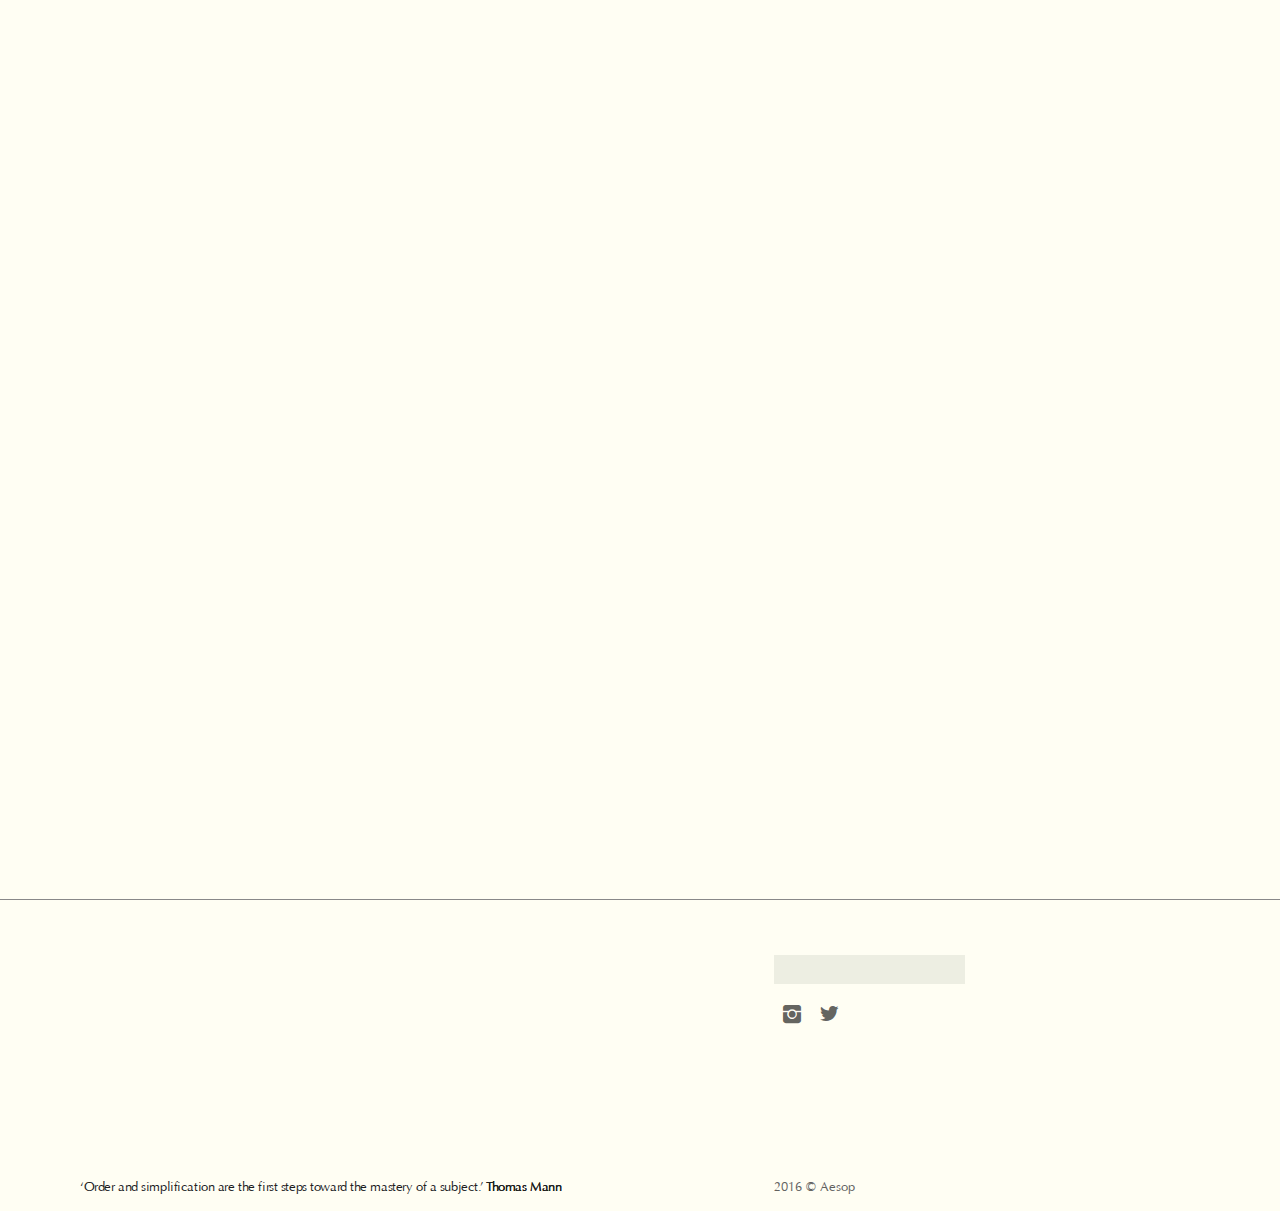
<file: index.html>
<!doctype html>
<html ng-app="aesop">
   <head>
      <meta charset="utf-8">
      <title>Taxonomy of Design</title>
	  
	  <meta name="verify-admitad" content="4ffd41a82b" />
	  
      <meta name="description" content="">
      <meta name="viewport" content="width=device-width, initial-scale=1.0, maximum-scale=1, user-scalable=0, minimal-ui">
      <meta name="twitter:card" content="summary">
      <meta name="twitter:site" content="@aesopskincare">
      <meta name="twitter:title" content="Taxonomy of Design">
      <meta name="twitter:creator" content="@aesopskincare">
      <meta name="google-site-verification" content="jkGCpDIo6iRxgsO-610hOicZcl3sOt4a_SWzCMTu5I8">
      <meta name="twitter:image" content="/images/share.jpg">
      <meta property="og:title" content="Taxonomy of Design">
      <meta property="og:type" content="website">
      <meta property="og:url" content="https://allbakulin.github.io">
      <link rel="alternate" hreflang="x-default" href="index.html">
      <link rel="alternate" hreflang="zh-cn" href="zh-cn/index.html">
      <link rel="alternate" hreflang="zh-tw" href="zh-tw/index.html">
      <link rel="alternate" hreflang="en-us" href="en-us/index.html">
      <link rel="alternate" hreflang="ko" href="ko/index.html">
      <link rel="alternate" hreflang="ja" href="ja/index.html">
      <meta name="fragment" content="!">
      <link rel="stylesheet" href="styles/vendor-f9ea2875.css">
      <link rel="stylesheet" href="styles/app-e4d3dfa5.css">
   </head>
   <body>
      <!--[if lt IE 10]>
      <p class="browsehappy">You are using an <strong>outdated</strong> browser. Please <a href="http://browsehappy.com/">upgrade your browser</a> to improve your experience.</p>
      <![endif]-->
      <div ui-view="main" class="view-main" ng-controller="MainCtrl" ng-class="[state,page,loading]"></div>
      <div class="landscape">
         <div class="icon-landscape"></div>
         <p>Please use your phone in portrait<br>mode to navigate.</p>
      </div>
      <script src="scripts/vendor-0c33b6a8.js"></script>
	  <script src="tod-static/scripts/app-8f487f86.js"></script>
   </body>
</html>
</file>
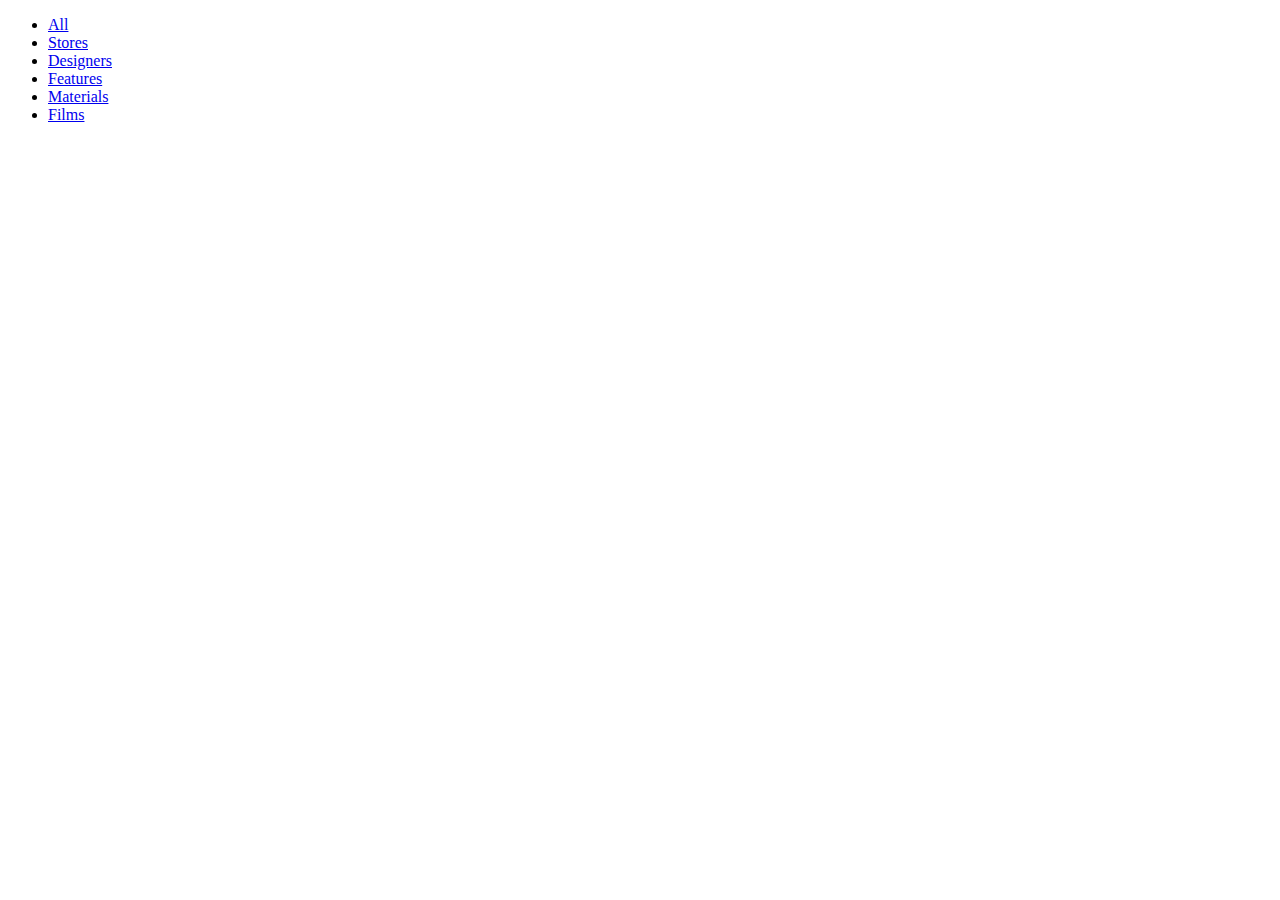
<file: en-us/index.html>
<!doctype html>
<html ng-app="aesop">
<head>
  <meta charset="utf-8">



    <title>Taxonomy of Design</title>
    <meta name="twitter:card" content="summary">
    <meta name="twitter:site" content="@aesopskincare">
    <meta name="twitter:creator" content="@aesopskincare">

    <meta name="twitter:image" content="images/share.jpg">

    <meta property="og:title" content="Taxonomy of Design" />
    <meta property="og:type" content="article" />
    <meta property="og:url" content="https://allbakulin.github.io" />
    <meta property="og:site_name" content="Aesop -- Taxonomy of Design" />

    <link rel="alternate" hreflang="x-default" href="../index.html" />
    <link rel="alternate" hreflang="zh-cn" href="../zh-cn/index.html" />
    <link rel="alternate" hreflang="zh-tw" href="../zh-tw/index.html" />
    <link rel="alternate" hreflang="en-us" href="index.html" />
    <link rel="alternate" hreflang="ko" href="../ko/index.html" />
    <link rel="alternate" hreflang="ja" href="../ja/index.html" />
    <meta name="fragment" content="!">
</head>
<body>

    <ul>
        <li><a href="../index.html">All</a></li>
        <li><a href="../index.html#!/stores">Stores</a></li>
        <li><a href="../index.html#!/designers">Designers</a></li>
        <li><a href="../index.html#!/features">Features</a></li>
        <li><a href="../index.html#!/materials">Materials</a></li>
        <li><a href="../index.html#!/films">Films</a></li>
    </ul>

</body>
</html>
</file>
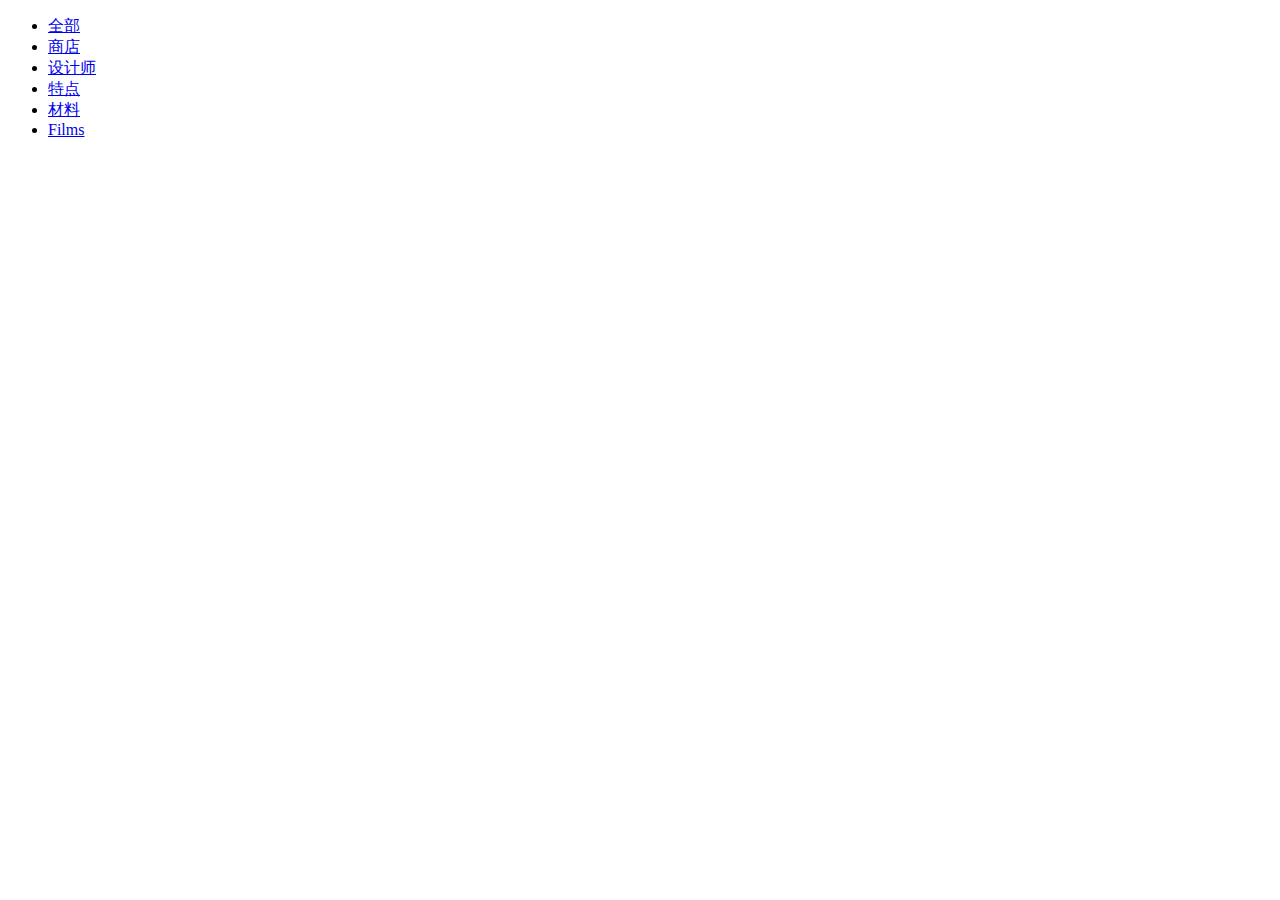
<file: zh-cn/index.html>
<!doctype html>
<html ng-app="aesop">
<head>
  <meta charset="utf-8">



    <title>分享</title>
    <meta name="description" content="分享" />
    <meta name="twitter:card" content="summary">
    <meta name="twitter:site" content="@aesopskincare">
    <meta name="twitter:title" content="分享">
    <meta name="twitter:description" content="分享">
    <meta name="twitter:creator" content="@aesopskincare">

    <meta name="twitter:image" content="images/share.jpg">

    <meta property="og:title" content="分享" />
    <meta property="og:type" content="article" />
    <meta property="og:url" content="http://taxonomyofdesign.com" />
    <meta property="og:image" content="http://taxonomyofdesign.com/static/images/share.jpg" />
    <meta property="og:description" content="分享" />
    <meta property="og:site_name" content="Aesop -- Taxonomy of Design" />

    <link rel="alternate" hreflang="x-default" href="../index.html" />
    <link rel="alternate" hreflang="zh-cn" href="index.html" />
    <link rel="alternate" hreflang="zh-tw" href="../zh-tw/index.html" />
    <link rel="alternate" hreflang="en-us" href="../en-us/index.html" />
    <link rel="alternate" hreflang="ko" href="../ko/index.html" />
    <link rel="alternate" hreflang="ja" href="../ja/index.html" />
    <meta name="fragment" content="!">
</head>
<body>

    <ul>
        <li><a href="../index.html">全部</a></li>
        <li><a href="../index.html#!/stores">商店</a></li>
        <li><a href="../index.html#!/designers">设计师</a></li>
        <li><a href="../index.html#!/features">特点</a></li>
        <li><a href="../index.html#!/materials">材料</a></li>
        <li><a href="../index.html#!/films">Films</a></li>
    </ul>

</body>
</html>
</file>
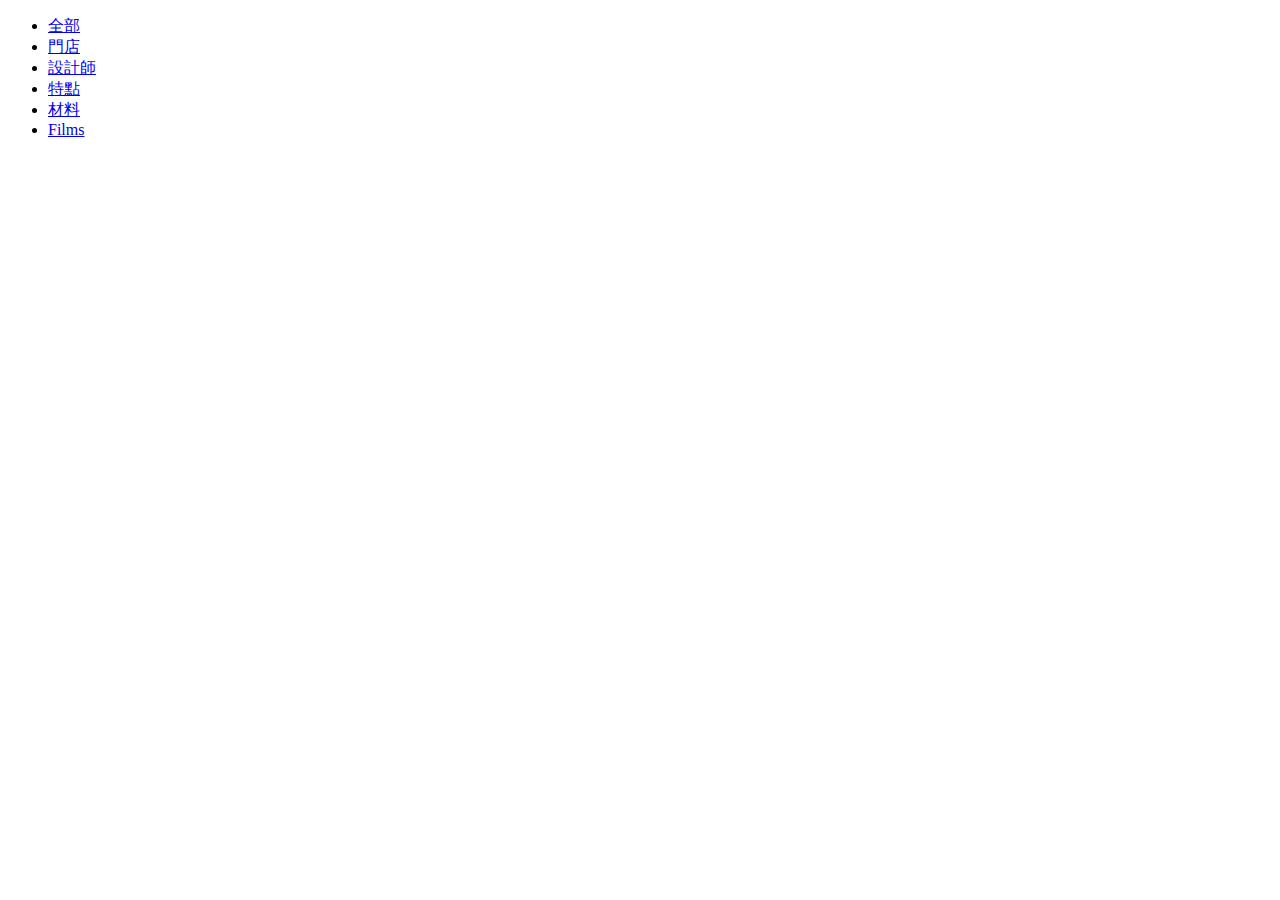
<file: zh-tw/index.html>
<!doctype html>
<html ng-app="aesop">
<head>
  <meta charset="utf-8">



    <title>分享</title>
    <meta name="description" content="分享" />
    <meta name="twitter:card" content="summary">
    <meta name="twitter:site" content="@aesopskincare">
    <meta name="twitter:title" content="分享">
    <meta name="twitter:description" content="分享">
    <meta name="twitter:creator" content="@aesopskincare">

    <meta name="twitter:image" content="images/share.jpg">

    <meta property="og:title" content="分享" />
    <meta property="og:type" content="article" />
    <meta property="og:url" content="http://taxonomyofdesign.com" />
    <meta property="og:image" content="http://taxonomyofdesign.com/static/images/share.jpg" />
    <meta property="og:description" content="分享" />
    <meta property="og:site_name" content="Aesop -- Taxonomy of Design" />

    <link rel="alternate" hreflang="x-default" href="../index.html" />
    <link rel="alternate" hreflang="zh-cn" href="../zh-cn/index.html" />
    <link rel="alternate" hreflang="zh-tw" href="index.html" />
    <link rel="alternate" hreflang="en-us" href="../en-us/index.html" />
    <link rel="alternate" hreflang="ko" href="../ko/index.html" />
    <link rel="alternate" hreflang="ja" href="../ja/index.html" />
    <meta name="fragment" content="!">
</head>
<body>

    <ul>
        <li><a href="../index.html">全部</a></li>
        <li><a href="../index.html#!/stores">門店</a></li>
        <li><a href="../index.html#!/designers">設計師</a></li>
        <li><a href="../index.html#!/features">特點</a></li>
        <li><a href="../index.html#!/materials">材料</a></li>
        <li><a href="../index.html#!/films">Films</a></li>
    </ul>

</body>
</html>
</file>
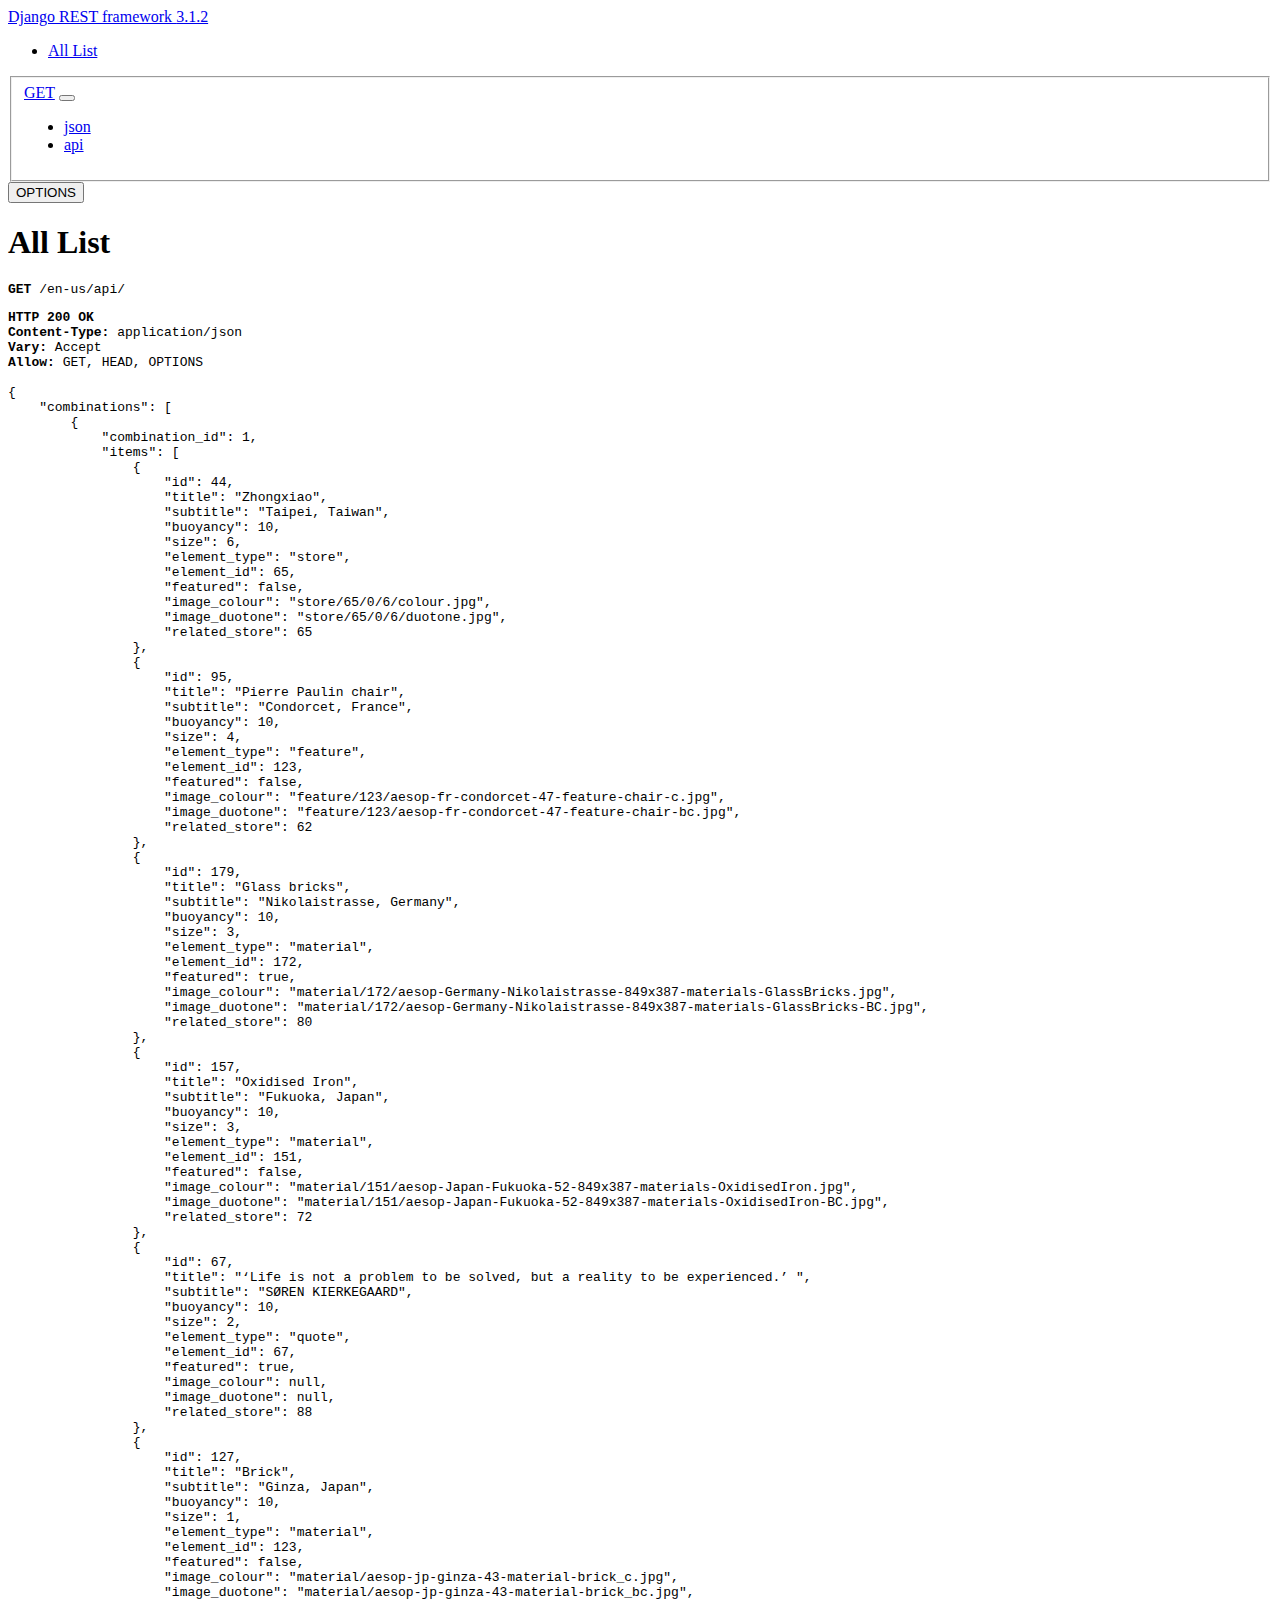
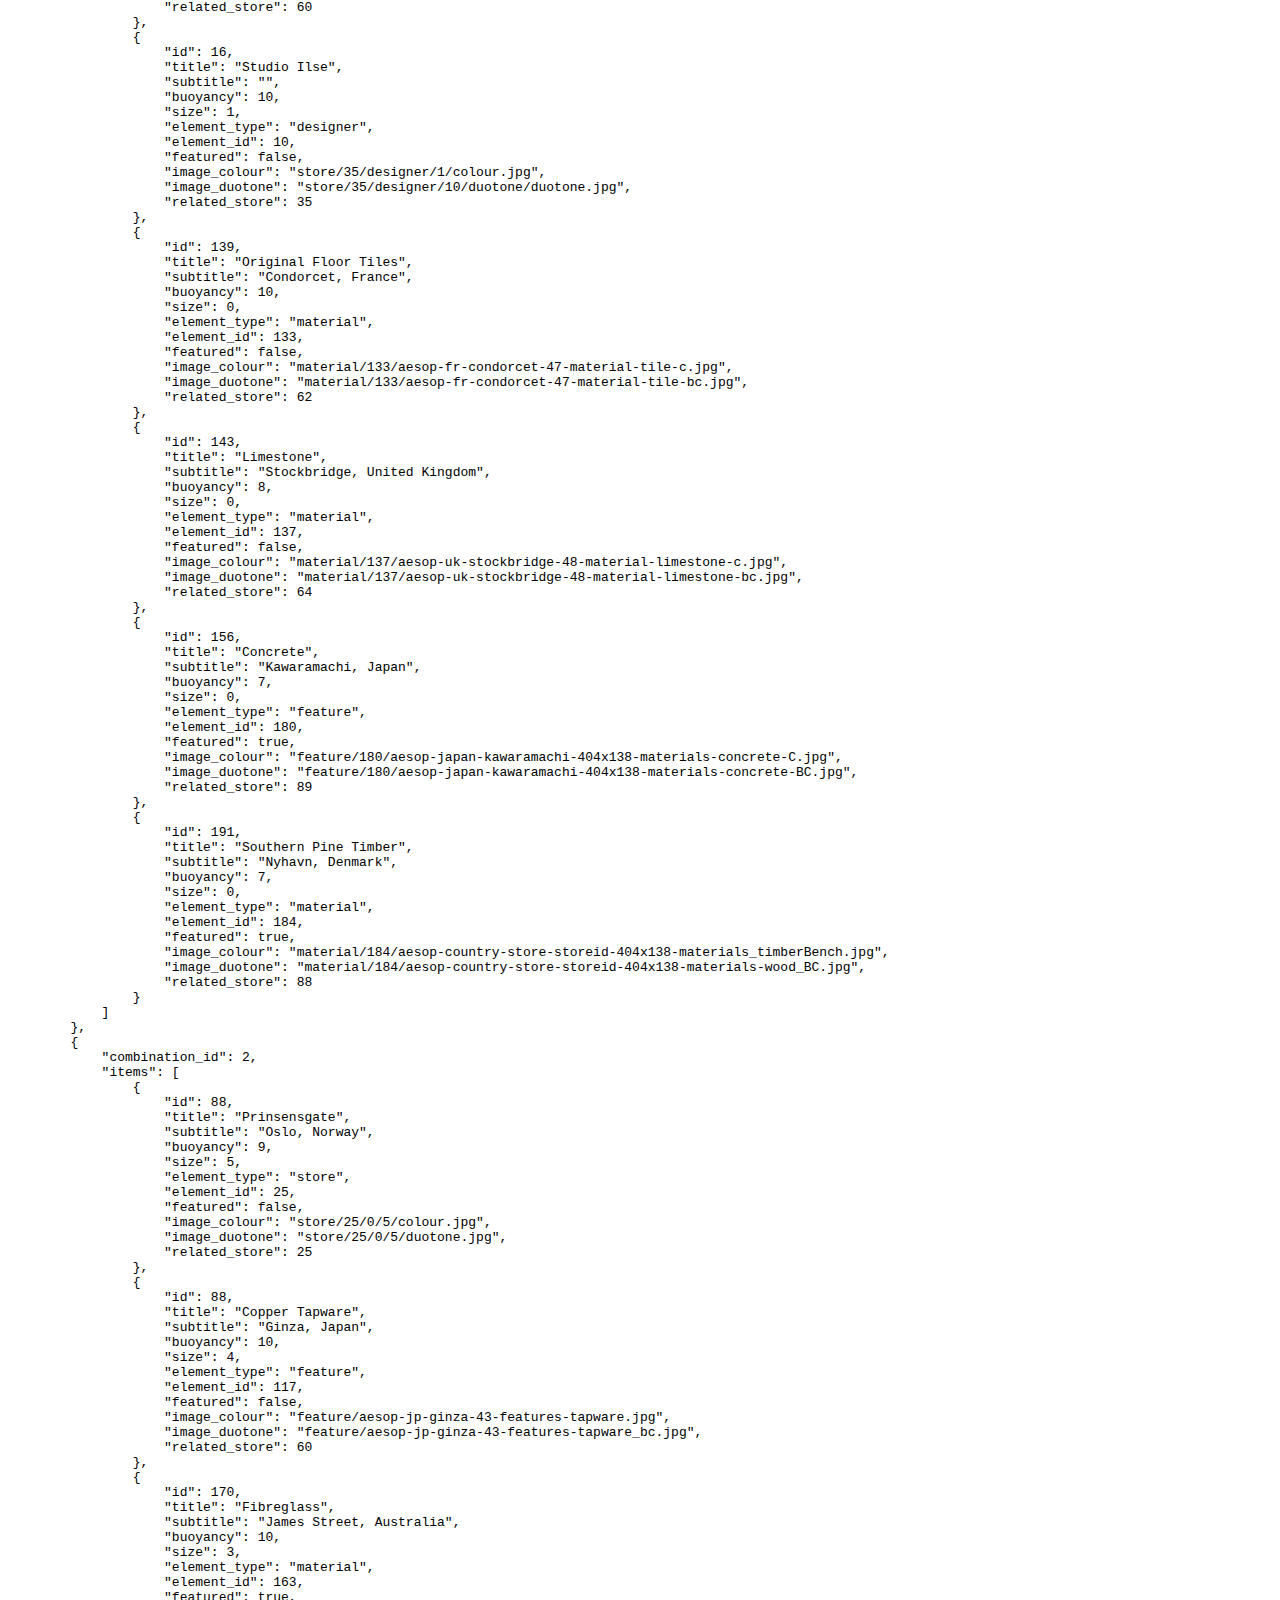
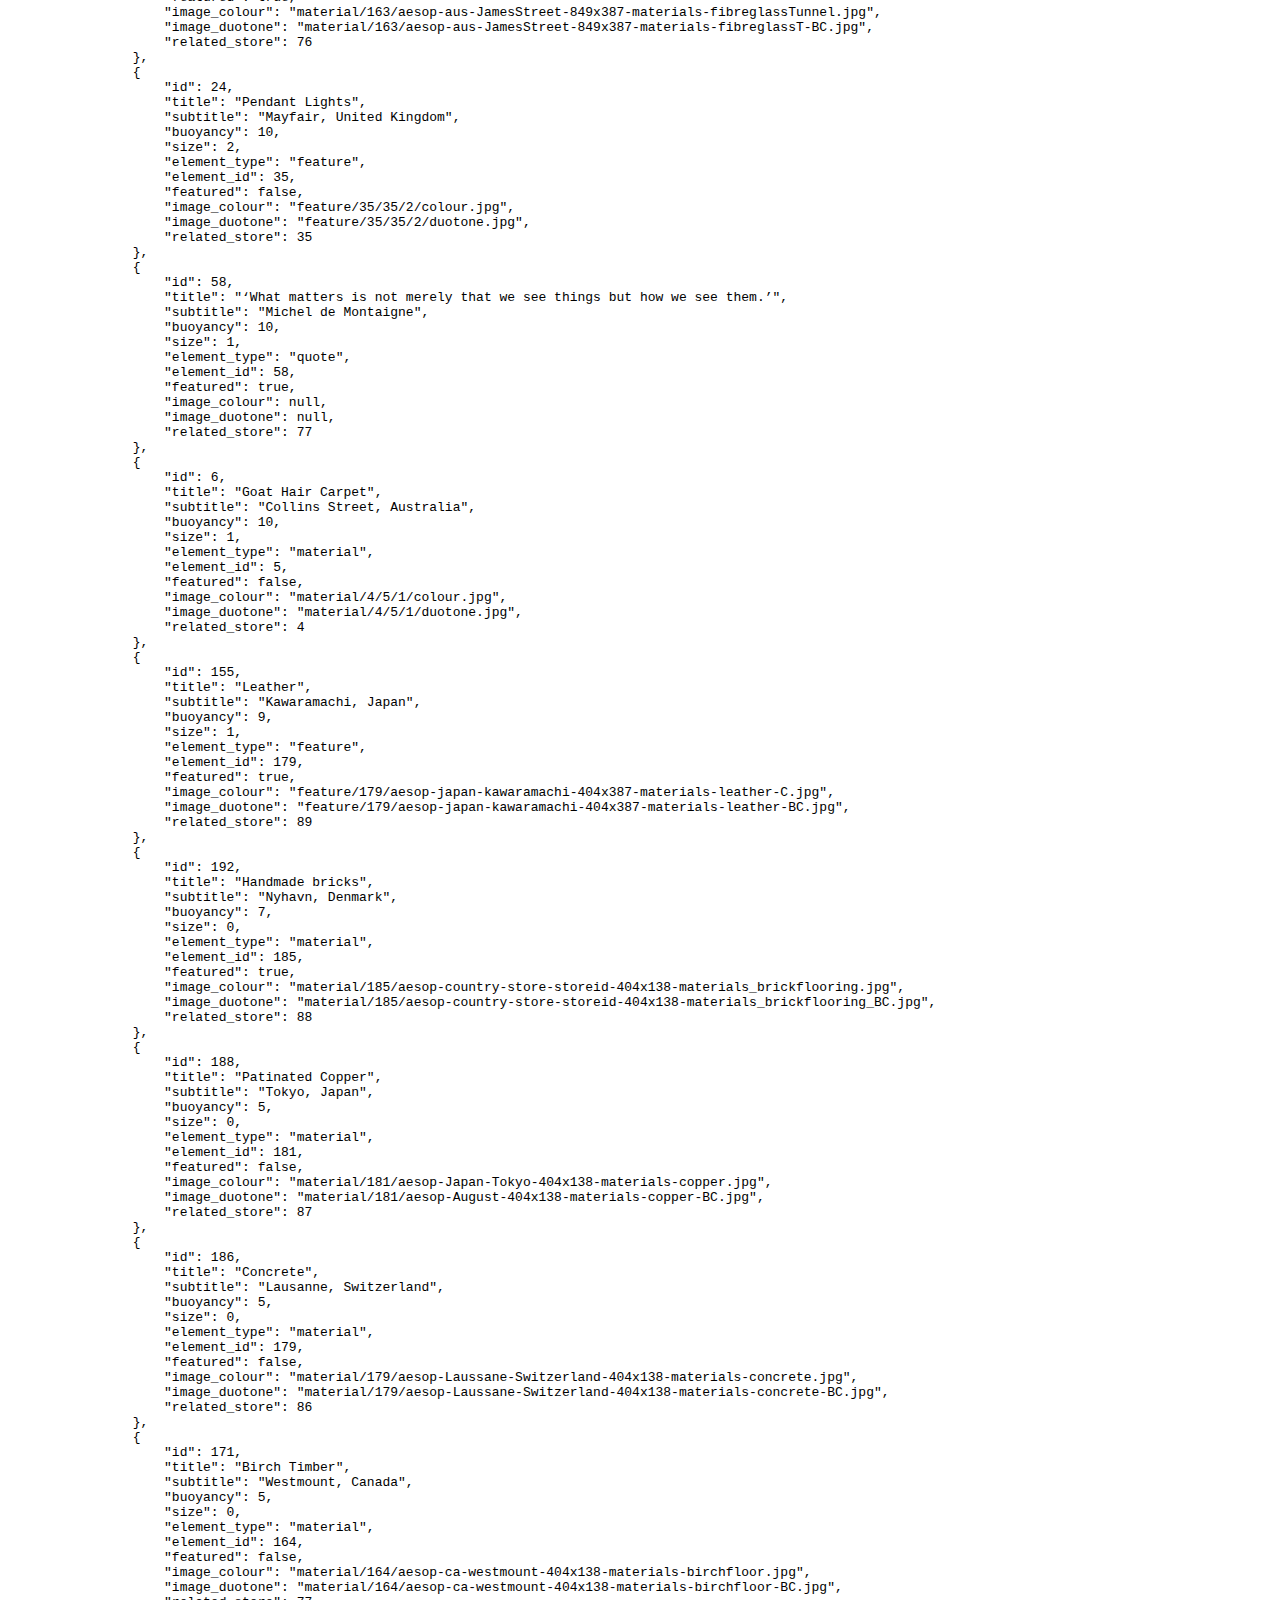
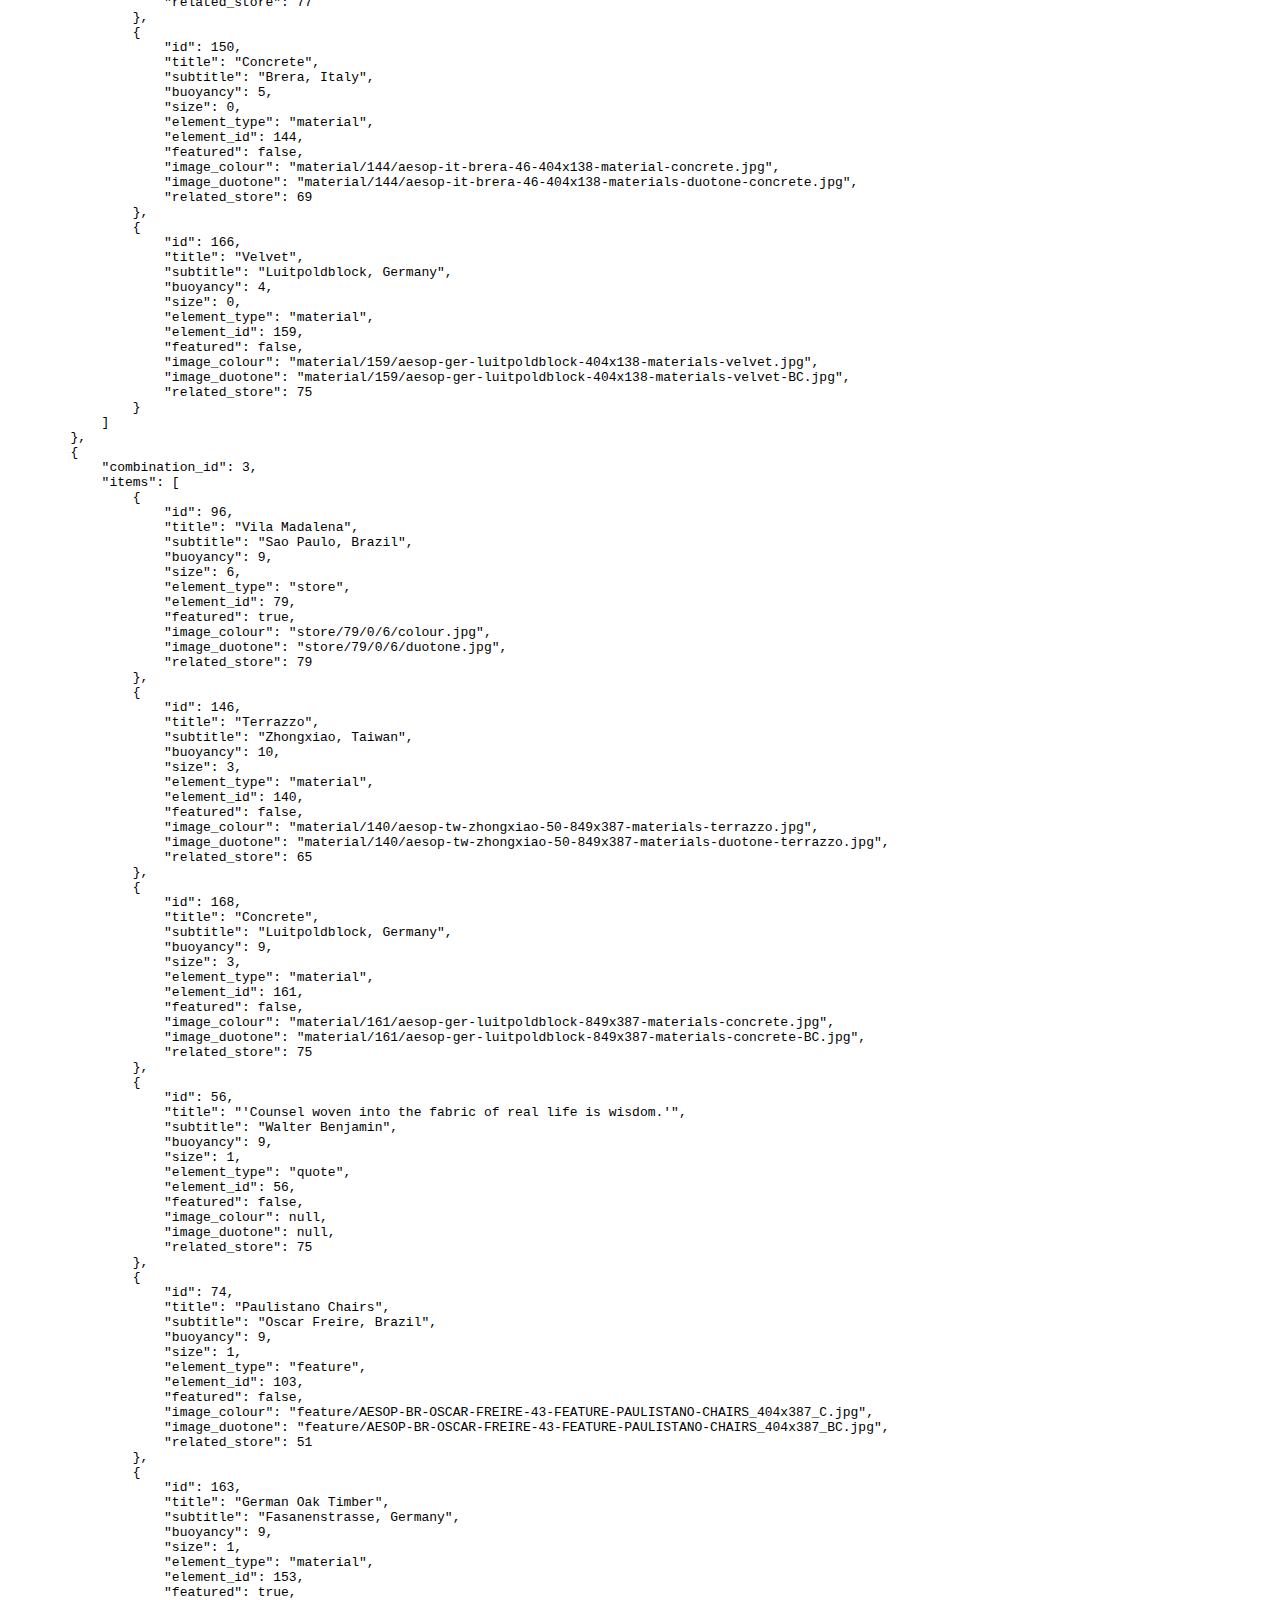
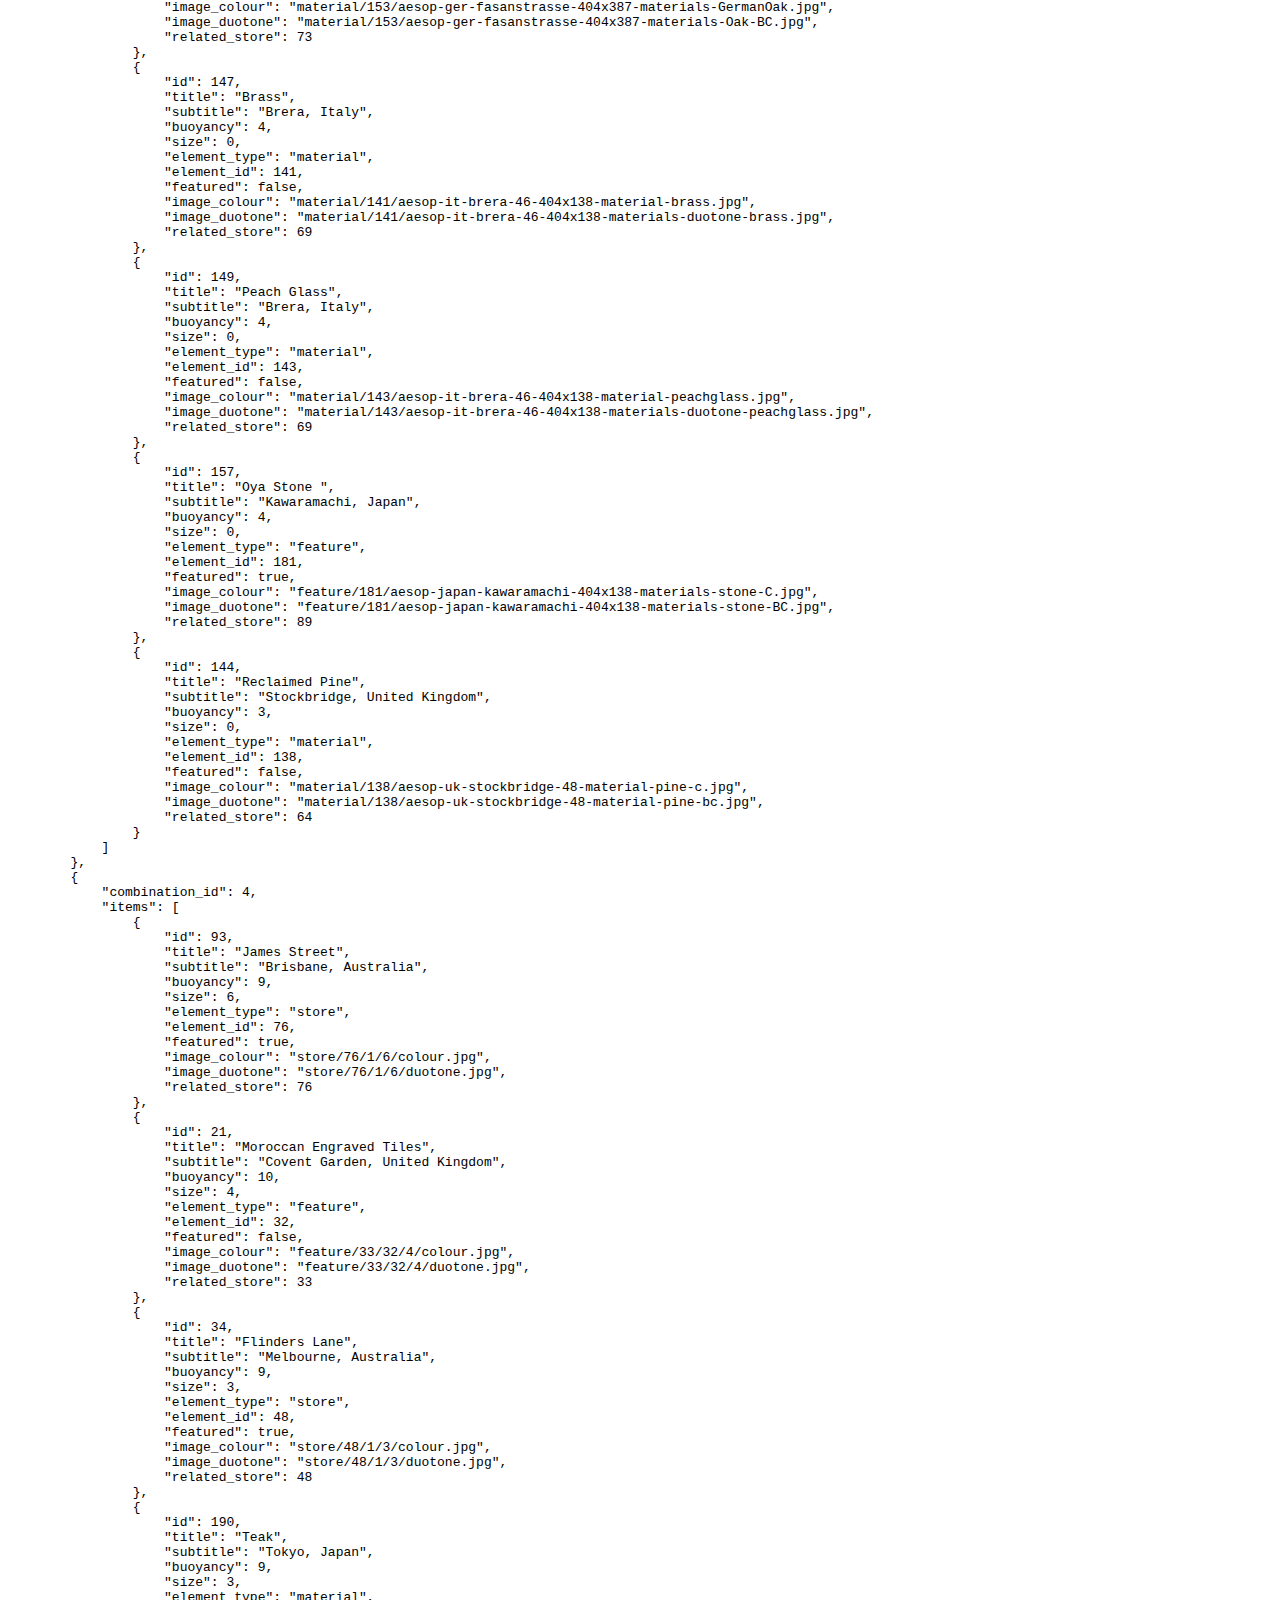
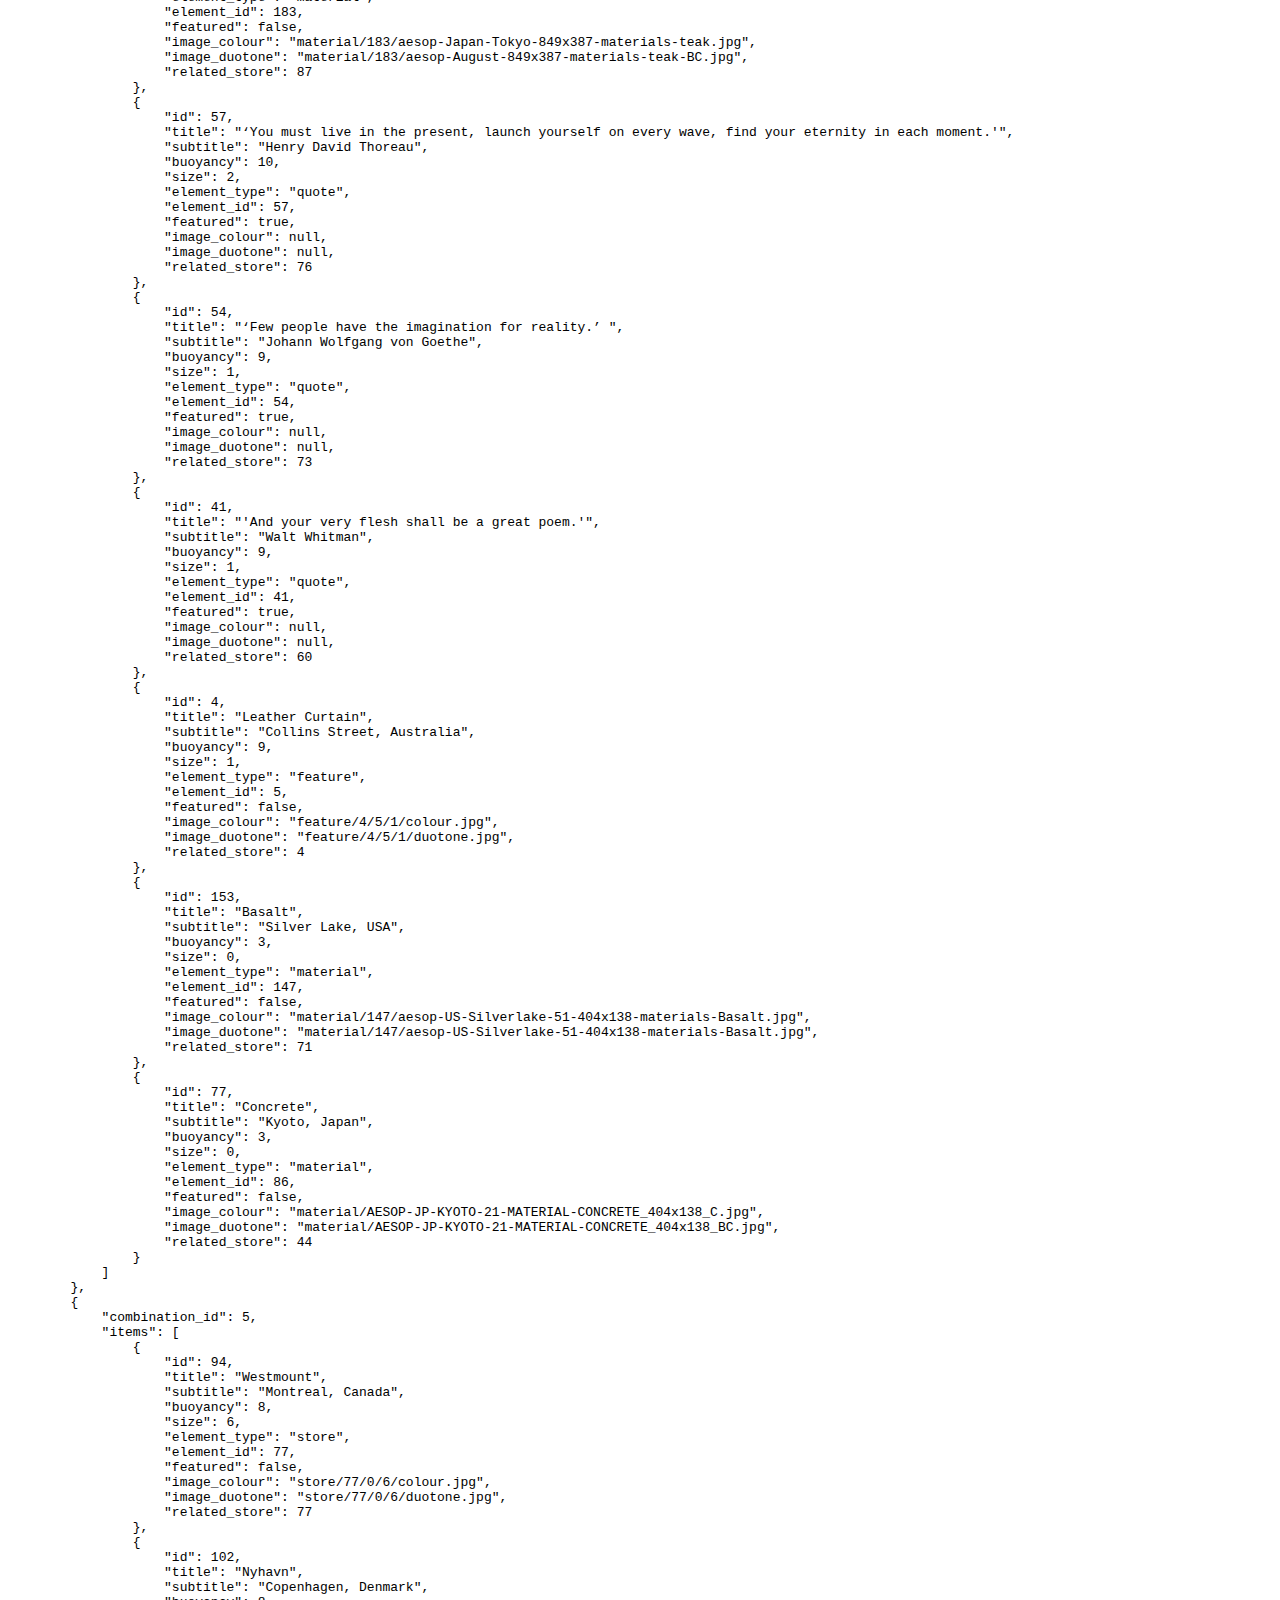
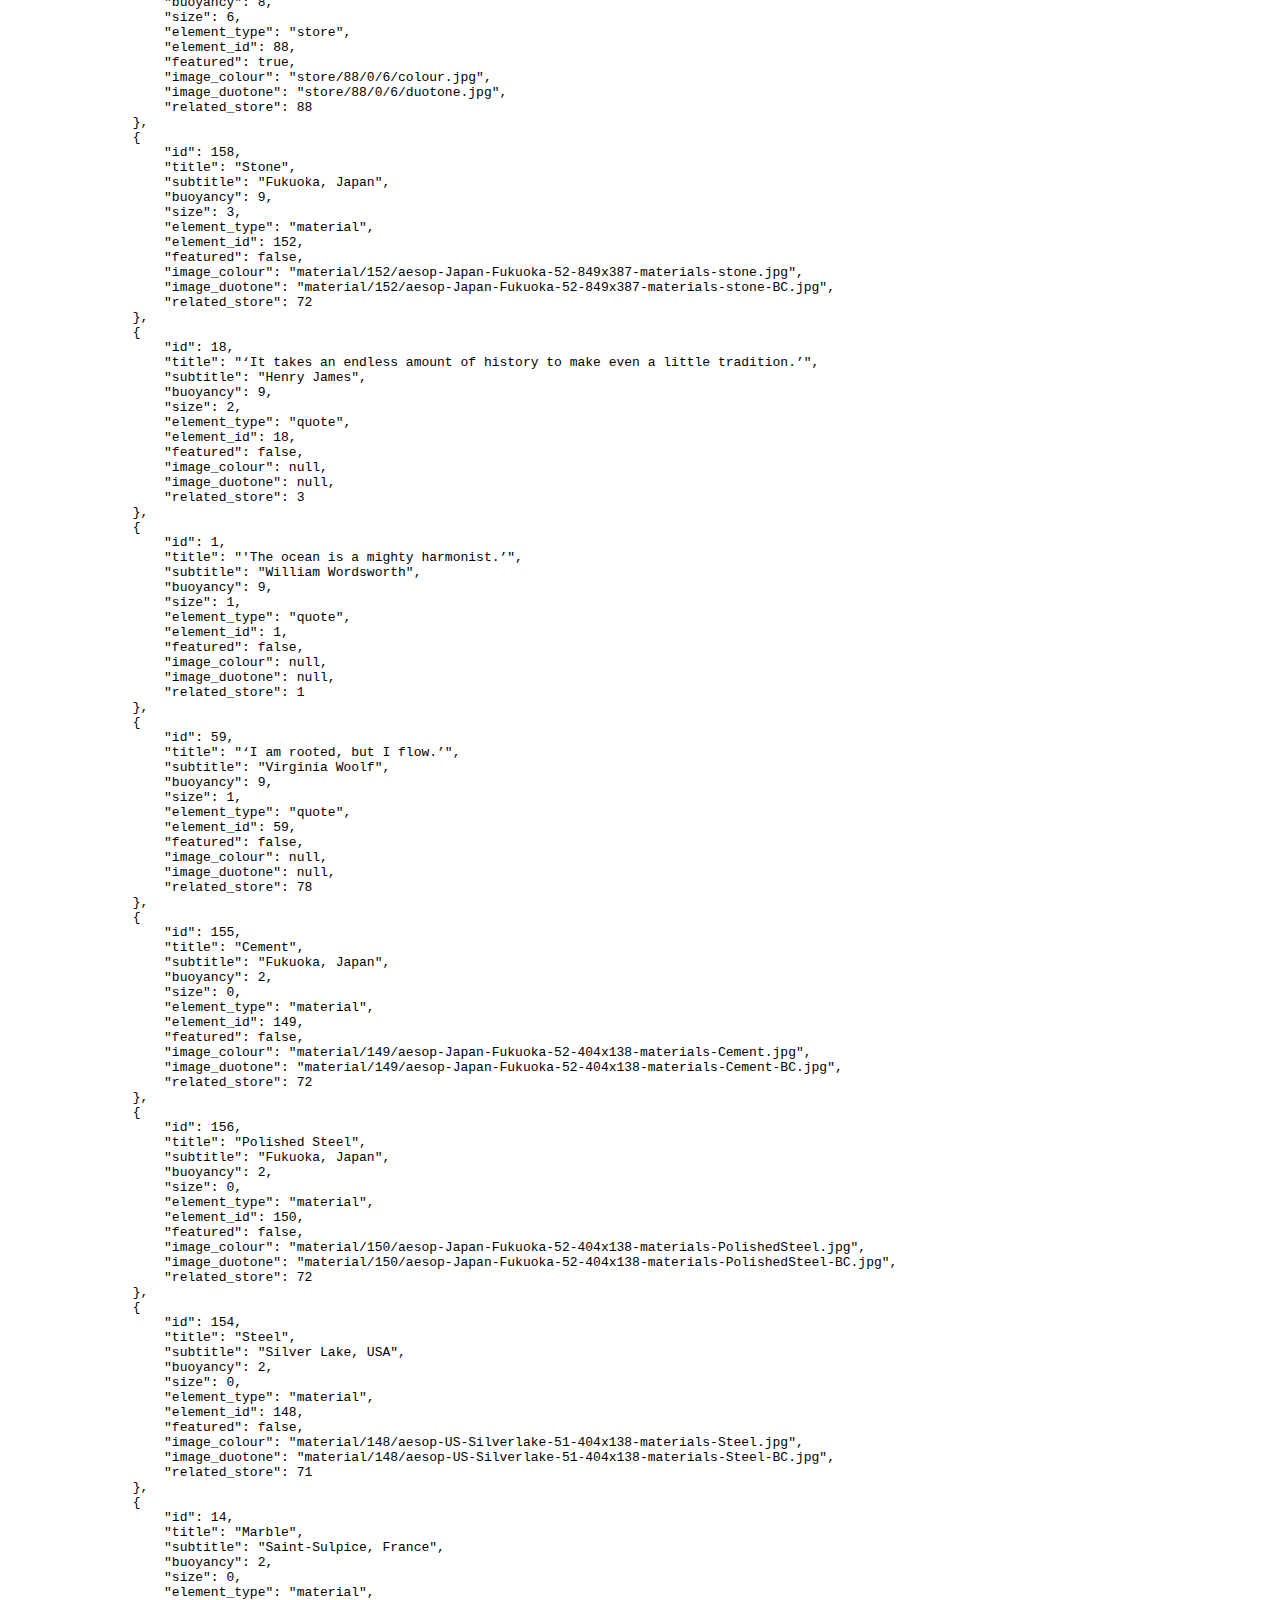
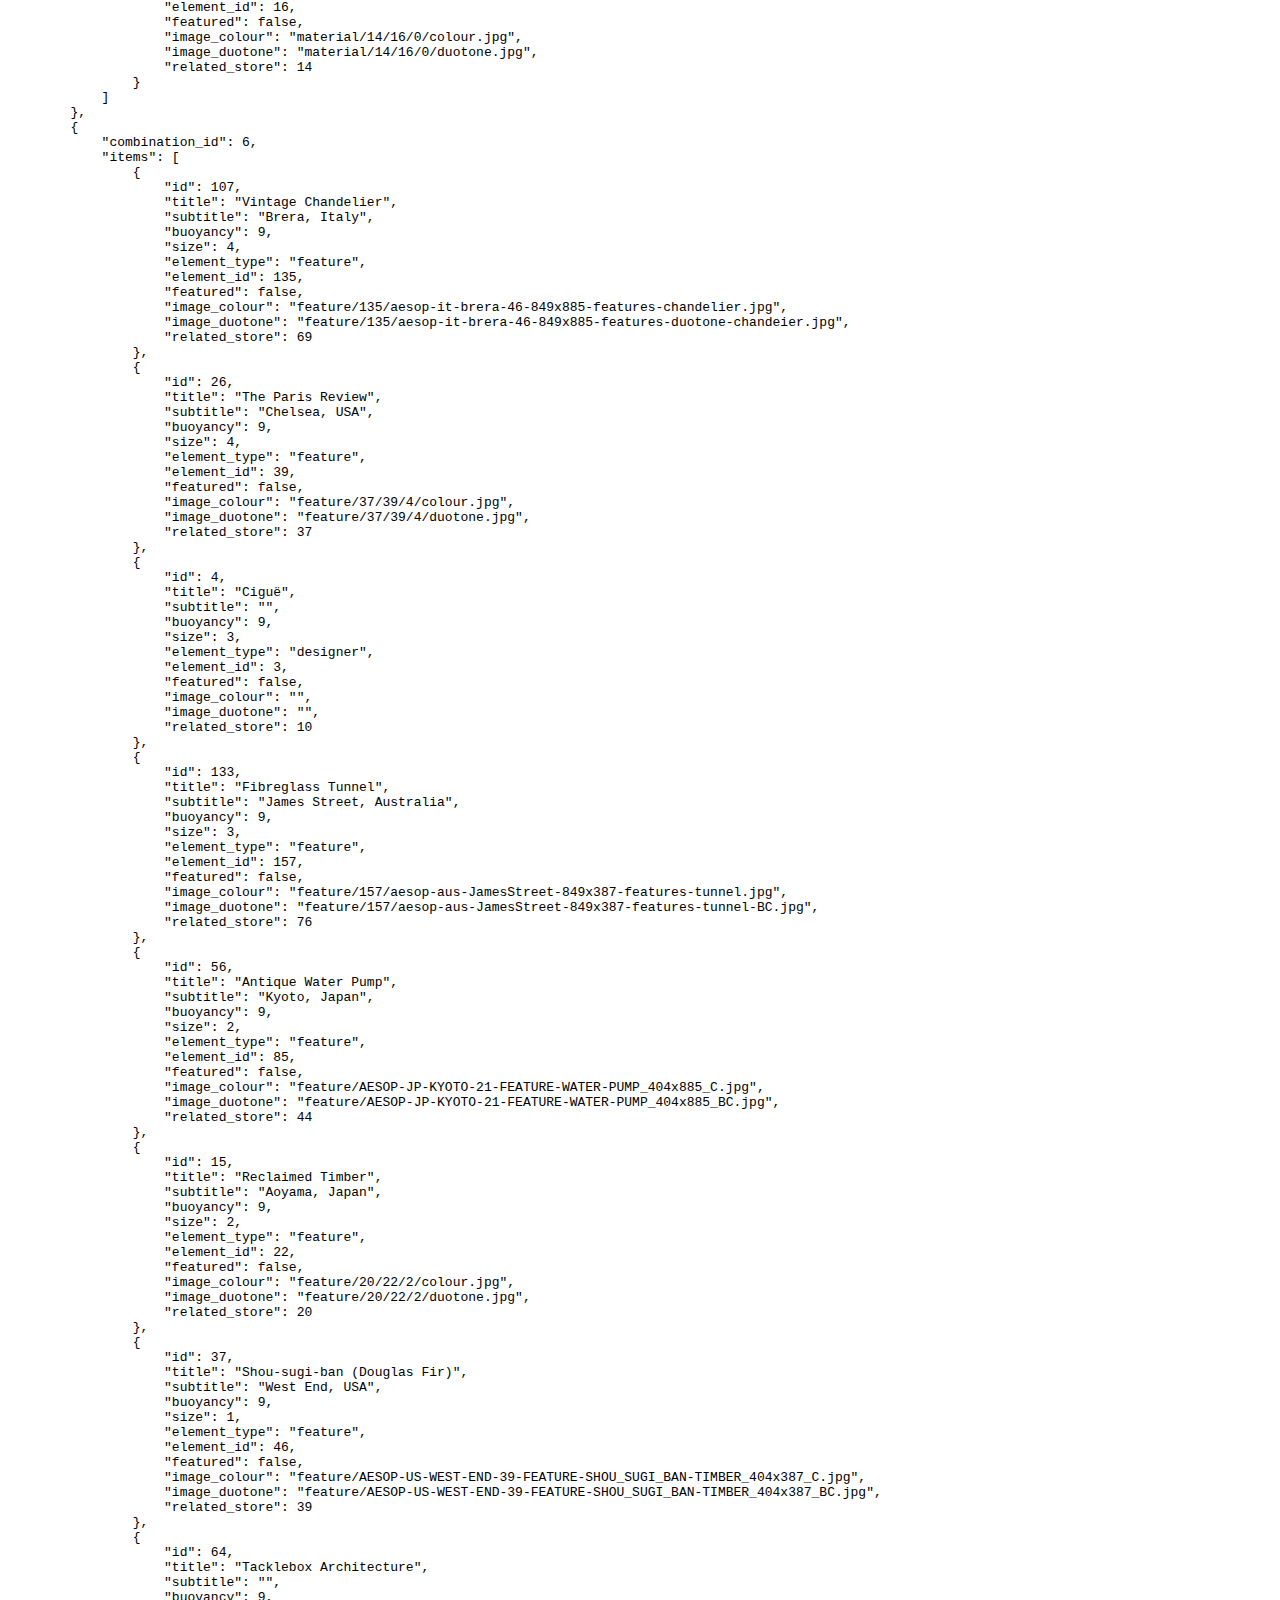
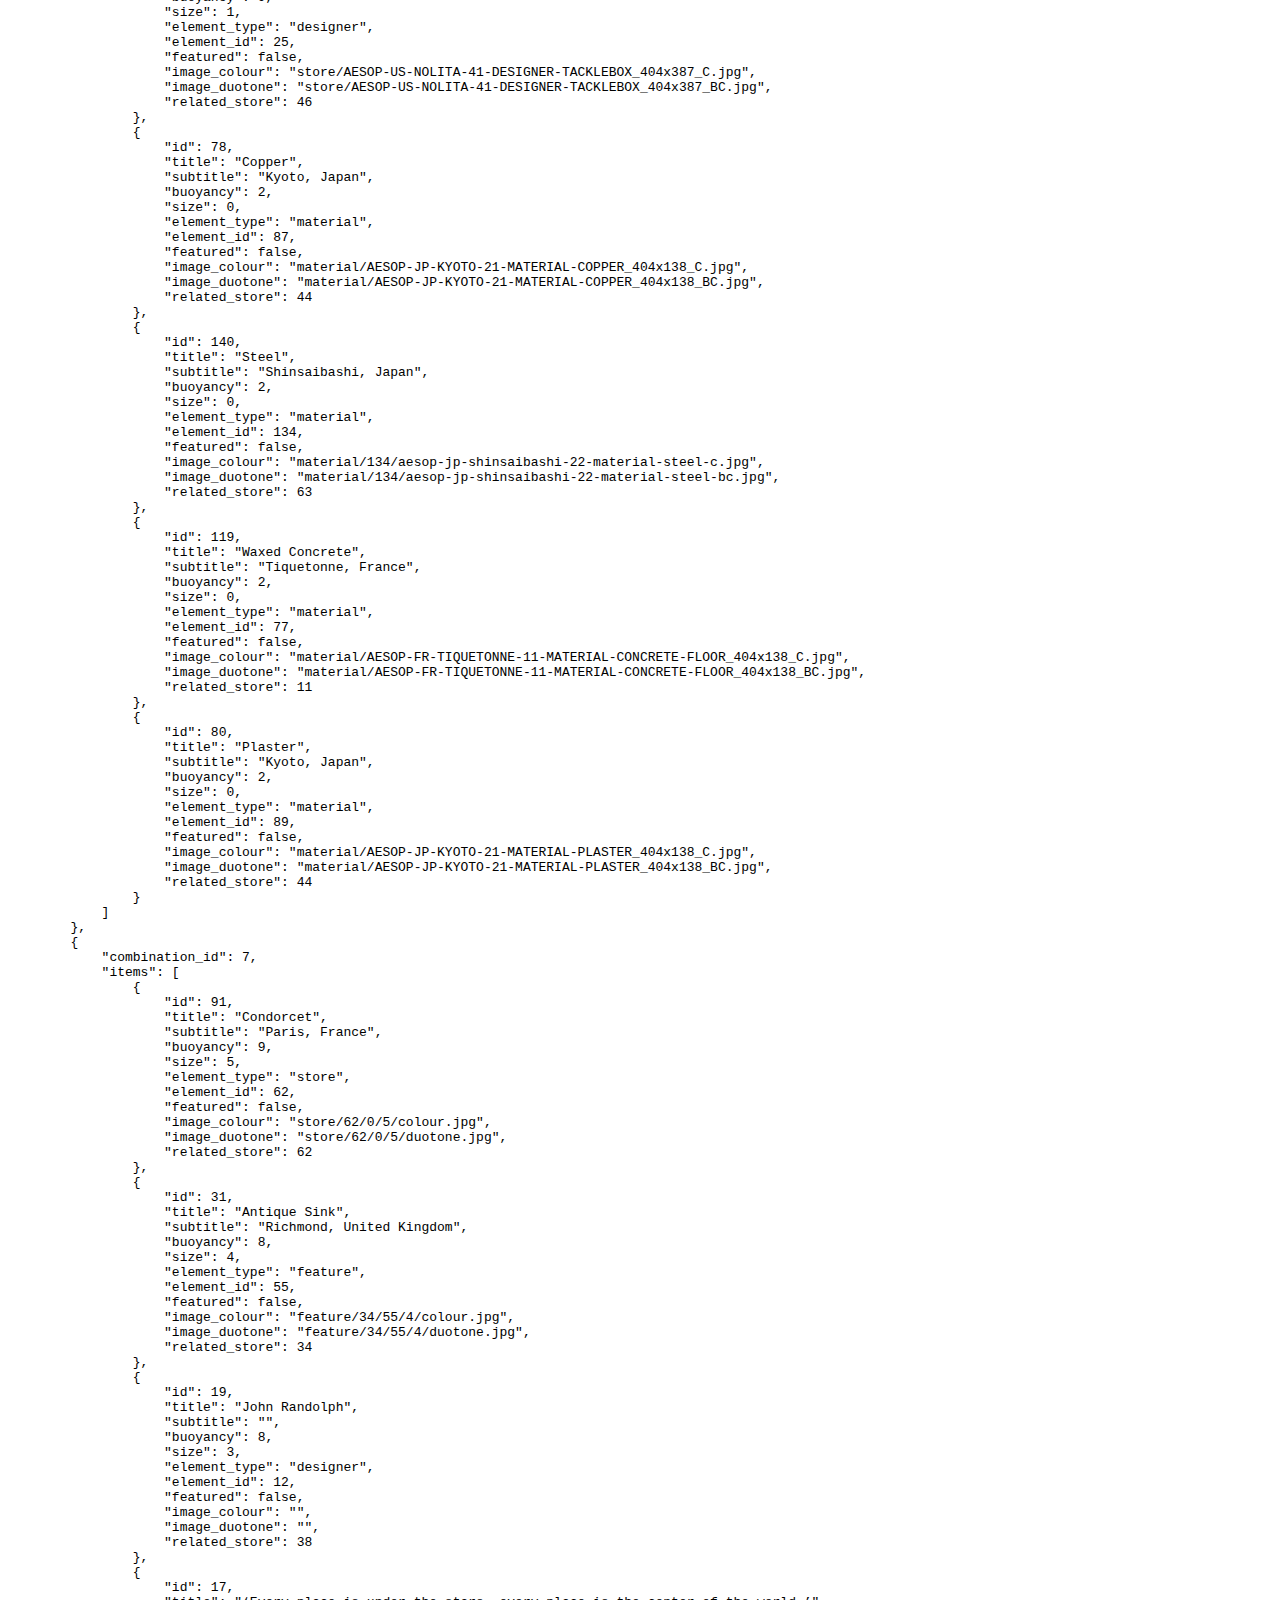
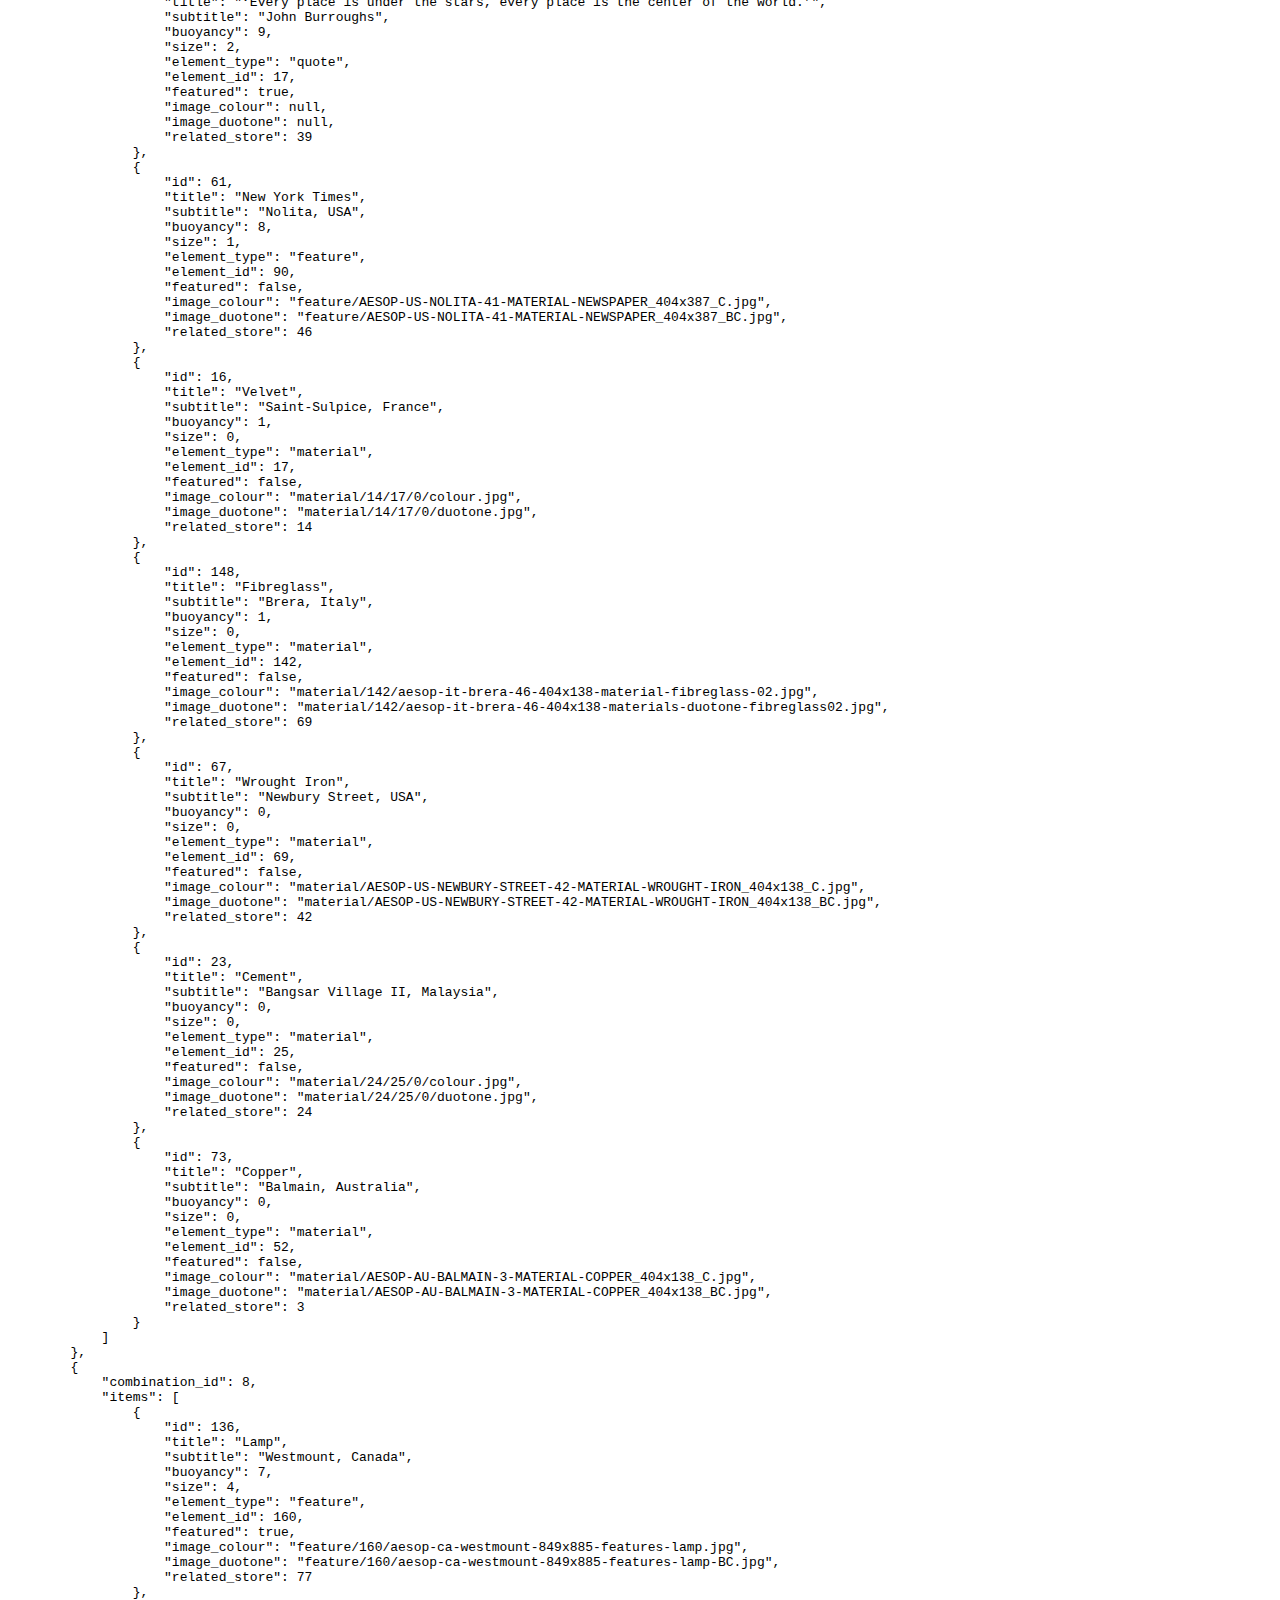
<file: en-us/api/index.html>
<!DOCTYPE html>
<html>
    <head>
        

            
                <meta http-equiv="Content-Type" content="text/html; charset=utf-8"/>
                <meta name="robots" content="NONE,NOARCHIVE" />
            

            <title>Django REST framework</title>

            
                
                    <link rel="stylesheet" type="text/css" href="https://aesoptod-live.s3.amazonaws.com/static/rest_framework/css/bootstrap.min.css"/>
                    <link rel="stylesheet" type="text/css" href="https://aesoptod-live.s3.amazonaws.com/static/rest_framework/css/bootstrap-tweaks.css"/>
                
                <link rel="stylesheet" type="text/css" href="https://aesoptod-live.s3.amazonaws.com/static/rest_framework/css/prettify.css"/>
                <link rel="stylesheet" type="text/css" href="https://aesoptod-live.s3.amazonaws.com/static/rest_framework/css/default.css"/>
            

        
    </head>

    
    <body class="">

        <div class="wrapper">

            
                <div class="navbar navbar-static-top navbar-inverse">
                    <div class="container">
                        <span>
                            
                                <a class='navbar-brand' rel="nofollow" href='http://www.django-rest-framework.org'>
                                    Django REST framework <span class="version">3.1.2</span>
                                </a>
                            
                        </span>
                        <ul class="nav navbar-nav pull-right">
                            
                                
                                    
                                
                            
                        </ul>
                    </div>
                </div>
            

            <div class="container">
            
                <ul class="breadcrumb">
                    
                        
                            <li class="active"><a href="/en-us/api/">All List</a></li>
                        
                    
                </ul>
            

            <!-- Content -->
            <div id="content">

                
                    <form id="get-form" class="pull-right">
                        <fieldset>
                            <div class="btn-group format-selection">
                                <a class="btn btn-primary js-tooltip" href='/en-us/api/'
                                     rel="nofollow" title="Make a GET request on the All List resource">GET</a>

                                <button class="btn btn-primary dropdown-toggle js-tooltip" data-toggle="dropdown"
                                        title="Specify a format for the GET request">
                                    <span class="caret"></span>
                                </button>
                                <ul class="dropdown-menu">
                                    
                                        <li>
                                            <a class="js-tooltip format-option"
                                                href='/en-us/api/?format=json'
                                                 rel="nofollow"
                                               title="Make a GET request on the All List resource with the format set to `json`">
                                                json
                                            </a>
                                        </li>
                                    
                                        <li>
                                            <a class="js-tooltip format-option"
                                                href='/en-us/api/?format=api'
                                                 rel="nofollow"
                                               title="Make a GET request on the All List resource with the format set to `api`">
                                                api
                                            </a>
                                        </li>
                                    
                                </ul>
                            </div>
                        </fieldset>
                    </form>
                

                
                    <form class="button-form" action="/en-us/api/" method="POST">
                        <input type='hidden' name='csrfmiddlewaretoken' value='uf0Hua6fTdzk8XWVeG9rNmOTDExySZI3' />
                        <input type="hidden" name="_method" value="OPTIONS" />
                        <button class="btn btn-primary js-tooltip"
                                title="Make an OPTIONS request on the All List resource">OPTIONS</button>
                    </form>
                

                

                <div class="content-main">
                    <div class="page-header">
                        <h1>All List</h1>
                    </div>
                    <div style="float:left">
                    
                        
                    
                    </div>

                    

                    <div class="request-info" style="clear: both" >
                        <pre class="prettyprint"><b>GET</b> /en-us/api/</pre>
                    </div>
                    <div class="response-info">
                        <pre class="prettyprint"><span class="meta nocode"><b>HTTP 200 OK</b>
<b>Content-Type:</b> <span class="lit">application/json</span>
<b>Vary:</b> <span class="lit">Accept</span>
<b>Allow:</b> <span class="lit">GET, HEAD, OPTIONS</span>

</span>{
    &quot;combinations&quot;: [
        {
            &quot;combination_id&quot;: 1,
            &quot;items&quot;: [
                {
                    &quot;id&quot;: 44,
                    &quot;title&quot;: &quot;Zhongxiao&quot;,
                    &quot;subtitle&quot;: &quot;Taipei, Taiwan&quot;,
                    &quot;buoyancy&quot;: 10,
                    &quot;size&quot;: 6,
                    &quot;element_type&quot;: &quot;store&quot;,
                    &quot;element_id&quot;: 65,
                    &quot;featured&quot;: false,
                    &quot;image_colour&quot;: &quot;store/65/0/6/colour.jpg&quot;,
                    &quot;image_duotone&quot;: &quot;store/65/0/6/duotone.jpg&quot;,
                    &quot;related_store&quot;: 65
                },
                {
                    &quot;id&quot;: 95,
                    &quot;title&quot;: &quot;Pierre Paulin chair&quot;,
                    &quot;subtitle&quot;: &quot;Condorcet, France&quot;,
                    &quot;buoyancy&quot;: 10,
                    &quot;size&quot;: 4,
                    &quot;element_type&quot;: &quot;feature&quot;,
                    &quot;element_id&quot;: 123,
                    &quot;featured&quot;: false,
                    &quot;image_colour&quot;: &quot;feature/123/aesop-fr-condorcet-47-feature-chair-c.jpg&quot;,
                    &quot;image_duotone&quot;: &quot;feature/123/aesop-fr-condorcet-47-feature-chair-bc.jpg&quot;,
                    &quot;related_store&quot;: 62
                },
                {
                    &quot;id&quot;: 179,
                    &quot;title&quot;: &quot;Glass bricks&quot;,
                    &quot;subtitle&quot;: &quot;Nikolaistrasse, Germany&quot;,
                    &quot;buoyancy&quot;: 10,
                    &quot;size&quot;: 3,
                    &quot;element_type&quot;: &quot;material&quot;,
                    &quot;element_id&quot;: 172,
                    &quot;featured&quot;: true,
                    &quot;image_colour&quot;: &quot;material/172/aesop-Germany-Nikolaistrasse-849x387-materials-GlassBricks.jpg&quot;,
                    &quot;image_duotone&quot;: &quot;material/172/aesop-Germany-Nikolaistrasse-849x387-materials-GlassBricks-BC.jpg&quot;,
                    &quot;related_store&quot;: 80
                },
                {
                    &quot;id&quot;: 157,
                    &quot;title&quot;: &quot;Oxidised Iron&quot;,
                    &quot;subtitle&quot;: &quot;Fukuoka, Japan&quot;,
                    &quot;buoyancy&quot;: 10,
                    &quot;size&quot;: 3,
                    &quot;element_type&quot;: &quot;material&quot;,
                    &quot;element_id&quot;: 151,
                    &quot;featured&quot;: false,
                    &quot;image_colour&quot;: &quot;material/151/aesop-Japan-Fukuoka-52-849x387-materials-OxidisedIron.jpg&quot;,
                    &quot;image_duotone&quot;: &quot;material/151/aesop-Japan-Fukuoka-52-849x387-materials-OxidisedIron-BC.jpg&quot;,
                    &quot;related_store&quot;: 72
                },
                {
                    &quot;id&quot;: 67,
                    &quot;title&quot;: &quot;‘Life is not a problem to be solved, but a reality to be experienced.’ &quot;,
                    &quot;subtitle&quot;: &quot;SØREN KIERKEGAARD&quot;,
                    &quot;buoyancy&quot;: 10,
                    &quot;size&quot;: 2,
                    &quot;element_type&quot;: &quot;quote&quot;,
                    &quot;element_id&quot;: 67,
                    &quot;featured&quot;: true,
                    &quot;image_colour&quot;: null,
                    &quot;image_duotone&quot;: null,
                    &quot;related_store&quot;: 88
                },
                {
                    &quot;id&quot;: 127,
                    &quot;title&quot;: &quot;Brick&quot;,
                    &quot;subtitle&quot;: &quot;Ginza, Japan&quot;,
                    &quot;buoyancy&quot;: 10,
                    &quot;size&quot;: 1,
                    &quot;element_type&quot;: &quot;material&quot;,
                    &quot;element_id&quot;: 123,
                    &quot;featured&quot;: false,
                    &quot;image_colour&quot;: &quot;material/aesop-jp-ginza-43-material-brick_c.jpg&quot;,
                    &quot;image_duotone&quot;: &quot;material/aesop-jp-ginza-43-material-brick_bc.jpg&quot;,
                    &quot;related_store&quot;: 60
                },
                {
                    &quot;id&quot;: 16,
                    &quot;title&quot;: &quot;Studio Ilse&quot;,
                    &quot;subtitle&quot;: &quot;&quot;,
                    &quot;buoyancy&quot;: 10,
                    &quot;size&quot;: 1,
                    &quot;element_type&quot;: &quot;designer&quot;,
                    &quot;element_id&quot;: 10,
                    &quot;featured&quot;: false,
                    &quot;image_colour&quot;: &quot;store/35/designer/1/colour.jpg&quot;,
                    &quot;image_duotone&quot;: &quot;store/35/designer/10/duotone/duotone.jpg&quot;,
                    &quot;related_store&quot;: 35
                },
                {
                    &quot;id&quot;: 139,
                    &quot;title&quot;: &quot;Original Floor Tiles&quot;,
                    &quot;subtitle&quot;: &quot;Condorcet, France&quot;,
                    &quot;buoyancy&quot;: 10,
                    &quot;size&quot;: 0,
                    &quot;element_type&quot;: &quot;material&quot;,
                    &quot;element_id&quot;: 133,
                    &quot;featured&quot;: false,
                    &quot;image_colour&quot;: &quot;material/133/aesop-fr-condorcet-47-material-tile-c.jpg&quot;,
                    &quot;image_duotone&quot;: &quot;material/133/aesop-fr-condorcet-47-material-tile-bc.jpg&quot;,
                    &quot;related_store&quot;: 62
                },
                {
                    &quot;id&quot;: 143,
                    &quot;title&quot;: &quot;Limestone&quot;,
                    &quot;subtitle&quot;: &quot;Stockbridge, United Kingdom&quot;,
                    &quot;buoyancy&quot;: 8,
                    &quot;size&quot;: 0,
                    &quot;element_type&quot;: &quot;material&quot;,
                    &quot;element_id&quot;: 137,
                    &quot;featured&quot;: false,
                    &quot;image_colour&quot;: &quot;material/137/aesop-uk-stockbridge-48-material-limestone-c.jpg&quot;,
                    &quot;image_duotone&quot;: &quot;material/137/aesop-uk-stockbridge-48-material-limestone-bc.jpg&quot;,
                    &quot;related_store&quot;: 64
                },
                {
                    &quot;id&quot;: 156,
                    &quot;title&quot;: &quot;Concrete&quot;,
                    &quot;subtitle&quot;: &quot;Kawaramachi, Japan&quot;,
                    &quot;buoyancy&quot;: 7,
                    &quot;size&quot;: 0,
                    &quot;element_type&quot;: &quot;feature&quot;,
                    &quot;element_id&quot;: 180,
                    &quot;featured&quot;: true,
                    &quot;image_colour&quot;: &quot;feature/180/aesop-japan-kawaramachi-404x138-materials-concrete-C.jpg&quot;,
                    &quot;image_duotone&quot;: &quot;feature/180/aesop-japan-kawaramachi-404x138-materials-concrete-BC.jpg&quot;,
                    &quot;related_store&quot;: 89
                },
                {
                    &quot;id&quot;: 191,
                    &quot;title&quot;: &quot;Southern Pine Timber&quot;,
                    &quot;subtitle&quot;: &quot;Nyhavn, Denmark&quot;,
                    &quot;buoyancy&quot;: 7,
                    &quot;size&quot;: 0,
                    &quot;element_type&quot;: &quot;material&quot;,
                    &quot;element_id&quot;: 184,
                    &quot;featured&quot;: true,
                    &quot;image_colour&quot;: &quot;material/184/aesop-country-store-storeid-404x138-materials_timberBench.jpg&quot;,
                    &quot;image_duotone&quot;: &quot;material/184/aesop-country-store-storeid-404x138-materials-wood_BC.jpg&quot;,
                    &quot;related_store&quot;: 88
                }
            ]
        },
        {
            &quot;combination_id&quot;: 2,
            &quot;items&quot;: [
                {
                    &quot;id&quot;: 88,
                    &quot;title&quot;: &quot;Prinsensgate&quot;,
                    &quot;subtitle&quot;: &quot;Oslo, Norway&quot;,
                    &quot;buoyancy&quot;: 9,
                    &quot;size&quot;: 5,
                    &quot;element_type&quot;: &quot;store&quot;,
                    &quot;element_id&quot;: 25,
                    &quot;featured&quot;: false,
                    &quot;image_colour&quot;: &quot;store/25/0/5/colour.jpg&quot;,
                    &quot;image_duotone&quot;: &quot;store/25/0/5/duotone.jpg&quot;,
                    &quot;related_store&quot;: 25
                },
                {
                    &quot;id&quot;: 88,
                    &quot;title&quot;: &quot;Copper Tapware&quot;,
                    &quot;subtitle&quot;: &quot;Ginza, Japan&quot;,
                    &quot;buoyancy&quot;: 10,
                    &quot;size&quot;: 4,
                    &quot;element_type&quot;: &quot;feature&quot;,
                    &quot;element_id&quot;: 117,
                    &quot;featured&quot;: false,
                    &quot;image_colour&quot;: &quot;feature/aesop-jp-ginza-43-features-tapware.jpg&quot;,
                    &quot;image_duotone&quot;: &quot;feature/aesop-jp-ginza-43-features-tapware_bc.jpg&quot;,
                    &quot;related_store&quot;: 60
                },
                {
                    &quot;id&quot;: 170,
                    &quot;title&quot;: &quot;Fibreglass&quot;,
                    &quot;subtitle&quot;: &quot;James Street, Australia&quot;,
                    &quot;buoyancy&quot;: 10,
                    &quot;size&quot;: 3,
                    &quot;element_type&quot;: &quot;material&quot;,
                    &quot;element_id&quot;: 163,
                    &quot;featured&quot;: true,
                    &quot;image_colour&quot;: &quot;material/163/aesop-aus-JamesStreet-849x387-materials-fibreglassTunnel.jpg&quot;,
                    &quot;image_duotone&quot;: &quot;material/163/aesop-aus-JamesStreet-849x387-materials-fibreglassT-BC.jpg&quot;,
                    &quot;related_store&quot;: 76
                },
                {
                    &quot;id&quot;: 24,
                    &quot;title&quot;: &quot;Pendant Lights&quot;,
                    &quot;subtitle&quot;: &quot;Mayfair, United Kingdom&quot;,
                    &quot;buoyancy&quot;: 10,
                    &quot;size&quot;: 2,
                    &quot;element_type&quot;: &quot;feature&quot;,
                    &quot;element_id&quot;: 35,
                    &quot;featured&quot;: false,
                    &quot;image_colour&quot;: &quot;feature/35/35/2/colour.jpg&quot;,
                    &quot;image_duotone&quot;: &quot;feature/35/35/2/duotone.jpg&quot;,
                    &quot;related_store&quot;: 35
                },
                {
                    &quot;id&quot;: 58,
                    &quot;title&quot;: &quot;‘What matters is not merely that we see things but how we see them.’&quot;,
                    &quot;subtitle&quot;: &quot;Michel de Montaigne&quot;,
                    &quot;buoyancy&quot;: 10,
                    &quot;size&quot;: 1,
                    &quot;element_type&quot;: &quot;quote&quot;,
                    &quot;element_id&quot;: 58,
                    &quot;featured&quot;: true,
                    &quot;image_colour&quot;: null,
                    &quot;image_duotone&quot;: null,
                    &quot;related_store&quot;: 77
                },
                {
                    &quot;id&quot;: 6,
                    &quot;title&quot;: &quot;Goat Hair Carpet&quot;,
                    &quot;subtitle&quot;: &quot;Collins Street, Australia&quot;,
                    &quot;buoyancy&quot;: 10,
                    &quot;size&quot;: 1,
                    &quot;element_type&quot;: &quot;material&quot;,
                    &quot;element_id&quot;: 5,
                    &quot;featured&quot;: false,
                    &quot;image_colour&quot;: &quot;material/4/5/1/colour.jpg&quot;,
                    &quot;image_duotone&quot;: &quot;material/4/5/1/duotone.jpg&quot;,
                    &quot;related_store&quot;: 4
                },
                {
                    &quot;id&quot;: 155,
                    &quot;title&quot;: &quot;Leather&quot;,
                    &quot;subtitle&quot;: &quot;Kawaramachi, Japan&quot;,
                    &quot;buoyancy&quot;: 9,
                    &quot;size&quot;: 1,
                    &quot;element_type&quot;: &quot;feature&quot;,
                    &quot;element_id&quot;: 179,
                    &quot;featured&quot;: true,
                    &quot;image_colour&quot;: &quot;feature/179/aesop-japan-kawaramachi-404x387-materials-leather-C.jpg&quot;,
                    &quot;image_duotone&quot;: &quot;feature/179/aesop-japan-kawaramachi-404x387-materials-leather-BC.jpg&quot;,
                    &quot;related_store&quot;: 89
                },
                {
                    &quot;id&quot;: 192,
                    &quot;title&quot;: &quot;Handmade bricks&quot;,
                    &quot;subtitle&quot;: &quot;Nyhavn, Denmark&quot;,
                    &quot;buoyancy&quot;: 7,
                    &quot;size&quot;: 0,
                    &quot;element_type&quot;: &quot;material&quot;,
                    &quot;element_id&quot;: 185,
                    &quot;featured&quot;: true,
                    &quot;image_colour&quot;: &quot;material/185/aesop-country-store-storeid-404x138-materials_brickflooring.jpg&quot;,
                    &quot;image_duotone&quot;: &quot;material/185/aesop-country-store-storeid-404x138-materials_brickflooring_BC.jpg&quot;,
                    &quot;related_store&quot;: 88
                },
                {
                    &quot;id&quot;: 188,
                    &quot;title&quot;: &quot;Patinated Copper&quot;,
                    &quot;subtitle&quot;: &quot;Tokyo, Japan&quot;,
                    &quot;buoyancy&quot;: 5,
                    &quot;size&quot;: 0,
                    &quot;element_type&quot;: &quot;material&quot;,
                    &quot;element_id&quot;: 181,
                    &quot;featured&quot;: false,
                    &quot;image_colour&quot;: &quot;material/181/aesop-Japan-Tokyo-404x138-materials-copper.jpg&quot;,
                    &quot;image_duotone&quot;: &quot;material/181/aesop-August-404x138-materials-copper-BC.jpg&quot;,
                    &quot;related_store&quot;: 87
                },
                {
                    &quot;id&quot;: 186,
                    &quot;title&quot;: &quot;Concrete&quot;,
                    &quot;subtitle&quot;: &quot;Lausanne, Switzerland&quot;,
                    &quot;buoyancy&quot;: 5,
                    &quot;size&quot;: 0,
                    &quot;element_type&quot;: &quot;material&quot;,
                    &quot;element_id&quot;: 179,
                    &quot;featured&quot;: false,
                    &quot;image_colour&quot;: &quot;material/179/aesop-Laussane-Switzerland-404x138-materials-concrete.jpg&quot;,
                    &quot;image_duotone&quot;: &quot;material/179/aesop-Laussane-Switzerland-404x138-materials-concrete-BC.jpg&quot;,
                    &quot;related_store&quot;: 86
                },
                {
                    &quot;id&quot;: 171,
                    &quot;title&quot;: &quot;Birch Timber&quot;,
                    &quot;subtitle&quot;: &quot;Westmount, Canada&quot;,
                    &quot;buoyancy&quot;: 5,
                    &quot;size&quot;: 0,
                    &quot;element_type&quot;: &quot;material&quot;,
                    &quot;element_id&quot;: 164,
                    &quot;featured&quot;: false,
                    &quot;image_colour&quot;: &quot;material/164/aesop-ca-westmount-404x138-materials-birchfloor.jpg&quot;,
                    &quot;image_duotone&quot;: &quot;material/164/aesop-ca-westmount-404x138-materials-birchfloor-BC.jpg&quot;,
                    &quot;related_store&quot;: 77
                },
                {
                    &quot;id&quot;: 150,
                    &quot;title&quot;: &quot;Concrete&quot;,
                    &quot;subtitle&quot;: &quot;Brera, Italy&quot;,
                    &quot;buoyancy&quot;: 5,
                    &quot;size&quot;: 0,
                    &quot;element_type&quot;: &quot;material&quot;,
                    &quot;element_id&quot;: 144,
                    &quot;featured&quot;: false,
                    &quot;image_colour&quot;: &quot;material/144/aesop-it-brera-46-404x138-material-concrete.jpg&quot;,
                    &quot;image_duotone&quot;: &quot;material/144/aesop-it-brera-46-404x138-materials-duotone-concrete.jpg&quot;,
                    &quot;related_store&quot;: 69
                },
                {
                    &quot;id&quot;: 166,
                    &quot;title&quot;: &quot;Velvet&quot;,
                    &quot;subtitle&quot;: &quot;Luitpoldblock, Germany&quot;,
                    &quot;buoyancy&quot;: 4,
                    &quot;size&quot;: 0,
                    &quot;element_type&quot;: &quot;material&quot;,
                    &quot;element_id&quot;: 159,
                    &quot;featured&quot;: false,
                    &quot;image_colour&quot;: &quot;material/159/aesop-ger-luitpoldblock-404x138-materials-velvet.jpg&quot;,
                    &quot;image_duotone&quot;: &quot;material/159/aesop-ger-luitpoldblock-404x138-materials-velvet-BC.jpg&quot;,
                    &quot;related_store&quot;: 75
                }
            ]
        },
        {
            &quot;combination_id&quot;: 3,
            &quot;items&quot;: [
                {
                    &quot;id&quot;: 96,
                    &quot;title&quot;: &quot;Vila Madalena&quot;,
                    &quot;subtitle&quot;: &quot;Sao Paulo, Brazil&quot;,
                    &quot;buoyancy&quot;: 9,
                    &quot;size&quot;: 6,
                    &quot;element_type&quot;: &quot;store&quot;,
                    &quot;element_id&quot;: 79,
                    &quot;featured&quot;: true,
                    &quot;image_colour&quot;: &quot;store/79/0/6/colour.jpg&quot;,
                    &quot;image_duotone&quot;: &quot;store/79/0/6/duotone.jpg&quot;,
                    &quot;related_store&quot;: 79
                },
                {
                    &quot;id&quot;: 146,
                    &quot;title&quot;: &quot;Terrazzo&quot;,
                    &quot;subtitle&quot;: &quot;Zhongxiao, Taiwan&quot;,
                    &quot;buoyancy&quot;: 10,
                    &quot;size&quot;: 3,
                    &quot;element_type&quot;: &quot;material&quot;,
                    &quot;element_id&quot;: 140,
                    &quot;featured&quot;: false,
                    &quot;image_colour&quot;: &quot;material/140/aesop-tw-zhongxiao-50-849x387-materials-terrazzo.jpg&quot;,
                    &quot;image_duotone&quot;: &quot;material/140/aesop-tw-zhongxiao-50-849x387-materials-duotone-terrazzo.jpg&quot;,
                    &quot;related_store&quot;: 65
                },
                {
                    &quot;id&quot;: 168,
                    &quot;title&quot;: &quot;Concrete&quot;,
                    &quot;subtitle&quot;: &quot;Luitpoldblock, Germany&quot;,
                    &quot;buoyancy&quot;: 9,
                    &quot;size&quot;: 3,
                    &quot;element_type&quot;: &quot;material&quot;,
                    &quot;element_id&quot;: 161,
                    &quot;featured&quot;: false,
                    &quot;image_colour&quot;: &quot;material/161/aesop-ger-luitpoldblock-849x387-materials-concrete.jpg&quot;,
                    &quot;image_duotone&quot;: &quot;material/161/aesop-ger-luitpoldblock-849x387-materials-concrete-BC.jpg&quot;,
                    &quot;related_store&quot;: 75
                },
                {
                    &quot;id&quot;: 56,
                    &quot;title&quot;: &quot;&#39;Counsel woven into the fabric of real life is wisdom.&#39;&quot;,
                    &quot;subtitle&quot;: &quot;Walter Benjamin&quot;,
                    &quot;buoyancy&quot;: 9,
                    &quot;size&quot;: 1,
                    &quot;element_type&quot;: &quot;quote&quot;,
                    &quot;element_id&quot;: 56,
                    &quot;featured&quot;: false,
                    &quot;image_colour&quot;: null,
                    &quot;image_duotone&quot;: null,
                    &quot;related_store&quot;: 75
                },
                {
                    &quot;id&quot;: 74,
                    &quot;title&quot;: &quot;Paulistano Chairs&quot;,
                    &quot;subtitle&quot;: &quot;Oscar Freire, Brazil&quot;,
                    &quot;buoyancy&quot;: 9,
                    &quot;size&quot;: 1,
                    &quot;element_type&quot;: &quot;feature&quot;,
                    &quot;element_id&quot;: 103,
                    &quot;featured&quot;: false,
                    &quot;image_colour&quot;: &quot;feature/AESOP-BR-OSCAR-FREIRE-43-FEATURE-PAULISTANO-CHAIRS_404x387_C.jpg&quot;,
                    &quot;image_duotone&quot;: &quot;feature/AESOP-BR-OSCAR-FREIRE-43-FEATURE-PAULISTANO-CHAIRS_404x387_BC.jpg&quot;,
                    &quot;related_store&quot;: 51
                },
                {
                    &quot;id&quot;: 163,
                    &quot;title&quot;: &quot;German Oak Timber&quot;,
                    &quot;subtitle&quot;: &quot;Fasanenstrasse, Germany&quot;,
                    &quot;buoyancy&quot;: 9,
                    &quot;size&quot;: 1,
                    &quot;element_type&quot;: &quot;material&quot;,
                    &quot;element_id&quot;: 153,
                    &quot;featured&quot;: true,
                    &quot;image_colour&quot;: &quot;material/153/aesop-ger-fasanstrasse-404x387-materials-GermanOak.jpg&quot;,
                    &quot;image_duotone&quot;: &quot;material/153/aesop-ger-fasanstrasse-404x387-materials-Oak-BC.jpg&quot;,
                    &quot;related_store&quot;: 73
                },
                {
                    &quot;id&quot;: 147,
                    &quot;title&quot;: &quot;Brass&quot;,
                    &quot;subtitle&quot;: &quot;Brera, Italy&quot;,
                    &quot;buoyancy&quot;: 4,
                    &quot;size&quot;: 0,
                    &quot;element_type&quot;: &quot;material&quot;,
                    &quot;element_id&quot;: 141,
                    &quot;featured&quot;: false,
                    &quot;image_colour&quot;: &quot;material/141/aesop-it-brera-46-404x138-material-brass.jpg&quot;,
                    &quot;image_duotone&quot;: &quot;material/141/aesop-it-brera-46-404x138-materials-duotone-brass.jpg&quot;,
                    &quot;related_store&quot;: 69
                },
                {
                    &quot;id&quot;: 149,
                    &quot;title&quot;: &quot;Peach Glass&quot;,
                    &quot;subtitle&quot;: &quot;Brera, Italy&quot;,
                    &quot;buoyancy&quot;: 4,
                    &quot;size&quot;: 0,
                    &quot;element_type&quot;: &quot;material&quot;,
                    &quot;element_id&quot;: 143,
                    &quot;featured&quot;: false,
                    &quot;image_colour&quot;: &quot;material/143/aesop-it-brera-46-404x138-material-peachglass.jpg&quot;,
                    &quot;image_duotone&quot;: &quot;material/143/aesop-it-brera-46-404x138-materials-duotone-peachglass.jpg&quot;,
                    &quot;related_store&quot;: 69
                },
                {
                    &quot;id&quot;: 157,
                    &quot;title&quot;: &quot;Oya Stone &quot;,
                    &quot;subtitle&quot;: &quot;Kawaramachi, Japan&quot;,
                    &quot;buoyancy&quot;: 4,
                    &quot;size&quot;: 0,
                    &quot;element_type&quot;: &quot;feature&quot;,
                    &quot;element_id&quot;: 181,
                    &quot;featured&quot;: true,
                    &quot;image_colour&quot;: &quot;feature/181/aesop-japan-kawaramachi-404x138-materials-stone-C.jpg&quot;,
                    &quot;image_duotone&quot;: &quot;feature/181/aesop-japan-kawaramachi-404x138-materials-stone-BC.jpg&quot;,
                    &quot;related_store&quot;: 89
                },
                {
                    &quot;id&quot;: 144,
                    &quot;title&quot;: &quot;Reclaimed Pine&quot;,
                    &quot;subtitle&quot;: &quot;Stockbridge, United Kingdom&quot;,
                    &quot;buoyancy&quot;: 3,
                    &quot;size&quot;: 0,
                    &quot;element_type&quot;: &quot;material&quot;,
                    &quot;element_id&quot;: 138,
                    &quot;featured&quot;: false,
                    &quot;image_colour&quot;: &quot;material/138/aesop-uk-stockbridge-48-material-pine-c.jpg&quot;,
                    &quot;image_duotone&quot;: &quot;material/138/aesop-uk-stockbridge-48-material-pine-bc.jpg&quot;,
                    &quot;related_store&quot;: 64
                }
            ]
        },
        {
            &quot;combination_id&quot;: 4,
            &quot;items&quot;: [
                {
                    &quot;id&quot;: 93,
                    &quot;title&quot;: &quot;James Street&quot;,
                    &quot;subtitle&quot;: &quot;Brisbane, Australia&quot;,
                    &quot;buoyancy&quot;: 9,
                    &quot;size&quot;: 6,
                    &quot;element_type&quot;: &quot;store&quot;,
                    &quot;element_id&quot;: 76,
                    &quot;featured&quot;: true,
                    &quot;image_colour&quot;: &quot;store/76/1/6/colour.jpg&quot;,
                    &quot;image_duotone&quot;: &quot;store/76/1/6/duotone.jpg&quot;,
                    &quot;related_store&quot;: 76
                },
                {
                    &quot;id&quot;: 21,
                    &quot;title&quot;: &quot;Moroccan Engraved Tiles&quot;,
                    &quot;subtitle&quot;: &quot;Covent Garden, United Kingdom&quot;,
                    &quot;buoyancy&quot;: 10,
                    &quot;size&quot;: 4,
                    &quot;element_type&quot;: &quot;feature&quot;,
                    &quot;element_id&quot;: 32,
                    &quot;featured&quot;: false,
                    &quot;image_colour&quot;: &quot;feature/33/32/4/colour.jpg&quot;,
                    &quot;image_duotone&quot;: &quot;feature/33/32/4/duotone.jpg&quot;,
                    &quot;related_store&quot;: 33
                },
                {
                    &quot;id&quot;: 34,
                    &quot;title&quot;: &quot;Flinders Lane&quot;,
                    &quot;subtitle&quot;: &quot;Melbourne, Australia&quot;,
                    &quot;buoyancy&quot;: 9,
                    &quot;size&quot;: 3,
                    &quot;element_type&quot;: &quot;store&quot;,
                    &quot;element_id&quot;: 48,
                    &quot;featured&quot;: true,
                    &quot;image_colour&quot;: &quot;store/48/1/3/colour.jpg&quot;,
                    &quot;image_duotone&quot;: &quot;store/48/1/3/duotone.jpg&quot;,
                    &quot;related_store&quot;: 48
                },
                {
                    &quot;id&quot;: 190,
                    &quot;title&quot;: &quot;Teak&quot;,
                    &quot;subtitle&quot;: &quot;Tokyo, Japan&quot;,
                    &quot;buoyancy&quot;: 9,
                    &quot;size&quot;: 3,
                    &quot;element_type&quot;: &quot;material&quot;,
                    &quot;element_id&quot;: 183,
                    &quot;featured&quot;: false,
                    &quot;image_colour&quot;: &quot;material/183/aesop-Japan-Tokyo-849x387-materials-teak.jpg&quot;,
                    &quot;image_duotone&quot;: &quot;material/183/aesop-August-849x387-materials-teak-BC.jpg&quot;,
                    &quot;related_store&quot;: 87
                },
                {
                    &quot;id&quot;: 57,
                    &quot;title&quot;: &quot;‘You must live in the present, launch yourself on every wave, find your eternity in each moment.&#39;&quot;,
                    &quot;subtitle&quot;: &quot;Henry David Thoreau&quot;,
                    &quot;buoyancy&quot;: 10,
                    &quot;size&quot;: 2,
                    &quot;element_type&quot;: &quot;quote&quot;,
                    &quot;element_id&quot;: 57,
                    &quot;featured&quot;: true,
                    &quot;image_colour&quot;: null,
                    &quot;image_duotone&quot;: null,
                    &quot;related_store&quot;: 76
                },
                {
                    &quot;id&quot;: 54,
                    &quot;title&quot;: &quot;‘Few people have the imagination for reality.’ &quot;,
                    &quot;subtitle&quot;: &quot;Johann Wolfgang von Goethe&quot;,
                    &quot;buoyancy&quot;: 9,
                    &quot;size&quot;: 1,
                    &quot;element_type&quot;: &quot;quote&quot;,
                    &quot;element_id&quot;: 54,
                    &quot;featured&quot;: true,
                    &quot;image_colour&quot;: null,
                    &quot;image_duotone&quot;: null,
                    &quot;related_store&quot;: 73
                },
                {
                    &quot;id&quot;: 41,
                    &quot;title&quot;: &quot;&#39;And your very flesh shall be a great poem.&#39;&quot;,
                    &quot;subtitle&quot;: &quot;Walt Whitman&quot;,
                    &quot;buoyancy&quot;: 9,
                    &quot;size&quot;: 1,
                    &quot;element_type&quot;: &quot;quote&quot;,
                    &quot;element_id&quot;: 41,
                    &quot;featured&quot;: true,
                    &quot;image_colour&quot;: null,
                    &quot;image_duotone&quot;: null,
                    &quot;related_store&quot;: 60
                },
                {
                    &quot;id&quot;: 4,
                    &quot;title&quot;: &quot;Leather Curtain&quot;,
                    &quot;subtitle&quot;: &quot;Collins Street, Australia&quot;,
                    &quot;buoyancy&quot;: 9,
                    &quot;size&quot;: 1,
                    &quot;element_type&quot;: &quot;feature&quot;,
                    &quot;element_id&quot;: 5,
                    &quot;featured&quot;: false,
                    &quot;image_colour&quot;: &quot;feature/4/5/1/colour.jpg&quot;,
                    &quot;image_duotone&quot;: &quot;feature/4/5/1/duotone.jpg&quot;,
                    &quot;related_store&quot;: 4
                },
                {
                    &quot;id&quot;: 153,
                    &quot;title&quot;: &quot;Basalt&quot;,
                    &quot;subtitle&quot;: &quot;Silver Lake, USA&quot;,
                    &quot;buoyancy&quot;: 3,
                    &quot;size&quot;: 0,
                    &quot;element_type&quot;: &quot;material&quot;,
                    &quot;element_id&quot;: 147,
                    &quot;featured&quot;: false,
                    &quot;image_colour&quot;: &quot;material/147/aesop-US-Silverlake-51-404x138-materials-Basalt.jpg&quot;,
                    &quot;image_duotone&quot;: &quot;material/147/aesop-US-Silverlake-51-404x138-materials-Basalt.jpg&quot;,
                    &quot;related_store&quot;: 71
                },
                {
                    &quot;id&quot;: 77,
                    &quot;title&quot;: &quot;Concrete&quot;,
                    &quot;subtitle&quot;: &quot;Kyoto, Japan&quot;,
                    &quot;buoyancy&quot;: 3,
                    &quot;size&quot;: 0,
                    &quot;element_type&quot;: &quot;material&quot;,
                    &quot;element_id&quot;: 86,
                    &quot;featured&quot;: false,
                    &quot;image_colour&quot;: &quot;material/AESOP-JP-KYOTO-21-MATERIAL-CONCRETE_404x138_C.jpg&quot;,
                    &quot;image_duotone&quot;: &quot;material/AESOP-JP-KYOTO-21-MATERIAL-CONCRETE_404x138_BC.jpg&quot;,
                    &quot;related_store&quot;: 44
                }
            ]
        },
        {
            &quot;combination_id&quot;: 5,
            &quot;items&quot;: [
                {
                    &quot;id&quot;: 94,
                    &quot;title&quot;: &quot;Westmount&quot;,
                    &quot;subtitle&quot;: &quot;Montreal, Canada&quot;,
                    &quot;buoyancy&quot;: 8,
                    &quot;size&quot;: 6,
                    &quot;element_type&quot;: &quot;store&quot;,
                    &quot;element_id&quot;: 77,
                    &quot;featured&quot;: false,
                    &quot;image_colour&quot;: &quot;store/77/0/6/colour.jpg&quot;,
                    &quot;image_duotone&quot;: &quot;store/77/0/6/duotone.jpg&quot;,
                    &quot;related_store&quot;: 77
                },
                {
                    &quot;id&quot;: 102,
                    &quot;title&quot;: &quot;Nyhavn&quot;,
                    &quot;subtitle&quot;: &quot;Copenhagen, Denmark&quot;,
                    &quot;buoyancy&quot;: 8,
                    &quot;size&quot;: 6,
                    &quot;element_type&quot;: &quot;store&quot;,
                    &quot;element_id&quot;: 88,
                    &quot;featured&quot;: true,
                    &quot;image_colour&quot;: &quot;store/88/0/6/colour.jpg&quot;,
                    &quot;image_duotone&quot;: &quot;store/88/0/6/duotone.jpg&quot;,
                    &quot;related_store&quot;: 88
                },
                {
                    &quot;id&quot;: 158,
                    &quot;title&quot;: &quot;Stone&quot;,
                    &quot;subtitle&quot;: &quot;Fukuoka, Japan&quot;,
                    &quot;buoyancy&quot;: 9,
                    &quot;size&quot;: 3,
                    &quot;element_type&quot;: &quot;material&quot;,
                    &quot;element_id&quot;: 152,
                    &quot;featured&quot;: false,
                    &quot;image_colour&quot;: &quot;material/152/aesop-Japan-Fukuoka-52-849x387-materials-stone.jpg&quot;,
                    &quot;image_duotone&quot;: &quot;material/152/aesop-Japan-Fukuoka-52-849x387-materials-stone-BC.jpg&quot;,
                    &quot;related_store&quot;: 72
                },
                {
                    &quot;id&quot;: 18,
                    &quot;title&quot;: &quot;‘It takes an endless amount of history to make even a little tradition.’&quot;,
                    &quot;subtitle&quot;: &quot;Henry James&quot;,
                    &quot;buoyancy&quot;: 9,
                    &quot;size&quot;: 2,
                    &quot;element_type&quot;: &quot;quote&quot;,
                    &quot;element_id&quot;: 18,
                    &quot;featured&quot;: false,
                    &quot;image_colour&quot;: null,
                    &quot;image_duotone&quot;: null,
                    &quot;related_store&quot;: 3
                },
                {
                    &quot;id&quot;: 1,
                    &quot;title&quot;: &quot;&#39;The ocean is a mighty harmonist.’&quot;,
                    &quot;subtitle&quot;: &quot;William Wordsworth&quot;,
                    &quot;buoyancy&quot;: 9,
                    &quot;size&quot;: 1,
                    &quot;element_type&quot;: &quot;quote&quot;,
                    &quot;element_id&quot;: 1,
                    &quot;featured&quot;: false,
                    &quot;image_colour&quot;: null,
                    &quot;image_duotone&quot;: null,
                    &quot;related_store&quot;: 1
                },
                {
                    &quot;id&quot;: 59,
                    &quot;title&quot;: &quot;‘I am rooted, but I flow.’&quot;,
                    &quot;subtitle&quot;: &quot;Virginia Woolf&quot;,
                    &quot;buoyancy&quot;: 9,
                    &quot;size&quot;: 1,
                    &quot;element_type&quot;: &quot;quote&quot;,
                    &quot;element_id&quot;: 59,
                    &quot;featured&quot;: false,
                    &quot;image_colour&quot;: null,
                    &quot;image_duotone&quot;: null,
                    &quot;related_store&quot;: 78
                },
                {
                    &quot;id&quot;: 155,
                    &quot;title&quot;: &quot;Cement&quot;,
                    &quot;subtitle&quot;: &quot;Fukuoka, Japan&quot;,
                    &quot;buoyancy&quot;: 2,
                    &quot;size&quot;: 0,
                    &quot;element_type&quot;: &quot;material&quot;,
                    &quot;element_id&quot;: 149,
                    &quot;featured&quot;: false,
                    &quot;image_colour&quot;: &quot;material/149/aesop-Japan-Fukuoka-52-404x138-materials-Cement.jpg&quot;,
                    &quot;image_duotone&quot;: &quot;material/149/aesop-Japan-Fukuoka-52-404x138-materials-Cement-BC.jpg&quot;,
                    &quot;related_store&quot;: 72
                },
                {
                    &quot;id&quot;: 156,
                    &quot;title&quot;: &quot;Polished Steel&quot;,
                    &quot;subtitle&quot;: &quot;Fukuoka, Japan&quot;,
                    &quot;buoyancy&quot;: 2,
                    &quot;size&quot;: 0,
                    &quot;element_type&quot;: &quot;material&quot;,
                    &quot;element_id&quot;: 150,
                    &quot;featured&quot;: false,
                    &quot;image_colour&quot;: &quot;material/150/aesop-Japan-Fukuoka-52-404x138-materials-PolishedSteel.jpg&quot;,
                    &quot;image_duotone&quot;: &quot;material/150/aesop-Japan-Fukuoka-52-404x138-materials-PolishedSteel-BC.jpg&quot;,
                    &quot;related_store&quot;: 72
                },
                {
                    &quot;id&quot;: 154,
                    &quot;title&quot;: &quot;Steel&quot;,
                    &quot;subtitle&quot;: &quot;Silver Lake, USA&quot;,
                    &quot;buoyancy&quot;: 2,
                    &quot;size&quot;: 0,
                    &quot;element_type&quot;: &quot;material&quot;,
                    &quot;element_id&quot;: 148,
                    &quot;featured&quot;: false,
                    &quot;image_colour&quot;: &quot;material/148/aesop-US-Silverlake-51-404x138-materials-Steel.jpg&quot;,
                    &quot;image_duotone&quot;: &quot;material/148/aesop-US-Silverlake-51-404x138-materials-Steel-BC.jpg&quot;,
                    &quot;related_store&quot;: 71
                },
                {
                    &quot;id&quot;: 14,
                    &quot;title&quot;: &quot;Marble&quot;,
                    &quot;subtitle&quot;: &quot;Saint-Sulpice, France&quot;,
                    &quot;buoyancy&quot;: 2,
                    &quot;size&quot;: 0,
                    &quot;element_type&quot;: &quot;material&quot;,
                    &quot;element_id&quot;: 16,
                    &quot;featured&quot;: false,
                    &quot;image_colour&quot;: &quot;material/14/16/0/colour.jpg&quot;,
                    &quot;image_duotone&quot;: &quot;material/14/16/0/duotone.jpg&quot;,
                    &quot;related_store&quot;: 14
                }
            ]
        },
        {
            &quot;combination_id&quot;: 6,
            &quot;items&quot;: [
                {
                    &quot;id&quot;: 107,
                    &quot;title&quot;: &quot;Vintage Chandelier&quot;,
                    &quot;subtitle&quot;: &quot;Brera, Italy&quot;,
                    &quot;buoyancy&quot;: 9,
                    &quot;size&quot;: 4,
                    &quot;element_type&quot;: &quot;feature&quot;,
                    &quot;element_id&quot;: 135,
                    &quot;featured&quot;: false,
                    &quot;image_colour&quot;: &quot;feature/135/aesop-it-brera-46-849x885-features-chandelier.jpg&quot;,
                    &quot;image_duotone&quot;: &quot;feature/135/aesop-it-brera-46-849x885-features-duotone-chandeier.jpg&quot;,
                    &quot;related_store&quot;: 69
                },
                {
                    &quot;id&quot;: 26,
                    &quot;title&quot;: &quot;The Paris Review&quot;,
                    &quot;subtitle&quot;: &quot;Chelsea, USA&quot;,
                    &quot;buoyancy&quot;: 9,
                    &quot;size&quot;: 4,
                    &quot;element_type&quot;: &quot;feature&quot;,
                    &quot;element_id&quot;: 39,
                    &quot;featured&quot;: false,
                    &quot;image_colour&quot;: &quot;feature/37/39/4/colour.jpg&quot;,
                    &quot;image_duotone&quot;: &quot;feature/37/39/4/duotone.jpg&quot;,
                    &quot;related_store&quot;: 37
                },
                {
                    &quot;id&quot;: 4,
                    &quot;title&quot;: &quot;Ciguë&quot;,
                    &quot;subtitle&quot;: &quot;&quot;,
                    &quot;buoyancy&quot;: 9,
                    &quot;size&quot;: 3,
                    &quot;element_type&quot;: &quot;designer&quot;,
                    &quot;element_id&quot;: 3,
                    &quot;featured&quot;: false,
                    &quot;image_colour&quot;: &quot;&quot;,
                    &quot;image_duotone&quot;: &quot;&quot;,
                    &quot;related_store&quot;: 10
                },
                {
                    &quot;id&quot;: 133,
                    &quot;title&quot;: &quot;Fibreglass Tunnel&quot;,
                    &quot;subtitle&quot;: &quot;James Street, Australia&quot;,
                    &quot;buoyancy&quot;: 9,
                    &quot;size&quot;: 3,
                    &quot;element_type&quot;: &quot;feature&quot;,
                    &quot;element_id&quot;: 157,
                    &quot;featured&quot;: false,
                    &quot;image_colour&quot;: &quot;feature/157/aesop-aus-JamesStreet-849x387-features-tunnel.jpg&quot;,
                    &quot;image_duotone&quot;: &quot;feature/157/aesop-aus-JamesStreet-849x387-features-tunnel-BC.jpg&quot;,
                    &quot;related_store&quot;: 76
                },
                {
                    &quot;id&quot;: 56,
                    &quot;title&quot;: &quot;Antique Water Pump&quot;,
                    &quot;subtitle&quot;: &quot;Kyoto, Japan&quot;,
                    &quot;buoyancy&quot;: 9,
                    &quot;size&quot;: 2,
                    &quot;element_type&quot;: &quot;feature&quot;,
                    &quot;element_id&quot;: 85,
                    &quot;featured&quot;: false,
                    &quot;image_colour&quot;: &quot;feature/AESOP-JP-KYOTO-21-FEATURE-WATER-PUMP_404x885_C.jpg&quot;,
                    &quot;image_duotone&quot;: &quot;feature/AESOP-JP-KYOTO-21-FEATURE-WATER-PUMP_404x885_BC.jpg&quot;,
                    &quot;related_store&quot;: 44
                },
                {
                    &quot;id&quot;: 15,
                    &quot;title&quot;: &quot;Reclaimed Timber&quot;,
                    &quot;subtitle&quot;: &quot;Aoyama, Japan&quot;,
                    &quot;buoyancy&quot;: 9,
                    &quot;size&quot;: 2,
                    &quot;element_type&quot;: &quot;feature&quot;,
                    &quot;element_id&quot;: 22,
                    &quot;featured&quot;: false,
                    &quot;image_colour&quot;: &quot;feature/20/22/2/colour.jpg&quot;,
                    &quot;image_duotone&quot;: &quot;feature/20/22/2/duotone.jpg&quot;,
                    &quot;related_store&quot;: 20
                },
                {
                    &quot;id&quot;: 37,
                    &quot;title&quot;: &quot;Shou-sugi-ban (Douglas Fir)&quot;,
                    &quot;subtitle&quot;: &quot;West End, USA&quot;,
                    &quot;buoyancy&quot;: 9,
                    &quot;size&quot;: 1,
                    &quot;element_type&quot;: &quot;feature&quot;,
                    &quot;element_id&quot;: 46,
                    &quot;featured&quot;: false,
                    &quot;image_colour&quot;: &quot;feature/AESOP-US-WEST-END-39-FEATURE-SHOU_SUGI_BAN-TIMBER_404x387_C.jpg&quot;,
                    &quot;image_duotone&quot;: &quot;feature/AESOP-US-WEST-END-39-FEATURE-SHOU_SUGI_BAN-TIMBER_404x387_BC.jpg&quot;,
                    &quot;related_store&quot;: 39
                },
                {
                    &quot;id&quot;: 64,
                    &quot;title&quot;: &quot;Tacklebox Architecture&quot;,
                    &quot;subtitle&quot;: &quot;&quot;,
                    &quot;buoyancy&quot;: 9,
                    &quot;size&quot;: 1,
                    &quot;element_type&quot;: &quot;designer&quot;,
                    &quot;element_id&quot;: 25,
                    &quot;featured&quot;: false,
                    &quot;image_colour&quot;: &quot;store/AESOP-US-NOLITA-41-DESIGNER-TACKLEBOX_404x387_C.jpg&quot;,
                    &quot;image_duotone&quot;: &quot;store/AESOP-US-NOLITA-41-DESIGNER-TACKLEBOX_404x387_BC.jpg&quot;,
                    &quot;related_store&quot;: 46
                },
                {
                    &quot;id&quot;: 78,
                    &quot;title&quot;: &quot;Copper&quot;,
                    &quot;subtitle&quot;: &quot;Kyoto, Japan&quot;,
                    &quot;buoyancy&quot;: 2,
                    &quot;size&quot;: 0,
                    &quot;element_type&quot;: &quot;material&quot;,
                    &quot;element_id&quot;: 87,
                    &quot;featured&quot;: false,
                    &quot;image_colour&quot;: &quot;material/AESOP-JP-KYOTO-21-MATERIAL-COPPER_404x138_C.jpg&quot;,
                    &quot;image_duotone&quot;: &quot;material/AESOP-JP-KYOTO-21-MATERIAL-COPPER_404x138_BC.jpg&quot;,
                    &quot;related_store&quot;: 44
                },
                {
                    &quot;id&quot;: 140,
                    &quot;title&quot;: &quot;Steel&quot;,
                    &quot;subtitle&quot;: &quot;Shinsaibashi, Japan&quot;,
                    &quot;buoyancy&quot;: 2,
                    &quot;size&quot;: 0,
                    &quot;element_type&quot;: &quot;material&quot;,
                    &quot;element_id&quot;: 134,
                    &quot;featured&quot;: false,
                    &quot;image_colour&quot;: &quot;material/134/aesop-jp-shinsaibashi-22-material-steel-c.jpg&quot;,
                    &quot;image_duotone&quot;: &quot;material/134/aesop-jp-shinsaibashi-22-material-steel-bc.jpg&quot;,
                    &quot;related_store&quot;: 63
                },
                {
                    &quot;id&quot;: 119,
                    &quot;title&quot;: &quot;Waxed Concrete&quot;,
                    &quot;subtitle&quot;: &quot;Tiquetonne, France&quot;,
                    &quot;buoyancy&quot;: 2,
                    &quot;size&quot;: 0,
                    &quot;element_type&quot;: &quot;material&quot;,
                    &quot;element_id&quot;: 77,
                    &quot;featured&quot;: false,
                    &quot;image_colour&quot;: &quot;material/AESOP-FR-TIQUETONNE-11-MATERIAL-CONCRETE-FLOOR_404x138_C.jpg&quot;,
                    &quot;image_duotone&quot;: &quot;material/AESOP-FR-TIQUETONNE-11-MATERIAL-CONCRETE-FLOOR_404x138_BC.jpg&quot;,
                    &quot;related_store&quot;: 11
                },
                {
                    &quot;id&quot;: 80,
                    &quot;title&quot;: &quot;Plaster&quot;,
                    &quot;subtitle&quot;: &quot;Kyoto, Japan&quot;,
                    &quot;buoyancy&quot;: 2,
                    &quot;size&quot;: 0,
                    &quot;element_type&quot;: &quot;material&quot;,
                    &quot;element_id&quot;: 89,
                    &quot;featured&quot;: false,
                    &quot;image_colour&quot;: &quot;material/AESOP-JP-KYOTO-21-MATERIAL-PLASTER_404x138_C.jpg&quot;,
                    &quot;image_duotone&quot;: &quot;material/AESOP-JP-KYOTO-21-MATERIAL-PLASTER_404x138_BC.jpg&quot;,
                    &quot;related_store&quot;: 44
                }
            ]
        },
        {
            &quot;combination_id&quot;: 7,
            &quot;items&quot;: [
                {
                    &quot;id&quot;: 91,
                    &quot;title&quot;: &quot;Condorcet&quot;,
                    &quot;subtitle&quot;: &quot;Paris, France&quot;,
                    &quot;buoyancy&quot;: 9,
                    &quot;size&quot;: 5,
                    &quot;element_type&quot;: &quot;store&quot;,
                    &quot;element_id&quot;: 62,
                    &quot;featured&quot;: false,
                    &quot;image_colour&quot;: &quot;store/62/0/5/colour.jpg&quot;,
                    &quot;image_duotone&quot;: &quot;store/62/0/5/duotone.jpg&quot;,
                    &quot;related_store&quot;: 62
                },
                {
                    &quot;id&quot;: 31,
                    &quot;title&quot;: &quot;Antique Sink&quot;,
                    &quot;subtitle&quot;: &quot;Richmond, United Kingdom&quot;,
                    &quot;buoyancy&quot;: 8,
                    &quot;size&quot;: 4,
                    &quot;element_type&quot;: &quot;feature&quot;,
                    &quot;element_id&quot;: 55,
                    &quot;featured&quot;: false,
                    &quot;image_colour&quot;: &quot;feature/34/55/4/colour.jpg&quot;,
                    &quot;image_duotone&quot;: &quot;feature/34/55/4/duotone.jpg&quot;,
                    &quot;related_store&quot;: 34
                },
                {
                    &quot;id&quot;: 19,
                    &quot;title&quot;: &quot;John Randolph&quot;,
                    &quot;subtitle&quot;: &quot;&quot;,
                    &quot;buoyancy&quot;: 8,
                    &quot;size&quot;: 3,
                    &quot;element_type&quot;: &quot;designer&quot;,
                    &quot;element_id&quot;: 12,
                    &quot;featured&quot;: false,
                    &quot;image_colour&quot;: &quot;&quot;,
                    &quot;image_duotone&quot;: &quot;&quot;,
                    &quot;related_store&quot;: 38
                },
                {
                    &quot;id&quot;: 17,
                    &quot;title&quot;: &quot;‘Every place is under the stars, every place is the center of the world.’&quot;,
                    &quot;subtitle&quot;: &quot;John Burroughs&quot;,
                    &quot;buoyancy&quot;: 9,
                    &quot;size&quot;: 2,
                    &quot;element_type&quot;: &quot;quote&quot;,
                    &quot;element_id&quot;: 17,
                    &quot;featured&quot;: true,
                    &quot;image_colour&quot;: null,
                    &quot;image_duotone&quot;: null,
                    &quot;related_store&quot;: 39
                },
                {
                    &quot;id&quot;: 61,
                    &quot;title&quot;: &quot;New York Times&quot;,
                    &quot;subtitle&quot;: &quot;Nolita, USA&quot;,
                    &quot;buoyancy&quot;: 8,
                    &quot;size&quot;: 1,
                    &quot;element_type&quot;: &quot;feature&quot;,
                    &quot;element_id&quot;: 90,
                    &quot;featured&quot;: false,
                    &quot;image_colour&quot;: &quot;feature/AESOP-US-NOLITA-41-MATERIAL-NEWSPAPER_404x387_C.jpg&quot;,
                    &quot;image_duotone&quot;: &quot;feature/AESOP-US-NOLITA-41-MATERIAL-NEWSPAPER_404x387_BC.jpg&quot;,
                    &quot;related_store&quot;: 46
                },
                {
                    &quot;id&quot;: 16,
                    &quot;title&quot;: &quot;Velvet&quot;,
                    &quot;subtitle&quot;: &quot;Saint-Sulpice, France&quot;,
                    &quot;buoyancy&quot;: 1,
                    &quot;size&quot;: 0,
                    &quot;element_type&quot;: &quot;material&quot;,
                    &quot;element_id&quot;: 17,
                    &quot;featured&quot;: false,
                    &quot;image_colour&quot;: &quot;material/14/17/0/colour.jpg&quot;,
                    &quot;image_duotone&quot;: &quot;material/14/17/0/duotone.jpg&quot;,
                    &quot;related_store&quot;: 14
                },
                {
                    &quot;id&quot;: 148,
                    &quot;title&quot;: &quot;Fibreglass&quot;,
                    &quot;subtitle&quot;: &quot;Brera, Italy&quot;,
                    &quot;buoyancy&quot;: 1,
                    &quot;size&quot;: 0,
                    &quot;element_type&quot;: &quot;material&quot;,
                    &quot;element_id&quot;: 142,
                    &quot;featured&quot;: false,
                    &quot;image_colour&quot;: &quot;material/142/aesop-it-brera-46-404x138-material-fibreglass-02.jpg&quot;,
                    &quot;image_duotone&quot;: &quot;material/142/aesop-it-brera-46-404x138-materials-duotone-fibreglass02.jpg&quot;,
                    &quot;related_store&quot;: 69
                },
                {
                    &quot;id&quot;: 67,
                    &quot;title&quot;: &quot;Wrought Iron&quot;,
                    &quot;subtitle&quot;: &quot;Newbury Street, USA&quot;,
                    &quot;buoyancy&quot;: 0,
                    &quot;size&quot;: 0,
                    &quot;element_type&quot;: &quot;material&quot;,
                    &quot;element_id&quot;: 69,
                    &quot;featured&quot;: false,
                    &quot;image_colour&quot;: &quot;material/AESOP-US-NEWBURY-STREET-42-MATERIAL-WROUGHT-IRON_404x138_C.jpg&quot;,
                    &quot;image_duotone&quot;: &quot;material/AESOP-US-NEWBURY-STREET-42-MATERIAL-WROUGHT-IRON_404x138_BC.jpg&quot;,
                    &quot;related_store&quot;: 42
                },
                {
                    &quot;id&quot;: 23,
                    &quot;title&quot;: &quot;Cement&quot;,
                    &quot;subtitle&quot;: &quot;Bangsar Village II, Malaysia&quot;,
                    &quot;buoyancy&quot;: 0,
                    &quot;size&quot;: 0,
                    &quot;element_type&quot;: &quot;material&quot;,
                    &quot;element_id&quot;: 25,
                    &quot;featured&quot;: false,
                    &quot;image_colour&quot;: &quot;material/24/25/0/colour.jpg&quot;,
                    &quot;image_duotone&quot;: &quot;material/24/25/0/duotone.jpg&quot;,
                    &quot;related_store&quot;: 24
                },
                {
                    &quot;id&quot;: 73,
                    &quot;title&quot;: &quot;Copper&quot;,
                    &quot;subtitle&quot;: &quot;Balmain, Australia&quot;,
                    &quot;buoyancy&quot;: 0,
                    &quot;size&quot;: 0,
                    &quot;element_type&quot;: &quot;material&quot;,
                    &quot;element_id&quot;: 52,
                    &quot;featured&quot;: false,
                    &quot;image_colour&quot;: &quot;material/AESOP-AU-BALMAIN-3-MATERIAL-COPPER_404x138_C.jpg&quot;,
                    &quot;image_duotone&quot;: &quot;material/AESOP-AU-BALMAIN-3-MATERIAL-COPPER_404x138_BC.jpg&quot;,
                    &quot;related_store&quot;: 3
                }
            ]
        },
        {
            &quot;combination_id&quot;: 8,
            &quot;items&quot;: [
                {
                    &quot;id&quot;: 136,
                    &quot;title&quot;: &quot;Lamp&quot;,
                    &quot;subtitle&quot;: &quot;Westmount, Canada&quot;,
                    &quot;buoyancy&quot;: 7,
                    &quot;size&quot;: 4,
                    &quot;element_type&quot;: &quot;feature&quot;,
                    &quot;element_id&quot;: 160,
                    &quot;featured&quot;: true,
                    &quot;image_colour&quot;: &quot;feature/160/aesop-ca-westmount-849x885-features-lamp.jpg&quot;,
                    &quot;image_duotone&quot;: &quot;feature/160/aesop-ca-westmount-849x885-features-lamp-BC.jpg&quot;,
                    &quot;related_store&quot;: 77
                },
                {
                    &quot;id&quot;: 131,
                    &quot;title&quot;: &quot;Painting&quot;,
                    &quot;subtitle&quot;: &quot;Luitpoldblock, Germany&quot;,
                    &quot;buoyancy&quot;: 8,
                    &quot;size&quot;: 2,
                    &quot;element_type&quot;: &quot;feature&quot;,
                    &quot;element_id&quot;: 155,
                    &quot;featured&quot;: true,
                    &quot;image_colour&quot;: &quot;feature/155/aesop-ger-luitpoldblock-404x885-features-painting.jpg&quot;,
                    &quot;image_duotone&quot;: &quot;feature/155/aesop-ger-luitpoldblock-404x885-features-painting-bc.jpg&quot;,
                    &quot;related_store&quot;: 75
                },
                {
                    &quot;id&quot;: 71,
                    &quot;title&quot;: &quot;Vintage Pendant Light&quot;,
                    &quot;subtitle&quot;: &quot;Pfeilstrasse, Germany&quot;,
                    &quot;buoyancy&quot;: 8,
                    &quot;size&quot;: 2,
                    &quot;element_type&quot;: &quot;feature&quot;,
                    &quot;element_id&quot;: 100,
                    &quot;featured&quot;: false,
                    &quot;image_colour&quot;: &quot;feature/AESOP-GER-PFEILSTRASSE-16-FEATURE-PENDANT_LIGHT_404x885_C.jpg&quot;,
                    &quot;image_duotone&quot;: &quot;feature/AESOP-GER-PFEILSTRASSE-16-FEATURE-PENDANT_LIGHT_404x885_BC.jpg&quot;,
                    &quot;related_store&quot;: 50
                },
                {
                    &quot;id&quot;: 40,
                    &quot;title&quot;: &quot;Timber Herringbone Parquet&quot;,
                    &quot;subtitle&quot;: &quot;Mayfair, United Kingdom&quot;,
                    &quot;buoyancy&quot;: 8,
                    &quot;size&quot;: 1,
                    &quot;element_type&quot;: &quot;material&quot;,
                    &quot;element_id&quot;: 39,
                    &quot;featured&quot;: false,
                    &quot;image_colour&quot;: &quot;material/35/39/1/colour.jpg&quot;,
                    &quot;image_duotone&quot;: &quot;material/35/39/1/duotone.jpg&quot;,
                    &quot;related_store&quot;: 35
                },
                {
                    &quot;id&quot;: 151,
                    &quot;title&quot;: &quot;Vintage Chair&quot;,
                    &quot;subtitle&quot;: &quot;Nyhavn, Denmark&quot;,
                    &quot;buoyancy&quot;: 8,
                    &quot;size&quot;: 1,
                    &quot;element_type&quot;: &quot;feature&quot;,
                    &quot;element_id&quot;: 175,
                    &quot;featured&quot;: true,
                    &quot;image_colour&quot;: &quot;feature/175/aesop-country-store-storeid-404x387-features_chair.jpg&quot;,
                    &quot;image_duotone&quot;: &quot;feature/175/aesop-country-store-storeid-404x387-features_chair_BC.jpg&quot;,
                    &quot;related_store&quot;: 88
                },
                {
                    &quot;id&quot;: 106,
                    &quot;title&quot;: &quot;Vintage Chair&quot;,
                    &quot;subtitle&quot;: &quot;Brera, Italy&quot;,
                    &quot;buoyancy&quot;: 8,
                    &quot;size&quot;: 1,
                    &quot;element_type&quot;: &quot;feature&quot;,
                    &quot;element_id&quot;: 134,
                    &quot;featured&quot;: false,
                    &quot;image_colour&quot;: &quot;feature/134/aesop-it-brera-46-404x387-feature-chair.jpg&quot;,
                    &quot;image_duotone&quot;: &quot;feature/134/aesop-it-brera-46-404x387-features-duotone-chair.jpg&quot;,
                    &quot;related_store&quot;: 69
                },
                {
                    &quot;id&quot;: 63,
                    &quot;title&quot;: &quot;‘Everything comes if a man will only wait.’&quot;,
                    &quot;subtitle&quot;: &quot;Benjamin Disraeli&quot;,
                    &quot;buoyancy&quot;: 8,
                    &quot;size&quot;: 1,
                    &quot;element_type&quot;: &quot;quote&quot;,
                    &quot;element_id&quot;: 63,
                    &quot;featured&quot;: false,
                    &quot;image_colour&quot;: null,
                    &quot;image_duotone&quot;: null,
                    &quot;related_store&quot;: 85
                },
                {
                    &quot;id&quot;: 28,
                    &quot;title&quot;: &quot;Architecture Outfit&quot;,
                    &quot;subtitle&quot;: &quot;&quot;,
                    &quot;buoyancy&quot;: 8,
                    &quot;size&quot;: 1,
                    &quot;element_type&quot;: &quot;designer&quot;,
                    &quot;element_id&quot;: 17,
                    &quot;featured&quot;: false,
                    &quot;image_colour&quot;: &quot;store/36/designer/1/colour.jpg&quot;,
                    &quot;image_duotone&quot;: &quot;store/36/designer/1/duotone.jpg&quot;,
                    &quot;related_store&quot;: 36
                },
                {
                    &quot;id&quot;: 123,
                    &quot;title&quot;: &quot;Brass Garden Taps&quot;,
                    &quot;subtitle&quot;: &quot;Fasanenstrasse, Germany&quot;,
                    &quot;buoyancy&quot;: 8,
                    &quot;size&quot;: 1,
                    &quot;element_type&quot;: &quot;feature&quot;,
                    &quot;element_id&quot;: 149,
                    &quot;featured&quot;: true,
                    &quot;image_colour&quot;: &quot;feature/149/aesop-ger-fasanstrasse-404x387-features-tapware.jpg&quot;,
                    &quot;image_duotone&quot;: &quot;feature/149/aesop-ger-fasanstrasse-404x387-features-tap-BC.jpg&quot;,
                    &quot;related_store&quot;: 73
                },
                {
                    &quot;id&quot;: 35,
                    &quot;title&quot;: &quot;Sisal Flooring&quot;,
                    &quot;subtitle&quot;: &quot;Geneva, Switzerland&quot;,
                    &quot;buoyancy&quot;: 0,
                    &quot;size&quot;: 0,
                    &quot;element_type&quot;: &quot;material&quot;,
                    &quot;element_id&quot;: 34,
                    &quot;featured&quot;: false,
                    &quot;image_colour&quot;: &quot;material/30/34/0/colour.jpg&quot;,
                    &quot;image_duotone&quot;: &quot;material/30/34/0/duotone.jpg&quot;,
                    &quot;related_store&quot;: 30
                },
                {
                    &quot;id&quot;: 84,
                    &quot;title&quot;: &quot;Maritime Canvas&quot;,
                    &quot;subtitle&quot;: &quot;NW 23rd Avenue, USA&quot;,
                    &quot;buoyancy&quot;: 0,
                    &quot;size&quot;: 0,
                    &quot;element_type&quot;: &quot;material&quot;,
                    &quot;element_id&quot;: 93,
                    &quot;featured&quot;: false,
                    &quot;image_colour&quot;: &quot;material/AESOP-US-NW-23RD-AVENUE-38-MATERIAL-MARINE-CANVAS_404x138_C.jpg&quot;,
                    &quot;image_duotone&quot;: &quot;material/AESOP-US-NW-23RD-AVENUE-38-MATERIAL-MARINE-CANVAS_404x138_BC.jpg&quot;,
                    &quot;related_store&quot;: 38
                }
            ]
        },
        {
            &quot;combination_id&quot;: 9,
            &quot;items&quot;: [
                {
                    &quot;id&quot;: 64,
                    &quot;title&quot;: &quot;Fukuoka&quot;,
                    &quot;subtitle&quot;: &quot;Fukuoka-shi, Japan&quot;,
                    &quot;buoyancy&quot;: 8,
                    &quot;size&quot;: 6,
                    &quot;element_type&quot;: &quot;store&quot;,
                    &quot;element_id&quot;: 72,
                    &quot;featured&quot;: false,
                    &quot;image_colour&quot;: &quot;store/72/0/6/colour.jpg&quot;,
                    &quot;image_duotone&quot;: &quot;store/72/0/6/duotone.jpg&quot;,
                    &quot;related_store&quot;: 72
                },
                {
                    &quot;id&quot;: 99,
                    &quot;title&quot;: &quot;Timber Beams&quot;,
                    &quot;subtitle&quot;: &quot;Shinsaibashi, Japan&quot;,
                    &quot;buoyancy&quot;: 7,
                    &quot;size&quot;: 4,
                    &quot;element_type&quot;: &quot;feature&quot;,
                    &quot;element_id&quot;: 127,
                    &quot;featured&quot;: false,
                    &quot;image_colour&quot;: &quot;feature/127/aesop-jp-shinsaibashi-22-feature-beams-c.jpg&quot;,
                    &quot;image_duotone&quot;: &quot;feature/127/aesop-jp-shinsaibashi-22-feature-beams-bc.jpg&quot;,
                    &quot;related_store&quot;: 63
                },
                {
                    &quot;id&quot;: 12,
                    &quot;title&quot;: &quot;Geneva&quot;,
                    &quot;subtitle&quot;: &quot;Geneva, Switzerland&quot;,
                    &quot;buoyancy&quot;: 8,
                    &quot;size&quot;: 3,
                    &quot;element_type&quot;: &quot;store&quot;,
                    &quot;element_id&quot;: 30,
                    &quot;featured&quot;: false,
                    &quot;image_colour&quot;: &quot;store/30/1/3/colour.jpg&quot;,
                    &quot;image_duotone&quot;: &quot;store/30/1/3/duotone.jpg&quot;,
                    &quot;related_store&quot;: 30
                },
                {
                    &quot;id&quot;: 115,
                    &quot;title&quot;: &quot;Concrete&quot;,
                    &quot;subtitle&quot;: &quot;West End, USA&quot;,
                    &quot;buoyancy&quot;: 8,
                    &quot;size&quot;: 3,
                    &quot;element_type&quot;: &quot;material&quot;,
                    &quot;element_id&quot;: 47,
                    &quot;featured&quot;: false,
                    &quot;image_colour&quot;: &quot;material/AESOP-US-WEST-END-39-MATERIAL-CONCRETE-FLOOR_849x387_C.jpg&quot;,
                    &quot;image_duotone&quot;: &quot;material/AESOP-US-WEST-END-39-MATERIAL-CONCRETE-FLOOR_849x387_BC.jpg&quot;,
                    &quot;related_store&quot;: 39
                },
                {
                    &quot;id&quot;: 140,
                    &quot;title&quot;: &quot;Vintage Salt-Glazed Sink&quot;,
                    &quot;subtitle&quot;: &quot;Lamb&#39;s Conduit Street, United Kingdom&quot;,
                    &quot;buoyancy&quot;: 8,
                    &quot;size&quot;: 1,
                    &quot;element_type&quot;: &quot;feature&quot;,
                    &quot;element_id&quot;: 164,
                    &quot;featured&quot;: false,
                    &quot;image_colour&quot;: &quot;feature/164/aesop-uk-LambsConduit-404x387-features-salt-glazed-sink.jpg&quot;,
                    &quot;image_duotone&quot;: &quot;feature/164/aesop-uk-LambsConduit-404x387-features-salt-glazed-sink-BC.jpg&quot;,
                    &quot;related_store&quot;: 78
                },
                {
                    &quot;id&quot;: 69,
                    &quot;title&quot;: &quot;‘Let your watchword be order and your beacon beauty.’ &quot;,
                    &quot;subtitle&quot;: &quot;Daniel Burnham&quot;,
                    &quot;buoyancy&quot;: 8,
                    &quot;size&quot;: 1,
                    &quot;element_type&quot;: &quot;quote&quot;,
                    &quot;element_id&quot;: 69,
                    &quot;featured&quot;: false,
                    &quot;image_colour&quot;: null,
                    &quot;image_duotone&quot;: null,
                    &quot;related_store&quot;: 90
                },
                {
                    &quot;id&quot;: 87,
                    &quot;title&quot;: &quot;Pendant Lighting&quot;,
                    &quot;subtitle&quot;: &quot;Bibliotekstan, Sweden&quot;,
                    &quot;buoyancy&quot;: 8,
                    &quot;size&quot;: 1,
                    &quot;element_type&quot;: &quot;feature&quot;,
                    &quot;element_id&quot;: 116,
                    &quot;featured&quot;: false,
                    &quot;image_colour&quot;: &quot;feature/AESOP-SE-BIBLIOTEKSTAN-28-FEATURE-PSLAB-LIGHT_404x387_C.jpg&quot;,
                    &quot;image_duotone&quot;: &quot;feature/AESOP-SE-BIBLIOTEKSTAN-28-FEATURE-PSLAB-LIGHT_404x387_BC.jpg&quot;,
                    &quot;related_store&quot;: 58
                },
                {
                    &quot;id&quot;: 22,
                    &quot;title&quot;: &quot;Workstead Lighting&quot;,
                    &quot;subtitle&quot;: &quot;Covent Garden, United Kingdom&quot;,
                    &quot;buoyancy&quot;: 8,
                    &quot;size&quot;: 1,
                    &quot;element_type&quot;: &quot;feature&quot;,
                    &quot;element_id&quot;: 33,
                    &quot;featured&quot;: false,
                    &quot;image_colour&quot;: &quot;feature/33/33/1/colour.jpg&quot;,
                    &quot;image_duotone&quot;: &quot;feature/33/33/1/duotone.jpg&quot;,
                    &quot;related_store&quot;: 33
                },
                {
                    &quot;id&quot;: 60,
                    &quot;title&quot;: &quot;Blackened Steel&quot;,
                    &quot;subtitle&quot;: &quot;Newbury Street, USA&quot;,
                    &quot;buoyancy&quot;: 0,
                    &quot;size&quot;: 0,
                    &quot;element_type&quot;: &quot;material&quot;,
                    &quot;element_id&quot;: 70,
                    &quot;featured&quot;: false,
                    &quot;image_colour&quot;: &quot;material/42/70/0/colour.jpg&quot;,
                    &quot;image_duotone&quot;: &quot;material/42/70/0/duotone.jpg&quot;,
                    &quot;related_store&quot;: 42
                },
                {
                    &quot;id&quot;: 103,
                    &quot;title&quot;: &quot;Concrete&quot;,
                    &quot;subtitle&quot;: &quot;Nolita, USA&quot;,
                    &quot;buoyancy&quot;: 0,
                    &quot;size&quot;: 0,
                    &quot;element_type&quot;: &quot;material&quot;,
                    &quot;element_id&quot;: 112,
                    &quot;featured&quot;: false,
                    &quot;image_colour&quot;: &quot;material/AESOP-US-NOLITA-41-MATERIAL-CONCRETE_404x138_C.jpg&quot;,
                    &quot;image_duotone&quot;: &quot;material/AESOP-US-NOLITA-41-MATERIAL-CONCRETE_404x138_BC.jpg&quot;,
                    &quot;related_store&quot;: 46
                },
                {
                    &quot;id&quot;: 58,
                    &quot;title&quot;: &quot;Steel&quot;,
                    &quot;subtitle&quot;: &quot;Madison Ave, USA&quot;,
                    &quot;buoyancy&quot;: 0,
                    &quot;size&quot;: 0,
                    &quot;element_type&quot;: &quot;material&quot;,
                    &quot;element_id&quot;: 65,
                    &quot;featured&quot;: false,
                    &quot;image_colour&quot;: &quot;material/36/65/0/colour.jpg&quot;,
                    &quot;image_duotone&quot;: &quot;material/36/65/0/duotone.jpg&quot;,
                    &quot;related_store&quot;: 36
                },
                {
                    &quot;id&quot;: 164,
                    &quot;title&quot;: &quot;Brass&quot;,
                    &quot;subtitle&quot;: &quot;ION, Singapore&quot;,
                    &quot;buoyancy&quot;: 0,
                    &quot;size&quot;: 0,
                    &quot;element_type&quot;: &quot;material&quot;,
                    &quot;element_id&quot;: 157,
                    &quot;featured&quot;: false,
                    &quot;image_colour&quot;: &quot;material/157/aesop-singapre-Ion-404x138-materials-brass.jpg&quot;,
                    &quot;image_duotone&quot;: &quot;material/157/aesop-singapre-Ion-404x138-materials-brass-BC.jpg&quot;,
                    &quot;related_store&quot;: 74
                }
            ]
        },
        {
            &quot;combination_id&quot;: 10,
            &quot;items&quot;: [
                {
                    &quot;id&quot;: 92,
                    &quot;title&quot;: &quot;Luitpoldblock&quot;,
                    &quot;subtitle&quot;: &quot;Munich, Germany&quot;,
                    &quot;buoyancy&quot;: 8,
                    &quot;size&quot;: 6,
                    &quot;element_type&quot;: &quot;store&quot;,
                    &quot;element_id&quot;: 75,
                    &quot;featured&quot;: true,
                    &quot;image_colour&quot;: &quot;store/75/0/6/colour.jpg&quot;,
                    &quot;image_duotone&quot;: &quot;store/75/0/6/duotone.jpg&quot;,
                    &quot;related_store&quot;: 75
                },
                {
                    &quot;id&quot;: 173,
                    &quot;title&quot;: &quot;Stucco&quot;,
                    &quot;subtitle&quot;: &quot;Westmount, Canada&quot;,
                    &quot;buoyancy&quot;: 8,
                    &quot;size&quot;: 3,
                    &quot;element_type&quot;: &quot;material&quot;,
                    &quot;element_id&quot;: 166,
                    &quot;featured&quot;: true,
                    &quot;image_colour&quot;: &quot;material/166/aesop-ca-westmount-849x387-materials-stuccowall.jpg&quot;,
                    &quot;image_duotone&quot;: &quot;material/166/aesop-ca-westmount-849x387-materials-stuccowall-BC.jpg&quot;,
                    &quot;related_store&quot;: 77
                },
                {
                    &quot;id&quot;: 37,
                    &quot;title&quot;: &quot;‘An idea, like a ghost, must be spoken to a little before it will explain itself.’&quot;,
                    &quot;subtitle&quot;: &quot;Charles Dickens&quot;,
                    &quot;buoyancy&quot;: 7,
                    &quot;size&quot;: 2,
                    &quot;element_type&quot;: &quot;quote&quot;,
                    &quot;element_id&quot;: 37,
                    &quot;featured&quot;: false,
                    &quot;image_colour&quot;: null,
                    &quot;image_duotone&quot;: null,
                    &quot;related_store&quot;: 49
                },
                {
                    &quot;id&quot;: 113,
                    &quot;title&quot;: &quot;Encaustic Tiles&quot;,
                    &quot;subtitle&quot;: &quot;Mitte, Germany&quot;,
                    &quot;buoyancy&quot;: 8,
                    &quot;size&quot;: 1,
                    &quot;element_type&quot;: &quot;feature&quot;,
                    &quot;element_id&quot;: 141,
                    &quot;featured&quot;: false,
                    &quot;image_colour&quot;: &quot;feature/141/AESOP-GER-MITTE-15-FEATURE-ENCAUSTIC-TILES_404x387_C.jpg&quot;,
                    &quot;image_duotone&quot;: &quot;feature/141/AESOP-GER-MITTE-15-FEATURE-ENCAUSTIC-TILES_404x387_BC.jpg&quot;,
                    &quot;related_store&quot;: 70
                },
                {
                    &quot;id&quot;: 26,
                    &quot;title&quot;: &quot;Concrete&quot;,
                    &quot;subtitle&quot;: &quot;Club Street, Singapore&quot;,
                    &quot;buoyancy&quot;: 8,
                    &quot;size&quot;: 1,
                    &quot;element_type&quot;: &quot;material&quot;,
                    &quot;element_id&quot;: 27,
                    &quot;featured&quot;: false,
                    &quot;image_colour&quot;: &quot;material/26/27/1/colour.jpg&quot;,
                    &quot;image_duotone&quot;: &quot;material/26/27/1/duotone.jpg&quot;,
                    &quot;related_store&quot;: 26
                },
                {
                    &quot;id&quot;: 152,
                    &quot;title&quot;: &quot;Douglas Fir&quot;,
                    &quot;subtitle&quot;: &quot;Silver Lake, USA&quot;,
                    &quot;buoyancy&quot;: 7,
                    &quot;size&quot;: 1,
                    &quot;element_type&quot;: &quot;material&quot;,
                    &quot;element_id&quot;: 146,
                    &quot;featured&quot;: false,
                    &quot;image_colour&quot;: &quot;material/146/aesop-US-Silverlake-51-404x387-materials-DouglasFir.jpg&quot;,
                    &quot;image_duotone&quot;: &quot;material/146/aesop-US-Silverlake-51-404x387-materials-DouglasFir-BC.jpg&quot;,
                    &quot;related_store&quot;: 71
                },
                {
                    &quot;id&quot;: 220,
                    &quot;title&quot;: &quot;Paulo Mendes da Rocha and Martin Corullon (Metro Arquitetos)&quot;,
                    &quot;subtitle&quot;: &quot;&quot;,
                    &quot;buoyancy&quot;: 7,
                    &quot;size&quot;: 1,
                    &quot;element_type&quot;: &quot;designer&quot;,
                    &quot;element_id&quot;: 30,
                    &quot;featured&quot;: false,
                    &quot;image_colour&quot;: &quot;&quot;,
                    &quot;image_duotone&quot;: &quot;&quot;,
                    &quot;related_store&quot;: 51
                },
                {
                    &quot;id&quot;: 38,
                    &quot;title&quot;: &quot;‘The essence of the beautiful is unity in variety.’&quot;,
                    &quot;subtitle&quot;: &quot;Felix Mendelssohn&quot;,
                    &quot;buoyancy&quot;: 7,
                    &quot;size&quot;: 1,
                    &quot;element_type&quot;: &quot;quote&quot;,
                    &quot;element_id&quot;: 38,
                    &quot;featured&quot;: false,
                    &quot;image_colour&quot;: null,
                    &quot;image_duotone&quot;: null,
                    &quot;related_store&quot;: 50
                }
            ]
        },
        {
            &quot;combination_id&quot;: 11,
            &quot;items&quot;: [
                {
                    &quot;id&quot;: 101,
                    &quot;title&quot;: &quot;Tokyo&quot;,
                    &quot;subtitle&quot;: &quot;Tokyo, Japan&quot;,
                    &quot;buoyancy&quot;: 9,
                    &quot;size&quot;: 5,
                    &quot;element_type&quot;: &quot;store&quot;,
                    &quot;element_id&quot;: 87,
                    &quot;featured&quot;: false,
                    &quot;image_colour&quot;: &quot;store/87/0/5/colour.jpg&quot;,
                    &quot;image_duotone&quot;: &quot;store/87/0/5/duotone.jpg&quot;,
                    &quot;related_store&quot;: 87
                },
                {
                    &quot;id&quot;: 6,
                    &quot;title&quot;: &quot;Dimore Studio&quot;,
                    &quot;subtitle&quot;: &quot;&quot;,
                    &quot;buoyancy&quot;: 8,
                    &quot;size&quot;: 3,
                    &quot;element_type&quot;: &quot;designer&quot;,
                    &quot;element_id&quot;: 5,
                    &quot;featured&quot;: false,
                    &quot;image_colour&quot;: &quot;store/14/designer/3/colour.jpg&quot;,
                    &quot;image_duotone&quot;: &quot;store/14/designer/3/duotone.jpg&quot;,
                    &quot;related_store&quot;: 14
                },
                {
                    &quot;id&quot;: 118,
                    &quot;title&quot;: &quot;Lamp&quot;,
                    &quot;subtitle&quot;: &quot;Fukuoka, Japan&quot;,
                    &quot;buoyancy&quot;: 7,
                    &quot;size&quot;: 3,
                    &quot;element_type&quot;: &quot;feature&quot;,
                    &quot;element_id&quot;: 146,
                    &quot;featured&quot;: false,
                    &quot;image_colour&quot;: &quot;feature/146/aesop-Japan-Fukuoka-52-849x387-features-lamp.jpg&quot;,
                    &quot;image_duotone&quot;: &quot;feature/146/aesop-Japan-Fukuoka-52-849x387-features-BC.jpg&quot;,
                    &quot;related_store&quot;: 72
                },
                {
                    &quot;id&quot;: 24,
                    &quot;title&quot;: &quot;‘The invariable mark of wisdom is to see the miraculous in the common.’&quot;,
                    &quot;subtitle&quot;: &quot;Ralph Waldo Emerson&quot;,
                    &quot;buoyancy&quot;: 7,
                    &quot;size&quot;: 2,
                    &quot;element_type&quot;: &quot;quote&quot;,
                    &quot;element_id&quot;: 24,
                    &quot;featured&quot;: false,
                    &quot;image_colour&quot;: null,
                    &quot;image_duotone&quot;: null,
                    &quot;related_store&quot;: 42
                },
                {
                    &quot;id&quot;: 24,
                    &quot;title&quot;: &quot;Aesop Design Department&quot;,
                    &quot;subtitle&quot;: &quot;&quot;,
                    &quot;buoyancy&quot;: 7,
                    &quot;size&quot;: 2,
                    &quot;element_type&quot;: &quot;designer&quot;,
                    &quot;element_id&quot;: 15,
                    &quot;featured&quot;: false,
                    &quot;image_colour&quot;: &quot;&quot;,
                    &quot;image_duotone&quot;: &quot;&quot;,
                    &quot;related_store&quot;: 26
                },
                {
                    &quot;id&quot;: 53,
                    &quot;title&quot;: &quot;Fibre-reinforced Concrete&quot;,
                    &quot;subtitle&quot;: &quot;Prinsensgate, Norway&quot;,
                    &quot;buoyancy&quot;: 7,
                    &quot;size&quot;: 1,
                    &quot;element_type&quot;: &quot;material&quot;,
                    &quot;element_id&quot;: 58,
                    &quot;featured&quot;: false,
                    &quot;image_colour&quot;: &quot;material/25/58/1/colour.jpg&quot;,
                    &quot;image_duotone&quot;: &quot;material/25/58/1/duotone.jpg&quot;,
                    &quot;related_store&quot;: 25
                }
            ]
        },
        {
            &quot;combination_id&quot;: 12,
            &quot;items&quot;: [
                {
                    &quot;id&quot;: 138,
                    &quot;title&quot;: &quot;Quarry Tiles&quot;,
                    &quot;subtitle&quot;: &quot;Lamb&#39;s Conduit Street, United Kingdom&quot;,
                    &quot;buoyancy&quot;: 7,
                    &quot;size&quot;: 4,
                    &quot;element_type&quot;: &quot;feature&quot;,
                    &quot;element_id&quot;: 162,
                    &quot;featured&quot;: false,
                    &quot;image_colour&quot;: &quot;feature/162/aesop-uk-LambsConduit-849x885-features-quarry-tiles.jpg&quot;,
                    &quot;image_duotone&quot;: &quot;feature/162/aesop-uk-LambsConduit-849x885-features-quarry-tiles-BC.jpg&quot;,
                    &quot;related_store&quot;: 78
                },
                {
                    &quot;id&quot;: 174,
                    &quot;title&quot;: &quot;Reclaimed Timber&quot;,
                    &quot;subtitle&quot;: &quot;Lamb&#39;s Conduit Street, United Kingdom&quot;,
                    &quot;buoyancy&quot;: 7,
                    &quot;size&quot;: 3,
                    &quot;element_type&quot;: &quot;material&quot;,
                    &quot;element_id&quot;: 167,
                    &quot;featured&quot;: false,
                    &quot;image_colour&quot;: &quot;material/167/aesop-uk-LambsConduit-849x387-materials-reclaimed-timber.jpg&quot;,
                    &quot;image_duotone&quot;: &quot;material/167/aesop-uk-LambsConduit-849x387-materials-reclaimed-timber-BC.jpg&quot;,
                    &quot;related_store&quot;: 78
                },
                {
                    &quot;id&quot;: 90,
                    &quot;title&quot;: &quot;Cardboard tubes&quot;,
                    &quot;subtitle&quot;: &quot;Downtown LA, USA&quot;,
                    &quot;buoyancy&quot;: 6,
                    &quot;size&quot;: 3,
                    &quot;element_type&quot;: &quot;feature&quot;,
                    &quot;element_id&quot;: 118,
                    &quot;featured&quot;: false,
                    &quot;image_colour&quot;: &quot;feature/aesop-us-dtla-44-feature-cardboardtubes_c.jpg&quot;,
                    &quot;image_duotone&quot;: &quot;feature/aesop-us-dtla-44-feature-cardboardtubes_bc.jpg&quot;,
                    &quot;related_store&quot;: 61
                },
                {
                    &quot;id&quot;: 50,
                    &quot;title&quot;: &quot;‘The city is like a great house, and the house in its turn a small city.’&quot;,
                    &quot;subtitle&quot;: &quot;Leon Battista Alberti&quot;,
                    &quot;buoyancy&quot;: 6,
                    &quot;size&quot;: 2,
                    &quot;element_type&quot;: &quot;quote&quot;,
                    &quot;element_id&quot;: 50,
                    &quot;featured&quot;: false,
                    &quot;image_colour&quot;: null,
                    &quot;image_duotone&quot;: null,
                    &quot;related_store&quot;: 69
                },
                {
                    &quot;id&quot;: 33,
                    &quot;title&quot;: &quot;‘This is the city, and I am one of the citizens / Whatever interests the rest interests me.’&quot;,
                    &quot;subtitle&quot;: &quot;Walt Whitman&quot;,
                    &quot;buoyancy&quot;: 6,
                    &quot;size&quot;: 2,
                    &quot;element_type&quot;: &quot;quote&quot;,
                    &quot;element_id&quot;: 33,
                    &quot;featured&quot;: false,
                    &quot;image_colour&quot;: null,
                    &quot;image_duotone&quot;: null,
                    &quot;related_store&quot;: 46
                },
                {
                    &quot;id&quot;: 167,
                    &quot;title&quot;: &quot;Marble&quot;,
                    &quot;subtitle&quot;: &quot;Luitpoldblock, Germany&quot;,
                    &quot;buoyancy&quot;: 7,
                    &quot;size&quot;: 1,
                    &quot;element_type&quot;: &quot;material&quot;,
                    &quot;element_id&quot;: 160,
                    &quot;featured&quot;: true,
                    &quot;image_colour&quot;: &quot;material/160/aesop-ger-luitpoldblock-404x387-materials-botticino.jpg&quot;,
                    &quot;image_duotone&quot;: &quot;material/160/aesop-ger-luitpoldblock-404x387-materials-bottocino-BC.jpg&quot;,
                    &quot;related_store&quot;: 75
                },
                {
                    &quot;id&quot;: 66,
                    &quot;title&quot;: &quot;‘There is in pure water no small pleasure.’&quot;,
                    &quot;subtitle&quot;: &quot;Publius Ovidius Naso&quot;,
                    &quot;buoyancy&quot;: 7,
                    &quot;size&quot;: 1,
                    &quot;element_type&quot;: &quot;quote&quot;,
                    &quot;element_id&quot;: 66,
                    &quot;featured&quot;: false,
                    &quot;image_colour&quot;: null,
                    &quot;image_duotone&quot;: null,
                    &quot;related_store&quot;: 87
                },
                {
                    &quot;id&quot;: 100,
                    &quot;title&quot;: &quot;Cardboard&quot;,
                    &quot;subtitle&quot;: &quot;Flinders Lane, Australia&quot;,
                    &quot;buoyancy&quot;: 7,
                    &quot;size&quot;: 1,
                    &quot;element_type&quot;: &quot;material&quot;,
                    &quot;element_id&quot;: 109,
                    &quot;featured&quot;: false,
                    &quot;image_colour&quot;: &quot;material/AESOP-AU-FLINDERS-LANE-7-MATERIAL-CARDBOARD_404x387_C.jpg&quot;,
                    &quot;image_duotone&quot;: &quot;material/AESOP-AU-FLINDERS-LANE-7-MATERIAL-CARDBOARD_404x387_BC.jpg&quot;,
                    &quot;related_store&quot;: 48
                }
            ]
        },
        {
            &quot;combination_id&quot;: 13,
            &quot;items&quot;: [
                {
                    &quot;id&quot;: 61,
                    &quot;title&quot;: &quot;Soho&quot;,
                    &quot;subtitle&quot;: &quot;London, United Kingdom&quot;,
                    &quot;buoyancy&quot;: 9,
                    &quot;size&quot;: 5,
                    &quot;element_type&quot;: &quot;store&quot;,
                    &quot;element_id&quot;: 49,
                    &quot;featured&quot;: false,
                    &quot;image_colour&quot;: &quot;store/49/0/5/colour.jpg&quot;,
                    &quot;image_duotone&quot;: &quot;store/49/0/5/duotone.jpg&quot;,
                    &quot;related_store&quot;: 49
                },
                {
                    &quot;id&quot;: 149,
                    &quot;title&quot;: &quot;Vintage Table&quot;,
                    &quot;subtitle&quot;: &quot;Tokyo, Japan&quot;,
                    &quot;buoyancy&quot;: 7,
                    &quot;size&quot;: 4,
                    &quot;element_type&quot;: &quot;feature&quot;,
                    &quot;element_id&quot;: 173,
                    &quot;featured&quot;: false,
                    &quot;image_colour&quot;: &quot;feature/173/aesop-Japan-Tokyo-849x885-features-vintage-table.jpg&quot;,
                    &quot;image_duotone&quot;: &quot;feature/173/aesop-August-849x885-features-vintage-table-BC.jpg&quot;,
                    &quot;related_store&quot;: 87
                },
                {
                    &quot;id&quot;: 147,
                    &quot;title&quot;: &quot;Paulo Venini chandeliers&quot;,
                    &quot;subtitle&quot;: &quot;Lausanne, Switzerland&quot;,
                    &quot;buoyancy&quot;: 6,
                    &quot;size&quot;: 4,
                    &quot;element_type&quot;: &quot;feature&quot;,
                    &quot;element_id&quot;: 171,
                    &quot;featured&quot;: false,
                    &quot;image_colour&quot;: &quot;feature/171/aesop-Laussane-Switzerland-849x885-features-Chandelier.jpg&quot;,
                    &quot;image_duotone&quot;: &quot;feature/171/aesop-Laussane-Switzerland-849x885-features-chandelier-BC.jpg&quot;,
                    &quot;related_store&quot;: 86
                },
                {
                    &quot;id&quot;: 21,
                    &quot;title&quot;: &quot;Henry Wilson Studios&quot;,
                    &quot;subtitle&quot;: &quot;&quot;,
                    &quot;buoyancy&quot;: 6,
                    &quot;size&quot;: 2,
                    &quot;element_type&quot;: &quot;designer&quot;,
                    &quot;element_id&quot;: 13,
                    &quot;featured&quot;: false,
                    &quot;image_colour&quot;: &quot;store/3/designer/2/colour.jpg&quot;,
                    &quot;image_duotone&quot;: &quot;store/3/designer/2/duotone.jpg&quot;,
                    &quot;related_store&quot;: 3
                },
                {
                    &quot;id&quot;: 8,
                    &quot;title&quot;: &quot;3500 Pieces of Ash Timber&quot;,
                    &quot;subtitle&quot;: &quot;Saint-Honoré, France&quot;,
                    &quot;buoyancy&quot;: 6,
                    &quot;size&quot;: 2,
                    &quot;element_type&quot;: &quot;feature&quot;,
                    &quot;element_id&quot;: 12,
                    &quot;featured&quot;: false,
                    &quot;image_colour&quot;: &quot;feature/13/12/2/colour.jpg&quot;,
                    &quot;image_duotone&quot;: &quot;feature/13/12/2/duotone.jpg&quot;,
                    &quot;related_store&quot;: 13
                },
                {
                    &quot;id&quot;: 36,
                    &quot;title&quot;: &quot;&#39;Blessed are they who see beautiful things in humble places where other people see nothing.&#39;&quot;,
                    &quot;subtitle&quot;: &quot;Camille Pissarro&quot;,
                    &quot;buoyancy&quot;: 6,
                    &quot;size&quot;: 2,
                    &quot;element_type&quot;: &quot;quote&quot;,
                    &quot;element_id&quot;: 36,
                    &quot;featured&quot;: false,
                    &quot;image_colour&quot;: null,
                    &quot;image_duotone&quot;: null,
                    &quot;related_store&quot;: 48
                },
                {
                    &quot;id&quot;: 16,
                    &quot;title&quot;: &quot;Alvar Aalto Trolley&quot;,
                    &quot;subtitle&quot;: &quot;Club Street, Singapore&quot;,
                    &quot;buoyancy&quot;: 7,
                    &quot;size&quot;: 1,
                    &quot;element_type&quot;: &quot;feature&quot;,
                    &quot;element_id&quot;: 24,
                    &quot;featured&quot;: false,
                    &quot;image_colour&quot;: &quot;feature/26/24/1/colour.jpg&quot;,
                    &quot;image_duotone&quot;: &quot;feature/26/24/1/duotone.jpg&quot;,
                    &quot;related_store&quot;: 26
                },
                {
                    &quot;id&quot;: 152,
                    &quot;title&quot;: &quot;Vintage lamps &quot;,
                    &quot;subtitle&quot;: &quot;Nyhavn, Denmark&quot;,
                    &quot;buoyancy&quot;: 7,
                    &quot;size&quot;: 1,
                    &quot;element_type&quot;: &quot;feature&quot;,
                    &quot;element_id&quot;: 176,
                    &quot;featured&quot;: true,
                    &quot;image_colour&quot;: &quot;feature/176/aesop-country-store-storeid-404x387-features_lamp.jpg&quot;,
                    &quot;image_duotone&quot;: &quot;feature/176/aesop-country-store-storeid-404x387-features_lamp_BC.jpg&quot;,
                    &quot;related_store&quot;: 88
                },
                {
                    &quot;id&quot;: 20,
                    &quot;title&quot;: &quot;‘Nothing that was worthy in the past departs.’&quot;,
                    &quot;subtitle&quot;: &quot;Thomas Carlyle&quot;,
                    &quot;buoyancy&quot;: 7,
                    &quot;size&quot;: 1,
                    &quot;element_type&quot;: &quot;quote&quot;,
                    &quot;element_id&quot;: 20,
                    &quot;featured&quot;: false,
                    &quot;image_colour&quot;: null,
                    &quot;image_duotone&quot;: null,
                    &quot;related_store&quot;: 34
                },
                {
                    &quot;id&quot;: 254,
                    &quot;title&quot;: &quot;Brooks + Scarpa&quot;,
                    &quot;subtitle&quot;: &quot;&quot;,
                    &quot;buoyancy&quot;: 7,
                    &quot;size&quot;: 1,
                    &quot;element_type&quot;: &quot;designer&quot;,
                    &quot;element_id&quot;: 32,
                    &quot;featured&quot;: false,
                    &quot;image_colour&quot;: &quot;store/0/designer/32/colour/aesop-us-dtla-44-designers.jpg&quot;,
                    &quot;image_duotone&quot;: &quot;store/0/designer/32/duotone/aesop-us-dtla-44-designers.jpg&quot;,
                    &quot;related_store&quot;: 0
                },
                {
                    &quot;id&quot;: 138,
                    &quot;title&quot;: &quot;Travertine&quot;,
                    &quot;subtitle&quot;: &quot;Condorcet, France&quot;,
                    &quot;buoyancy&quot;: 7,
                    &quot;size&quot;: 1,
                    &quot;element_type&quot;: &quot;material&quot;,
                    &quot;element_id&quot;: 132,
                    &quot;featured&quot;: false,
                    &quot;image_colour&quot;: &quot;material/132/aesop-fr-condorcet-47-material-travertine-c.jpg&quot;,
                    &quot;image_duotone&quot;: &quot;material/132/aesop-fr-condorcet-47-material-travertine-bc.jpg&quot;,
                    &quot;related_store&quot;: 62
                }
            ]
        },
        {
            &quot;combination_id&quot;: 14,
            &quot;items&quot;: [
                {
                    &quot;id&quot;: 111,
                    &quot;title&quot;: &quot;Arm Chair&quot;,
                    &quot;subtitle&quot;: &quot;Mitte, Germany&quot;,
                    &quot;buoyancy&quot;: 6,
                    &quot;size&quot;: 4,
                    &quot;element_type&quot;: &quot;feature&quot;,
                    &quot;element_id&quot;: 139,
                    &quot;featured&quot;: false,
                    &quot;image_colour&quot;: &quot;feature/139/AESOP-GER-MITTE-15-FEATURE-ARM-CHAIR_849x885_C.jpg&quot;,
                    &quot;image_duotone&quot;: &quot;feature/139/AESOP-GER-MITTE-15-FEATURE-ARM-CHAIR_849x885_BC.jpg&quot;,
                    &quot;related_store&quot;: 70
                },
                {
                    &quot;id&quot;: 187,
                    &quot;title&quot;: &quot;Coir Matting&quot;,
                    &quot;subtitle&quot;: &quot;Tokyo, Japan&quot;,
                    &quot;buoyancy&quot;: 6,
                    &quot;size&quot;: 3,
                    &quot;element_type&quot;: &quot;material&quot;,
                    &quot;element_id&quot;: 180,
                    &quot;featured&quot;: false,
                    &quot;image_colour&quot;: &quot;material/180/aesop-Japan-Tokyo-849x387-materials-coir-matting.jpg&quot;,
                    &quot;image_duotone&quot;: &quot;material/180/aesop-August-849x387-materials-coir-matting-BC.jpg&quot;,
                    &quot;related_store&quot;: 87
                },
                {
                    &quot;id&quot;: 108,
                    &quot;title&quot;: &quot;Fibreglass Counter&quot;,
                    &quot;subtitle&quot;: &quot;Brera, Italy&quot;,
                    &quot;buoyancy&quot;: 6,
                    &quot;size&quot;: 3,
                    &quot;element_type&quot;: &quot;feature&quot;,
                    &quot;element_id&quot;: 136,
                    &quot;featured&quot;: false,
                    &quot;image_colour&quot;: &quot;feature/136/aesop-it-brera-46-849x387-feature-counter.jpg&quot;,
                    &quot;image_duotone&quot;: &quot;feature/136/aesop-it-brera-46-849x387-features-duotone-counter.jpg&quot;,
                    &quot;related_store&quot;: 69
                },
                {
                    &quot;id&quot;: 132,
                    &quot;title&quot;: &quot;Luigi Massoni Lamp&quot;,
                    &quot;subtitle&quot;: &quot;James Street, Australia&quot;,
                    &quot;buoyancy&quot;: 6,
                    &quot;size&quot;: 1,
                    &quot;element_type&quot;: &quot;feature&quot;,
                    &quot;element_id&quot;: 156,
                    &quot;featured&quot;: false,
                    &quot;image_colour&quot;: &quot;feature/156/aesop-aus-JamesStreet-404x387-features-lamp.jpg&quot;,
                    &quot;image_duotone&quot;: &quot;feature/156/aesop-aus-JamesStreet-404x387-features-lamp-bc.jpg&quot;,
                    &quot;related_store&quot;: 76
                },
                {
                    &quot;id&quot;: 45,
                    &quot;title&quot;: &quot;‘Leave the beaten track behind occasionally and dive into the woods.’&quot;,
                    &quot;subtitle&quot;: &quot;Alexander Graham Bell&quot;,
                    &quot;buoyancy&quot;: 6,
                    &quot;size&quot;: 1,
                    &quot;element_type&quot;: &quot;quote&quot;,
                    &quot;element_id&quot;: 45,
                    &quot;featured&quot;: false,
                    &quot;image_colour&quot;: null,
                    &quot;image_duotone&quot;: null,
                    &quot;related_store&quot;: 64
                },
                {
                    &quot;id&quot;: 67,
                    &quot;title&quot;: &quot;Tapware&quot;,
                    &quot;subtitle&quot;: &quot;Soho, United Kingdom&quot;,
                    &quot;buoyancy&quot;: 6,
                    &quot;size&quot;: 1,
                    &quot;element_type&quot;: &quot;feature&quot;,
                    &quot;element_id&quot;: 96,
                    &quot;featured&quot;: false,
                    &quot;image_colour&quot;: &quot;feature/AESOP-UK-SOHO-32-FEATURE-TAPWARE_404x387_C.jpg&quot;,
                    &quot;image_duotone&quot;: &quot;feature/AESOP-UK-SOHO-32-FEATURE-TAPWARE_404x387_BC.jpg&quot;,
                    &quot;related_store&quot;: 49
                },
                {
                    &quot;id&quot;: 74,
                    &quot;title&quot;: &quot;Sandstone&quot;,
                    &quot;subtitle&quot;: &quot;Balmain, Australia&quot;,
                    &quot;buoyancy&quot;: 6,
                    &quot;size&quot;: 1,
                    &quot;element_type&quot;: &quot;material&quot;,
                    &quot;element_id&quot;: 49,
                    &quot;featured&quot;: false,
                    &quot;image_colour&quot;: &quot;material/AESOP-AU-BALMAIN-3-MATERIAL-SANDSTONE_404x387_C.jpg&quot;,
                    &quot;image_duotone&quot;: &quot;material/AESOP-AU-BALMAIN-3-MATERIAL-SANDSTONE_404x387_BC.jpg&quot;,
                    &quot;related_store&quot;: 3
                },
                {
                    &quot;id&quot;: 47,
                    &quot;title&quot;: &quot;&#39;It is wonderful to feel the grandness of Canada in the raw.&#39;&quot;,
                    &quot;subtitle&quot;: &quot;Emily Carr&quot;,
                    &quot;buoyancy&quot;: 6,
                    &quot;size&quot;: 1,
                    &quot;element_type&quot;: &quot;quote&quot;,
                    &quot;element_id&quot;: 47,
                    &quot;featured&quot;: false,
                    &quot;image_colour&quot;: null,
                    &quot;image_duotone&quot;: null,
                    &quot;related_store&quot;: 66
                },
                {
                    &quot;id&quot;: 105,
                    &quot;title&quot;: &quot;Concrete&quot;,
                    &quot;subtitle&quot;: &quot;Garosugil, South Korea&quot;,
                    &quot;buoyancy&quot;: 0,
                    &quot;size&quot;: 0,
                    &quot;element_type&quot;: &quot;material&quot;,
                    &quot;element_id&quot;: 114,
                    &quot;featured&quot;: false,
                    &quot;image_colour&quot;: &quot;material/AESOP-KR-GAROSU-GIL-23-MATERIAL-CONCRETE_404x138_C.jpg&quot;,
                    &quot;image_duotone&quot;: &quot;material/AESOP-KR-GAROSU-GIL-23-MATERIAL-CONCRETE_404x138_BC.jpg&quot;,
                    &quot;related_store&quot;: 45
                },
                {
                    &quot;id&quot;: 81,
                    &quot;title&quot;: &quot;Blackened Steel&quot;,
                    &quot;subtitle&quot;: &quot;Hollywood Road, Hong Kong&quot;,
                    &quot;buoyancy&quot;: 0,
                    &quot;size&quot;: 0,
                    &quot;element_type&quot;: &quot;material&quot;,
                    &quot;element_id&quot;: 90,
                    &quot;featured&quot;: false,
                    &quot;image_colour&quot;: &quot;material/AESOP-HK-HOLLYWOOD-ROAD-18-MATERIAL-BLACKENED-STEEL_404x138_C.jpg&quot;,
                    &quot;image_duotone&quot;: &quot;material/AESOP-HK-HOLLYWOOD-ROAD-18-MATERIAL-BLACKENED-STEEL_404x138_BC.jpg&quot;,
                    &quot;related_store&quot;: 47
                },
                {
                    &quot;id&quot;: 39,
                    &quot;title&quot;: &quot;Ceramic&quot;,
                    &quot;subtitle&quot;: &quot;Covent Garden, United Kingdom&quot;,
                    &quot;buoyancy&quot;: 0,
                    &quot;size&quot;: 0,
                    &quot;element_type&quot;: &quot;material&quot;,
                    &quot;element_id&quot;: 38,
                    &quot;featured&quot;: false,
                    &quot;image_colour&quot;: &quot;material/33/38/0/colour.jpg&quot;,
                    &quot;image_duotone&quot;: &quot;material/33/38/0/duotone.jpg&quot;,
                    &quot;related_store&quot;: 33
                },
                {
                    &quot;id&quot;: 31,
                    &quot;title&quot;: &quot;Copper&quot;,
                    &quot;subtitle&quot;: &quot;Geneva, Switzerland&quot;,
                    &quot;buoyancy&quot;: 0,
                    &quot;size&quot;: 0,
                    &quot;element_type&quot;: &quot;material&quot;,
                    &quot;element_id&quot;: 32,
                    &quot;featured&quot;: false,
                    &quot;image_colour&quot;: &quot;material/30/32/0/colour.jpg&quot;,
                    &quot;image_duotone&quot;: &quot;material/30/32/0/duotone.jpg&quot;,
                    &quot;related_store&quot;: 30
                }
            ]
        },
        {
            &quot;combination_id&quot;: 15,
            &quot;items&quot;: [
                {
                    &quot;id&quot;: 110,
                    &quot;title&quot;: &quot;Antique Basin&quot;,
                    &quot;subtitle&quot;: &quot;Mitte, Germany&quot;,
                    &quot;buoyancy&quot;: 6,
                    &quot;size&quot;: 3,
                    &quot;element_type&quot;: &quot;feature&quot;,
                    &quot;element_id&quot;: 138,
                    &quot;featured&quot;: false,
                    &quot;image_colour&quot;: &quot;feature/138/AESOP-GER-MITTE-15-FEATURE-ANTIQUE-BASIN_849x387_C.jpg&quot;,
                    &quot;image_duotone&quot;: &quot;feature/138/AESOP-GER-MITTE-15-FEATURE-ANTIQUE-BASIN_849x387_BC.jpg&quot;,
                    &quot;related_store&quot;: 70
                },
                {
                    &quot;id&quot;: 135,
                    &quot;title&quot;: &quot;Brass Sink&quot;,
                    &quot;subtitle&quot;: &quot;Westmount, Canada&quot;,
                    &quot;buoyancy&quot;: 6,
                    &quot;size&quot;: 3,
                    &quot;element_type&quot;: &quot;feature&quot;,
                    &quot;element_id&quot;: 159,
                    &quot;featured&quot;: false,
                    &quot;image_colour&quot;: &quot;feature/159/aesop-ca-westmount-849x387-features-brasssink.jpg&quot;,
                    &quot;image_duotone&quot;: &quot;feature/159/aesop-ca-westmount-849x387-features-sink-BC.jpg&quot;,
                    &quot;related_store&quot;: 77
                },
                {
                    &quot;id&quot;: 172,
                    &quot;title&quot;: &quot;Brass&quot;,
                    &quot;subtitle&quot;: &quot;Westmount, Canada&quot;,
                    &quot;buoyancy&quot;: 6,
                    &quot;size&quot;: 3,
                    &quot;element_type&quot;: &quot;material&quot;,
                    &quot;element_id&quot;: 165,
                    &quot;featured&quot;: false,
                    &quot;image_colour&quot;: &quot;material/165/aesop-ca-westmount-849x387-materials-Brass.jpg&quot;,
                    &quot;image_duotone&quot;: &quot;material/165/aesop-ca-westmount-849x387-materials-brass-BC.jpg&quot;,
                    &quot;related_store&quot;: 77
                },
                {
                    &quot;id&quot;: 42,
                    &quot;title&quot;: &quot;&#39;In art, the hand can never execute anything higher than the heart can imagine.&#39;&quot;,
                    &quot;subtitle&quot;: &quot;Ralph Waldo Emerson&quot;,
                    &quot;buoyancy&quot;: 6,
                    &quot;size&quot;: 2,
                    &quot;element_type&quot;: &quot;quote&quot;,
                    &quot;element_id&quot;: 42,
                    &quot;featured&quot;: false,
                    &quot;image_colour&quot;: null,
                    &quot;image_duotone&quot;: null,
                    &quot;related_store&quot;: 61
                },
                {
                    &quot;id&quot;: 46,
                    &quot;title&quot;: &quot;Stilnovo Italia Floor Lamp&quot;,
                    &quot;subtitle&quot;: &quot;Prinsensgate, Norway&quot;,
                    &quot;buoyancy&quot;: 6,
                    &quot;size&quot;: 2,
                    &quot;element_type&quot;: &quot;feature&quot;,
                    &quot;element_id&quot;: 61,
                    &quot;featured&quot;: false,
                    &quot;image_colour&quot;: &quot;feature/AESOP-NOR-PRINSENGATE-25-FEATURE-FLOOR-LAMP_404x885_C.jpg&quot;,
                    &quot;image_duotone&quot;: &quot;feature/AESOP-NOR-PRINSENGATE-25-FEATURE-FLOOR-LAMP_404x885_BC.jpg&quot;,
                    &quot;related_store&quot;: 25
                },
                {
                    &quot;id&quot;: 119,
                    &quot;title&quot;: &quot;German Oak pillars&quot;,
                    &quot;subtitle&quot;: &quot;Fasanenstrasse, Germany&quot;,
                    &quot;buoyancy&quot;: 6,
                    &quot;size&quot;: 2,
                    &quot;element_type&quot;: &quot;feature&quot;,
                    &quot;element_id&quot;: 147,
                    &quot;featured&quot;: true,
                    &quot;image_colour&quot;: &quot;feature/147/aesop-ger-fasanstrasse-404x885-features-OakPillars.jpg&quot;,
                    &quot;image_duotone&quot;: &quot;feature/147/aesop-ger-fasanstrasse-404x885-features-OakPillars-BC.jpg&quot;,
                    &quot;related_store&quot;: 73
                },
                {
                    &quot;id&quot;: 68,
                    &quot;title&quot;: &quot;‘Fresh peach blossoms / usher in / the many joys / of countless springs’ &quot;,
                    &quot;subtitle&quot;: &quot;Ōtagaki Rengetsu&quot;,
                    &quot;buoyancy&quot;: 5,
                    &quot;size&quot;: 2,
                    &quot;element_type&quot;: &quot;quote&quot;,
                    &quot;element_id&quot;: 68,
                    &quot;featured&quot;: true,
                    &quot;image_colour&quot;: null,
                    &quot;image_duotone&quot;: null,
                    &quot;related_store&quot;: 89
                },
                {
                    &quot;id&quot;: 121,
                    &quot;title&quot;: &quot;Yellow Hoarding Board&quot;,
                    &quot;subtitle&quot;: &quot;Oberdorfstrasse, Switzerland&quot;,
                    &quot;buoyancy&quot;: 0,
                    &quot;size&quot;: 0,
                    &quot;element_type&quot;: &quot;material&quot;,
                    &quot;element_id&quot;: 63,
                    &quot;featured&quot;: false,
                    &quot;image_colour&quot;: &quot;material/AESOP-SW-OBERDORFSTRASSE-29-MATERIAL-YELLOW-HOARDING-TIMBER_404x138_C.jpg&quot;,
                    &quot;image_duotone&quot;: &quot;material/AESOP-SW-OBERDORFSTRASSE-29-MATERIAL-YELLOW-HOARDING-TIMBER_404x138_BC.jpg&quot;,
                    &quot;related_store&quot;: 29
                },
                {
                    &quot;id&quot;: 83,
                    &quot;title&quot;: &quot;Oak&quot;,
                    &quot;subtitle&quot;: &quot;Hollywood Road, Hong Kong&quot;,
                    &quot;buoyancy&quot;: 0,
                    &quot;size&quot;: 0,
                    &quot;element_type&quot;: &quot;material&quot;,
                    &quot;element_id&quot;: 92,
                    &quot;featured&quot;: false,
                    &quot;image_colour&quot;: &quot;material/AESOP-HK-HOLLYWOOD-ROAD-18-MATERIAL-OAK-TIMBER-FLOOR_404x138_C.jpg&quot;,
                    &quot;image_duotone&quot;: &quot;material/AESOP-HK-HOLLYWOOD-ROAD-18-MATERIAL-OAK-TIMBER-FLOOR_404x138_BC.jpg&quot;,
                    &quot;related_store&quot;: 47
                }
            ]
        },
        {
            &quot;combination_id&quot;: 16,
            &quot;items&quot;: [
                {
                    &quot;id&quot;: 109,
                    &quot;title&quot;: &quot;Fibreglass Sink&quot;,
                    &quot;subtitle&quot;: &quot;Brera, Italy&quot;,
                    &quot;buoyancy&quot;: 5,
                    &quot;size&quot;: 4,
                    &quot;element_type&quot;: &quot;feature&quot;,
                    &quot;element_id&quot;: 137,
                    &quot;featured&quot;: false,
                    &quot;image_colour&quot;: &quot;feature/137/aesop-it-brera-46-849x885-features-sink.jpg&quot;,
                    &quot;image_duotone&quot;: &quot;feature/137/aesop-it-brera-46-849x885-features-duotone-sink.jpg&quot;,
                    &quot;related_store&quot;: 69
                },
                {
                    &quot;id&quot;: 55,
                    &quot;title&quot;: &quot;Pendant Lamp&quot;,
                    &quot;subtitle&quot;: &quot;Kyoto, Japan&quot;,
                    &quot;buoyancy&quot;: 6,
                    &quot;size&quot;: 3,
                    &quot;element_type&quot;: &quot;feature&quot;,
                    &quot;element_id&quot;: 84,
                    &quot;featured&quot;: false,
                    &quot;image_colour&quot;: &quot;feature/AESOP-JP-KYOTO-21-FEATURE-COPPER-PENDANT-LAMP_849x387_C.jpg&quot;,
                    &quot;image_duotone&quot;: &quot;feature/AESOP-JP-KYOTO-21-FEATURE-COPPER-PENDANT-LAMP_849x387_BC.jpg&quot;,
                    &quot;related_store&quot;: 44
                },
                {
                    &quot;id&quot;: 36,
                    &quot;title&quot;: &quot;NADAAA&quot;,
                    &quot;subtitle&quot;: &quot;&quot;,
                    &quot;buoyancy&quot;: 6,
                    &quot;size&quot;: 3,
                    &quot;element_type&quot;: &quot;designer&quot;,
                    &quot;element_id&quot;: 19,
                    &quot;featured&quot;: false,
                    &quot;image_colour&quot;: &quot;store/19/designer/3/colour.jpg&quot;,
                    &quot;image_duotone&quot;: &quot;store/19/designer/3/duotone.jpg&quot;,
                    &quot;related_store&quot;: 19
                },
                {
                    &quot;id&quot;: 12,
                    &quot;title&quot;: &quot;‘The art of mastering life is the prerequisite for all further forms of expression.’&quot;,
                    &quot;subtitle&quot;: &quot;Paul Klee&quot;,
                    &quot;buoyancy&quot;: 5,
                    &quot;size&quot;: 2,
                    &quot;element_type&quot;: &quot;quote&quot;,
                    &quot;element_id&quot;: 12,
                    &quot;featured&quot;: false,
                    &quot;image_colour&quot;: null,
                    &quot;image_duotone&quot;: null,
                    &quot;related_store&quot;: 30
                },
                {
                    &quot;id&quot;: 54,
                    &quot;title&quot;: &quot;Bottles&quot;,
                    &quot;subtitle&quot;: &quot;Kyoto, Japan&quot;,
                    &quot;buoyancy&quot;: 5,
                    &quot;size&quot;: 2,
                    &quot;element_type&quot;: &quot;feature&quot;,
                    &quot;element_id&quot;: 83,
                    &quot;featured&quot;: false,
                    &quot;image_colour&quot;: &quot;feature/AESOP-JP-KYOTO-21-FEATURE-AESOP-BOTTLES_404x885_C.jpg&quot;,
                    &quot;image_duotone&quot;: &quot;feature/AESOP-JP-KYOTO-21-FEATURE-AESOP-BOTTLES_404x885_BC.jpg&quot;,
                    &quot;related_store&quot;: 44
                },
                {
                    &quot;id&quot;: 150,
                    &quot;title&quot;: &quot;Cabinetry&quot;,
                    &quot;subtitle&quot;: &quot;Tokyo, Japan&quot;,
                    &quot;buoyancy&quot;: 5,
                    &quot;size&quot;: 2,
                    &quot;element_type&quot;: &quot;feature&quot;,
                    &quot;element_id&quot;: 174,
                    &quot;featured&quot;: false,
                    &quot;image_colour&quot;: &quot;feature/174/aesop-Japan-Tokyo-404x885-features-cabinetry.jpg&quot;,
                    &quot;image_duotone&quot;: &quot;feature/174/aesop-August-404x885-features-cabinetry-BC.jpg&quot;,
                    &quot;related_store&quot;: 87
                },
                {
                    &quot;id&quot;: 29,
                    &quot;title&quot;: &quot;Timber&quot;,
                    &quot;subtitle&quot;: &quot;Club Street, Singapore&quot;,
                    &quot;buoyancy&quot;: 0,
                    &quot;size&quot;: 0,
                    &quot;element_type&quot;: &quot;material&quot;,
                    &quot;element_id&quot;: 28,
                    &quot;featured&quot;: false,
                    &quot;image_colour&quot;: &quot;material/26/28/0/colour.jpg&quot;,
                    &quot;image_duotone&quot;: &quot;material/26/28/0/duotone.jpg&quot;,
                    &quot;related_store&quot;: 26
                },
                {
                    &quot;id&quot;: 61,
                    &quot;title&quot;: &quot;Marine Plywood&quot;,
                    &quot;subtitle&quot;: &quot;Millenia Walk, Singapore&quot;,
                    &quot;buoyancy&quot;: 0,
                    &quot;size&quot;: 0,
                    &quot;element_type&quot;: &quot;material&quot;,
                    &quot;element_id&quot;: 73,
                    &quot;featured&quot;: false,
                    &quot;image_colour&quot;: &quot;material/27/73/0/colour.jpg&quot;,
                    &quot;image_duotone&quot;: &quot;material/27/73/0/duotone.jpg&quot;,
                    &quot;related_store&quot;: 27
                }
            ]
        },
        {
            &quot;combination_id&quot;: 17,
            &quot;items&quot;: [
                {
                    &quot;id&quot;: 100,
                    &quot;title&quot;: &quot;Lausanne&quot;,
                    &quot;subtitle&quot;: &quot;Lausanne, Switzerland&quot;,
                    &quot;buoyancy&quot;: 8,
                    &quot;size&quot;: 6,
                    &quot;element_type&quot;: &quot;store&quot;,
                    &quot;element_id&quot;: 86,
                    &quot;featured&quot;: false,
                    &quot;image_colour&quot;: &quot;store/86/0/6/colour.jpg&quot;,
                    &quot;image_duotone&quot;: &quot;store/86/0/6/duotone.jpg&quot;,
                    &quot;related_store&quot;: 86
                },
                {
                    &quot;id&quot;: 116,
                    &quot;title&quot;: &quot;Mesh Textile&quot;,
                    &quot;subtitle&quot;: &quot;Kyoto, Japan&quot;,
                    &quot;buoyancy&quot;: 6,
                    &quot;size&quot;: 3,
                    &quot;element_type&quot;: &quot;material&quot;,
                    &quot;element_id&quot;: 88,
                    &quot;featured&quot;: false,
                    &quot;image_colour&quot;: &quot;material/AESOP-JP-KYOTO-21-MATERIAL-MESH-TEXTILE_849x387_C.jpg&quot;,
                    &quot;image_duotone&quot;: &quot;material/AESOP-JP-KYOTO-21-MATERIAL-MESH-TEXTILE_849x387_BC.jpg&quot;,
                    &quot;related_store&quot;: 44
                },
                {
                    &quot;id&quot;: 40,
                    &quot;title&quot;: &quot;Coconut Husk Fringing&quot;,
                    &quot;subtitle&quot;: &quot;Millenia Walk, Singapore&quot;,
                    &quot;buoyancy&quot;: 6,
                    &quot;size&quot;: 3,
                    &quot;element_type&quot;: &quot;feature&quot;,
                    &quot;element_id&quot;: 70,
                    &quot;featured&quot;: false,
                    &quot;image_colour&quot;: &quot;feature/AESOP-SG-MILLENIA-WALK-27-FEATURE-COCONUT-FRINGING_849x387_C.jpg&quot;,
                    &quot;image_duotone&quot;: &quot;feature/AESOP-SG-MILLENIA-WALK-27-FEATURE-COCONUT-FRINGING_849x387_BC.jpg&quot;,
                    &quot;related_store&quot;: 27
                }
            ]
        },
        {
            &quot;combination_id&quot;: 18,
            &quot;items&quot;: [
                {
                    &quot;id&quot;: 68,
                    &quot;title&quot;: &quot;North Melbourne&quot;,
                    &quot;subtitle&quot;: &quot;Melbourne, Australia&quot;,
                    &quot;buoyancy&quot;: 7,
                    &quot;size&quot;: 6,
                    &quot;element_type&quot;: &quot;store&quot;,
                    &quot;element_id&quot;: 8,
                    &quot;featured&quot;: false,
                    &quot;image_colour&quot;: &quot;store/8/0/6/colour.jpg&quot;,
                    &quot;image_duotone&quot;: &quot;store/8/0/6/duotone.jpg&quot;,
                    &quot;related_store&quot;: 8
                },
                {
                    &quot;id&quot;: 85,
                    &quot;title&quot;: &quot;Enamel Shelving&quot;,
                    &quot;subtitle&quot;: &quot;Soho, United Kingdom&quot;,
                    &quot;buoyancy&quot;: 6,
                    &quot;size&quot;: 3,
                    &quot;element_type&quot;: &quot;feature&quot;,
                    &quot;element_id&quot;: 114,
                    &quot;featured&quot;: false,
                    &quot;image_colour&quot;: &quot;feature/AESOP-UK-SOHO-32-FEATURE-ENAMEL_849x387_C.jpg&quot;,
                    &quot;image_duotone&quot;: &quot;feature/AESOP-UK-SOHO-32-FEATURE-ENAMEL_849x387_BC.jpg&quot;,
                    &quot;related_store&quot;: 49
                },
                {
                    &quot;id&quot;: 39,
                    &quot;title&quot;: &quot;Handmade Wrought Iron Nails&quot;,
                    &quot;subtitle&quot;: &quot;Tiquetonne, France&quot;,
                    &quot;buoyancy&quot;: 6,
                    &quot;size&quot;: 3,
                    &quot;element_type&quot;: &quot;feature&quot;,
                    &quot;element_id&quot;: 72,
                    &quot;featured&quot;: false,
                    &quot;image_colour&quot;: &quot;feature/AESOP-FR-TIQUETONNE-11-FEATURE-NAILS_849x387_C.jpg&quot;,
                    &quot;image_duotone&quot;: &quot;feature/AESOP-FR-TIQUETONNE-11-FEATURE-NAILS_849x387_BC.jpg&quot;,
                    &quot;related_store&quot;: 11
                }
            ]
        },
        {
            &quot;combination_id&quot;: 19,
            &quot;items&quot;: [
                {
                    &quot;id&quot;: 104,
                    &quot;title&quot;: &quot;Bibliotekstan&quot;,
                    &quot;subtitle&quot;: &quot;Stockholm, Sweden&quot;,
                    &quot;buoyancy&quot;: 7,
                    &quot;size&quot;: 6,
                    &quot;element_type&quot;: &quot;store&quot;,
                    &quot;element_id&quot;: 58,
                    &quot;featured&quot;: false,
                    &quot;image_colour&quot;: &quot;store/58/0/6/colour.jpg&quot;,
                    &quot;image_duotone&quot;: &quot;store/58/0/6/duotone.jpg&quot;,
                    &quot;related_store&quot;: 58
                },
                {
                    &quot;id&quot;: 50,
                    &quot;title&quot;: &quot;Nolita&quot;,
                    &quot;subtitle&quot;: &quot;New York, USA&quot;,
                    &quot;buoyancy&quot;: 7,
                    &quot;size&quot;: 6,
                    &quot;element_type&quot;: &quot;store&quot;,
                    &quot;element_id&quot;: 46,
                    &quot;featured&quot;: false,
                    &quot;image_colour&quot;: &quot;store/46/0/6/colour.jpg&quot;,
                    &quot;image_duotone&quot;: &quot;store/46/0/6/duotone.jpg&quot;,
                    &quot;related_store&quot;: 46
                },
                {
                    &quot;id&quot;: 99,
                    &quot;title&quot;: &quotquot;Georgetown&quot;,
                    &quot;subtitle&quot;: &quot;Washington DC, USA&quot;,
                    &quot;buoyancy&quot;: 8,
                    &quot;size&quot;: 5,
                    &quot;element_type&quot;: &quot;store&quot;,
                    &quot;element_id&quot;: 85,
                    &quot;featured&quot;: false,
                    &quot;image_colour&quot;: &quot;store/85/0/5/colour.jpg&quot;,
                    &quot;image_duotone&quot;: &quot;store/85/0/5/duotone.jpg&quot;,
                    &quot;related_store&quot;: 85
                },
                {
                    &quot;id&quot;: 184,
                    &quot;title&quot;: &quot;Steel&quot;,
                    &quot;subtitle&quot;: &quot;Georgetown, USA&quot;,
                    &quot;buoyancy&quot;: 6,
                    &quot;size&quot;: 3,
                    &quot;element_type&quot;: &quot;material&quot;,
                    &quot;element_id&quot;: 177,
                    &quot;featured&quot;: false,
                    &quot;image_colour&quot;: &quot;material/177/aesop-Georgetown-US-849x387-materials-steel.jpg&quot;,
                    &quot;image_duotone&quot;: &quot;material/177/aesop-Georgetown-US-849x387-materials-Steel_BC.jpg&quot;,
                    &quot;related_store&quot;: 85
                }
            ]
        },
        {
            &quot;combination_id&quot;: 20,
            &quot;items&quot;: [
                {
                    &quot;id&quot;: 62,
                    &quot;title&quot;: &quot;Brera&quot;,
                    &quot;subtitle&quot;: &quot;Milan, Italy&quot;,
                    &quot;buoyancy&quot;: 7,
                    &quot;size&quot;: 6,
                    &quot;element_type&quot;: &quot;store&quot;,
                    &quot;element_id&quot;: 69,
                    &quot;featured&quot;: false,
                    &quot;image_colour&quot;: &quot;store/69/0/6/colour.jpg&quot;,
                    &quot;image_duotone&quot;: &quot;store/69/0/6/duotone.jpg&quot;,
                    &quot;related_store&quot;: 69
                },
                {
                    &quot;id&quot;: 70,
                    &quot;title&quot;: &quot;Saint-Honoré&quot;,
                    &quot;subtitle&quot;: &quot;Paris, France&quot;,
                    &quot;buoyancy&quot;: 7,
                    &quot;size&quot;: 6,
                    &quot;element_type&quot;: &quot;store&quot;,
                    &quot;element_id&quot;: 13,
                    &quot;featured&quot;: false,
                    &quot;image_colour&quot;: &quot;store/13/0/6/colour.jpg&quot;,
                    &quot;image_duotone&quot;: &quot;store/13/0/6/duotone.jpg&quot;,
                    &quot;related_store&quot;: 13
                },
                {
                    &quot;id&quot;: 56,
                    &quot;title&quot;: &quot;Mitte&quot;,
                    &quot;subtitle&quot;: &quot;Berlin, Germany&quot;,
                    &quot;buoyancy&quot;: 8,
                    &quot;size&quot;: 5,
                    &quot;element_type&quot;: &quot;store&quot;,
                    &quot;element_id&quot;: 70,
                    &quot;featured&quot;: true,
                    &quot;image_colour&quot;: &quot;store/70/1/5/colour.jpg&quot;,
                    &quot;image_duotone&quot;: &quot;store/70/1/5/duotone.jpg&quot;,
                    &quot;related_store&quot;: 70
                },
                {
                    &quot;id&quot;: 169,
                    &quot;title&quot;: &quot;Plywood&quot;,
                    &quot;subtitle&quot;: &quot;James Street, Australia&quot;,
                    &quot;buoyancy&quot;: 6,
                    &quot;size&quot;: 3,
                    &quot;element_type&quot;: &quot;material&quot;,
                    &quot;element_id&quot;: 162,
                    &quot;featured&quot;: false,
                    &quot;image_colour&quot;: &quot;material/162/aesop-aus-JamesStreet-849x387-materials-ply.jpg&quot;,
                    &quot;image_duotone&quot;: &quot;material/162/aesop-aus-JamesStreet-849x387-materials-ply-BC.jpg&quot;,
                    &quot;related_store&quot;: 76
                }
            ]
        },
        {
            &quot;combination_id&quot;: 21,
            &quot;items&quot;: [
                {
                    &quot;id&quot;: 98,
                    &quot;title&quot;: &quot;Samcheong&quot;,
                    &quot;subtitle&quot;: &quot;Seoul, South Korea&quot;,
                    &quot;buoyancy&quot;: 7,
                    &quot;size&quot;: 6,
                    &quot;element_type&quot;: &quot;store&quot;,
                    &quot;element_id&quot;: 81,
                    &quot;featured&quot;: true,
                    &quot;image_colour&quot;: &quot;store/81/0/6/colour.jpg&quot;,
                    &quot;image_duotone&quot;: &quot;store/81/0/6/duotone.jpg&quot;,
                    &quot;related_store&quot;: 81
                },
                {
                    &quot;id&quot;: 86,
                    &quot;title&quot;: &quot;Downtown LA&quot;,
                    &quot;subtitle&quot;: &quot;Los Angeles, USA&quot;,
                    &quot;buoyancy&quot;: 6,
                    &quot;size&quot;: 6,
                    &quot;element_type&quot;: &quot;store&quot;,
                    &quot;element_id&quot;: 61,
                    &quot;featured&quot;: false,
                    &quot;image_colour&quot;: &quot;store/61/0/6/colour.jpg&quot;,
                    &quot;image_duotone&quot;: &quot;store/61/0/6/duotone.jpg&quot;,
                    &quot;related_store&quot;: 61
                },
                {
                    &quot;id&quot;: 70,
                    &quot;title&quot;: &quot;Vintage Bureau&quot;,
                    &quot;subtitle&quot;: &quot;Pfeilstrasse, Germany&quot;,
                    &quot;buoyancy&quot;: 6,
                    &quot;size&quot;: 3,
                    &quot;element_type&quot;: &quot;feature&quot;,
                    &quot;element_id&quot;: 99,
                    &quot;featured&quot;: false,
                    &quot;image_colour&quot;: &quot;feature/AESOP-GER-PFEILSTRASSE-16-FEATURE-VINTAGE-BUREAU_849x387_C.jpg&quot;,
                    &quot;image_duotone&quot;: &quot;feature/AESOP-GER-PFEILSTRASSE-16-FEATURE-VINTAGE-BUREAU_849x387_BC.jpg&quot;,
                    &quot;related_store&quot;: 50
                },
                {
                    &quot;id&quot;: 148,
                    &quot;title&quot;: &quot;Copper Stone Sink&quot;,
                    &quot;subtitle&quot;: &quot;Tokyo, Japan&quot;,
                    &quot;buoyancy&quot;: 6,
                    &quot;size&quot;: 3,
                    &quot;element_type&quot;: &quot;feature&quot;,
                    &quot;element_id&quot;: 172,
                    &quot;featured&quot;: false,
                    &quot;image_colour&quot;: &quot;feature/172/aesop-Japan-Tokyo-849x387-features-copper-stone-sink.jpg&quot;,
                    &quot;image_duotone&quot;: &quot;feature/172/aesop-August-849x387-features-copper-stone-sink-BC.jpg&quot;,
                    &quot;related_store&quot;: 87
                },
                {
                    &quot;id&quot;: 118,
                    &quot;title&quot;: &quot;Original Ceramic Tiles&quot;,
                    &quot;subtitle&quot;: &quot;Prinsensgate, Norway&quot;,
                    &quot;buoyancy&quot;: 5,
                    &quot;size&quot;: 3,
                    &quot;element_type&quot;: &quot;material&quot;,
                    &quot;element_id&quot;: 59,
                    &quot;featured&quot;: false,
                    &quot;image_colour&quot;: &quot;material/AESOP-NOR-PRINSENGATE-25-MATERIAL-CERAMIC-TILES_849x387_C.jpg&quot;,
                    &quot;image_duotone&quot;: &quot;material/AESOP-NOR-PRINSENGATE-25-MATERIAL-CERAMIC-TILES_849x387_BC.jpg&quot;,
                    &quot;related_store&quot;: 25
                },
                {
                    &quot;id&quot;: 30,
                    &quot;title&quot;: &quot;William O&#39;Brien Jr&quot;,
                    &quot;subtitle&quot;: &quot;&quot;,
                    &quot;buoyancy&quot;: 5,
                    &quot;size&quot;: 3,
                    &quot;element_type&quot;: &quot;designer&quot;,
                    &quot;element_id&quot;: 18,
                    &quot;featured&quot;: false,
                    &quot;image_colour&quot;: &quot;&quot;,
                    &quot;image_duotone&quot;: &quot;&quot;,
                    &quot;related_store&quot;: 42
                }
            ]
        },
        {
            &quot;combination_id&quot;: 22,
            &quot;items&quot;: [
                {
                    &quot;id&quot;: 97,
                    &quot;title&quot;: &quot;Nikolaistrasse&quot;,
                    &quot;subtitle&quot;: &quot;Leipzig, Germany&quot;,
                    &quot;buoyancy&quot;: 6,
                    &quot;size&quot;: 6,
                    &quot;element_type&quot;: &quot;store&quot;,
                    &quot;element_id&quot;: 80,
                    &quot;featured&quot;: false,
                    &quot;image_colour&quot;: &quot;store/80/0/6/colour.jpg&quot;,
                    &quot;image_duotone&quot;: &quot;store/80/0/6/duotone.jpg&quot;,
                    &quot;related_store&quot;: 80
                },
                {
                    &quot;id&quot;: 69,
                    &quot;title&quot;: &quot;Le Marais&quot;,
                    &quot;subtitle&quot;: &quot;Paris, France&quot;,
                    &quot;buoyancy&quot;: 6,
                    &quot;size&quot;: 6,
                    &quot;element_type&quot;: &quot;store&quot;,
                    &quot;element_id&quot;: 10,
                    &quot;featured&quot;: false,
                    &quot;image_colour&quot;: &quot;store/10/0/6/colour.jpg&quot;,
                    &quot;image_duotone&quot;: &quot;store/10/0/6/duotone.jpg&quot;,
                    &quot;related_store&quot;: 10
                },
                {
                    &quot;id&quot;: 82,
                    &quot;title&quot;: &quot;Amber Bottle Ceiling&quot;,
                    &quot;subtitle&quot;: &quot;Adelaide, Australia&quot;,
                    &quot;buoyancy&quot;: 5,
                    &quot;size&quot;: 3,
                    &quot;element_type&quot;: &quot;feature&quot;,
                    &quot;element_id&quot;: 111,
                    &quot;featured&quot;: false,
                    &quot;image_colour&quot;: &quot;feature/AESOP-AU-ADELAIDE-6-FEATURE-AMBER-BOTTLE-CEILING_849x387_C.jpg&quot;,
                    &quot;image_duotone&quot;: &quot;feature/AESOP-AU-ADELAIDE-6-FEATURE-AMBER-BOTTLE-CEILING_849x387_BC.jpg&quot;,
                    &quot;related_store&quot;: 6
                },
                {
                    &quot;id&quot;: 114,
                    &quot;title&quot;: &quot;Rattan&quot;,
                    &quot;subtitle&quot;: &quot;Club Street, Singapore&quot;,
                    &quot;buoyancy&quot;: 5,
                    &quot;size&quot;: 3,
                    &quot;element_type&quot;: &quot;material&quot;,
                    &quot;element_id&quot;: 26,
                    &quot;featured&quot;: false,
                    &quot;image_colour&quot;: &quot;material/AESOP-SG-CLUB-STREET-26-MATERIAL-RATTAN-WALLS_849x387_C.jpg&quot;,
                    &quot;image_duotone&quot;: &quot;material/AESOP-SG-CLUB-STREET-26-MATERIAL-RATTAN-WALLS_849x387_BC.jpg&quot;,
                    &quot;related_store&quot;: 26
                },
                {
                    &quot;id&quot;: 20,
                    &quot;title&quot;: &quot;Alfredo Häberli DS-480 Lounge Chair&quot;,
                    &quot;subtitle&quot;: &quot;Geneva, Switzerland&quot;,
                    &quot;buoyancy&quot;: 5,
                    &quot;size&quot;: 3,
                    &quot;element_type&quot;: &quot;feature&quot;,
                    &quot;element_id&quot;: 29,
                    &quot;featured&quot;: false,
                    &quot;image_colour&quot;: &quot;feature/30/29/3/colour.jpg&quot;,
                    &quot;image_duotone&quot;: &quot;feature/30/29/3/duotone.jpg&quot;,
                    &quot;related_store&quot;: 30
                },
                {
                    &quot;id&quot;: 101,
                    &quot;title&quot;: &quot;Hand-carved Limestone Sinks&quot;,
                    &quot;subtitle&quot;: &quot;Stockbridge, United Kingdom&quot;,
                    &quot;buoyancy&quot;: 5,
                    &quot;size&quot;: 3,
                    &quot;element_type&quot;: &quot;feature&quot;,
                    &quot;element_id&quot;: 129,
                    &quot;featured&quot;: false,
                    &quot;image_colour&quot;: &quot;feature/129/aesop-uk-stockbridge-48-feature-sink-c.jpg&quot;,
                    &quot;image_duotone&quot;: &quot;feature/129/aesop-uk-stockbridge-48-feature-sink-bc.jpg&quot;,
                    &quot;related_store&quot;: 64
                }
            ]
        },
        {
            &quot;combination_id&quot;: 24,
            &quot;items&quot;: [
                {
                    &quot;id&quot;: 5,
                    &quot;title&quot;: &quot;March Studio&quot;,
                    &quot;subtitle&quot;: &quot;&quot;,
                    &quot;buoyancy&quot;: 5,
                    &quot;size&quot;: 3,
                    &quot;element_type&quot;: &quot;designer&quot;,
                    &quot;element_id&quot;: 4,
                    &quot;featured&quot;: false,
                    &quot;image_colour&quot;: &quot;&quot;,
                    &quot;image_duotone&quot;: &quot;&quot;,
                    &quot;related_store&quot;: 8
                },
                {
                    &quot;id&quot;: 64,
                    &quot;title&quot;: &quot;‘True progress quietly and persistently moves along without notice.’&quot;,
                    &quot;subtitle&quot;: &quot;Saint Francis De Sales&quot;,
                    &quot;buoyancy&quot;: 6,
                    &quot;size&quot;: 1,
                    &quot;element_type&quot;: &quot;quote&quot;,
                    &quot;element_id&quot;: 64,
                    &quot;featured&quot;: false,
                    &quot;image_colour&quot;: null,
                    &quot;image_duotone&quot;: null,
                    &quot;related_store&quot;: 86
                },
                {
                    &quot;id&quot;: 153,
                    &quot;title&quot;: &quot;Tapware&quot;,
                    &quot;subtitle&quot;: &quot;Nyhavn, Denmark&quot;,
                    &quot;buoyancy&quot;: 6,
                    &quot;size&quot;: 1,
                    &quot;element_type&quot;: &quot;feature&quot;,
                    &quot;element_id&quot;: 177,
                    &quot;featured&quot;: true,
                    &quot;image_colour&quot;: &quot;feature/177/aesop-country-store-storeid-404x387-features_tapware.jpg&quot;,
                    &quot;image_duotone&quot;: &quot;feature/177/aesop-country-store-storeid-404x387-features_tapware_BC.jpg&quot;,
                    &quot;related_store&quot;: 88
                },
                {
                    &quot;id&quot;: 100,
                    &quot;title&quot;: &quot;Vintage Lamp&quot;,
                    &quot;subtitle&quot;: &quot;Stockbridge, United Kingdom&quot;,
                    &quot;buoyancy&quot;: 6,
                    &quot;size&quot;: 1,
                    &quot;element_type&quot;: &quot;feature&quot;,
                    &quot;element_id&quot;: 128,
                    &quot;featured&quot;: false,
                    &quot;image_colour&quot;: &quot;feature/128/aesop-uk-stockbridge-48-feature-lamp-c.jpg&quot;,
                    &quot;image_duotone&quot;: &quot;feature/128/aesop-uk-stockbridge-48-feature-lamp-bc.jpg&quot;,
                    &quot;related_store&quot;: 64
                }
            ]
        },
        {
            &quot;combination_id&quot;: 25,
            &quot;items&quot;: [
                {
                    &quot;id&quot;: 185,
                    &quot;title&quot;: &quot;Acerro Timber&quot;,
                    &quot;subtitle&quot;: &quot;Lausanne, Switzerland&quot;,
                    &quot;buoyancy&quot;: 5,
                    &quot;size&quot;: 3,
                    &quot;element_type&quot;: &quot;material&quot;,
                    &quot;element_id&quot;: 178,
                    &quot;featured&quot;: false,
                    &quot;image_colour&quot;: &quot;material/178/aesop-Laussane-Switzerland-849x387-materials-aged-maple.jpg&quot;,
                    &quot;image_duotone&quot;: &quot;material/178/aesop-Laussane-Switzerland-849x387-materials-aged-maple-BC.jpg&quot;,
                    &quot;related_store&quot;: 86
                },
                {
                    &quot;id&quot;: 75,
                    &quot;title&quot;: &quot;Encaustic Concrete Tiles&quot;,
                    &quot;subtitle&quot;: &quot;Oscar Freire, Brazil&quot;,
                    &quot;buoyancy&quot;: 4,
                    &quot;size&quot;: 3,
                    &quot;element_type&quot;: &quot;feature&quot;,
                    &quot;element_id&quot;: 104,
                    &quot;featured&quot;: false,
                    &quot;image_colour&quot;: &quot;feature/AESOP-BR-OSCAR-FREIRE-43-FEATURE-TILES_849x387_C.jpg&quot;,
                    &quot;image_duotone&quot;: &quot;feature/AESOP-BR-OSCAR-FREIRE-43-FEATURE-TILES_849x387_BC.jpg&quot;,
                    &quot;related_store&quot;: 51
                },
                {
                    &quot;id&quot;: 123,
                    &quot;title&quot;: &quot;Concrete&quot;,
                    &quot;subtitle&quot;: &quot;Aoyama, Japan&quot;,
                    &quot;buoyancy&quot;: 0,
                    &quot;size&quot;: 0,
                    &quot;element_type&quot;: &quot;material&quot;,
                    &quot;element_id&quot;: 21,
                    &quot;featured&quot;: false,
                    &quot;image_colour&quot;: &quot;material/AESOP-JP-AOYAMA-20-MATERIAL-CONCRETE-FLOOR_404x138_C.jpg&quot;,
                    &quot;image_duotone&quot;: &quot;material/AESOP-JP-AOYAMA-20-MATERIAL-CONCRETE-FLOOR_404x138_BC.jpg&quot;,
                    &quot;related_store&quot;: 20
                },
                {
                    &quot;id&quot;: 4,
                    &quot;title&quot;: &quot;Concrete&quot;,
                    &quot;subtitle&quot;: &quot;Bondi Beach, Australia&quot;,
                    &quot;buoyancy&quot;: 0,
                    &quot;size&quot;: 0,
                    &quot;element_type&quot;: &quot;material&quot;,
                    &quot;element_id&quot;: 3,
                    &quot;featured&quot;: false,
                    &quot;image_colour&quot;: &quot;material/1/3/0/colour.jpg&quot;,
                    &quot;image_duotone&quot;: &quot;material/1/3/0/duotone.jpg&quot;,
                    &quot;related_store&quot;: 1
                }
            ]
        },
        {
            &quot;combination_id&quot;: 26,
            &quot;items&quot;: [
                {
                    &quot;id&quot;: 7,
                    &quot;title&quot;: &quot;Polished Steel Plumbing Lids&quot;,
                    &quot;subtitle&quot;: &quot;Le Marais, France&quot;,
                    &quot;buoyancy&quot;: 4,
                    &quot;size&quot;: 3,
                    &quot;element_type&quot;: &quot;feature&quot;,
                    &quot;element_id&quot;: 11,
                    &quot;featured&quot;: false,
                    &quot;image_colour&quot;: &quot;feature/10/11/3/colour.jpg&quot;,
                    &quot;image_duotone&quot;: &quot;feature/10/11/3/duotone.jpg&quot;,
                    &quot;related_store&quot;: 10
                },
                {
                    &quot;id&quot;: 154,
                    &quot;title&quot;: &quot;Vintage magazine stand&quot;,
                    &quot;subtitle&quot;: &quot;Nyhavn, Denmark&quot;,
                    &quot;buoyancy&quot;: 6,
                    &quot;size&quot;: 1,
                    &quot;element_type&quot;: &quot;feature&quot;,
                    &quot;element_id&quot;: 178,
                    &quot;featured&quot;: true,
                    &quot;image_colour&quot;: &quot;feature/178/aesop-country-store-storeid-404x387-features_magazinestand.jpg&quot;,
                    &quot;image_duotone&quot;: &quot;feature/178/aesop-country-store-storeid-404x387-features_magazinestand_BC.jpg&quot;,
                    &quot;related_store&quot;: 88
                },
                {
                    &quot;id&quot;: 20,
                    &quot;title&quot;: &quot;Resin&quot;,
                    &quot;subtitle&quot;: &quot;Aoyama, Japan&quot;,
                    &quot;buoyancy&quot;: 6,
                    &quot;size&quot;: 1,
                    &quot;element_type&quot;: &quot;material&quot;,
                    &quot;element_id&quot;: 23,
                    &quot;featured&quot;: false,
                    &quot;image_colour&quot;: &quot;material/20/23/1/colour.jpg&quot;,
                    &quot;image_duotone&quot;: &quot;material/20/23/1/duotone.jpg&quot;,
                    &quot;related_store&quot;: 20
                },
                {
                    &quot;id&quot;: 196,
                    &quot;title&quot;: &quot;Solid Oak Timber&quot;,
                    &quot;subtitle&quot;: &quot;Vieux Lille, France&quot;,
                    &quot;buoyancy&quot;: 0,
                    &quot;size&quot;: 0,
                    &quot;element_type&quot;: &quot;material&quot;,
                    &quot;element_id&quot;: 189,
                    &quot;featured&quot;: false,
                    &quot;image_colour&quot;: &quot;material/189/aesop-fr-vieuxlille-391-404x138-materials-01.jpg&quot;,
                    &quot;image_duotone&quot;: &quot;material/189/aesop-fr-vieuxlille-391-404x138-materials-01-BC.jpg&quot;,
                    &quot;related_store&quot;: 91
                },
                {
                    &quot;id&quot;: 111,
                    &quot;title&quot;: &quot;Linen&quot;,
                    &quot;subtitle&quot;: &quot;Pfeilstrasse, Germany&quot;,
                    &quot;buoyancy&quot;: 0,
                    &quot;size&quot;: 0,
                    &quot;element_type&quot;: &quot;material&quot;,
                    &quot;element_id&quot;: 118,
                    &quot;featured&quot;: false,
                    &quot;image_colour&quot;: &quot;material/AESOP-GER-PFEILSTRASSE-16-MATERIAL-LINEN_404x138_C.jpg&quot;,
                    &quot;image_duotone&quot;: &quot;material/AESOP-GER-PFEILSTRASSE-16-MATERIAL-LINEN_404x138_BC.jpg&quot;,
                    &quot;related_store&quot;: 50
                }
            ]
        },
        {
            &quot;combination_id&quot;: 30,
            &quot;items&quot;: [
                {
                    &quot;id&quot;: 176,
                    &quot;title&quot;: &quot;Reclaimed Church Pew&quot;,
                    &quot;subtitle&quot;: &quot;Lamb&#39;s Conduit Street, United Kingdom&quot;,
                    &quot;buoyancy&quot;: 5,
                    &quot;size&quot;: 1,
                    &quot;element_type&quot;: &quot;material&quot;,
                    &quot;element_id&quot;: 169,
                    &quot;featured&quot;: false,
                    &quot;image_colour&quot;: &quot;material/169/aesop-uk-LambsConduit-404x387-materials-reclaimed-church-pews.jpg&quot;,
                    &quot;image_duotone&quot;: &quot;material/169/aesop-uk-LambsConduit-404x387-materials-reclaimed-church-pews-BC.jpg&quot;,
                    &quot;related_store&quot;: 78
                },
                {
                    &quot;id&quot;: 40,
                    &quot;title&quot;: &quot;‘We embrace a shadow and love a dream.’&quot;,
                    &quot;subtitle&quot;: &quot;Hjalmar Söderberg&quot;,
                    &quot;buoyancy&quot;: 5,
                    &quot;size&quot;: 1,
                    &quot;element_type&quot;: &quot;quote&quot;,
                    &quot;element_id&quot;: 40,
                    &quot;featured&quot;: false,
                    &quot;image_colour&quot;: null,
                    &quot;image_duotone&quot;: null,
                    &quot;related_store&quot;: 58
                },
                {
                    &quot;id&quot;: 102,
                    &quot;title&quot;: &quot;Copper Tapware&quot;,
                    &quot;subtitle&quot;: &quot;Zhongxiao, Taiwan&quot;,
                    &quot;buoyancy&quot;: 5,
                    &quot;size&quot;: 1,
                    &quot;element_type&quot;: &quot;feature&quot;,
                    &quot;element_id&quot;: 130,
                    &quot;featured&quot;: false,
                    &quot;image_colour&quot;: &quot;feature/130/aesop-tw-zhongxiao-50-404x387-features-tap.jpg&quot;,
                    &quot;image_duotone&quot;: &quot;feature/130/aesop-tw-zhongxiao-50-404x387-features-duotone-tap.jpg&quot;,
                    &quot;related_store&quot;: 65
                },
                {
                    &quot;id&quot;: 271,
                    &quot;title&quot;: &quot;Vincenzo De Cotiis Architects&quot;,
                    &quot;subtitle&quot;: &quot;&quot;,
                    &quot;buoyancy&quot;: 5,
                    &quot;size&quot;: 1,
                    &quot;element_type&quot;: &quot;designer&quot;,
                    &quot;element_id&quot;: 35,
                    &quot;featured&quot;: false,
                    &quot;image_colour&quot;: &quot;&quot;,
                    &quot;image_duotone&quot;: &quot;&quot;,
                    &quot;related_store&quot;: 69
                },
                {
                    &quot;id&quot;: 21,
                    &quot;title&quot;: &quot;‘Suddenly a mist fell from my eyes and I knew the way I had to take.’&quot;,
                    &quot;subtitle&quot;: &quot;Edvard Grieg&quot;,
                    &quot;buoyancy&quot;: 5,
                    &quot;size&quot;: 1,
                    &quot;element_type&quot;: &quot;quote&quot;,
                    &quot;element_id&quot;: 21,
                    &quot;featured&quot;: false,
                    &quot;image_colour&quot;: null,
                    &quot;image_duotone&quot;: null,
                    &quot;related_store&quot;: 25
                }
            ]
        },
        {
            &quot;combination_id&quot;: 31,
            &quot;items&quot;: [
                {
                    &quot;id&quot;: 120,
                    &quot;title&quot;: &quot;Cork&quot;,
                    &quot;subtitle&quot;: &quot;Geneva, Switzerland&quot;,
                    &quot;buoyancy&quot;: 3,
                    &quot;size&quot;: 3,
                    &quot;element_type&quot;: &quot;material&quot;,
                    &quot;element_id&quot;: 33,
                    &quot;featured&quot;: false,
                    &quot;image_colour&quot;: &quot;material/AESOP-CH-GENEVA-30-MATERIAL-CORK_849x387_C.jpg&quot;,
                    &quot;image_duotone&quot;: &quot;material/AESOP-CH-GENEVA-30-MATERIAL-CORK_849x387_BC.jpg&quot;,
                    &quot;related_store&quot;: 30
                },
                {
                    &quot;id&quot;: 6,
                    &quot;title&quot;: &quot;‘Existence would be intolerable if we were never to dream.’&quot;,
                    &quot;subtitle&quot;: &quot;Anatole France&quot;,
                    &quot;buoyancy&quot;: 5,
                    &quot;size&quot;: 1,
                    &quot;element_type&quot;: &quot;quote&quot;,
                    &quot;element_id&quot;: 6,
                    &quot;featured&quot;: false,
                    &quot;image_colour&quot;: null,
                    &quot;image_duotone&quot;: null,
                    &quot;related_store&quot;: 14
                },
                {
                    &quot;id&quot;: 137,
                    &quot;title&quot;: &quot;Timber&quot;,
                    &quot;subtitle&quot;: &quot;Condorcet, France&quot;,
                    &quot;buoyancy&quot;: 5,
                    &quot;size&quot;: 1,
                    &quot;element_type&quot;: &quot;material&quot;,
                    &quot;element_id&quot;: 131,
                    &quot;featured&quot;: false,
                    &quot;image_colour&quot;: &quot;material/131/aesop-fr-condorcet-47-material-timber-c.jpg&quot;,
                    &quot;image_duotone&quot;: &quot;material/131/aesop-fr-condorcet-47-material-timber-bc.jpg&quot;,
                    &quot;related_store&quot;: 62
                },
                {
                    &quot;id&quot;: 13,
                    &quot;title&quot;: &quot;‘Come forth into the light of things, let nature be your teacher.’&quot;,
                    &quot;subtitle&quot;: &quot;William Wordsworth&quot;,
                    &quot;buoyancy&quot;: 4,
                    &quot;size&quot;: 1,
                    &quot;element_type&quot;: &quot;quote&quot;,
                    &quot;element_id&quot;: 13,
                    &quot;featured&quot;: false,
                    &quot;image_colour&quot;: null,
                    &quot;image_duotone&quot;: null,
                    &quot;related_store&quot;: 33
                }
            ]
        },
        {
            &quot;combination_id&quot;: 39,
            &quot;items&quot;: [
                {
                    &quot;id&quot;: 61,
                    &quot;title&quot;: &quot;‘In life learn art, in the artwork learn life.’ &quot;,
                    &quot;subtitle&quot;: &quot;Friedrich Hölderlin&quot;,
                    &quot;buoyancy&quot;: 3,
                    &quot;size&quot;: 1,
                    &quot;element_type&quot;: &quot;quote&quot;,
                    &quot;element_id&quot;: 61,
                    &quot;featured&quot;: true,
                    &quot;image_colour&quot;: null,
                    &quot;image_duotone&quot;: null,
                    &quot;related_store&quot;: 80
                },
                {
                    &quot;id&quot;: 62,
                    &quot;title&quot;: &quot;Antique Basin&quot;,
                    &quot;subtitle&quot;: &quot;Nolita, USA&quot;,
                    &quot;buoyancy&quot;: 3,
                    &quot;size&quot;: 1,
                    &quot;element_type&quot;: &quot;feature&quot;,
                    &quot;element_id&quot;: 91,
                    &quot;featured&quot;: false,
                    &quot;image_colour&quot;: &quot;feature/AESOP-US-NOLITA-41-FEATURE-BASIN_404x387_C.jpg&quot;,
                    &quot;image_duotone&quot;: &quot;feature/AESOP-US-NOLITA-41-FEATURE-BASIN_404x387_BC.jpg&quot;,
                    &quot;related_store&quot;: 46
                },
                {
                    &quot;id&quot;: 189,
                    &quot;title&quot;: &quot;Raw Concrete&quot;,
                    &quot;subtitle&quot;: &quot;Tokyo, Japan&quot;,
                    &quot;buoyancy&quot;: 3,
                    &quot;size&quot;: 1,
                    &quot;element_type&quot;: &quot;material&quot;,
                    &quot;element_id&quot;: 182,
                    &quot;featured&quot;: false,
                    &quot;image_colour&quot;: &quot;material/182/aesop-Japan-Tokyo-404x387-materials-concrete.jpg&quot;,
                    &quot;image_duotone&quot;: &quot;material/182/aesop-August-404x387-materials-concrete-BC.jpg&quot;,
                    &quot;related_store&quot;: 87
                },
                {
                    &quot;id&quot;: 142,
                    &quot;title&quot;: &quot;Marie ans Fasolis floor lamp&quot;,
                    &quot;subtitle&quot;: &quot;Nikolaistrasse, Germany&quot;,
                    &quot;buoyancy&quot;: 3,
                    &quot;size&quot;: 1,
                    &quot;element_type&quot;: &quot;feature&quot;,
                    &quot;element_id&quot;: 166,
                    &quot;featured&quot;: true,
                    &quot;image_colour&quot;: &quot;feature/166/aesop-Germany-Nikolaistrasse-404x387-features-lamp.jpg&quot;,
                    &quot;image_duotone&quot;: &quot;feature/166/aesop-Germany-Nikolaistrasse-404x387-features-lamp-BC.jpg&quot;,
                    &quot;related_store&quot;: 80
                },
                {
                    &quot;id&quot;: 194,
                    &quot;title&quot;: &quot;Reclaimed Chicago brick &quot;,
                    &quot;subtitle&quot;: &quot;Bucktown, USA&quot;,
                    &quot;buoyancy&quot;: 0,
                    &quot;size&quot;: 0,
                    &quot;element_type&quot;: &quot;material&quot;,
                    &quot;element_id&quot;: 187,
                    &quot;featured&quot;: false,
                    &quot;image_colour&quot;: &quot;material/187/aesop-us-bucktown-404x138-materials-02.jpg&quot;,
                    &quot;image_duotone&quot;: &quot;material/187/aesop-us-bucktown-404x138-materials-02-BW.jpg&quot;,
                    &quot;related_store&quot;: 90
                },
                {
                    &quot;id&quot;: 181,
                    &quot;title&quot;: &quot;Original wood floors&quot;,
                    &quot;subtitle&quot;: &quot;Samcheong, South Korea&quot;,
                    &quot;buoyancy&quot;: 0,
                    &quot;size&quot;: 0,
                    &quot;element_type&quot;: &quot;material&quot;,
                    &quot;element_id&quot;: 174,
                    &quot;featured&quot;: false,
                    &quot;image_colour&quot;: &quot;material/174/aesop-Korea-Samcheong-404x138-materials-floorboards.jpg&quot;,
                    &quot;image_duotone&quot;: &quot;material/174/aesop-Korea-Samcheong-404x138-materials-floorboards-BC.jpg&quot;,
                    &quot;related_store&quot;: 81
                }
            ]
        },
        {
            &quot;combination_id&quot;: 40,
            &quot;items&quot;: [
                {
                    &quot;id&quot;: 98,
                    &quot;title&quot;: &quot;Pendant Lights&quot;,
                    &quot;subtitle&quot;: &quot;Shinsaibashi, Japan&quot;,
                    &quot;buoyancy&quot;: 3,
                    &quot;size&quot;: 1,
                    &quot;element_type&quot;: &quot;feature&quot;,
                    &quot;element_id&quot;: 126,
                    &quot;featured&quot;: false,
                    &quot;image_colour&quot;: &quot;feature/126/aesop-jp-shinsaibashi-22-feature-pendantlight-c.jpg&quot;,
                    &quot;image_duotone&quot;: &quot;feature/126/aesop-jp-shinsaibashi-22-feature-pendantlight-bc.jpg&quot;,
                    &quot;related_store&quot;: 63
                },
                {
                    &quot;id&quot;: 144,
                    &quot;title&quot;: &quot;Artwork&quot;,
                    &quot;subtitle&quot;: &quot;Nikolaistrasse, Germany&quot;,
                    &quot;buoyancy&quot;: 3,
                    &quot;size&quot;: 1,
                    &quot;element_type&quot;: &quot;feature&quot;,
                    &quot;element_id&quot;: 168,
                    &quot;featured&quot;: false,
                    &quot;image_colour&quot;: &quot;feature/168/aesop-Germany-Nikolaistrasse-404x387-features-artwork.jpg&quot;,
                    &quot;image_duotone&quot;: &quot;feature/168/aesop-Germany-Nikolaistrasse-404x387-features-artwork-BC.jpg&quot;,
                    &quot;related_store&quot;: 80
                },
                {
                    &quot;id&quot;: 4,
                    &quot;title&quot;: &quot;‘Find patience in the breath of life.’&quot;,
                    &quot;subtitle&quot;: &quot;Alfred de Musset&quot;,
                    &quot;buoyancy&quot;: 3,
                    &quot;size&quot;: 1,
                    &quot;element_type&quot;: &quot;quote&quot;,
                    &quot;element_id&quot;: 4,
                    &quot;featured&quot;: false,
                    &quot;image_colour&quot;: null,
                    &quot;image_duotone&quot;: null,
                    &quot;related_store&quot;: 10
                },
                {
                    &quot;id&quot;: 71,
                    &quot;title&quot;: &quot;Brick&quot;,
                    &quot;subtitle&quot;: &quot;Prinsensgate, Norway&quot;,
                    &quot;buoyancy&quot;: 2,
                    &quot;size&quot;: 1,
                    &quot;element_type&quot;: &quot;material&quot;,
                    &quot;element_id&quot;: 60,
                    &quot;featured&quot;: false,
                    &quot;image_colour&quot;: &quot;material/AESOP-NOR-PRINSENGATE-25-MATERIAL-BRICK-WALL_404x387_C.jpg&quot;,
                    &quot;image_duotone&quot;: &quot;material/AESOP-NOR-PRINSENGATE-25-MATERIAL-BRICK-WALL_404x387_BC.jpg&quot;,
                    &quot;related_store&quot;: 25
                },
                {
                    &quot;id&quot;: 126,
                    &quot;title&quot;: &quot;Pale Oak Timber&quot;,
                    &quot;subtitle&quot;: &quot;Bibliotekstan, Sweden&quot;,
                    &quot;buoyancy&quot;: 2,
                    &quot;size&quot;: 1,
                    &quot;element_type&quot;: &quot;material&quot;,
                    &quot;element_id&quot;: 122,
                    &quot;featured&quot;: false,
                    &quot;image_colour&quot;: &quot;material/AESOP-SE-BIBLIOTEKSTAN-28-MATERIAL-PALE-OAK_404x387_C.jpg&quot;,
                    &quot;image_duotone&quot;: &quot;material/AESOP-SE-BIBLIOTEKSTAN-28-MATERIAL-PALE-OAK_404x387_BC.jpg&quot;,
                    &quot;related_store&quot;: 58
                }
            ]
        },
        {
            &quot;combination_id&quot;: 45,
            &quot;items&quot;: [
                {
                    &quot;id&quot;: 146,
                    &quot;title&quot;: &quot;Southern Pine Sticks&quot;,
                    &quot;subtitle&quot;: &quot;Georgetown, USA&quot;,
                    &quot;buoyancy&quot;: 5,
                    &quot;size&quot;: 4,
                    &quot;element_type&quot;: &quot;feature&quot;,
                    &quot;element_id&quot;: 170,
                    &quot;featured&quot;: false,
                    &quot;image_colour&quot;: &quot;feature/170/aesop-Georgetown-US-849x885-features-southerin-pine-sticks.jpg&quot;,
                    &quot;image_duotone&quot;: &quot;feature/170/aesop-Georgetown-US-849x885-features-Southern-pine-sticks-BC.jpg&quot;,
                    &quot;related_store&quot;: 85
                },
                {
                    &quot;id&quot;: 8,
                    &quot;title&quot;: &quot;Weiss–heiten&quot;,
                    &quot;subtitle&quot;: &quot;&quot;,
                    &quot;buoyancy&quot;: 3,
                    &quot;size&quot;: 3,
                    &quot;element_type&quot;: &quot;designer&quot;,
                    &quot;element_id&quot;: 6,
                    &quot;featured&quot;: false,
                    &quot;image_colour&quot;: &quot;&quot;,
                    &quot;image_duotone&quot;: &quot;&quot;,
                    &quot;related_store&quot;: 15
                },
                {
                    &quot;id&quot;: 117,
                    &quot;title&quot;: &quot;Raw Sycamore Maple&quot;,
                    &quot;subtitle&quot;: &quot;Tiquetonne, France&quot;,
                    &quot;buoyancy&quot;: 2,
                    &quot;size&quot;: 3,
                    &quot;element_type&quot;: &quot;material&quot;,
                    &quot;element_id&quot;: 76,
                    &quot;featured&quot;: false,
                    &quot;image_colour&quot;: &quot;material/AESOP-FR-TIQUETONNE-11-MATERIAL-RAW-SYCAMORE-MAPLE-_849x387_C.jpg&quot;,
                    &quot;image_duotone&quot;: &quot;material/AESOP-FR-TIQUETONNE-11-MATERIAL-RAW-SYCAMORE-MAPLE_849x387_BC.jpg&quot;,
                    &quot;related_store&quot;: 11
                },
                {
                    &quot;id&quot;: 28,
                    &quot;title&quot;: &quot;Vintage Surgical Lamps&quot;,
                    &quot;subtitle&quot;: &quot;NW 23rd Avenue, USA&quot;,
                    &quot;buoyancy&quot;: 1,
                    &quot;size&quot;: 3,
                    &quot;element_type&quot;: &quot;feature&quot;,
                    &quot;element_id&quot;: 43,
                    &quot;featured&quot;: false,
                    &quot;image_colour&quot;: &quot;feature/38/43/3/colour.jpg&quot;,
                    &quot;image_duotone&quot;: &quot;feature/38/43/3/duotone.jpg&quot;,
                    &quot;related_store&quot;: 38
                },
                {
                    &quot;id&quot;: 39,
                    &quot;title&quot;: &quot;‘Even not reaching the target, who seeks and overcomes obstacles will at least do amazing things.’&quot;,
                    &quot;subtitle&quot;: &quot;José de Alencar&quot;,
                    &quot;buoyancy&quot;: 5,
                    &quot;size&quot;: 2,
                    &quot;element_type&quot;: &quot;quote&quot;,
                    &quot;element_id&quot;: 39,
                    &quot;featured&quot;: false,
                    &quot;image_colour&quot;: null,
                    &quot;image_duotone&quot;: null,
                    &quot;related_store&quot;: 51
                },
                {
                    &quot;id&quot;: 15,
                    &quot;title&quot;: &quot;‘I never understood people who don’t have bookshelves.’&quot;,
                    &quot;subtitle&quot;: &quot;George Plimpton&quot;,
                    &quot;buoyancy&quot;: 0,
                    &quot;size&quot;: 1,
                    &quot;element_type&quot;: &quot;quote&quot;,
                    &quot;element_id&quot;: 15,
                    &quot;featured&quot;: false,
                    &quot;image_colour&quot;: null,
                    &quot;image_duotone&quot;: null,
                    &quot;related_store&quot;: 37
                },
                {
                    &quot;id&quot;: 72,
                    &quot;title&quot;: &quot;Desk Lamp&quot;,
                    &quot;subtitle&quot;: &quot;Pfeilstrasse, Germany&quot;,
                    &quot;buoyancy&quot;: 0,
                    &quot;size&quot;: 1,
                    &quot;element_type&quot;: &quot;feature&quot;,
                    &quot;element_id&quot;: 101,
                    &quot;featured&quot;: false,
                    &quot;image_colour&quot;: &quot;feature/AESOP-GER-PFEILSTRASSE-16-FEATURE-DESK-LAMP_404x387_C.jpg&quot;,
                    &quot;image_duotone&quot;: &quot;feature/AESOP-GER-PFEILSTRASSE-16-FEATURE-DESK-LAMP_404x387_BC.jpg&quot;,
                    &quot;related_store&quot;: 50
                },
                {
                    &quot;id&quot;: 44,
                    &quot;title&quot;: &quot;Slate&quot;,
                    &quot;subtitle&quot;: &quot;Chelsea, USA&quot;,
                    &quot;buoyancy&quot;: 0,
                    &quot;size&quot;: 1,
                    &quot;element_type&quot;: &quot;material&quot;,
                    &quot;element_id&quot;: 42,
                    &quot;featured&quot;: false,
                    &quot;image_colour&quot;: &quot;material/37/42/1/colour.jpg&quot;,
                    &quot;image_duotone&quot;: &quot;material/37/42/1/duotone.jpg&quot;,
                    &quot;related_store&quot;: 37
                }
            ]
        },
        {
            &quot;combination_id&quot;: 46,
            &quot;items&quot;: [
                {
                    &quot;id&quot;: 104,
                    &quot;title&quot;: &quot;Timber Mosaic&quot;,
                    &quot;subtitle&quot;: &quot;Gastown, Canada&quot;,
                    &quot;buoyancy&quot;: 5,
                    &quot;size&quot;: 4,
                    &quot;element_type&quot;: &quot;feature&quot;,
                    &quot;element_id&quot;: 132,
                    &quot;featured&quot;: false,
                    &quot;image_colour&quot;: &quot;feature/132/aesop-ca-gastown-49-849x885-features-timbermosaic.jpg&quot;,
                    &quot;image_duotone&quot;: &quot;feature/132/aesop-ca-gastown-49-849x885-features-duotone-timber.jpg&quot;,
                    &quot;related_store&quot;: 66
                },
                {
                    &quot;id&quot;: 80,
                    &quot;title&quot;: &quot;Brass Cabinet&quot;,
                    &quot;subtitle&quot;: &quot;Mayfair, United Kingdom&quot;,
                    &quot;buoyancy&quot;: 5,
                    &quot;size&quot;: 4,
                    &quot;element_type&quot;: &quot;feature&quot;,
                    &quot;element_id&quot;: 109,
                    &quot;featured&quot;: false,
                    &quot;image_colour&quot;: &quot;feature/AESOP-UK-MAYFAIR-35-FEATURE-CABINET_849x885_C.jpg&quot;,
                    &quot;image_duotone&quot;: &quot;feature/AESOP-UK-MAYFAIR-35-FEATURE-CABINET_849x885_BC.jpg&quot;,
                    &quot;related_store&quot;: 35
                },
                {
                    &quot;id&quot;: 1,
                    &quot;title&quot;: &quot;Cibi&quot;,
                    &quot;subtitle&quot;: &quot;&quot;,
                    &quot;buoyancy&quot;: 1,
                    &quot;size&quot;: 3,
                    &quot;element_type&quot;: &quot;designer&quot;,
                    &quot;element_id&quot;: 1,
                    &quot;featured&quot;: false,
                    &quot;image_colour&quot;: &quot;&quot;,
                    &quot;image_duotone&quot;: &quot;&quot;,
                    &quot;related_store&quot;: 1
                },
                {
                    &quot;id&quot;: 17,
                    &quot;title&quot;: &quot;West End&quot;,
                    &quot;subtitle&quot;: &quot;Portland, USA&quot;,
                    &quot;buoyancy&quot;: 0,
                    &quot;size&quot;: 3,
                    &quot;element_type&quot;: &quot;store&quot;,
                    &quot;element_id&quot;: 39,
                    &quot;featured&quot;: false,
                    &quot;image_colour&quot;: &quot;store/39/1/3/colour.jpg&quot;,
                    &quot;image_duotone&quot;: &quot;store/39/1/3/duotone.jpg&quot;,
                    &quot;related_store&quot;: 39
                },
                {
                    &quot;id&quot;: 46,
                    &quot;title&quot;: &quot;&#39;Without craftsmanship, inspiration is a mere reed shaken in the wind.&#39;&quot;,
                    &quot;subtitle&quot;: &quot;Johannes Brahms&quot;,
                    &quot;buoyancy&quot;: 5,
                    &quot;size&quot;: 2,
                    &quot;element_type&quot;: &quot;quote&quot;,
                    &quot;element_id&quot;: 46,
                    &quot;featured&quot;: false,
                    &quot;image_colour&quot;: null,
                    &quot;image_duotone&quot;: null,
                    &quot;related_store&quot;: 65
                },
                {
                    &quot;id&quot;: 106,
                    &quot;title&quot;: &quot;Korean Pine&quot;,
                    &quot;subtitle&quot;: &quot;Garosugil, South Korea&quot;,
                    &quot;buoyancy&quot;: 0,
                    &quot;size&quot;: 1,
                    &quot;element_type&quot;: &quot;material&quot;,
                    &quot;element_id&quot;: 115,
                    &quot;featured&quot;: false,
                    &quot;image_colour&quot;: &quot;material/AESOP-KR-GAROSU-GIL-23-MATERIAL-PINE-TIMBER_404x387_C.jpg&quot;,
                    &quot;image_duotone&quot;: &quot;material/AESOP-KR-GAROSU-GIL-23-MATERIAL-PINE-TIMBER_404x387_BC.jpg&quot;,
                    &quot;related_store&quot;: 45
                },
                {
                    &quot;id&quot;: 16,
                    &quot;title&quot;: &quot;‘This world is but a canvas to our imagination.’&quot;,
                    &quot;subtitle&quot;: &quot;Henry David Thoreau&quot;,
                    &quot;buoyancy&quot;: 0,
                    &quot;size&quot;: 1,
                    &quot;element_type&quot;: &quot;quote&quot;,
                    &quot;element_id&quot;: 16,
                    &quot;featured&quot;: false,
                    &quot;image_colour&quot;: null,
                    &quot;image_duotone&quot;: null,
                    &quot;related_store&quot;: 38
                },
                {
                    &quot;id&quot;: 281,
                    &quot;title&quot;: &quot;Campana Brothers/Estudio Campana&quot;,
                    &quot;subtitle&quot;: &quot;&quot;,
                    &quot;buoyancy&quot;: 0,
                    &quot;size&quot;: 1,
                    &quot;element_type&quot;: &quot;designer&quot;,
                    &quot;element_id&quot;: 40,
                    &quot;featured&quot;: false,
                    &quot;image_colour&quot;: &quot;&quot;,
                    &quot;image_duotone&quot;: &quot;&quot;,
                    &quot;related_store&quot;: 79
                },
                {
                    &quot;id&quot;: 19,
                    &quot;title&quot;: &quot;Reclaimed Timber&quot;,
                    &quot;subtitle&quot;: &quot;Aoyama, Japan&quot;,
                    &quot;buoyancy&quot;: 0,
                    &quot;size&quot;: 1,
                    &quot;element_type&quot;: &quot;material&quot;,
                    &quot;element_id&quot;: 22,
                    &quot;featured&quot;: false,
                    &quot;image_colour&quot;: &quot;material/20/22/1/colour.jpg&quot;,
                    &quot;image_duotone&quot;: &quot;material/20/22/1/duotone.jpg&quot;,
                    &quot;related_store&quot;: 20
                },
                {
                    &quot;id&quot;: 8,
                    &quot;title&quot;: &quot;‘It is simplicity that emerges as the crowning reward of art.’&quot;,
                    &quot;subtitle&quot;: &quot;Frederic Chopin&quot;,
                    &quot;buoyancy&quot;: 0,
                    &quot;size&quot;: 1,
                    &quot;element_type&quot;: &quot;quote&quot;,
                    &quot;element_id&quot;: 8,
                    &quot;featured&quot;: false,
                    &quot;image_colour&quot;: null,
                    &quot;image_duotone&quot;: null,
                    &quot;related_store&quot;: 20
                },
                {
                    &quot;id&quot;: 98,
                    &quot;title&quot;: &quot;Chestnut&quot;,
                    &quot;subtitle&quot;: &quot;Balmain, Australia&quot;,
                    &quot;buoyancy&quot;: 0,
                    &quot;size&quot;: 1,
                    &quot;element_type&quot;: &quot;material&quot;,
                    &quot;element_id&quot;: 107,
                    &quot;featured&quot;: false,
                    &quot;image_colour&quot;: &quot;material/AESOP-AU-BALMAIN-3-MATERIAL-CHESTNUT_404x387_C.jpg&quot;,
                    &quot;image_duotone&quot;: &quot;material/AESOP-AU-BALMAIN-3-MATERIAL-CHESTNUT_404x387_BC.jpg&quot;,
                    &quot;related_store&quot;: 3
                }
            ]
        },
        {
            &quot;combination_id&quot;: 47,
            &quot;items&quot;: [
                {
                    &quot;id&quot;: 127,
                    &quot;title&quot;: &quot;Martin Visser Chair&quot;,
                    &quot;subtitle&quot;: &quot;Fasanenstrasse, Germany&quot;,
                    &quot;buoyancy&quot;: 5,
                    &quot;size&quot;: 4,
                    &quot;element_type&quot;: &quot;feature&quot;,
                    &quot;element_id&quot;: 151,
                    &quot;featured&quot;: true,
                    &quot;image_colour&quot;: &quot;feature/151/aesop-ger-fasanstrasse-849x885-features-chair.jpg&quot;,
                    &quot;image_duotone&quot;: &quot;feature/151/aesop-ger-fasanstrasse-849x885-features-chair-BC.jpg&quot;,
                    &quot;related_store&quot;: 73
                },
                {
                    &quot;id&quot;: 96,
                    &quot;title&quot;: &quot;Gae Aulenti Quadrifoglio Desk Lamp&quot;,
                    &quot;subtitle&quot;: &quot;Condorcet, France&quot;,
                    &quot;buoyancy&quot;: 5,
                    &quot;size&quot;: 4,
                    &quot;element_type&quot;: &quot;feature&quot;,
                    &quot;element_id&quot;: 124,
                    &quot;featured&quot;: false,
                    &quot;image_colour&quot;: &quot;feature/124/aesop-fr-condorcet-47-feature-lamp-c.jpg&quot;,
                    &quot;image_duotone&quot;: &quot;feature/124/aesop-fr-condorcet-47-feature-lamp-bc.jpg&quot;,
                    &quot;related_store&quot;: 62
                },
                {
                    &quot;id&quot;: 122,
                    &quot;title&quot;: &quot;Timber&quot;,
                    &quot;subtitle&quot;: &quot;Chelsea, USA&quot;,
                    &quot;buoyancy&quot;: 0,
                    &quot;size&quot;: 3,
                    &quot;element_type&quot;: &quot;material&quot;,
                    &quot;element_id&quot;: 43,
                    &quot;featured&quot;: false,
                    &quot;image_colour&quot;: &quot;material/AESOP-US-CHELSEA-37-MATERIAL-TIMBER_849x387_C.jpg&quot;,
                    &quot;image_duotone&quot;: &quot;material/AESOP-US-CHELSEA-37-MATERIAL-TIMBER_849x387_BC.jpg&quot;,
                    &quot;related_store&quot;: 37
                },
                {
                    &quot;id&quot;: 2,
                    &quot;title&quot;: &quot;Collins Street&quot;,
                    &quot;subtitle&quot;: &quot;Melbourne, Australia&quot;,
                    &quot;buoyancy&quot;: 0,
                    &quot;size&quot;: 3,
                    &quot;element_type&quot;: &quot;store&quot;,
                    &quot;element_id&quot;: 4,
                    &quot;featured&quot;: false,
                    &quot;image_colour&quot;: &quot;store/4/1/3/colour.jpg&quot;,
                    &quot;image_duotone&quot;: &quot;store/4/1/3/duotone.jpg&quot;,
                    &quot;related_store&quot;: 4
                },
                {
                    &quot;id&quot;: 9,
                    &quot;title&quot;: &quot;Schemata&quot;,
                    &quot;subtitle&quot;: &quot;&quot;,
                    &quot;buoyancy&quot;: 4,
                    &quot;size&quot;: 2,
                    &quot;element_type&quot;: &quot;designer&quot;,
                    &quot;element_id&quot;: 7,
                    &quot;featured&quot;: false,
                    &quot;image_colour&quot;: &quot;&quot;,
                    &quot;image_duotone&quot;: &quot;&quot;,
                    &quot;related_store&quot;: 20
                },
                {
                    &quot;id&quot;: 2,
                    &quot;title&quot;: &quot;Antique Bucket and Raked Sand&quot;,
                    &quot;subtitle&quot;: &quot;Bondi Beach, Australia&quot;,
                    &quot;buoyancy&quot;: 4,
                    &quot;size&quot;: 2,
                    &quot;element_type&quot;: &quot;feature&quot;,
                    &quot;element_id&quot;: 2,
                    &quot;featured&quot;: false,
                    &quot;image_colour&quot;: &quot;feature/1/2/2/colour.jpg&quot;,
                    &quot;image_duotone&quot;: &quot;feature/1/2/2/duotone.jpg&quot;,
                    &quot;related_store&quot;: 1
                },
                {
                    &quot;id&quot;: 178,
                    &quot;title&quot;: &quot;Concrete floors&quot;,
                    &quot;subtitle&quot;: &quot;Nikolaistrasse, Germany&quot;,
                    &quot;buoyancy&quot;: 0,
                    &quot;size&quot;: 1,
                    &quot;element_type&quot;: &quot;material&quot;,
                    &quot;element_id&quot;: 171,
                    &quot;featured&quot;: false,
                    &quot;image_colour&quot;: &quot;material/171/aesop-Germany-Nikolaistrasse-404x387-materials-concrete.jpg&quot;,
                    &quot;image_duotone&quot;: &quot;material/171/aesop-Germany-Nikolaistrasse-404x387-materials-Concrete-BC.jpg&quot;,
                    &quot;related_store&quot;: 80
                },
                {
                    &quot;id&quot;: 283,
                    &quot;title&quot;: &quot;Torafu Architects&quot;,
                    &quot;subtitle&quot;: &quot;&quot;,
                    &quot;buoyancy&quot;: 0,
                    &quot;size&quot;: 1,
                    &quot;element_type&quot;: &quot;designer&quot;,
                    &quot;element_id&quot;: 41,
                    &quot;featured&quot;: false,
                    &quot;image_colour&quot;: &quot;&quot;,
                    &quot;image_duotone&quot;: &quot;&quot;,
                    &quot;related_store&quot;: 81
                },
                {
                    &quot;id&quot;: 34,
                    &quot;title&quot;: &quot;‘The true method of knowledge is experiment.’&quot;,
                    &quot;subtitle&quot;: &quot;William Blake&quot;,
                    &quot;buoyancy&quot;: 0,
                    &quot;size&quot;: 1,
                    &quot;element_type&quot;: &quot;quote&quot;,
                    &quot;element_id&quot;: 34,
                    &quot;featured&quot;: false,
                    &quot;image_colour&quot;: null,
                    &quot;image_duotone&quot;: null,
                    &quot;related_store&quot;: 6
                },
                {
                    &quot;id&quot;: 10,
                    &quot;title&quot;: &quot;Dimore Studio Chandelier&quot;,
                    &quot;subtitle&quot;: &quot;Saint-Sulpice, France&quot;,
                    &quot;buoyancy&quot;: 0,
                    &quot;size&quot;: 1,
                    &quot;element_type&quot;: &quot;feature&quot;,
                    &quot;element_id&quot;: 15,
                    &quot;featured&quot;: false,
                    &quot;image_colour&quot;: &quot;feature/14/15/1/colour.jpg&quot;,
                    &quot;image_duotone&quot;: &quot;feature/14/15/1/duotone.jpg&quot;,
                    &quot;related_store&quot;: 14
                }
            ]
        },
        {
            &quot;combination_id&quot;: 48,
            &quot;items&quot;: [
                {
                    &quot;id&quot;: 137,
                    &quot;title&quot;: &quot;Vintage Chair&quot;,
                    &quot;subtitle&quot;: &quot;Lamb&#39;s Conduit Street, United Kingdom&quot;,
                    &quot;buoyancy&quot;: 3,
                    &quot;size&quot;: 4,
                    &quot;element_type&quot;: &quot;feature&quot;,
                    &quot;element_id&quot;: 161,
                    &quot;featured&quot;: false,
                    &quot;image_colour&quot;: &quot;feature/161/aesop-uk-LambsConduit-849x885-features-vintage-chair.jpg&quot;,
                    &quot;image_duotone&quot;: &quot;feature/161/aesop-uk-LambsConduit-849x885-features-vintage-chair-BC.jpg&quot;,
                    &quot;related_store&quot;: 78
                },
                {
                    &quot;id&quot;: 25,
                    &quot;title&quot;: &quot;Adelaide&quot;,
                    &quot;subtitle&quot;: &quot;Adelaide, Australia&quot;,
                    &quot;buoyancy&quot;: 0,
                    &quot;size&quot;: 3,
                    &quot;element_type&quot;: &quot;store&quot;,
                    &quot;element_id&quot;: 6,
                    &quot;featured&quot;: false,
                    &quot;image_colour&quot;: &quot;store/6/1/3/colour.jpg&quot;,
                    &quot;image_duotone&quot;: &quot;store/6/1/3/duotone.jpg&quot;,
                    &quot;related_store&quot;: 6
                },
                {
                    &quot;id&quot;: 38,
                    &quot;title&quot;: &quot;Antique Sink&quot;,
                    &quot;subtitle&quot;: &quot;NW 23rd Avenue, USA&quot;,
                    &quot;buoyancy&quot;: 0,
                    &quot;size&quot;: 3,
                    &quot;element_type&quot;: &quot;feature&quot;,
                    &quot;element_id&quot;: 45,
                    &quot;featured&quot;: false,
                    &quot;image_colour&quot;: &quot;feature/AESOP-US-WEST-END-39-FEATURE-BASIN_849x387_C.jpg&quot;,
                    &quot;image_duotone&quot;: &quot;feature/AESOP-US-WEST-END-39-FEATURE-BASIN_849x387_BC.jpg&quot;,
                    &quot;related_store&quot;: 38
                },
                {
                    &quot;id&quot;: 160,
                    &quot;title&quot;: &quot;Brass&quot;,
                    &quot;subtitle&quot;: &quot;Fasanenstrasse, Germany&quot;,
                    &quot;buoyancy&quot;: 0,
                    &quot;size&quot;: 3,
                    &quot;element_type&quot;: &quot;material&quot;,
                    &quot;element_id&quot;: 154,
                    &quot;featured&quot;: true,
                    &quot;image_colour&quot;: &quot;material/154/aesop-ger-fasanstrasse-849x387-materials-Brass.jpg&quot;,
                    &quot;image_duotone&quot;: &quot;material/154/aesop-ger-fasanstrasse-849x387-materials-brass-BC.jpg&quot;,
                    &quot;related_store&quot;: 73
                },
                {
                    &quot;id&quot;: 2,
                    &quot;title&quot;: &quot;‘Could we teach taste or genius by rules, they would be no longer taste and genius.’&quot;,
                    &quot;subtitle&quot;: &quot;Joshua Reynolds&quot;,
                    &quot;buoyancy&quot;: 4,
                    &quot;size&quot;: 2,
                    &quot;element_type&quot;: &quot;quote&quot;,
                    &quot;element_id&quot;: 2,
                    &quot;featured&quot;: false,
                    &quot;image_colour&quot;: null,
                    &quot;image_duotone&quot;: null,
                    &quot;related_store&quot;: 4
                },
                {
                    &quot;id&quot;: 9,
                    &quot;title&quot;: &quot;‘Order and simplification are the first steps toward the mastery of a subject.’&quot;,
                    &quot;subtitle&quot;: &quot;Thomas Mann&quot;,
                    &quot;buoyancy&quot;: 4,
                    &quot;size&quot;: 2,
                    &quot;element_type&quot;: &quot;quote&quot;,
                    &quot;element_id&quot;: 9,
                    &quot;featured&quot;: false,
                    &quot;image_colour&quot;: null,
                    &quot;image_duotone&quot;: null,
                    &quot;related_store&quot;: 24
                },
                {
                    &quot;id&quot;: 52,
                    &quot;title&quot;: &quot;‘Our chief want is someone who will inspire us to be what we know we could be.’&quot;,
                    &quot;subtitle&quot;: &quot;Ralph Waldo Emerson&quot;,
                    &quot;buoyancy&quot;: 2,
                    &quot;size&quot;: 2,
                    &quot;element_type&quot;: &quot;quote&quot;,
                    &quot;element_id&quot;: 52,
                    &quot;featured&quot;: false,
                    &quot;image_colour&quot;: null,
                    &quot;image_duotone&quot;: null,
                    &quot;related_store&quot;: 71
                },
                {
                    &quot;id&quot;: 26,
                    &quot;title&quot;: &quot;‘The essence of the beautiful is unity in variety.’&quot;,
                    &quot;subtitle&quot;: &quot;Felix Mendelssohn&quot;,
                    &quot;buoyancy&quot;: 0,
                    &quot;size&quot;: 1,
                    &quot;element_type&quot;: &quot;quote&quot;,
                    &quot;element_id&quot;: 26,
                    &quot;featured&quot;: false,
                    &quot;image_colour&quot;: null,
                    &quot;image_duotone&quot;: null,
                    &quot;related_store&quot;: 31
                },
                {
                    &quot;id&quot;: 76,
                    &quot;title&quot;: &quot;Reclaimed Geelong Wharf Timber&quot;,
                    &quot;subtitle&quot;: &quot;Bondi Beach, Australia&quot;,
                    &quot;buoyancy&quot;: 0,
                    &quot;size&quot;: 1,
                    &quot;element_type&quot;: &quot;material&quot;,
                    &quot;element_id&quot;: 1,
                    &quot;featured&quot;: false,
                    &quot;image_colour&quot;: &quot;material/AESOP-AU-BONDI-BEACH-1-MATERIAL-WOOD_404x387_C.jpg&quot;,
                    &quot;image_duotone&quot;: &quot;material/AESOP-AU-BONDI-BEACH-1-MATERIAL-WOOD_404x387_BC.jpg&quot;,
                    &quot;related_store&quot;: 1
                },
                {
                    &quot;id&quot;: 33,
                    &quot;title&quot;: &quot;Tapware&quot;,
                    &quot;subtitle&quot;: &quot;Newbury Street, USA&quot;,
                    &quot;buoyancy&quot;: 0,
                    &quot;size&quot;: 1,
                    &quot;element_type&quot;: &quot;feature&quot;,
                    &quot;element_id&quot;: 69,
                    &quot;featured&quot;: false,
                    &quot;image_colour&quot;: &quot;feature/AESOP-US-NEWBURY-STREET-42-FEATURE-TAP_404x387_C.jpg&quot;,
                    &quot;image_duotone&quot;: &quot;feature/AESOP-US-NEWBURY-STREET-42-FEATURE-TAP_404x387_BC.jpg&quot;,
                    &quot;related_store&quot;: 42
                },
                {
                    &quot;id&quot;: 65,
                    &quot;title&quot;: &quot;Tapware&quot;,
                    &quot;subtitle&quot;: &quot;Hollywood Road, Hong Kong&quot;,
                    &quot;buoyancy&quot;: 0,
                    &quot;size&quot;: 1,
                    &quot;element_type&quot;: &quot;feature&quot;,
                    &quot;element_id&quot;: 94,
                    &quot;featured&quot;: false,
                    &quot;image_colour&quot;: &quot;feature/AESOP-HK-HOLLYWOOD-ROAD-18-FEATURE-TAPWARE_404x387_C.jpg&quot;,
                    &quot;image_duotone&quot;: &quot;feature/AESOP-HK-HOLLYWOOD-ROAD-18-FEATURE-TAPWARE_404x387_BC.jpg&quot;,
                    &quot;related_store&quot;: 47
                }
            ]
        },
        {
            &quot;combination_id&quot;: 49,
            &quot;items&quot;: [
                {
                    &quot;id&quot;: 57,
                    &quot;title&quot;: &quot;Charles Pollock Chair&quot;,
                    &quot;subtitle&quot;: &quot;Garosugil, South Korea&quot;,
                    &quot;buoyancy&quot;: 3,
                    &quot;size&quot;: 4,
                    &quot;element_type&quot;: &quot;feature&quot;,
                    &quot;element_id&quot;: 86,
                    &quot;featured&quot;: false,
                    &quot;image_colour&quot;: &quot;feature/AESOP-KR-GAROSU-GIL-23-FEATURE-CHARLES-POLLOCK_849x885_C.jpg&quot;,
                    &quot;image_duotone&quot;: &quot;feature/AESOP-KR-GAROSU-GIL-23-FEATURE-CHARLES-POLLOCK_849x885_BC.jpg&quot;,
                    &quot;related_store&quot;: 45
                },
                {
                    &quot;id&quot;: 106,
                    &quot;title&quot;: &quot;Vieux Lille&quot;,
                    &quot;subtitle&quot;: &quot;Lille, France, France&quot;,
                    &quot;buoyancy&quot;: 0,
                    &quot;size&quot;: 3,
                    &quot;element_type&quot;: &quot;store&quot;,
                    &quot;element_id&quot;: 91,
                    &quot;featured&quot;: false,
                    &quot;image_colour&quot;: &quot;store/91/1/3/colour.jpg&quot;,
                    &quot;image_duotone&quot;: &quot;store/91/1/3/duotone.jpg&quot;,
                    &quot;related_store&quot;: 91
                },
                {
                    &quot;id&quot;: 6,
                    &quot;title&quot;: &quot;Saint-Sulpice&quot;,
                    &quot;subtitle&quot;: &quot;Paris, France&quot;,
                    &quot;buoyancy&quot;: 0,
                    &quot;size&quot;: 3,
                    &quot;element_type&quot;: &quot;store&quot;,
                    &quot;element_id&quot;: 14,
                    &quot;featured&quot;: false,
                    &quot;image_colour&quot;: &quot;store/14/1/3/colour.jpg&quot;,
                    &quot;image_duotone&quot;: &quot;store/14/1/3/duotone.jpg&quot;,
                    &quot;related_store&quot;: 14
                },
                {
                    &quot;id&quot;: 52,
                    &quot;title&quot;: &quot;Parentesi Lights&quot;,
                    &quot;subtitle&quot;: &quot;Balmain, Australia&quot;,
                    &quot;buoyancy&quot;: 2,
                    &quot;size&quot;: 2,
                    &quot;element_type&quot;: &quot;feature&quot;,
                    &quot;element_id&quot;: 50,
                    &quot;featured&quot;: false,
                    &quot;image_colour&quot;: &quot;feature/AESOP-AU-BALMAIN-3-FEATURE-PARENTESI-LIGHT_404x885_C.jpg&quot;,
                    &quot;image_duotone&quot;: &quot;feature/AESOP-AU-BALMAIN-3-FEATURE-PARENTESI-LIGHT_404x885_BC.jpg&quot;,
                    &quot;related_store&quot;: 3
                },
                {
                    &quot;id&quot;: 2,
                    &quot;title&quot;: &quot;Kerstin Thompson Architects&quot;,
                    &quot;subtitle&quot;: &quot;&quot;,
                    &quot;buoyancy&quot;: 1,
                    &quot;size&quot;: 2,
                    &quot;element_type&quot;: &quot;designer&quot;,
                    &quot;element_id&quot;: 2,
                    &quot;featured&quot;: false,
                    &quot;image_colour&quot;: &quot;&quot;,
                    &quot;image_duotone&quot;: &quot;&quot;,
                    &quot;related_store&quot;: 4
                },
                {
                    &quot;id&quot;: 128,
                    &quot;title&quot;: &quot;Timber battens&quot;,
                    &quot;subtitle&quot;: &quot;ION, Singapore&quot;,
                    &quot;buoyancy&quot;: 0,
                    &quot;size&quot;: 2,
                    &quot;element_type&quot;: &quot;feature&quot;,
                    &quot;element_id&quot;: 152,
                    &quot;featured&quot;: false,
                    &quot;image_colour&quot;: &quot;feature/152/aesop-singapore-Ion-404x885-features-celing.jpg&quot;,
                    &quot;image_duotone&quot;: &quot;feature/152/aesop-singapore-Ion-404x885-features-celing-BC.jpg&quot;,
                    &quot;related_store&quot;: 74
                },
                {
                    &quot;id&quot;: 7,
                    &quot;title&quot;: &quot;Blackened Steel&quot;,
                    &quot;subtitle&quot;: &quot;Collins Street, Australia&quot;,
                    &quot;buoyancy&quot;: 0,
                    &quot;size&quot;: 1,
                    &quot;element_type&quot;: &quot;material&quot;,
                    &quot;element_id&quot;: 6,
                    &quot;featured&quot;: false,
                    &quot;image_colour&quot;: &quot;material/4/6/1/colour.jpg&quot;,
                    &quot;image_duotone&quot;: &quot;material/4/6/1/duotone.jpg&quot;,
                    &quot;related_store&quot;: 4
                },
                {
                    &quot;id&quot;: 23,
                    &quot;title&quot;: &quot;Antique Sink&quot;,
                    &quot;subtitle&quot;: &quot;Mayfair, United Kingdom&quot;,
                    &quot;buoyancy&quot;: 0,
                    &quot;size&quot;: 1,
                    &quot;element_type&quot;: &quot;feature&quot;,
                    &quot;element_id&quot;: 34,
                    &quot;featured&quot;: false,
                    &quot;image_colour&quot;: &quot;feature/35/34/1/colour.jpg&quot;,
                    &quot;image_duotone&quot;: &quot;feature/35/34/1/duotone.jpg&quot;,
                    &quot;related_store&quot;: 35
                },
                {
                    &quot;id&quot;: 70,
                    &quot;title&quot;: &quot;‘History teaches everything, even the future.’ &quot;,
                    &quot;subtitle&quot;: &quot;Alphonse de Lamartine&quot;,
                    &quot;buoyancy&quot;: 0,
                    &quot;size&quot;: 1,
                    &quot;element_type&quot;: &quot;quote&quot;,
                    &quot;element_id&quot;: 70,
                    &quot;featured&quot;: false,
                    &quot;image_colour&quot;: null,
                    &quot;image_duotone&quot;: null,
                    &quot;related_store&quot;: 91
                },
                {
                    &quot;id&quot;: 45,
                    &quot;title&quot;: &quot;Vintage Desk Lamp&quot;,
                    &quot;subtitle&quot;: &quot;Prinsensgate, Norway&quot;,
                    &quot;buoyancy&quot;: 0,
                    &quot;size&quot;: 1,
                    &quot;element_type&quot;: &quot;feature&quot;,
                    &quot;element_id&quot;: 62,
                    &quot;featured&quot;: false,
                    &quot;image_colour&quot;: &quot;feature/AESOP-NOR-PRINSENGATE-25-FEATURE-DESK-LAMP_404x387_C.jpg&quot;,
                    &quot;image_duotone&quot;: &quot;feature/AESOP-NOR-PRINSENGATE-25-FEATURE-DESK-LAMP_404x387_BC.jpg&quot;,
                    &quot;related_store&quot;: 25
                },
                {
                    &quot;id&quot;: 43,
                    &quot;title&quot;: &quot;‘Human life is not a struggle in which rivals contend for prizes.’&quot;,
                    &quot;subtitle&quot;: &quot;Marquis de Condorcet&quot;,
                    &quot;buoyancy&quot;: 0,
                    &quot;size&quot;: 1,
                    &quot;element_type&quot;: &quot;quote&quot;,
                    &quot;element_id&quot;: 43,
                    &quot;featured&quot;: false,
                    &quot;image_colour&quot;: null,
                    &quot;image_duotone&quot;: null,
                    &quot;related_store&quot;: 62
                },
                {
                    &quot;id&quot;: 35,
                    &quot;title&quot;: &quot;Vintage Carpets&quot;,
                    &quot;subtitle&quot;: &quot;Richmond, United Kingdom&quot;,
                    &quot;buoyancy&quot;: 0,
                    &quot;size&quot;: 1,
                    &quot;element_type&quot;: &quot;feature&quot;,
                    &quot;element_id&quot;: 57,
                    &quot;featured&quot;: false,
                    &quot;image_colour&quot;: &quot;feature/AESOP-UK-RICHMOND-34-FEATURE-CARPET_404x387_C.jpg&quot;,
                    &quot;image_duotone&quot;: &quot;feature/AESOP-UK-RICHMOND-34-FEATURE-CARPET_404x387_BC.jpg&quot;,
                    &quot;related_store&quot;: 34
                }
            ]
        },
        {
            &quot;combination_id&quot;: 50,
            &quot;items&quot;: [
                {
                    &quot;id&quot;: 17,
                    &quot;title&quot;: &quot;Vintage Wall-mounted Lamp&quot;,
                    &quot;subtitle&quot;: &quot;Club Street, Singapore&quot;,
                    &quot;buoyancy&quot;: 0,
                    &quot;size&quot;: 3,
                    &quot;element_type&quot;: &quot;feature&quot;,
                    &quot;element_id&quot;: 25,
                    &quot;featured&quot;: false,
                    &quot;image_colour&quot;: &quot;feature/26/25/3/colour.jpg&quot;,
                    &quot;image_duotone&quot;: &quot;feature/26/25/3/duotone.jpg&quot;,
                    &quot;related_store&quot;: 26
                },
                {
                    &quot;id&quot;: 22,
                    &quot;title&quot;: &quot;Madison Ave&quot;,
                    &quot;subtitle&quot;: &quot;New York, USA&quot;,
                    &quot;buoyancy&quot;: 0,
                    &quot;size&quot;: 3,
                    &quot;element_type&quot;: &quot;store&quot;,
                    &quot;element_id&quot;: 36,
                    &quot;featured&quot;: false,
                    &quot;image_colour&quot;: &quot;store/36/1/3/colour.jpg&quot;,
                    &quot;image_duotone&quot;: &quot;store/36/1/3/duotone.jpg&quot;,
                    &quot;related_store&quot;: 36
                },
                {
                    &quot;id&quot;: 62,
                    &quot;title&quot;: &quot;Pale Oak&quot;,
                    &quot;subtitle&quot;: &quot;Breeze Center, Taiwan&quot;,
                    &quot;buoyancy&quot;: 0,
                    &quot;size&quot;: 1,
                    &quot;element_type&quot;: &quot;material&quot;,
                    &quot;element_id&quot;: 79,
                    &quot;featured&quot;: false,
                    &quot;image_colour&quot;: &quot;material/AESOP-TW-BREEZE-CENTRE-31-MATERIAL-PALE-OAK-TIMBER_404x387_C.jpg&quot;,
                    &quot;image_duotone&quot;: &quot;material/AESOP-TW-BREEZE-CENTRE-31-MATERIAL-PALE-OAK-TIMBER_404x387_BC.jpg&quot;,
                    &quot;related_store&quot;: 31
                },
                {
                    &quot;id&quot;: 177,
                    &quot;title&quot;: &quot;Concrete&quot;,
                    &quot;subtitle&quot;: &quot;Vila Madalena, Brazil&quot;,
                    &quot;buoyancy&quot;: 0,
                    &quot;size&quot;: 1,
                    &quot;element_type&quot;: &quot;material&quot;,
                    &quot;element_id&quot;: 170,
                    &quot;featured&quot;: false,
                    &quot;image_colour&quot;: &quot;material/170/aesop-Brazil-VilaMadalena-404x387-materials-concrete.jpg&quot;,
                    &quot;image_duotone&quot;: &quot;material/170/aesop-Brazil-VilaMadalena-404x387-materials-Concrete-BC.jpg&quot;,
                    &quot;related_store&quot;: 79
                },
                {
                    &quot;id&quot;: 23,
                    &quot;title&quot;: &quot;‘Give me such shows - give me the streets of Manhattan!’&quot;,
                    &quot;subtitle&quot;: &quot;Walt Whitman&quot;,
                    &quot;buoyancy&quot;: 0,
                    &quot;size&quot;: 1,
                    &quot;element_type&quot;: &quot;quote&quot;,
                    &quot;element_id&quot;: 23,
                    &quot;featured&quot;: false,
                    &quot;image_colour&quot;: null,
                    &quot;image_duotone&quot;: null,
                    &quot;related_store&quot;: 36
                },
                {
                    &quot;id&quot;: 42,
                    &quot;title&quot;: &quot;Vintage Pendant Lighting&quot;,
                    &quot;subtitle&quot;: &quot;Newbury Street, USA&quot;,
                    &quot;buoyancy&quot;: 0,
                    &quot;size&quot;: 1,
                    &quot;element_type&quot;: &quot;feature&quot;,
                    &quot;element_id&quot;: 67,
                    &quot;featured&quot;: false,
                    &quot;image_colour&quot;: &quot;feature/AESOP-US-NEWBURY-STREET-42-FEATURE-VINTAGE-PENDANT-LIGHT_404x387_C.jpg&quot;,
                    &quot;image_duotone&quot;: &quot;feature/AESOP-US-NEWBURY-STREET-42-FEATURE-VINTAGE-PENDANT-LIGHT_404x387_BC.jpg&quot;,
                    &quot;related_store&quot;: 42
                },
                {
                    &quot;id&quot;: 180,
                    &quot;title&quot;: &quot;Timber benches&quot;,
                    &quot;subtitle&quot;: &quot;Nikolaistrasse, Germany&quot;,
                    &quot;buoyancy&quot;: 0,
                    &quot;size&quot;: 1,
                    &quot;element_type&quot;: &quot;material&quot;,
                    &quot;element_id&quot;: 173,
                    &quot;featured&quot;: false,
                    &quot;image_colour&quot;: &quot;material/173/aesop-Germany-Nikolaistrasse-404x387-materials-Timber.jpg&quot;,
                    &quot;image_duotone&quot;: &quot;material/173/aesop-Germany-Nikolaistrasse-404x387-materials-Timber-BC.jpg&quot;,
                    &quot;related_store&quot;: 80
                },
                {
                    &quot;id&quot;: 42,
                    &quot;title&quot;: &quot;Steel&quot;,
                    &quot;subtitle&quot;: &quot;Mayfair, United Kingdom&quot;,
                    &quot;buoyancy&quot;: 0,
                    &quot;size&quot;: 1,
                    &quot;element_type&quot;: &quot;material&quot;,
                    &quot;element_id&quot;: 41,
                    &quot;featured&quot;: false,
                    &quot;image_colour&quot;: &quot;material/35/41/1/colour.jpg&quot;,
                    &quot;image_duotone&quot;: &quot;material/35/41/1/duotone.jpg&quot;,
                    &quot;related_store&quot;: 35
                }
            ]
        },
        {
            &quot;combination_id&quot;: 51,
            &quot;items&quot;: [
                {
                    &quot;id&quot;: 23,
                    &quot;title&quot;: &quot;Six Degrees&quot;,
                    &quot;subtitle&quot;: &quot;&quot;,
                    &quot;buoyancy&quot;: 0,
                    &quot;size&quot;: 3,
                    &quot;element_type&quot;: &quot;designer&quot;,
                    &quot;element_id&quot;: 14,
                    &quot;featured&quot;: false,
                    &quot;image_colour&quot;: &quot;&quot;,
                    &quot;image_duotone&quot;: &quot;&quot;,
                    &quot;related_store&quot;: 9
                },
                {
                    &quot;id&quot;: 62,
                    &quot;title&quot;: &quot;‘The city is like a great house, and the house in its turn a small city.’ &quot;,
                    &quot;subtitle&quot;: &quot;Leon Battista Alberti &quot;,
                    &quot;buoyancy&quot;: 0,
                    &quot;size&quot;: 2,
                    &quot;element_type&quot;: &quot;quote&quot;,
                    &quot;element_id&quot;: 62,
                    &quot;featured&quot;: false,
                    &quot;image_colour&quot;: null,
                    &quot;image_duotone&quot;: null,
                    &quot;related_store&quot;: 81
                },
                {
                    &quot;id&quot;: 53,
                    &quot;title&quot;: &quot;&#39;Truth is ever to be found in simplicity, and not in the multiplicity and confusion of things.&#39;&quot;,
                    &quot;subtitle&quot;: &quot;Isaac Newton&quot;,
                    &quot;buoyancy&quot;: 0,
                    &quot;size&quot;: 2,
                    &quot;element_type&quot;: &quot;quote&quot;,
                    &quot;element_id&quot;: 53,
                    &quot;featured&quot;: false,
                    &quot;image_colour&quot;: null,
                    &quot;image_duotone&quot;: null,
                    &quot;related_store&quot;: 72
                },
                {
                    &quot;id&quot;: 22,
                    &quot;title&quot;: &quot;‘Let us be true: this is the highest maxim of art and of life.’&quot;,
                    &quot;subtitle&quot;: &quot;Henri Frederic Amiel&quot;,
                    &quot;buoyancy&quot;: 0,
                    &quot;size&quot;: 1,
                    &quot;element_type&quot;: &quot;quote&quot;,
                    &quot;element_id&quot;: 22,
                    &quot;featured&quot;: false,
                    &quot;image_colour&quot;: null,
                    &quot;image_duotone&quot;: null,
                    &quot;related_store&quot;: 29
                },
                {
                    &quot;id&quot;: 19,
                    &quot;title&quot;: &quot;‘Skill to do comes of doing.’&quot;,
                    &quot;subtitle&quot;: &quot;Ralph Waldo Emerson&quot;,
                    &quot;buoyancy&quot;: 0,
                    &quot;size&quot;: 1,
                    &quot;element_type&quot;: &quot;quote&quot;,
                    &quot;element_id&quot;: 19,
                    &quot;featured&quot;: false,
                    &quot;image_colour&quot;: null,
                    &quot;image_duotone&quot;: null,
                    &quot;related_store&quot;: 9
                },
                {
                    &quot;id&quot;: 43,
                    &quot;title&quot;: &quot;White Oak Formwork&quot;,
                    &quot;subtitle&quot;: &quot;Newbury Street, USA&quot;,
                    &quot;buoyancy&quot;: 0,
                    &quot;size&quot;: 1,
                    &quot;element_type&quot;: &quot;feature&quot;,
                    &quot;element_id&quot;: 66,
                    &quot;featured&quot;: false,
                    &quot;image_colour&quot;: &quot;feature/AESOP-US-NEWBURY-STREET-42-FEATURE-WHITE-OAK-FORMWORK_404x387_C.jpg&quot;,
                    &quot;image_duotone&quot;: &quot;feature/AESOP-US-NEWBURY-STREET-42-FEATURE-WHITE-OAK-FORMWORK_404x387_BC.jpg&quot;,
                    &quot;related_store&quot;: 42
                },
                {
                    &quot;id&quot;: 82,
                    &quot;title&quot;: &quot;Leather&quot;,
                    &quot;subtitle&quot;: &quot;Hollywood Road, Hong Kong&quot;,
                    &quot;buoyancy&quot;: 0,
                    &quot;size&quot;: 1,
                    &quot;element_type&quot;: &quot;material&quot;,
                    &quot;element_id&quot;: 91,
                    &quot;featured&quot;: false,
                    &quot;image_colour&quot;: &quot;material/AESOP-HK-HOLLYWOOD-ROAD-18-MATERIAL-LEATHER_404x387_C.jpg&quot;,
                    &quot;image_duotone&quot;: &quot;material/AESOP-HK-HOLLYWOOD-ROAD-18-MATERIAL-LEATHER_404x387_BC.jpg&quot;,
                    &quot;related_store&quot;: 47
                }
            ]
        },
        {
            &quot;combination_id&quot;: 52,
            &quot;items&quot;: [
                {
                    &quot;id&quot;: 78,
                    &quot;title&quot;: &quot;Dome Ceiling&quot;,
                    &quot;subtitle&quot;: &quot;Prinsensgate, Norway&quot;,
                    &quot;buoyancy&quot;: 2,
                    &quot;size&quot;: 4,
                    &quot;element_type&quot;: &quot;feature&quot;,
                    &quot;element_id&quot;: 107,
                    &quot;featured&quot;: false,
                    &quot;image_colour&quot;: &quot;feature/AESOP-NOR-PRINSENGATE-25-FEATURE-DOME-CEILING-849x885_C.jpg&quot;,
                    &quot;image_duotone&quot;: &quot;feature/AESOP-NOR-PRINSENGATE-25-FEATURE-DOME-CEILING-849x885_BC.jpg&quot;,
                    &quot;related_store&quot;: 25
                },
                {
                    &quot;id&quot;: 34,
                    &quot;title&quot;: &quot;Vintage Cabinets&quot;,
                    &quot;subtitle&quot;: &quot;Richmond, United Kingdom&quot;,
                    &quot;buoyancy&quot;: 0,
                    &quot;size&quot;: 3,
                    &quot;element_type&quot;: &quot;feature&quot;,
                    &quot;element_id&quot;: 58,
                    &quot;featured&quot;: false,
                    &quot;image_colour&quot;: &quot;feature/AESOP-UK-RICHMOND-34-FEATURE-CABINET_849x387_C.jpg&quot;,
                    &quot;image_duotone&quot;: &quot;feature/AESOP-UK-RICHMOND-34-FEATURE-CABINET_849x387_BC.jpg&quot;,
                    &quot;related_store&quot;: 34
                },
                {
                    &quot;id&quot;: 44,
                    &quot;title&quot;: &quot;‘There is no greatness where there is not simplicity, goodness, and truth.’&quot;,
                    &quot;subtitle&quot;: &quot;Leo Tolstoy&quot;,
                    &quot;buoyancy&quot;: 0,
                    &quot;size&quot;: 2,
                    &quot;element_type&quot;: &quot;quote&quot;,
                    &quot;element_id&quot;: 44,
                    &quot;featured&quot;: false,
                    &quot;image_colour&quot;: null,
                    &quot;image_duotone&quot;: null,
                    &quot;related_store&quot;: 63
                },
                {
                    &quot;id&quot;: 68,
                    &quot;title&quot;: &quot;White Oak&quot;,
                    &quot;subtitle&quot;: &quot;Newbury Street, USA&quot;,
                    &quot;buoyancy&quot;: 0,
                    &quot;size&quot;: 1,
                    &quot;element_type&quot;: &quot;material&quot;,
                    &quot;element_id&quot;: 68,
                    &quot;featured&quot;: false,
                    &quot;image_colour&quot;: &quot;material/AESOP-US-NEWBURY-STREET-42-MATERIAL-WHITE-OAK-TIMBER_404x387_C.jpg&quot;,
                    &quot;image_duotone&quot;: &quot;material/AESOP-US-NEWBURY-STREET-42-MATERIAL-WHITE-OAK-TIMBER_404x387_BC.jpg&quot;,
                    &quot;related_store&quot;: 42
                },
                {
                    &quot;id&quot;: 85,
                    &quot;title&quot;: &quot;MDF&quot;,
                    &quot;subtitle&quot;: &quot;Adelaide, Australia&quot;,
                    &quot;buoyancy&quot;: 0,
                    &quot;size&quot;: 1,
                    &quot;element_type&quot;: &quot;material&quot;,
                    &quot;element_id&quot;: 94,
                    &quot;featured&quot;: false,
                    &quot;image_colour&quot;: &quot;material/AESOP-AU-ADELAIDE-6-MATERIAL-MDF_404x387_C.jpg&quot;,
                    &quot;image_duotone&quot;: &quot;material/AESOP-AU-ADELAIDE-6-MATERIAL-MDF_404x387_BC.jpg&quot;,
                    &quot;related_store&quot;: 6
                }
            ]
        },
        {
            &quot;combination_id&quot;: 53,
            &quot;items&quot;: [
                {
                    &quot;id&quot;: 69,
                    &quot;title&quot;: &quot;Vintage Chair&quot;,
                    &quot;subtitle&quot;: &quot;Pfeilstrasse, Germany&quot;,
                    &quot;buoyancy&quot;: 0,
                    &quot;size&quot;: 4,
                    &quot;element_type&quot;: &quot;feature&quot;,
                    &quot;element_id&quot;: 98,
                    &quot;featured&quot;: false,
                    &quot;image_colour&quot;: &quot;feature/AESOP-GER-PFEILSTRASSE-16-FEATURE-VINTAGE-CHAIR_849x885_C.jpg&quot;,
                    &quot;image_duotone&quot;: &quot;feature/AESOP-GER-PFEILSTRASSE-16-FEATURE-VINTAGE-CHAIR_849x885_BC.jpg&quot;,
                    &quot;related_store&quot;: 50
                },
                {
                    &quot;id&quot;: 193,
                    &quot;title&quot;: &quot;Hardwood&quot;,
                    &quot;subtitle&quot;: &quot;Bucktown, USA&quot;,
                    &quot;buoyancy&quot;: 0,
                    &quot;size&quot;: 3,
                    &quot;element_type&quot;: &quot;material&quot;,
                    &quot;element_id&quot;: 186,
                    &quot;featured&quot;: false,
                    &quot;image_colour&quot;: &quot;material/186/aesop-us-bucktown-404x138-materials-01.jpg&quot;,
                    &quot;image_duotone&quot;: &quot;material/186/aesop-us-bucktown-849x387-materials-01-BW.jpg&quot;,
                    &quot;related_store&quot;: 90
                },
                {
                    &quot;id&quot;: 30,
                    &quot;title&quot;: &quot;Antique Sink&quot;,
                    &quot;subtitle&quot;: &quot;West End, USA&quot;,
                    &quot;buoyancy&quot;: 0,
                    &quot;size&quot;: 3,
                    &quot;element_type&quot;: &quot;feature&quot;,
                    &quot;element_id&quot;: 47,
                    &quot;featured&quot;: false,
                    &quot;image_colour&quot;: &quot;feature/39/47/3/colour.jpg&quot;,
                    &quot;image_duotone&quot;: &quot;feature/39/47/3/duotone.jpg&quot;,
                    &quot;related_store&quot;: 39
                },
                {
                    &quot;id&quot;: 50,
                    &quot;title&quot;: &quot;Viennese Fountains&quot;,
                    &quot;subtitle&quot;: &quot;North Melbourne, Australia&quot;,
                    &quot;buoyancy&quot;: 0,
                    &quot;size&quot;: 2,
                    &quot;element_type&quot;: &quot;feature&quot;,
                    &quot;element_id&quot;: 78,
                    &quot;featured&quot;: false,
                    &quot;image_colour&quot;: &quot;feature/AESOP-AU-NORTH-MELBOURNE-8-FEATURE-ANTIQUE-BASIN_404x885_C.jpg&quot;,
                    &quot;image_duotone&quot;: &quot;feature/AESOP-AU-NORTH-MELBOURNE-8-FEATURE-ANTIQUE-BASIN_404x885_BC.jpg&quot;,
                    &quot;related_store&quot;: 8
                }
            ]
        },
        {
            &quot;combination_id&quot;: 54,
            &quot;items&quot;: [
                {
                    &quot;id&quot;: 145,
                    &quot;title&quot;: &quot;Fabricated pipes and lamps&quot;,
                    &quot;subtitle&quot;: &quot;Samcheong, South Korea&quot;,
                    &quot;buoyancy&quot;: 0,
                    &quot;size&quot;: 4,
                    &quot;element_type&quot;: &quot;feature&quot;,
                    &quot;element_id&quot;: 169,
                    &quot;featured&quot;: false,
                    &quot;image_colour&quot;: &quot;feature/169/aesop-Korea-Samcheong-849x885-features-FabricatedLamps.jpg&quot;,
                    &quot;image_duotone&quot;: &quot;feature/169/aesop-Korea-Samcheong-849x885-features-FabricatedLamps-BC.jpg&quot;,
                    &quot;related_store&quot;: 81
                },
                {
                    &quot;id&quot;: 21,
                    &quot;title&quot;: &quot;Oberdorfstrasse&quot;,
                    &quot;subtitle&quot;: &quot;Zürich, Switzerland&quot;,
                    &quot;buoyancy&quot;: 0,
                    &quot;size&quot;: 3,
                    &quot;element_type&quot;: &quot;store&quot;,
                    &quot;element_id&quot;: 29,
                    &quot;featured&quot;: false,
                    &quot;image_colour&quot;: &quot;store/29/1/3/colour.jpg&quot;,
                    &quot;image_duotone&quot;: &quot;store/29/1/3/duotone.jpg&quot;,
                    &quot;related_store&quot;: 29
                },
                {
                    &quot;id&quot;: 86,
                    &quot;title&quot;: &quot;Fabric Sails&quot;,
                    &quot;subtitle&quot;: &quot;West End, USA&quot;,
                    &quot;buoyancy&quot;: 0,
                    &quot;size&quot;: 1,
                    &quot;element_type&quot;: &quot;material&quot;,
                    &quot;element_id&quot;: 95,
                    &quot;featured&quot;: false,
                    &quot;image_colour&quot;: &quot;material/AESOP-US-WEST-END-39-MATERIAL-FABRIC-SAILS_404x387_C.jpg&quot;,
                    &quot;image_duotone&quot;: &quot;material/AESOP-US-WEST-END-39-MATERIAL-FABRIC-SAILS_404x387_BC.jpg&quot;,
                    &quot;related_store&quot;: 39
                },
                {
                    &quot;id&quot;: 87,
                    &quot;title&quot;: &quot;Brass&quot;,
                    &quot;subtitle&quot;: &quot;Mayfair, United Kingdom&quot;,
                    &quot;buoyancy&quot;: 0,
                    &quot;size&quot;: 1,
                    &quot;element_type&quot;: &quot;material&quot;,
                    &quot;element_id&quot;: 96,
                    &quot;featured&quot;: false,
                    &quot;image_colour&quot;: &quot;material/AESOP-UK-MAYFAIR-35-MATERIAL-BRASS_404x387_C.jpg&quot;,
                    &quot;image_duotone&quot;: &quot;material/AESOP-UK-MAYFAIR-35-MATERIAL-BRASS_404x387_BC.jpg&quot;,
                    &quot;related_store&quot;: 35
                },
                {
                    &quot;id&quot;: 69,
                    &quot;title&quot;: &quot;Concrete&quot;,
                    &quot;subtitle&quot;: &quot;Madison Ave, USA&quot;,
                    &quot;buoyancy&quot;: 0,
                    &quot;size&quot;: 1,
                    &quot;element_type&quot;: &quot;material&quot;,
                    &quot;element_id&quot;: 67,
                    &quot;featured&quot;: false,
                    &quot;image_colour&quot;: &quot;material/AESOP-US-MADISON-AVENUE-36-MATERIAL-CONCRETE_404x387_C.jpg&quot;,
                    &quot;image_duotone&quot;: &quot;material/AESOP-US-MADISON-AVENUE-36-MATERIAL-CONCRETE_404x387_BC.jpg&quot;,
                    &quot;related_store&quot;: 36
                },
                {
                    &quot;id&quot;: 38,
                    &quot;title&quot;: &quot;Shinichiro Ogata, SIMPLICITY &quot;,
                    &quot;subtitle&quot;: &quot;&quot;,
                    &quot;buoyancy&quot;: 0,
                    &quot;size&quot;: 1,
                    &quot;element_type&quot;: &quot;designer&quot;,
                    &quot;element_id&quot;: 21,
                    &quot;featured&quot;: false,
                    &quot;image_colour&quot;: &quot;&quot;,
                    &quot;image_duotone&quot;: &quot;&quot;,
                    &quot;related_store&quot;: 44
                }
            ]
        },
        {
            &quot;combination_id&quot;: 55,
            &quot;items&quot;: [
                {
                    &quot;id&quot;: 31,
                    &quot;title&quot;: &quot;Hollywood Road&quot;,
                    &quot;subtitle&quot;: &quot;Hong Kong, Hong Kong&quot;,
                    &quot;buoyancy&quot;: 0,
                    &quot;size&quot;: 3,
                    &quot;element_type&quot;: &quot;store&quot;,
                    &quot;element_id&quot;: 47,
                    &quot;featured&quot;: false,
                    &quot;image_colour&quot;: &quot;store/47/1/3/colour.jpg&quot;,
                    &quot;image_duotone&quot;: &quot;store/47/1/3/duotone.jpg&quot;,
                    &quot;related_store&quot;: 47
                },
                {
                    &quot;id&quot;: 183,
                    &quot;title&quot;: &quot;Stainless steel counters&quot;,
                    &quot;subtitle&quot;: &quot;Samcheong, South Korea&quot;,
                    &quot;buoyancy&quot;: 0,
                    &quot;size&quot;: 3,
                    &quot;element_type&quot;: &quot;material&quot;,
                    &quot;element_id&quot;: 176,
                    &quot;featured&quot;: false,
                    &quot;image_colour&quot;: &quot;material/176/aesop-Korea-Samcheong-849x387-materials-counter.jpg&quot;,
                    &quot;image_duotone&quot;: &quot;material/176/aesop-Korea-Samcheong-849x387-materials-counter-BC.jpg&quot;,
                    &quot;related_store&quot;: 81
                },
                {
                    &quot;id&quot;: 35,
                    &quot;title&quot;: &quot;‘In character, in manner, in style, in all things, the supreme excellence is simplicity.’&quot;,
                    &quot;subtitle&quot;: &quot;Henry Wadsworth Longfellow&quot;,
                    &quot;buoyancy&quot;: 0,
                    &quot;size&quot;: 2,
                    &quot;element_type&quot;: &quot;quote&quot;,
                    &quot;element_id&quot;: 35,
                    &quot;featured&quot;: false,
                    &quot;image_colour&quot;: null,
                    &quot;image_duotone&quot;: null,
                    &quot;related_store&quot;: 45
                },
                {
                    &quot;id&quot;: 95,
                    &quot;title&quot;: &quot;Brass&quot;,
                    &quot;subtitle&quot;: &quot;Saint-Sulpice, France&quot;,
                    &quot;buoyancy&quot;: 0,
                    &quot;size&quot;: 1,
                    &quot;element_type&quot;: &quot;material&quot;,
                    &quot;element_id&quot;: 104,
                    &quot;featured&quot;: false,
                    &quot;image_colour&quot;: &quot;material/AESOP-FR-SAINT-SULPICE-14-MATERIAL-BRASS_404x387_C.jpg&quot;,
                    &quot;image_duotone&quot;: &quot;material/AESOP-FR-SAINT-SULPICE-14-MATERIAL-BRASS_404x387_BC.jpg&quot;,
                    &quot;related_store&quot;: 14
                },
                {
                    &quot;id&quot;: 8,
                    &quot;title&quot;: &quot;Copper&quot;,
                    &quot;subtitle&quot;: &quot;Collins Street, Australia&quot;,
                    &quot;buoyancy&quot;: 0,
                    &quot;size&quot;: 1,
                    &quot;element_type&quot;: &quot;material&quot;,
                    &quot;element_id&quot;: 7,
                    &quot;featured&quot;: false,
                    &quot;image_colour&quot;: &quot;material/4/7/1/colour.jpg&quot;,
                    &quot;image_duotone&quot;: &quot;material/4/7/1/duotone.jpg&quot;,
                    &quot;related_store&quot;: 4
                },
                {
                    &quot;id&quot;: 77,
                    &quot;title&quot;: &quot;Saarinen Side Table&quot;,
                    &quot;subtitle&quot;: &quot;Breeze Center, Taiwan&quot;,
                    &quot;buoyancy&quot;: 0,
                    &quot;size&quot;: 1,
                    &quot;element_type&quot;: &quot;feature&quot;,
                    &quot;element_id&quot;: 106,
                    &quot;featured&quot;: false,
                    &quot;image_colour&quot;: &quot;feature/AESOP-TW-BREEZE-CENTRE-31-FEATURE-SAARINEN-SIDE-TABLE_404x387_C.jpg&quot;,
                    &quot;image_duotone&quot;: &quot;feature/AESOP-TW-BREEZE-CENTRE-31-FEATURE-SAARINEN-SIDE-TABLE_404x387_BC.jpg&quot;,
                    &quot;related_store&quot;: 31
                },
                {
                    &quot;id&quot;: 44,
                    &quot;title&quot;: &quot;Original Tiled Marble Flooring&quot;,
                    &quot;subtitle&quot;: &quot;Madison Ave, USA&quot;,
                    &quot;buoyancy&quot;: 0,
                    &quot;size&quot;: 1,
                    &quot;element_type&quot;: &quot;feature&quot;,
                    &quot;element_id&quot;: 64,
                    &quot;featured&quot;: false,
                    &quot;image_colour&quot;: &quot;feature/AESOP-US-MADISON-AVENUE-36-FEATURE-MARBLE-TILES_404x387_C.jpg&quot;,
                    &quot;image_duotone&quot;: &quot;feature/AESOP-US-MADISON-AVENUE-36-FEATURE-MARBLE-TILES_404x387_BC.jpg&quot;,
                    &quot;related_store&quot;: 36
                }
            ]
        },
        {
            &quot;combination_id&quot;: 10,
            &quot;items&quot;: [
                {
                    &quot;id&quot;: 66,
                    &quot;title&quot;: &quot;ION&quot;,
                    &quot;subtitle&quot;: &quot;Singapore, Singapore&quot;,
                    &quot;buoyancy&quot;: 4,
                    &quot;size&quot;: 6,
                    &quot;element_type&quot;: &quot;store&quot;,
                    &quot;element_id&quot;: 74,
                    &quot;featured&quot;: false,
                    &quot;image_colour&quot;: &quot;store/74/0/6/colour.jpg&quot;,
                    &quot;image_duotone&quot;: &quot;store/74/0/6/duotone.jpg&quot;,
                    &quot;related_store&quot;: 74
                },
                {
                    &quot;id&quot;: 105,
                    &quot;title&quot;: &quot;Porcelain Sink&quot;,
                    &quot;subtitle&quot;: &quot;Gastown, Canada&quot;,
                    &quot;buoyancy&quot;: 3,
                    &quot;size&quot;: 3,
                    &quot;element_type&quot;: &quot;feature&quot;,
                    &quot;element_id&quot;: 133,
                    &quot;featured&quot;: false,
                    &quot;image_colour&quot;: &quot;feature/133/aesop-ca-gastown-49-849x387-features-porcelainsink.jpg&quot;,
                    &quot;image_duotone&quot;: &quot;feature/133/aesop-ca-gastown-49-849x387-features-duotone-porcelainsink.jpg&quot;,
                    &quot;related_store&quot;: 66
                },
                {
                    &quot;id&quot;: 79,
                    &quot;title&quot;: &quot;Timber Louvres&quot;,
                    &quot;subtitle&quot;: &quot;Bangsar Village II, Malaysia&quot;,
                    &quot;buoyancy&quot;: 0,
                    &quot;size&quot;: 2,
                    &quot;element_type&quot;: &quot;feature&quot;,
                    &quot;element_id&quot;: 108,
                    &quot;featured&quot;: false,
                    &quot;image_colour&quot;: &quot;feature/AESOP-ML-BANGSAR-VILLAGE-II-24-FEATURE-TIMBER-LOUVRES_404x885_C.jpg&quot;,
                    &quot;image_duotone&quot;: &quot;feature/AESOP-ML-BANGSAR-VILLAGE-II-24-FEATURE-TIMBER-LOUVRES_404x885_BC.jpg&quot;,
                    &quot;related_store&quot;: 24
                },
                {
                    &quot;id&quot;: 151,
                    &quot;title&quot;: &quot;German Oak&quot;,
                    &quot;subtitle&quot;: &quot;Mitte, Germany&quot;,
                    &quot;buoyancy&quot;: 4,
                    &quot;size&quot;: 1,
                    &quot;element_type&quot;: &quot;material&quot;,
                    &quot;element_id&quot;: 145,
                    &quot;featured&quot;: false,
                    &quot;image_colour&quot;: &quot;material/145/AESOP-GER-MITTE-15-MATERIAL-GERMAN-OAK_404x387_C.jpg&quot;,
                    &quot;image_duotone&quot;: &quot;material/145/AESOP-GER-MITTE-15-MATERIAL-GERMAN-OAK_404x387_BC.jpg&quot;,
                    &quot;related_store&quot;: 70
                },
                {
                    &quot;id&quot;: 139,
                    &quot;title&quot;: &quot;Copper Tapware&quot;,
                    &quot;subtitle&quot;: &quot;Lamb&#39;s Conduit Street, United Kingdom&quot;,
                    &quot;buoyancy&quot;: 4,
                    &quot;size&quot;: 1,
                    &quot;element_type&quot;: &quot;feature&quot;,
                    &quot;element_id&quot;: 163,
                    &quot;featured&quot;: false,
                    &quot;image_colour&quot;: &quot;feature/163/aesop-uk-LambsConduit-404x387-features-copper-tap.jpg&quot;,
                    &quot;image_duotone&quot;: &quot;feature/163/aesop-uk-LambsConduit-404x387-features-copper-tap-BC.jpg&quot;,
                    &quot;related_store&quot;: 78
                },
                {
                    &quot;id&quot;: 25,
                    &quot;title&quot;: &quot;Snøhetta&quot;,
                    &quot;subtitle&quot;: &quot;&quot;,
                    &quot;buoyancy&quot;: 4,
                    &quot;size&quot;: 1,
                    &quot;element_type&quot;: &quot;designer&quot;,
                    &quot;element_id&quot;: 16,
                    &quot;featured&quot;: false,
                    &quot;image_colour&quot;: &quot;store/25/designer/1/colour.jpg&quot;,
                    &quot;image_duotone&quot;: &quot;store/25/designer/1/duotone.jpg&quot;,
                    &quot;related_store&quot;: 25
                },
                {
                    &quot;id&quot;: 48,
                    &quot;title&quot;: &quot;Tapware&quot;,
                    &quot;subtitle&quot;: &quot;Prinsensgate, Norway&quot;,
                    &quot;buoyancy&quot;: 4,
                    &quot;size&quot;: 1,
                    &quot;element_type&quot;: &quot;feature&quot;,
                    &quot;element_id&quot;: 82,
                    &quot;featured&quot;: false,
                    &quot;image_colour&quot;: &quot;feature/AESOP-NOR-PRINSENGATE-25-FEATURE-TAPWARE_404x387_C.jpg&quot;,
                    &quot;image_duotone&quot;: &quot;feature/AESOP-NOR-PRINSENGATE-25-FEATURE-TAPWARE_404x387_BC.jpg&quot;,
                    &quot;related_store&quot;: 25
                },
                {
                    &quot;id&quot;: 10,
                    &quot;title&quot;: &quot;‘Coolness and absence of heat and haste indicate fine qualities.’&quot;,
                    &quot;subtitle&quot;: &quot;Ralph Waldo Emerson&quot;,
                    &quot;buoyancy&quot;: 4,
                    &quot;size&quot;: 1,
                    &quot;element_type&quot;: &quot;quote&quot;,
                    &quot;element_id&quot;: 10,
                    &quot;featured&quot;: false,
                    &quot;image_colour&quot;: null,
                    &quot;image_duotone&quot;: null,
                    &quot;related_store&quot;: 26
                }
            ]
        },
        {
            &quot;combination_id&quot;: 17,
            &quot;items&quot;: [
                {
                    &quot;id&quot;: 81,
                    &quot;title&quot;: &quot;Covent Garden&quot;,
                    &quot;subtitle&quot;: &quot;London, United Kingdom&quot;,
                    &quot;buoyancy&quot;: 3,
                    &quot;size&quot;: 6,
                    &quot;element_type&quot;: &quot;store&quot;,
                    &quot;element_id&quot;: 33,
                    &quot;featured&quot;: false,
                    &quot;image_colour&quot;: &quot;store/33/0/6/colour.jpg&quot;,
                    &quot;image_duotone&quot;: &quot;store/33/0/6/duotone.jpg&quot;,
                    &quot;related_store&quot;: 33
                },
                {
                    &quot;id&quot;: 73,
                    &quot;title&quot;: &quot;Concrete Counter&quot;,
                    &quot;subtitle&quot;: &quot;Oscar Freire, Brazil&quot;,
                    &quot;buoyancy&quot;: 3,
                    &quot;size&quot;: 3,
                    &quot;element_type&quot;: &quot;feature&quot;,
                    &quot;element_id&quot;: 102,
                    &quot;featured&quot;: false,
                    &quot;image_colour&quot;: &quot;feature/AESOP-BR-OSCAR-FREIRE-43-FEATURE-CONCRETE-COUNTER_849x387_C.jpg&quot;,
                    &quot;image_duotone&quot;: &quot;feature/AESOP-BR-OSCAR-FREIRE-43-FEATURE-CONCRETE-COUNTER_849x387_BC.jpg&quot;,
                    &quot;related_store&quot;: 51
                },
                {
                    &quot;id&quot;: 68,
                    &quot;title&quot;: &quot;Vintage Coffee Table&quot;,
                    &quot;subtitle&quot;: &quot;Pfeilstrasse, Germany&quot;,
                    &quot;buoyancy&quot;: 0,
                    &quot;size&quot;: 3,
                    &quot;element_type&quot;: &quot;feature&quot;,
                    &quot;element_id&quot;: 97,
                    &quot;featured&quot;: false,
                    &quot;image_colour&quot;: &quot;feature/AESOP-GER-PFEILSTRASSE-16-FEATURE-VINTAGE-COFFEE-TABLE_849x387_C.jpg&quot;,
                    &quot;image_duotone&quot;: &quot;feature/AESOP-GER-PFEILSTRASSE-16-FEATURE-VINTAGE-COFFEE-TABLE_849x387_BC.jpg&quot;,
                    &quot;related_store&quot;: 50
                }
            ]
        },
        {
            &quot;combination_id&quot;: 19,
            &quot;items&quot;: [
                {
                    &quot;id&quot;: 84,
                    &quot;title&quot;: &quot;Chelsea&quot;,
                    &quot;subtitle&quot;: &quot;New York , USA&quot;,
                    &quot;buoyancy&quot;: 3,
                    &quot;size&quot;: 6,
                    &quot;element_type&quot;: &quot;store&quot;,
                    &quot;element_id&quot;: 37,
                    &quot;featured&quot;: false,
                    &quot;image_colour&quot;: &quot;store/37/0/6/colour.jpg&quot;,
                    &quot;image_duotone&quot;: &quot;store/37/0/6/duotone.jpg&quot;,
                    &quot;related_store&quot;: 37
                },
                {
                    &quot;id&quot;: 74,
                    &quot;title&quot;: &quot;Ginza&quot;,
                    &quot;subtitle&quot;: &quot;Tokyo, Japan&quot;,
                    &quot;buoyancy&quot;: 3,
                    &quot;size&quot;: 6,
                    &quot;element_type&quot;: &quot;store&quot;,
                    &quot;element_id&quot;: 60,
                    &quot;featured&quot;: false,
                    &quot;image_colour&quot;: &quot;store/60/0/6/colour.jpg&quot;,
                    &quot;image_duotone&quot;: &quot;store/60/0/6/duotone.jpg&quot;,
                    &quot;related_store&quot;: 60
                },
                {
                    &quot;id&quot;: 90,
                    &quot;title&quot;: &quot;Mayfair&quot;,
                    &quot;subtitle&quot;: &quot;London, United Kingdom&quot;,
                    &quot;buoyancy&quot;: 0,
                    &quot;size&quot;: 5,
                    &quot;element_type&quot;: &quot;store&quot;,
                    &quot;element_id&quot;: 35,
                    &quot;featured&quot;: false,
                    &quot;image_colour&quot;: &quot;store/35/0/5/colour.jpg&quot;,
                    &quot;image_duotone&quot;: &quot;store/35/0/5/duotone.jpg&quot;,
                    &quot;related_store&quot;: 35
                },
                {
                    &quot;id&quot;: 124,
                    &quot;title&quot;: &quot;Marble&quot;,
                    &quot;subtitle&quot;: &quot;Bondi Beach, Australia&quot;,
                    &quot;buoyancy&quot;: 3,
                    &quot;size&quot;: 3,
                    &quot;element_type&quot;: &quot;material&quot;,
                    &quot;element_id&quot;: 2,
                    &quot;featured&quot;: false,
                    &quot;image_colour&quot;: &quot;material/AESOP-AU-BONDI-BEACH-1-MATERIAL-MARBLE_849x387_C.jpg&quot;,
                    &quot;image_duotone&quot;: &quot;material/AESOP-AU-BONDI-BEACH-1-MATERIAL-MARBLE_849x387_BC.jpg&quot;,
                    &quot;related_store&quot;: 1
                }
            ]
        },
        {
            &quot;combination_id&quot;: 30,
            &quot;items&quot;: [
                {
                    &quot;id&quot;: 47,
                    &quot;title&quot;: &quot;WISE Architecture&quot;,
                    &quot;subtitle&quot;: &quot;&quot;,
                    &quot;buoyancy&quot;: 1,
                    &quot;size&quot;: 1,
                    &quot;element_type&quot;: &quot;designer&quot;,
                    &quot;element_id&quot;: 23,
                    &quot;featured&quot;: false,
                    &quot;image_colour&quot;: &quot;&quot;,
                    &quot;image_duotone&quot;: &quot;&quot;,
                    &quot;related_store&quot;: 45
                },
                {
                    &quot;id&quot;: 110,
                    &quot;title&quot;: &quot;Marble&quot;,
                    &quot;subtitle&quot;: &quot;Pfeilstrasse, Germany&quot;,
                    &quot;buoyancy&quot;: 0,
                    &quot;size&quot;: 1,
                    &quot;element_type&quot;: &quot;material&quot;,
                    &quot;element_id&quot;: 117,
                    &quot;featured&quot;: false,
                    &quot;image_colour&quot;: &quot;material/AESOP-GER-PFEILSTRASSE-16-MATERIAL-MARBLE_404x387_C.jpg&quot;,
                    &quot;image_duotone&quot;: &quot;material/AESOP-GER-PFEILSTRASSE-16-MATERIAL-MARBLE_404x387_BC.jpg&quot;,
                    &quot;related_store&quot;: 50
                },
                {
                    &quot;id&quot;: 41,
                    &quot;title&quot;: &quot;Antique Sink&quot;,
                    &quot;subtitle&quot;: &quot;Newbury Street, USA&quot;,
                    &quot;buoyancy&quot;: 0,
                    &quot;size&quot;: 1,
                    &quot;element_type&quot;: &quot;feature&quot;,
                    &quot;element_id&quot;: 68,
                    &quot;featured&quot;: false,
                    &quot;image_colour&quot;: &quot;feature/AESOP-US-NEWBURY-STREET-42-FEATURE-BASIN_404x387_C.jpg&quot;,
                    &quot;image_duotone&quot;: &quot;feature/AESOP-US-NEWBURY-STREET-42-FEATURE-BASIN_404x387_BC.jpg&quot;,
                    &quot;related_store&quot;: 42
                },
                {
                    &quot;id&quot;: 9,
                    &quot;title&quot;: &quot;Chequered Marble Tiles&quot;,
                    &quot;subtitle&quot;: &quot;Saint-Sulpice, France&quot;,
                    &quot;buoyancy&quot;: 0,
                    &quot;size&quot;: 1,
                    &quot;element_type&quot;: &quot;feature&quot;,
                    &quot;element_id&quot;: 13,
                    &quot;featured&quot;: false,
                    &quot;image_colour&quot;: &quot;feature/14/13/1/colour.jpg&quot;,
                    &quot;image_duotone&quot;: &quot;feature/14/13/1/duotone.jpg&quot;,
                    &quot;related_store&quot;: 14
                },
                {
                    &quot;id&quot;: 25,
                    &quot;title&quot;: &quot;Louis Kalff Table Lamp&quot;,
                    &quot;subtitle&quot;: &quot;Mayfair, United Kingdom&quot;,
                    &quot;buoyancy&quot;: 0,
                    &quot;size&quot;: 1,
                    &quot;element_type&quot;: &quot;feature&quot;,
                    &quot;element_id&quot;: 38,
                    &quot;featured&quot;: false,
                    &quot;image_colour&quot;: &quot;feature/35/38/1/colour.jpg&quot;,
                    &quot;image_duotone&quot;: &quot;feature/35/38/1/duotone.jpg&quot;,
                    &quot;related_store&quot;: 35
                }
            ]
        },
        {
            &quot;combination_id&quot;: 40,
            &quot;items&quot;: [
                {
                    &quot;id&quot;: 104,
                    &quot;title&quot;: &quot;Timber&quot;,
                    &quot;subtitle&quot;: &quot;Nolita, USA&quot;,
                    &quot;buoyancy&quot;: 4,
                    &quot;size&quot;: 1,
                    &quot;element_type&quot;: &quot;material&quot;,
                    &quot;element_id&quot;: 113,
                    &quot;featured&quot;: false,
                    &quot;image_colour&quot;: &quot;material/AESOP-US-NOLITA-41-MATERIAL-TIMBER-SHELVES_404x387_C.jpg&quot;,
                    &quot;image_duotone&quot;: &quot;material/AESOP-US-NOLITA-41-MATERIAL-TIMBER-SHELVES_404x387_BC.jpg&quot;,
                    &quot;related_store&quot;: 46
                },
                {
                    &quot;id&quot;: 253,
                    &quot;title&quot;: &quot;In Praise of Shadows&quot;,
                    &quot;subtitle&quot;: &quot;&quot;,
                    &quot;buoyancy&quot;: 4,
                    &quot;size&quot;: 1,
                    &quot;element_type&quot;: &quot;designer&quot;,
                    &quot;element_id&quot;: 31,
                    &quot;featured&quot;: false,
                    &quot;image_colour&quot;: &quot;store/AESOP-SE-BIBLIOTEKSTAN-28-DESIGNER-IN-PRAISE-OF-SHADOWS_404x387_C.jpg&quot;,
                    &quot;image_duotone&quot;: &quot;store/AESOP-SE-BIBLIOTEKSTAN-28-DESIGNER-IN-PRAISE-OF-SHADOWS_404x387_BC.jpg&quot;,
                    &quot;related_store&quot;: 58
                },
                {
                    &quot;id&quot;: 27,
                    &quot;title&quot;: &quot;‘The philosophy of one century is the common sense of the next.’&quot;,
                    &quot;subtitle&quot;: &quot;Henry Ward Beecher&quot;,
                    &quot;buoyancy&quot;: 4,
                    &quot;size&quot;: 1,
                    &quot;element_type&quot;: &quot;quote&quot;,
                    &quot;element_id&quot;: 27,
                    &quot;featured&quot;: false,
                    &quot;image_colour&quot;: null,
                    &quot;image_duotone&quot;: null,
                    &quot;related_store&quot;: 8
                },
                {
                    &quot;id&quot;: 125,
                    &quot;title&quot;: &quot;Leather&quot;,
                    &quot;subtitle&quot;: &quot;Bibliotekstan, Sweden&quot;,
                    &quot;buoyancy&quot;: 4,
                    &quot;size&quot;: 1,
                    &quot;element_type&quot;: &quot;material&quot;,
                    &quot;element_id&quot;: 121,
                    &quot;featured&quot;: false,
                    &quot;image_colour&quot;: &quot;material/AESOP-SE-BIBLIOTEKSTAN-28-MATERIAL-LEATHER_404x387_C.jpg&quot;,
                    &quot;image_duotone&quot;: &quot;material/AESOP-SE-BIBLIOTEKSTAN-28-MATERIAL-LEATHER_404x387_BC.jpg&quot;,
                    &quot;related_store&quot;: 58
                },
                {
                    &quot;id&quot;: 112,
                    &quot;title&quot;: &quot;Desk Lamp&quot;,
                    &quot;subtitle&quot;: &quot;Mitte, Germany&quot;,
                    &quot;buoyancy&quot;: 4,
                    &quot;size&quot;: 1,
                    &quot;element_type&quot;: &quot;feature&quot;,
                    &quot;element_id&quot;: 140,
                    &quot;featured&quot;: false,
                    &quot;image_colour&quot;: &quot;feature/140/AESOP-GER-MITTE-15-FEATURE-DESK-LAMP_404x387_C.jpg&quot;,
                    &quot;image_duotone&quot;: &quot;feature/140/AESOP-GER-MITTE-15-FEATURE-DESK-LAMP_404x387_BC.jpg&quot;,
                    &quot;related_store&quot;: 70
                }
            ]
        },
        {
            &quot;combination_id&quot;: 30,
            &quot;items&quot;: [
                {
                    &quot;id&quot;: 269,
                    &quot;title&quot;: &quot;CJ Architects&quot;,
                    &quot;subtitle&quot;: &quot;&quot;,
                    &quot;buoyancy&quot;: 4,
                    &quot;size&quot;: 1,
                    &quot;element_type&quot;: &quot;designer&quot;,
                    &quot;element_id&quot;: 34,
                    &quot;featured&quot;: false,
                    &quot;image_colour&quot;: &quot;&quot;,
                    &quot;image_duotone&quot;: &quot;&quot;,
                    &quot;related_store&quot;: 65
                },
                {
                    &quot;id&quot;: 141,
                    &quot;title&quot;: &quot;Cobogó bricks&quot;,
                    &quot;subtitle&quot;: &quot;Vila Madalena, Brazil&quot;,
                    &quot;buoyancy&quot;: 4,
                    &quot;size&quot;: 1,
                    &quot;element_type&quot;: &quot;feature&quot;,
                    &quot;element_id&quot;: 165,
                    &quot;featured&quot;: true,
                    &quot;image_colour&quot;: &quot;feature/165/aesop-Brazil-VilaMadalena-404x387-features-bricks.jpg&quot;,
                    &quot;image_duotone&quot;: &quot;feature/165/aesop-Brazil-VilaMadalena-404x387-features-Bricks-BC.jpg&quot;,
                    &quot;related_store&quot;: 79
                },
                {
                    &quot;id&quot;: 116,
                    &quot;title&quot;: &quot;Copper Tapware&quot;,
                    &quot;subtitle&quot;: &quot;Silver Lake, USA&quot;,
                    &quot;buoyancy&quot;: 4,
                    &quot;size&quot;: 1,
                    &quot;element_type&quot;: &quot;feature&quot;,
                    &quot;element_id&quot;: 144,
                    &quot;featured&quot;: false,
                    &quot;image_colour&quot;: &quot;feature/144/aesop-US-Silverlake-51-404x387-features-tapware.jpg&quot;,
                    &quot;image_duotone&quot;: &quot;feature/144/aesop-US-Silverlake-51-404x387-features-tapware-BC.jpg&quot;,
                    &quot;related_store&quot;: 71
                },
                {
                    &quot;id&quot;: 132,
                    &quot;title&quot;: &quot;Cardboard&quot;,
                    &quot;subtitle&quot;: &quot;Downtown LA, USA&quot;,
                    &quot;buoyancy&quot;: 4,
                    &quot;size&quot;: 1,
                    &quot;element_type&quot;: &quot;material&quot;,
                    &quot;element_id&quot;: 127,
                    &quot;featured&quot;: false,
                    &quot;image_colour&quot;: &quot;material/aesop-us-dtla-44-material-paper_c.jpg&quot;,
                    &quot;image_duotone&quot;: &quot;material/aesop-us-dtla-44-material-paper_bc.jpg&quot;,
                    &quot;related_store&quot;: 61
                },
                {
                    &quot;id&quot;: 141,
                    &quot;title&quot;: &quot;Concrete&quot;,
                    &quot;subtitle&quot;: &quot;Shinsaibashi, Japan&quot;,
                    &quot;buoyancy&quot;: 4,
                    &quot;size&quot;: 1,
                    &quot;element_type&quot;: &quot;material&quot;,
                    &quot;element_id&quot;: 135,
                    &quot;featured&quot;: false,
                    &quot;image_colour&quot;: &quot;material/135/aesop-jp-shinsaibashi-22-material-concrete-c.jpg&quot;,
                    &quot;image_duotone&quot;: &quot;material/135/aesop-jp-shinsaibashi-22-material-concrete-bc.jpg&quot;,
                    &quot;related_store&quot;: 63
                }
            ]
        },
        {
            &quot;combination_id&quot;: 40,
            &quot;items&quot;: [
                {
                    &quot;id&quot;: 102,
                    &quot;title&quot;: &quot;Timber&quot;,
                    &quot;subtitle&quot;: &quot;Soho, United Kingdom&quot;,
                    &quot;buoyancy&quot;: 0,
                    &quot;size&quot;: 1,
                    &quot;element_type&quot;: &quot;material&quot;,
                    &quot;element_id&quot;: 111,
                    &quot;featured&quot;: false,
                    &quot;image_colour&quot;: &quot;material/AESOP-UK-SOHO-32-MATERIAL-TIMBER_404x387_C.jpg&quot;,
                    &quot;image_duotone&quot;: &quot;material/AESOP-UK-SOHO-32-MATERIAL-TIMBER_404x387_BC.jpg&quot;,
                    &quot;related_store&quot;: 49
                },
                {
                    &quot;id&quot;: 165,
                    &quot;title&quot;: &quot;Brass&quot;,
                    &quot;subtitle&quot;: &quot;ION, Singapore&quot;,
                    &quot;buoyancy&quot;: 0,
                    &quot;size&quot;: 1,
                    &quot;element_type&quot;: &quot;material&quot;,
                    &quot;element_id&quot;: 158,
                    &quot;featured&quot;: false,
                    &quot;image_colour&quot;: &quot;material/158/aesop-singapre-Ion-404x387-materials-brass.jpg&quot;,
                    &quot;image_duotone&quot;: &quot;material/158/aesop-singapre-Ion-404x387-materials-brass-BC.jpg&quot;,
                    &quot;related_store&quot;: 74
                },
                {
                    &quot;id&quot;: 277,
                    &quot;title&quot;: &quot;einszu33&quot;,
                    &quot;subtitle&quot;: &quot;&quot;,
                    &quot;buoyancy&quot;: 0,
                    &quot;size&quot;: 1,
                    &quot;element_type&quot;: &quot;designer&quot;,
                    &quot;element_id&quot;: 37,
                    &quot;featured&quot;: false,
                    &quot;image_colour&quot;: &quot;&quot;,
                    &quot;image_duotone&quot;: &quot;&quot;,
                    &quot;related_store&quot;: 75
                },
                {
                    &quot;id&quot;: 51,
                    &quot;title&quot;: &quot;Vintage Chairs&quot;,
                    &quot;subtitle&quot;: &quot;Breeze Center, Taiwan&quot;,
                    &quot;buoyancy&quot;: 0,
                    &quot;size&quot;: 1,
                    &quot;element_type&quot;: &quot;feature&quot;,
                    &quot;element_id&quot;: 74,
                    &quot;featured&quot;: false,
                    &quot;image_colour&quot;: &quot;feature/AESOP-TW-BREEZE-CENTRE-31-FEATURE-CHAIR_404x387_C.jpg&quot;,
                    &quot;image_duotone&quot;: &quot;feature/AESOP-TW-BREEZE-CENTRE-31-FEATURE-CHAIR_404x387_BC.jpg&quot;,
                    &quot;related_store&quot;: 31
                },
                {
                    &quot;id&quot;: 113,
                    &quot;title&quot;: &quot;Concrete&quot;,
                    &quot;subtitle&quot;: &quot;Oscar Freire, Brazil&quot;,
                    &quot;buoyancy&quot;: 0,
                    &quot;size&quot;: 1,
                    &quot;element_type&quot;: &quot;material&quot;,
                    &quot;element_id&quot;: 120,
                    &quot;featured&quot;: false,
                    &quot;image_colour&quot;: &quot;material/AESOP-BR-OSCAR-FREIRE-43-MATERIAL-CONCRETE_404x387_C.jpg&quot;,
                    &quot;image_duotone&quot;: &quot;material/AESOP-BR-OSCAR-FREIRE-43-MATERIAL-CONCRETE_404x387_BC.jpg&quot;,
                    &quot;related_store&quot;: 51
                }
            ]
        },
        {
            &quot;combination_id&quot;: 100,
            &quot;items&quot;: [
                {
                    &quot;id&quot;: 105,
                    &quot;title&quot;: &quot;Bucktown&quot;,
                    &quot;subtitle&quot;: &quot;Chicago, USA, USA&quot;,
                    &quot;buoyancy&quot;: 0,
                    &quot;size&quot;: 6,
                    &quot;element_type&quot;: &quot;store&quot;,
                    &quot;element_id&quot;: 90,
                    &quot;featured&quot;: false,
                    &quot;image_colour&quot;: &quot;store/90/0/6/colour.jpg&quot;,
                    &quot;image_duotone&quot;: &quot;store/90/0/6/duotone.jpg&quot;,
                    &quot;related_store&quot;: 90
                },
                {
                    &quot;id&quot;: 67,
                    &quot;title&quot;: &quot;Balmain&quot;,
                    &quot;subtitle&quot;: &quot;Sydney, Australia&quot;,
                    &quot;buoyancy&quot;: 0,
                    &quot;size&quot;: 6,
                    &quot;element_type&quot;: &quot;store&quoquot;,
                    &quot;element_id&quot;: 3,
                    &quot;featured&quot;: false,
                    &quot;image_colour&quot;: &quot;store/3/0/6/colour.jpg&quot;,
                    &quot;image_duotone&quot;: &quot;store/3/0/6/duotone.jpg&quot;,
                    &quot;related_store&quot;: 3
                },
                {
                    &quot;id&quot;: 73,
                    &quot;title&quot;: &quot;Kyoto&quot;,
                    &quot;subtitle&quot;: &quot;Kyoto, Japan&quot;,
                    &quot;buoyancy&quot;: 6,
                    &quot;size&quot;: 6,
                    &quot;element_type&quot;: &quot;store&quot;,
                    &quot;element_id&quot;: 44,
                    &quot;featured&quot;: true,
                    &quot;image_colour&quot;: &quot;store/44/0/6/colour.jpg&quot;,
                    &quot;image_duotone&quot;: &quot;store/44/0/6/duotone.jpg&quot;,
                    &quot;related_store&quot;: 44
                },
                {
                    &quot;id&quot;: 103,
                    &quot;title&quot;: &quot;Kawaramachi&quot;,
                    &quot;subtitle&quot;: &quot;Kyoto, Japan&quot;,
                    &quot;buoyancy&quot;: 6,
                    &quot;size&quot;: 6,
                    &quot;element_type&quot;: &quot;store&quot;,
                    &quot;element_id&quot;: 89,
                    &quot;featured&quot;: true,
                    &quot;image_colour&quot;: &quot;store/89/0/6/colour.jpg&quot;,
                    &quot;image_duotone&quot;: &quot;store/89/0/6/duotone.jpg&quot;,
                    &quot;related_store&quot;: 89
                },
                {
                    &quot;id&quot;: 57,
                    &quot;title&quot;: &quot;Silver Lake&quot;,
                    &quot;subtitle&quot;: &quot;Los Angeles, USA&quot;,
                    &quot;buoyancy&quot;: 6,
                    &quot;size&quot;: 6,
                    &quot;element_type&quot;: &quot;store&quot;,
                    &quot;element_id&quot;: 71,
                    &quot;featured&quot;: false,
                    &quot;image_colour&quot;: &quot;store/71/0/6/colour.jpg&quot;,
                    &quot;image_duotone&quot;: &quot;store/71/0/6/duotone.jpg&quot;,
                    &quot;related_store&quot;: 71
                },
                {
                    &quot;id&quot;: 65,
                    &quot;title&quot;: &quot;Gastown&quot;,
                    &quot;subtitle&quot;: &quot;Vancouver, Canada&quot;,
                    &quot;buoyancy&quot;: 5,
                    &quot;size&quot;: 6,
                    &quot;element_type&quot;: &quot;store&quot;,
                    &quot;element_id&quot;: 66,
                    &quot;featured&quot;: false,
                    &quot;image_colour&quot;: &quot;store/66/0/6/colour.jpg&quot;,
                    &quot;image_duotone&quot;: &quot;store/66/0/6/duotone.jpg&quot;,
                    &quot;related_store&quot;: 66
                },
                {
                    &quot;id&quot;: 77,
                    &quot;title&quot;: &quot;Bangsar Village II&quot;,
                    &quot;subtitle&quot;: &quot;Kuala Lumpur, Malaysia&quot;,
                    &quot;buoyancy&quot;: 5,
                    &quot;size&quot;: 6,
                    &quot;element_type&quot;: &quot;store&quot;,
                    &quot;element_id&quot;: 24,
                    &quot;featured&quot;: false,
                    &quot;image_colour&quot;: &quot;store/24/0/6/colour.jpg&quot;,
                    &quot;image_duotone&quot;: &quot;store/24/0/6/duotone.jpg&quot;,
                    &quot;related_store&quot;: 24
                },
                {
                    &quot;id&quot;: 63,
                    &quot;title&quot;: &quot;Fasanenstrasse&quot;,
                    &quot;subtitle&quot;: &quot;Berlin, Germany&quot;,
                    &quot;buoyancy&quot;: 5,
                    &quot;size&quot;: 6,
                    &quot;element_type&quot;: &quot;store&quot;,
                    &quot;element_id&quot;: 73,
                    &quot;featured&quot;: false,
                    &quot;image_colour&quot;: &quot;store/73/0/6/colour.jpg&quot;,
                    &quot;image_duotone&quot;: &quot;store/73/0/6/duotone.jpg&quot;,
                    &quot;related_store&quot;: 73
                },
                {
                    &quot;id&quot;: 75,
                    &quot;title&quot;: &quot;Shinsaibashi&quot;,
                    &quot;subtitle&quot;: &quot;Osaka, Japan&quot;,
                    &quot;buoyancy&quot;: 3,
                    &quot;size&quot;: 6,
                    &quot;element_type&quot;: &quot;store&quot;,
                    &quot;element_id&quot;: 63,
                    &quot;featured&quot;: false,
                    &quot;image_colour&quot;: &quot;store/63/0/6/colour.jpg&quot;,
                    &quot;image_duotone&quot;: &quot;store/63/0/6/duotone.jpg&quot;,
                    &quot;related_store&quot;: 63
                },
                {
                    &quot;id&quot;: 82,
                    &quot;title&quot;: &quot;Richmond&quot;,
                    &quot;subtitle&quot;: &quot;London, United Kingdom&quot;,
                    &quot;buoyancy&quot;: 3,
                    &quot;size&quot;: 6,
                    &quot;element_type&quot;: &quot;store&quot;,
                    &quot;element_id&quot;: 34,
                    &quot;featured&quot;: false,
                    &quot;image_colour&quot;: &quot;store/34/0/6/colour.jpg&quot;,
                    &quot;image_duotone&quot;: &quot;store/34/0/6/duotone.jpg&quot;,
                    &quot;related_store&quot;: 34
                },
                {
                    &quot;id&quot;: 85,
                    &quot;title&quot;: &quot;Newbury Street&quot;,
                    &quot;subtitle&quot;: &quot;Boston, USA&quot;,
                    &quot;buoyancy&quot;: 2,
                    &quot;size&quot;: 6,
                    &quot;element_type&quot;: &quot;store&quot;,
                    &quot;element_id&quot;: 42,
                    &quot;featured&quot;: false,
                    &quot;image_colour&quot;: &quot;store/42/0/6/colour.jpg&quot;,
                    &quot;image_duotone&quot;: &quot;store/42/0/6/duotone.jpg&quot;,
                    &quot;related_store&quot;: 42
                },
                {
                    &quot;id&quot;: 76,
                    &quot;title&quot;: &quot;Garosugil&quot;,
                    &quot;subtitle&quot;: &quot;Seoul, South Korea&quot;,
                    &quot;buoyancy&quot;: 2,
                    &quot;size&quot;: 6,
                    &quot;element_type&quot;: &quot;store&quot;,
                    &quot;element_id&quot;: 45,
                    &quot;featured&quot;: false,
                    &quot;image_colour&quot;: &quot;store/45/0/6/colour.jpg&quot;,
                    &quot;image_duotone&quot;: &quot;store/45/0/6/duotone.jpg&quot;,
                    &quot;related_store&quot;: 45
                },
                {
                    &quot;id&quot;: 80,
                    &quot;title&quot;: &quot;Breeze Center&quot;,
                    &quot;subtitle&quot;: &quot;Taipei, Taiwan&quot;,
                    &quot;buoyancy&quot;: 2,
                    &quot;size&quot;: 6,
                    &quot;element_type&quot;: &quot;store&quot;,
                    &quot;element_id&quot;: 31,
                    &quot;featured&quot;: false,
                    &quot;image_colour&quot;: &quot;store/31/0/6/colour.jpg&quot;,
                    &quot;image_duotone&quot;: &quot;store/31/0/6/duotone.jpg&quot;,
                    &quot;related_store&quot;: 31
                },
                {
                    &quot;id&quot;: 71,
                    &quot;title&quot;: &quot;Tiquetonne&quot;,
                    &quot;subtitle&quot;: &quot;Paris, France&quot;,
                    &quot;buoyancy&quot;: 2,
                    &quot;size&quot;: 6,
                    &quot;element_type&quot;: &quot;store&quot;,
                    &quot;element_id&quot;: 11,
                    &quot;featured&quot;: false,
                    &quot;image_colour&quot;: &quot;store/11/0/6/colour.jpg&quot;,
                    &quot;image_duotone&quot;: &quot;store/11/0/6/duotone.jpg&quot;,
                    &quot;related_store&quot;: 11
                },
                {
                    &quot;id&quot;: 72,
                    &quot;title&quot;: &quot;Aoyama&quot;,
                    &quot;subtitle&quot;: &quot;Tokyo, Japan&quot;,
                    &quot;buoyancy&quot;: 2,
                    &quot;size&quot;: 6,
                    &quot;element_type&quot;: &quot;store&quot;,
                    &quot;element_id&quot;: 20,
                    &quot;featured&quot;: false,
                    &quot;image_colour&quot;: &quot;store/20/0/6/colour.jpg&quot;,
                    &quot;image_duotone&quot;: &quot;store/20/0/6/duotone.jpg&quot;,
                    &quot;related_store&quot;: 20
                },
                {
                    &quot;id&quot;: 79,
                    &quot;title&quot;: &quot;Club Street&quot;,
                    &quot;subtitle&quot;: &quot;Singapore, Singapore&quot;,
                    &quot;buoyancy&quot;: 0,
                    &quot;size&quot;: 6,
                    &quot;element_type&quot;: &quot;store&quot;,
                    &quot;element_id&quot;: 26,
                    &quot;featured&quot;: false,
                    &quot;image_colour&quot;: &quot;store/26/0/6/colour.jpg&quot;,
                    &quot;image_duotone&quot;: &quot;store/26/0/6/duotone.jpg&quot;,
                    &quot;related_store&quot;: 26
                },
                {
                    &quot;id&quot;: 87,
                    &quot;title&quot;: &quot;Bondi Beach&quot;,
                    &quot;subtitle&quot;: &quot;Sydney, Australia&quot;,
                    &quot;buoyancy&quot;: 2,
                    &quot;size&quot;: 5,
                    &quot;element_type&quot;: &quot;store&quot;,
                    &quot;element_id&quot;: 1,
                    &quot;featured&quot;: false,
                    &quot;image_colour&quot;: &quot;store/1/0/5/colour.jpg&quot;,
                    &quot;image_duotone&quot;: &quot;store/1/0/5/duotone.jpg&quot;,
                    &quot;related_store&quot;: 1
                },
                {
                    &quot;id&quot;: 16,
                    &quot;title&quot;: &quot;NW 23rd Avenue&quot;,
                    &quot;subtitle&quot;: &quot;Portland, USA&quot;,
                    &quot;buoyancy&quot;: 0,
                    &quot;size&quot;: 5,
                    &quot;element_type&quot;: &quot;store&quot;,
                    &quot;element_id&quot;: 38,
                    &quot;featured&quot;: false,
                    &quot;image_colour&quot;: &quot;store/38/1/5/colour.jpg&quot;,
                    &quot;image_duotone&quot;: &quot;store/38/1/5/duotone.jpg&quot;,
                    &quot;related_store&quot;: 38
                },
                {
                    &quot;id&quot;: 89,
                    &quot;title&quot;: &quot;Millenia Walk&quot;,
                    &quot;subtitle&quot;: &quot;Singapore, Singapore&quot;,
                    &quot;buoyancy&quot;: 0,
                    &quot;size&quot;: 5,
                    &quot;element_type&quot;: &quot;store&quot;,
                    &quot;element_id&quot;: 27,
                    &quot;featured&quot;: false,
                    &quot;image_colour&quot;: &quot;store/27/0/5/colour.jpg&quot;,
                    &quot;image_duotone&quot;: &quot;store/27/0/5/duotone.jpg&quot;,
                    &quot;related_store&quot;: 27
                },
                {
                    &quot;id&quot;: 36,
                    &quot;title&quot;: &quot;Pfeilstrasse&quot;,
                    &quot;subtitle&quot;: &quot;Köln, Germany&quot;,
                    &quot;buoyancy&quot;: 0,
                    &quot;size&quot;: 5,
                    &quot;element_type&quot;: &quot;store&quot;,
                    &quot;element_id&quot;: 50,
                    &quot;featured&quot;: false,
                    &quot;image_colour&quot;: &quot;store/50/0/5/colour.jpg&quot;,
                    &quot;image_duotone&quot;: &quot;store/50/0/5/duotone.jpg&quot;,
                    &quot;related_store&quot;: 50
                },
                {
                    &quot;id&quot;: 55,
                    &quot;title&quot;: &quot;Oscar Freire&quot;,
                    &quot;subtitle&quot;: &quot;São Paulo, Brazil&quot;,
                    &quot;buoyancy&quot;: 4,
                    &quot;size&quot;: 5,
                    &quot;element_type&quot;: &quot;store&quot;,
                    &quot;element_id&quot;: 51,
                    &quot;featured&quot;: true,
                    &quot;image_colour&quot;: &quot;store/51/0/5/colour.jpg&quot;,
                    &quot;image_duotone&quot;: &quot;store/51/0/5/duotone.jpg&quot;,
                    &quot;related_store&quot;: 51
                },
                {
                    &quot;id&quot;: 163,
                    &quot;title&quot;: &quot;托内椅子&quot;,
                    &quot;subtitle&quot;: &quot;Vieux Lille, France&quot;,
                    &quot;buoyancy&quot;: 0,
                    &quot;size&quot;: 4,
                    &quot;element_type&quot;: &quot;feature&quot;,
                    &quot;element_id&quot;: 187,
                    &quot;featured&quot;: false,
                    &quot;image_colour&quot;: &quot;feature/187/aesop-fr-vieuxlille-391-849x885-features-04.jpg&quot;,
                    &quot;image_duotone&quot;: &quot;feature/187/aesop-fr-vieuxlille-391-849x885-features-04-BC.jpg&quot;,
                    &quot;related_store&quot;: 91
                },
                {
                    &quot;id&quot;: 158,
                    &quot;title&quot;: &quot;Herringbone brick floor&quot;,
                    &quot;subtitle&quot;: &quot;Bucktown, USA&quot;,
                    &quot;buoyancy&quot;: 0,
                    &quot;size&quot;: 4,
                    &quot;element_type&quot;: &quot;feature&quot;,
                    &quot;element_id&quot;: 182,
                    &quot;featured&quot;: false,
                    &quot;image_colour&quot;: &quot;feature/182/aesop-us-bucktown-404x387-features.jpg&quot;,
                    &quot;image_duotone&quot;: &quot;feature/182/aesop-us-bucktown-404x387-features-BW.jpg&quot;,
                    &quot;related_store&quot;: 90
                },
                {
                    &quot;id&quot;: 160,
                    &quot;title&quot;: &quot;Alexandre Logé Ceiling Lamp&quot;,
                    &quot;subtitle&quot;: &quot;Vieux Lille, France&quot;,
                    &quot;buoyancy&quot;: 0,
                    &quot;size&quot;: 4,
                    &quot;element_type&quot;: &quot;feature&quot;,
                    &quot;element_id&quot;: 184,
                    &quot;featured&quot;: false,
                    &quot;image_colour&quot;: &quot;feature/184/aesop-fr-vieuxlille-391-849x885-features-01.jpg&quot;,
                    &quot;image_duotone&quot;: &quot;feature/184/aesop-fr-vieuxlille-391-849x885-features-01-BC.jpg&quot;,
                    &quot;related_store&quot;: 91
                },
                {
                    &quot;id&quot;: 161,
                    &quot;title&quot;: &quot;Reggiani Table Lamp&quot;,
                    &quot;subtitle&quot;: &quot;Vieux Lille, France&quot;,
                    &quot;buoyancy&quot;: 0,
                    &quot;size&quot;: 4,
                    &quot;element_type&quot;: &quot;feature&quot;,
                    &quot;element_id&quot;: 185,
                    &quot;featured&quot;: false,
                    &quot;image_colour&quot;: &quot;feature/185/aesop-fr-vieuxlille-391-849x885-features-02.jpg&quot;,
                    &quot;image_duotone&quot;: &quot;feature/185/aesop-fr-vieuxlille-391-849x885-features-02-BC.jpg&quot;,
                    &quot;related_store&quot;: 91
                },
                {
                    &quot;id&quot;: 159,
                    &quot;title&quot;: &quot;F. Albini table lamp&quot;,
                    &quot;subtitle&quot;: &quot;Bucktown, USA&quot;,
                    &quot;buoyancy&quot;: 0,
                    &quot;size&quot;: 4,
                    &quot;element_type&quot;: &quot;feature&quot;,
                    &quot;element_id&quot;: 183,
                    &quot;featured&quot;: false,
                    &quot;image_colour&quot;: &quot;feature/183/aesop-us-bucktown-849x885-features-02-BW.jpg&quot;,
                    &quot;image_duotone&quot;: &quot;feature/183/aesop-us-bucktown-849x885-features-02.jpg&quot;,
                    &quot;related_store&quot;: 90
                },
                {
                    &quot;id&quot;: 162,
                    &quot;title&quot;: &quot;Gustav Bahus Chair&quot;,
                    &quot;subtitle&quot;: &quot;Vieux Lille, France&quot;,
                    &quot;buoyancy&quot;: 0,
                    &quot;size&quot;: 4,
                    &quot;element_type&quot;: &quot;feature&quot;,
                    &quot;element_id&quot;: 186,
                    &quot;featured&quot;: false,
                    &quot;image_colour&quot;: &quot;feature/186/aesop-fr-vieuxlille-391-849x885-features-03.jpg&quot;,
                    &quot;image_duotone&quot;: &quot;feature/186/aesop-fr-vieuxlille-391-849x885-features-03-BC.jpg&quot;,
                    &quot;related_store&quot;: 91
                },
                {
                    &quot;id&quot;: 53,
                    &quot;title&quot;: &quot;Vintage Furniture&quot;,
                    &quot;subtitle&quot;: &quot;Balmain, Australia&quot;,
                    &quot;buoyancy&quot;: 0,
                    &quot;size&quot;: 4,
                    &quot;element_type&quot;: &quot;feature&quot;,
                    &quot;element_id&quot;: 51,
                    &quot;featured&quot;: false,
                    &quot;image_colour&quot;: &quot;feature/AESOP-AU-BALMAIN-3-FEATURE-LEATHER-SOFA_849x885_C.jpg&quot;,
                    &quot;image_duotone&quot;: &quot;feature/AESOP-AU-BALMAIN-3-FEATURE-LEATHER-SOFA_849x885_BC.jpg&quot;,
                    &quot;related_store&quot;: 3
                },
                {
                    &quot;id&quot;: 81,
                    &quot;title&quot;: &quot;Custom Bureau&quot;,
                    &quot;subtitle&quot;: &quot;Collins Street, Australia&quot;,
                    &quot;buoyancy&quot;: 0,
                    &quot;size&quot;: 4,
                    &quot;element_type&quot;: &quot;feature&quot;,
                    &quot;element_id&quot;: 110,
                    &quot;featured&quot;: false,
                    &quot;image_colour&quot;: &quot;feature/AESOP-AU-COLLINS-STREET-4-FEATURE-CUSTOM-BUREAU_849x885_C.jpg&quot;,
                    &quot;image_duotone&quot;: &quot;feature/AESOP-AU-COLLINS-STREET-4-FEATURE-CUSTOM-BUREAU_849x885_BC.jpg&quot;,
                    &quot;related_store&quot;: 4
                },
                {
                    &quot;id&quot;: 66,
                    &quot;title&quot;: &quot;Pendant Lights&quot;,
                    &quot;subtitle&quot;: &quot;Flinders Lane, Australia&quot;,
                    &quot;buoyancy&quot;: 4,
                    &quot;size&quot;: 1,
                    &quot;element_type&quot;: &quot;feature&quot;,
                    &quot;element_id&quot;: 95,
                    &quot;featured&quot;: false,
                    &quot;image_colour&quot;: &quot;feature/AESOP-AU-FLINDERS-LANE-7-FEATURES-PENDANT-LIGHTS_404x387_C.jpg&quot;,
                    &quot;image_duotone&quot;: &quot;feature/AESOP-AU-FLINDERS-LANE-7-FEATURES-PENDANT-LIGHTS_404x387_BC.jpg&quot;,
                    &quot;related_store&quot;: 48
                },
                {
                    &quot;id&quot;: 117,
                    &quot;title&quot;: &quot;Plinth&quot;,
                    &quot;subtitle&quot;: &quot;Fukuoka, Japan&quot;,
                    &quot;buoyancy&quot;: 4,
                    &quot;size&quot;: 1,
                    &quot;element_type&quot;: &quot;feature&quot;,
                    &quot;element_id&quot;: 145,
                    &quot;featured&quot;: false,
                    &quot;image_colour&quot;: &quot;feature/145/aesop-Japan-Fukuoka-52-404x387-features-plinth.jpg&quot;,
                    &quot;image_duotone&quot;: &quot;feature/145/aesop-Japan-Fukuoka-52-404x387-features-plinth-BC.jpg&quot;,
                    &quot;related_store&quot;: 72
                },
                {
                    &quot;id&quot;: 91,
                    &quot;title&quot;: &quot;Vintage porcelain sinks&quot;,
                    &quot;subtitle&quot;: &quot;Downtown LA, USA&quot;,
                    &quot;buoyancy&quot;: 4,
                    &quot;size&quot;: 1,
                    &quot;element_type&quot;: &quot;feature&quot;,
                    &quot;element_id&quot;: 119,
                    &quot;featured&quot;: false,
                    &quot;image_colour&quot;: &quot;feature/aesop-us-dtla-44-feature-porcelainsink_c.jpg&quot;,
                    &quot;image_duotone&quot;: &quot;feature/aesop-us-dtla-44-feature-porcelainsink_bc.jpg&quot;,
                    &quot;related_store&quot;: 61
                },
                {
                    &quot;id&quot;: 130,
                    &quot;title&quot;: &quot;Tapware&quot;,
                    &quot;subtitle&quot;: &quot;Luitpoldblock, Germany&quot;,
                    &quot;buoyancy&quot;: 3,
                    &quot;size&quot;: 1,
                    &quot;element_type&quot;: &quot;feature&quot;,
                    &quot;element_id&quot;: 154,
                    &quot;featured&quot;: false,
                    &quot;image_colour&quot;: &quot;feature/154/aesop-ger-luitpoldblock-404x387-features-tapware.jpg&quot;,
                    &quot;image_duotone&quot;: &quot;feature/154/aesop-ger-luitpoldblock-404x387-features-tapware-BC.jpg&quot;,
                    &quot;related_store&quot;: 75
                },
                {
                    &quot;id&quot;: 55,
                    &quot;title&quot;: &quot;‘Nature is often hidden, sometimes overcome, seldom extinguished.’ &quot;,
                    &quot;subtitle&quot;: &quot;Francis Bacon&quot;,
                    &quot;buoyancy&quot;: 3,
                    &quot;size&quot;: 1,
                    &quot;element_type&quot;: &quot;quote&quot;,
                    &quot;element_id&quot;: 55,
                    &quot;featured&quot;: true,
                    &quot;image_colour&quot;: null,
                    &quot;image_duotone&quot;: null,
                    &quot;related_store&quot;: 74
                },
                {
                    &quot;id&quot;: 134,
                    &quot;title&quot;: &quot;Birch Trees&quot;,
                    &quot;subtitle&quot;: &quot;Westmount, Canada&quot;,
                    &quot;buoyancy&quot;: 3,
                    &quot;size&quot;: 1,
                    &quot;element_type&quot;: &quot;feature&quot;,
                    &quot;element_id&quot;: 158,
                    &quot;featured&quot;: false,
                    &quot;image_colour&quot;: &quot;feature/158/aesop-ca-westmount-404x387-features-realbirch.jpg&quot;,
                    &quot;image_duotone&quot;: &quot;feature/158/aesop-ca-westmount-404x387-features-realbirch-BC.jpg&quot;,
                    &quot;related_store&quot;: 77
                },
                {
                    &quot;id&quot;: 1,
                    &quot;title&quot;: &quot;Geelong Wharf Timber&quot;,
                    &quot;subtitle&quot;: &quot;Bondi Beach, Australia&quot;,
                    &quot;buoyancy&quot;: 3,
                    &quot;size&quot;: 1,
                    &quot;element_type&quot;: &quot;feature&quot;,
                    &quot;element_id&quot;: 1,
                    &quot;featured&quot;: false,
                    &quot;image_colour&quot;: &quot;feature/1/1/1/colour.jpg&quot;,
                    &quot;image_duotone&quot;: &quot;feature/1/1/1/duotone.jpg&quot;,
                    &quot;related_store&quot;: 1
                },
                {
                    &quot;id&quot;: 99,
                    &quot;title&quot;: &quot;Concrete Terrazzo&quot;,
                    &quot;subtitle&quot;: &quot;Balmain, Australia&quot;,
                    &quot;buoyancy&quot;: 3,
                    &quot;size&quot;: 1,
                    &quot;element_type&quot;: &quot;material&quot;,
                    &quot;element_id&quot;: 108,
                    &quot;featured&quot;: false,
                    &quot;image_colour&quot;: &quot;material/AESOP-AU-BALMAIN-3-MATERIAL-CONCRETE-TERRAZZO_404x387_C.jpg&quot;,
                    &quot;image_duotone&quot;: &quot;material/AESOP-AU-BALMAIN-3-MATERIAL-CONCRETE-TERRAZZO_404x387_BC.jpg&quot;,
                    &quot;related_store&quot;: 3
                },
                {
                    &quot;id&quot;: 47,
                    &quot;title&quot;: &quot;Coptic Font&quot;,
                    &quot;subtitle&quot;: &quot;Prinsensgate, Norway&quot;,
                    &quot;buoyancy&quot;: 3,
                    &quot;size&quot;: 1,
                    &quot;element_type&quot;: &quot;feature&quot;,
                    &quot;element_id&quot;: 60,
                    &quot;featured&quot;: false,
                    &quot;image_colour&quot;: &quot;feature/AESOP-NOR-PRINSENGATE-25-FEATURE-BASIN_404x387_C.jpg&quot;,
                    &quot;image_duotone&quot;: &quot;feature/AESOP-NOR-PRINSENGATE-25-FEATURE-BASIN_404x387_BC.jpg&quot;,
                    &quot;related_store&quot;: 25
                },
                {
                    &quot;id&quot;: 175,
                    &quot;title&quot;: &quot;Copper&quot;,
                    &quot;subtitle&quot;: &quot;Lamb&#39;s Conduit Street, United Kingdom&quot;,
                    &quot;buoyancy&quot;: 3,
                    &quot;size&quot;: 1,
                    &quot;element_type&quot;: &quot;material&quot;,
                    &quot;element_id&quot;: 168,
                    &quot;featured&quot;: false,
                    &quot;image_colour&quot;: &quot;material/168/aesop-uk-LambsConduit-404x387-materials-copper.jpg&quot;,
                    &quot;image_duotone&quot;: &quot;material/168/aesop-uk-LambsConduit-404x387-materials-copper-BC.jpg&quot;,
                    &quot;related_store&quot;: 78
                },
                {
                    &quot;id&quot;: 97,
                    &quot;title&quot;: &quot;Tapware&quot;,
                    &quot;subtitle&quot;: &quot;Condorcet, France&quot;,
                    &quot;buoyancy&quot;: 3,
                    &quot;size&quot;: 1,
                    &quot;element_type&quot;: &quot;feature&quot;,
                    &quot;element_id&quot;: 125,
                    &quot;featured&quot;: false,
                    &quot;image_colour&quot;: &quot;feature/125/aesop-fr-condorcet-47-feature-tap-c.jpg&quot;,
                    &quot;image_duotone&quot;: &quot;feature/125/aesop-fr-condorcet-47-feature-tap-bc.jpg&quot;,
                    &quot;related_store&quot;: 62
                },
                {
                    &quot;id&quot;: 115,
                    &quot;title&quot;: &quot;Desk Lamp&quot;,
                    &quot;subtitle&quot;: &quot;Silver Lake, USA&quot;,
                    &quot;buoyancy&quot;: 3,
                    &quot;size&quot;: 1,
                    &quot;element_type&quot;: &quot;feature&quot;,
                    &quot;element_id&quot;: 143,
                    &quot;featured&quot;: false,
                    &quot;image_colour&quot;: &quot;feature/143/aesop-US-Silverlake-51-404x387-features-desklamp.jpg&quot;,
                    &quot;image_duotone&quot;: &quot;feature/143/aesop-US-Silverlake-51-404x387-features-desklamp-BC.jpg&quot;,
                    &quot;related_store&quot;: 71
                },
                {
                    &quot;id&quot;: 130,
                    &quot;title&quot;: &quot;Timber&quot;,
                    &quot;subtitle&quot;: &quot;Ginza, Japan&quot;,
                    &quot;buoyancy&quot;: 2,
                    &quot;size&quot;: 1,
                    &quot;element_type&quot;: &quot;material&quot;,
                    &quot;element_id&quot;: 126,
                    &quot;featured&quot;: false,
                    &quot;image_colour&quot;: &quot;material/aesop-jp-ginza-43-material-timber_c.jpg&quot;,
                    &quot;image_duotone&quot;: &quot;material/aesop-jp-ginza-43-material-timber_bc.jpg&quot;,
                    &quot;related_store&quot;: 60
                },
                {
                    &quot;id&quot;: 60,
                    &quot;title&quot;: &quot;‘The essential is what makes life worthwhile.’&quot;,
                    &quot;subtitle&quot;: &quot;Mario de Andrade&quot;,
                    &quot;buoyancy&quot;: 2,
                    &quot;size&quot;: 1,
                    &quot;element_type&quot;: &quot;quote&quot;,
                    &quot;element_id&quot;: 60,
                    &quot;featured&quot;: false,
                    &quot;image_colour&quot;: null,
                    &quot;image_duotone&quot;: null,
                    &quot;related_store&quot;: 79
                },
                {
                    &quot;id&quot;: 83,
                    &quot;title&quot;: &quot;Dimore Studio Chairs&quot;,
                    &quot;subtitle&quot;: &quot;Saint-Sulpice, France&quot;,
                    &quot;buoyancy&quot;: 2,
                    &quot;size&quot;: 1,
                    &quot;element_type&quot;: &quot;feature&quot;,
                    &quot;element_id&quot;: 112,
                    &quot;featured&quot;: false,
                    &quot;image_colour&quot;: &quot;feature/AESOP-FR-SAINT-SULPICE-14-FEATURE-DIMORE-STUDIO-CHAIRS_404x387_C.jpg&quot;,
                    &quot;image_duotone&quot;: &quot;feature/AESOP-FR-SAINT-SULPICE-14-FEATURE-DIMORE-STUDIO-CHAIRS_404x387_BC.jpg&quot;,
                    &quot;related_store&quot;: 14
                },
                {
                    &quot;id&quot;: 32,
                    &quot;title&quot;: &quot;Pei Pu&quot;,
                    &quot;subtitle&quot;: &quot;Breeze Center, Taiwan&quot;,
                    &quot;buoyancy&quot;: 2,
                    &quot;size&quot;: 1,
                    &quot;element_type&quot;: &quot;feature&quot;,
                    &quot;element_id&quot;: 73,
                    &quot;featured&quot;: false,
                    &quot;image_colour&quot;: &quot;feature/31/73/1/colour.jpg&quot;,
                    &quot;image_duotone&quot;: &quot;feature/31/73/1/duotone.jpg&quot;,
                    &quot;related_store&quot;: 31
                },
                {
                    &quot;id&quot;: 93,
                    &quot;title&quot;: &quot;Mirror&quot;,
                    &quot;subtitle&quot;: &quot;Prinsensgate, Norway&quot;,
                    &quot;buoyancy&quot;: 2,
                    &quot;size&quot;: 1,
                    &quot;element_type&quot;: &quot;material&quot;,
                    &quot;element_id&quot;: 102,
                    &quot;featured&quot;: false,
                    &quot;image_colour&quot;: &quot;material/AESOP-NOR-PRINSENGATE-25-MATERIAL-MIRROR_404x387_C.jpg&quot;,
                    &quot;image_duotone&quot;: &quot;material/AESOP-NOR-PRINSENGATE-25-MATERIAL-MIRROR_404x387_BC.jpg&quot;,
                    &quot;related_store&quot;: 25
                },
                {
                    &quot;id&quot;: 142,
                    &quot;title&quot;: &quot;Timber&quot;,
                    &quot;subtitle&quot;: &quot;Shinsaibashi, Japan&quot;,
                    &quot;buoyancy&quot;: 1,
                    &quot;size&quot;: 1,
                    &quot;element_type&quot;: &quot;material&quot;,
                    &quot;element_id&quot;: 136,
                    &quot;featured&quot;: false,
                    &quot;image_colour&quot;: &quot;material/136/aesop-jp-shinsaibashi-22-material-timber-c.jpg&quot;,
                    &quot;image_duotone&quot;: &quot;material/136/aesop-jp-shinsaibashi-22-material-timber-bc.jpg&quot;,
                    &quot;related_store&quot;: 63
                },
                {
                    &quot;id&quot;: 128,
                    &quot;title&quot;: &quot;Concrete&quot;,
                    &quot;subtitle&quot;: &quot;Ginza, Japan&quot;,
                    &quot;buoyancy&quot;: 1,
                    &quot;size&quot;: 1,
                    &quot;element_type&quot;: &quot;material&quot;,
                    &quot;element_id&quot;: 124,
                    &quot;featured&quot;: false,
                    &quot;image_colour&quot;: &quot;material/aesop-jp-ginza-43-material-concrete_c.jpg&quot;,
                    &quot;image_duotone&quot;: &quot;material/aesop-jp-ginza-43-material-concrete_bc.jpg&quot;,
                    &quot;related_store&quot;: 60
                },
                {
                    &quot;id&quot;: 29,
                    &quot;title&quot;: &quot;Quilted Marine Canvas&quot;,
                    &quot;subtitle&quot;: &quot;NW 23rd Avenue, USA&quot;,
                    &quot;buoyancy&quot;: 1,
                    &quot;size&quot;: 1,
                    &quot;element_type&quot;: &quot;feature&quot;,
                    &quot;element_id&quot;: 44,
                    &quot;featured&quot;: false,
                    &quot;image_colour&quot;: &quot;feature/38/44/1/colour.jpg&quot;,
                    &quot;image_duotone&quot;: &quot;feature/38/44/1/duotone.jpg&quot;,
                    &quot;related_store&quot;: 38
                },
                {
                    &quot;id&quot;: 89,
                    &quot;title&quot;: &quot;Copper&quot;,
                    &quot;subtitle&quot;: &quot;Covent Garden, United Kingdom&quot;,
                    &quot;buoyancy&quot;: 0,
                    &quot;size&quot;: 1,
                    &quot;element_type&quot;: &quot;material&quot;,
                    &quot;element_id&quot;: 98,
                    &quot;featured&quot;: false,
                    &quot;image_colour&quot;: &quot;material/AESOP-UK-COVENT-GARDEN-33-MATERIAL-COPPER_404x387_C.jpg&quot;,
                    &quot;image_duotone&quot;: &quot;material/AESOP-UK-COVENT-GARDEN-33-MATERIAL-COPPER_404x387_BC.jpg&quot;,
                    &quot;related_store&quot;: 33
                },
                {
                    &quot;id&quot;: 29,
                    &quot;title&quot;: &quot;‘Unity and simplicity are the two true sources of beauty.’&quot;,
                    &quot;subtitle&quot;: &quot;Johann Joachim Winckelmann&quot;,
                    &quot;buoyancy&quot;: 0,
                    &quot;size&quot;: 1,
                    &quot;element_type&quot;: &quot;quote&quot;,
                    &quot;element_id&quot;: 29,
                    &quot;featured&quot;: false,
                    &quot;image_colour&quot;: null,
                    &quot;image_duotone&quot;: null,
                    &quot;related_store&quot;: 44
                },
                {
                    &quot;id&quot;: 289,
                    &quot;title&quot;: &quot;Norman Kelley Architecture&quot;,
                    &quot;subtitle&quot;: &quot;&quot;,
                    &quot;buoyancy&quot;: 0,
                    &quot;size&quot;: 1,
                    &quot;element_type&quot;: &quot;designer&quot;,
                    &quot;element_id&quot;: 42,
                    &quot;featured&quot;: false,
                    &quot;image_colour&quot;: &quot;&quot;,
                    &quot;image_duotone&quot;: &quot;&quot;,
                    &quot;related_store&quot;: 90
                },
                {
                    &quot;id&quot;: 48,
                    &quot;title&quot;: &quot;Paper&quot;,
                    &quot;subtitle&quot;: &quot;Chelsea, USA&quot;,
                    &quot;buoyancy&quot;: 0,
                    &quot;size&quot;: 1,
                    &quot;element_type&quot;: &quot;material&quot;,
                    &quot;element_id&quot;: 44,
                    &quot;featured&quot;: false,
                    &quot;image_colour&quot;: &quot;material/37/44/1/colour.jpg&quot;,
                    &quot;image_duotone&quot;: &quot;material/37/44/1/duotone.jpg&quot;,
                    &quot;related_store&quot;: 37
                },
                {
                    &quot;id&quot;: 11,
                    &quot;title&quot;: &quot;Steel&quot;,
                    &quot;subtitle&quot;: &quot;Le Marais, France&quot;,
                    &quot;buoyancy&quot;: 0,
                    &quot;size&quot;: 1,
                    &quot;element_type&quot;: &quot;material&quot;,
                    &quot;element_id&quot;: 12,
                    &quot;featured&quot;: false,
                    &quot;image_colour&quot;: &quot;material/10/12/1/colour.jpg&quot;,
                    &quot;image_duotone&quot;: &quot;material/10/12/1/duotone.jpg&quot;,
                    &quot;related_store&quot;: 10
                },
                {
                    &quot;id&quot;: 143,
                    &quot;title&quot;: &quot;Vintage armchair&quot;,
                    &quot;subtitle&quot;: &quot;Nikolaistrasse, Germany&quot;,
                    &quot;buoyancy&quot;: 0,
                    &quot;size&quot;: 1,
                    &quot;element_type&quot;: &quot;feature&quot;,
                    &quot;element_id&quot;: 167,
                    &quot;featured&quot;: false,
                    &quot;image_colour&quot;: &quot;feature/167/aesop-Germany-Nikolaistrasse-849x387-features-chair.jpg&quot;,
                    &quot;image_duotone&quot;: &quot;feature/167/aesop-Germany-Nikolaistrasse-849x387-features-Chair-BC.jpg&quot;,
                    &quot;related_store&quot;: 80
                },
                {
                    &quot;id&quot;: 30,
                    &quot;title&quot;: &quot;‘One is born a poet. One becomes a craftsman.’&quot;,
                    &quot;subtitle&quot;: &quot;Victor Hugo&quot;,
                    &quot;buoyancy&quot;: 0,
                    &quot;size&quot;: 1,
                    &quot;element_type&quot;: &quot;quote&quot;,
                    &quot;element_id&quot;: 30,
                    &quot;featured&quot;: false,
                    &quot;image_colour&quot;: null,
                    &quot;image_duotone&quot;: null,
                    &quot;related_store&quot;: 11
                },
                {
                    &quot;id&quot;: 25,
                    &quot;title&quot;: &quot;‘It is simplicity that emerges as the crowning reward of art.’&quot;,
                    &quot;subtitle&quot;: &quot;Frederic Chopin&quot;,
                    &quot;buoyancy&quot;: 0,
                    &quot;size&quot;: 1,
                    &quot;element_type&quot;: &quot;quote&quot;,
                    &quot;element_id&quot;: 25,
                    &quot;featured&quot;: false,
                    &quot;image_colour&quot;: null,
                    &quot;image_duotone&quot;: null,
                    &quot;related_store&quot;: 27
                },
                {
                    &quot;id&quot;: 55,
                    &quot;title&quot;: &quot;Sisal Flooring&quot;,
                    &quot;subtitle&quot;: &quot;Oberdorfstrasse, Switzerland&quot;,
                    &quot;buoyancy&quot;: 0,
                    &quot;size&quot;: 1,
                    &quot;element_type&quot;: &quot;material&quot;,
                    &quot;element_id&quot;: 64,
                    &quot;featured&quot;: false,
                    &quot;image_colour&quot;: &quot;material/29/64/1/colour.jpg&quot;,
                    &quot;image_duotone&quot;: &quot;material/29/64/1/duotone.jpg&quot;,
                    &quot;related_store&quot;: 29
                },
                {
                    &quot;id&quot;: 10,
                    &quot;title&quot;: &quot;Plaster&quot;,
                    &quot;subtitle&quot;: &quot;Le Marais, France&quot;,
                    &quot;buoyancy&quot;: 0,
                    &quot;size&quot;: 1,
                    &quot;element_type&quot;: &quot;material&quot;,
                    &quot;element_id&quot;: 11,
                    &quot;featured&quot;: false,
                    &quot;image_colour&quot;: &quot;material/10/11/1/colour.jpg&quot;,
                    &quot;image_duotone&quot;: &quot;material/10/11/1/duotone.jpg&quot;,
                    &quot;related_store&quot;: 10
                },
                {
                    &quot;id&quot;: 66,
                    &quot;title&quot;: &quot;Twine (Coconut Fibre)&quot;,
                    &quot;subtitle&quot;: &quot;Millenia Walk, Singapore&quot;,
                    &quot;buoyancy&quot;: 0,
                    &quot;size&quot;: 1,
                    &quot;element_type&quot;: &quot;material&quot;,
                    &quot;element_id&quot;: 71,
                    &quot;featured&quot;: false,
                    &quot;image_colour&quot;: &quot;material/AESOP-SG-MILLENIA-WALK-27-MATERIAL-ROPE_404x387_C.jpg&quot;,
                    &quot;image_duotone&quot;: &quot;material/AESOP-SG-MILLENIA-WALK-27-MATERIAL-ROPE_404x387_BC.jpg&quot;,
                    &quot;related_store&quot;: 27
                },
                {
                    &quot;id&quot;: 65,
                    &quot;title&quot;: &quot;Coir Matting&quot;,
                    &quot;subtitle&quot;: &quot;Millenia Walk, Singapore&quot;,
                    &quot;buoyancy&quot;: 0,
                    &quot;size&quot;: 1,
                    &quot;element_type&quot;: &quot;material&quot;,
                    &quot;element_id&quot;: 72,
                    &quot;featured&quot;: false,
                    &quot;image_colour&quot;: &quot;material/AESOP-SG-MILLENIA-WALK-27-MATERIAL-COIR-MATTING_404x387_C.jpg&quot;,
                    &quot;image_duotone&quot;: &quot;material/AESOP-SG-MILLENIA-WALK-27-MATERIAL-COIR-MATTING_404x387_BC.jpg&quot;,
                    &quot;related_store&quot;: 27
                },
                {
                    &quot;id&quot;: 32,
                    &quot;title&quot;: &quot;&#39;Will and intellect are one and the same thing.&#39;&quot;,
                    &quot;subtitle&quot;: &quot;Baruch Spinoza&quot;,
                    &quot;buoyancy&quot;: 0,
                    &quot;size&quot;: 1,
                    &quot;element_type&quot;: &quot;quote&quot;,
                    &quot;element_id&quot;: 32,
                    &quot;featured&quot;: false,
                    &quot;image_colour&quot;: null,
                    &quot;image_duotone&quot;: null,
                    &quot;related_store&quot;: 47
                },
                {
                    &quot;id&quot;: 5,
                    &quot;title&quot;: &quot;Leather&quot;,
                    &quot;subtitle&quot;: &quot;Collins Street, Australia&quot;,
                    &quot;buoyancy&quot;: 0,
                    &quot;size&quot;: 1,
                    &quot;element_type&quot;: &quot;material&quot;,
                    &quot;element_id&quot;: 4,
                    &quot;featured&quot;: false,
                    &quot;image_colour&quot;: &quot;material/4/4/1/colour.jpg&quot;,
                    &quot;image_duotone&quot;: &quot;material/4/4/1/duotone.jpg&quot;,
                    &quot;related_store&quot;: 4
                },
                {
                    &quot;id&quot;: 36,
                    &quot;title&quot;: &quot;Vintage Sofa and Armchair&quot;,
                    &quot;subtitle&quot;: &quot;Richmond, United Kingdom&quot;,
                    &quot;buoyancy&quot;: 0,
                    &quot;size&quot;: 1,
                    &quot;element_type&quot;: &quot;feature&quot;,
                    &quot;element_id&quot;: 56,
                    &quot;featured&quot;: false,
                    &quot;image_colour&quot;: &quot;feature/AESOP-UK-RICHMOND-34-FEATURE-SOFA-CHAIR_404x387_C.jpg&quot;,
                    &quot;image_duotone&quot;: &quot;feature/AESOP-UK-RICHMOND-34-FEATURE-SOFA-CHAIR_404x387_BC.jpg&quot;,
                    &quot;related_store&quot;: 34
                },
                {
                    &quot;id&quot;: 88,
                    &quot;title&quot;: &quot;Plaster&quot;,
                    &quot;subtitle&quot;: &quot;Breeze Center, Taiwan&quot;,
                    &quot;buoyancy&quot;: 0,
                    &quot;size&quot;: 1,
                    &quot;element_type&quot;: &quot;material&quot;,
                    &quot;element_id&quot;: 97,
                    &quot;featured&quot;: false,
                    &quot;image_colour&quot;: &quot;material/AESOP-TW-BREEZE-CENTRE-31-MATERIAL-PLASTER_404x387_C.jpg&quot;,
                    &quot;image_duotone&quot;: &quot;material/AESOP-TW-BREEZE-CENTRE-31-MATERIAL-PLASTER_404x387_BC.jpg&quot;,
                    &quot;related_store&quot;: 31
                },
                {
                    &quot;id&quot;: 36,
                    &quot;title&quot;: &quot;Plaster&quot;,
                    &quot;subtitle&quot;: &quot;Covent Garden, United Kingdom&quot;,
                    &quot;buoyancy&quot;: 0,
                    &quot;size&quot;: 1,
                    &quot;element_type&quot;: &quot;material&quot;,
                    &quot;element_id&quot;: 36,
                    &quot;featured&quot;: false,
                    &quot;image_colour&quot;: &quot;material/33/36/1/colour.jpg&quot;,
                    &quot;image_duotone&quot;: &quot;material/33/36/1/duotone.jpg&quot;,
                    &quot;related_store&quot;: 33
                },
                {
                    &quot;id&quot;: 279,
                    &quot;title&quot;: &quot;Alain Carle Architecte&quot;,
                    &quot;subtitle&quot;: &quot;&quot;,
                    &quot;buoyancy&quot;: 0,
                    &quot;size&quot;: 1,
                    &quot;element_type&quot;: &quot;designer&quot;,
                    &quot;element_id&quot;: 38,
                    &quot;featured&quot;: false,
                    &quot;image_colour&quot;: &quot;&quot;,
                    &quot;image_duotone&quot;: &quot;&quot;,
                    &quot;related_store&quot;: 77
                },
                {
                    &quot;id&quot;: 195,
                    &quot;title&quot;: &quot;Oak floorboards&quot;,
                    &quot;subtitle&quot;: &quot;Vieux Lille, France&quot;,
                    &quot;buoyancy&quot;: 0,
                    &quot;size&quot;: 1,
                    &quot;element_type&quot;: &quot;material&quot;,
                    &quot;element_id&quot;: 188,
                    &quot;featured&quot;: false,
                    &quot;image_colour&quot;: &quot;material/188/aesop-fr-vieuxlille-391-404x387-materials-02.jpg&quot;,
                    &quot;image_duotone&quot;: &quot;material/188/aesop-fr-vieuxlille-391-404x387-materials-02-BC.jpg&quot;,
                    &quot;related_store&quot;: 91
                },
                {
                    &quot;id&quot;: 280,
                    &quot;title&quot;: &quot;JamesPlumb&quot;,
                    &quot;subtitle&quot;: &quot;&quot;,
                    &quot;buoyancy&quot;: 0,
                    &quot;size&quot;: 1,
                    &quot;element_type&quot;: &quot;designer&quot;,
                    &quot;element_id&quot;: 39,
                    &quot;featured&quot;: false,
                    &quot;image_colour&quot;: &quot;&quot;,
                    &quot;image_duotone&quot;: &quot;&quot;,
                    &quot;related_store&quot;: 78
                },
                {
                    &quot;id&quot;: 101,
                    &quot;title&quot;: &quot;Concrete&quot;,
                    &quot;subtitle&quot;: &quot;Flinders Lane, Australia&quot;,
                    &quot;buoyancy&quot;: 0,
                    &quot;size&quot;: 1,
                    &quot;element_type&quot;: &quot;material&quot;,
                    &quot;element_id&quot;: 110,
                    &quot;featured&quot;: false,
                    &quot;image_colour&quot;: &quot;material/AESOP-AU-FLINDERS-LANE-7-MATERIAL-CONCRETE_404x387_C.jpg&quot;,
                    &quot;image_duotone&quot;: &quot;material/AESOP-AU-FLINDERS-LANE-7-MATERIAL-CONCRETE_404x387_BC.jpg&quot;,
                    &quot;related_store&quot;: 48
                },
                {
                    &quot;id&quot;: 51,
                    &quot;title&quot;: &quot;‘What delights us in visible beauty is the invisible.’&quot;,
                    &quot;subtitle&quot;: &quot;Marie von Ebner-Eschenbach&quot;,
                    &quot;buoyancy&quot;: 6,
                    &quot;size&quot;: 1,
                    &quot;element_type&quot;: &quot;quote&quot;,
                    &quot;element_id&quot;: 51,
                    &quot;featured&quot;: false,
                    &quot;image_colour&quot;: null,
                    &quot;image_duotone&quot;: null,
                    &quot;related_store&quot;: 70
                },
                {
                    &quot;id&quot;: 114,
                    &quot;title&quot;: &quot;PSLAB Lighting&quot;,
                    &quot;subtitle&quot;: &quot;Mitte, Germany&quot;,
                    &quot;buoyancy&quot;: 5,
                    &quot;size&quot;: 1,
                    &quot;element_type&quot;: &quot;feature&quot;,
                    &quot;element_id&quot;: 142,
                    &quot;featured&quot;: false,
                    &quot;image_colour&quot;: &quot;feature/142/AESOP-GER-MITTE-15-FEATURE-PSLAB-LAMP_404x387_C.jpg&quot;,
                    &quot;image_duotone&quot;: &quot;feature/142/AESOP-GER-MITTE-15-FEATURE-PSLAB-LAMP_404x387_BC.jpg&quot;,
                    &quot;related_store&quot;: 70
                },
                {
                    &quot;id&quot;: 27,
                    &quot;title&quot;: &quot;Joe Colombo Lamps&quot;,
                    &quot;subtitle&quot;: &quot;Chelsea, USA&quot;,
                    &quot;buoyancy&quot;: 5,
                    &quot;size&quot;: 1,
                    &quot;element_type&quot;: &quot;feature&quot;,
                    &quot;element_id&quot;: 41,
                    &quot;featured&quot;: false,
                    &quot;image_colour&quot;: &quot;feature/37/41/1/colour.jpg&quot;,
                    &quot;image_duotone&quot;: &quot;feature/37/41/1/duotone.jpg&quot;,
                    &quot;related_store&quot;: 37
                },
                {
                    &quot;id&quot;: 129,
                    &quot;title&quot;: &quot;Chair&quot;,
                    &quot;subtitle&quot;: &quot;Luitpoldblock, Germany&quot;,
                    &quot;buoyancy&quot;: 5,
                    &quot;size&quot;: 1,
                    &quot;element_type&quot;: &quot;feature&quot;,
                    &quot;element_id&quot;: 153,
                    &quot;featured&quot;: false,
                    &quot;image_colour&quot;: &quot;feature/153/aesop-ger-luitpoldblock-404x387-features-chair.jpg&quot;,
                    &quot;image_duotone&quot;: &quot;feature/153/aesop-ger-luitpoldblock-404x387-features-chair-BC.jpg&quot;,
                    &quot;related_store&quot;: 75
                },
                {
                    &quot;id&quot;: 107,
                    &quot;title&quot;: &quot;Coil Carpet&quot;,
                    &quot;subtitle&quot;: &quot;Garosugil, South Korea&quot;,
                    &quot;buoyancy&quot;: 5,
                    &quot;size&quot;: 1,
                    &quot;element_type&quot;: &quot;material&quot;,
                    &quot;element_id&quot;: 116,
                    &quot;featured&quot;: false,
                    &quot;image_colour&quot;: &quot;material/AESOP-KR-GAROSU-GIL-23-MATERIAL-COIL-CARPET_404x387_C.jpg&quot;,
                    &quot;image_duotone&quot;: &quot;material/AESOP-KR-GAROSU-GIL-23-MATERIAL-COIL-CARPET_404x387_BC.jpg&quot;,
                    &quot;related_store&quot;: 45
                },
                {
                    &quot;id&quot;: 86,
                    &quot;title&quot;: &quot;Elm Benches&quot;,
                    &quot;subtitle&quot;: &quot;Bibliotekstan, Sweden&quot;,
                    &quot;buoyancy&quot;: 5,
                    &quot;size&quot;: 1,
                    &quot;element_type&quot;: &quot;feature&quot;,
                    &quot;element_id&quot;: 115,
                    &quot;featured&quot;: false,
                    &quot;image_colour&quot;: &quot;feature/AESOP-SE-BIBLIOTEKSTAN-28-FEATURE-ELM-BENCHES_404x387_C.jpg&quot;,
                    &quot;image_duotone&quot;: &quot;feature/AESOP-SE-BIBLIOTEKSTAN-28-FEATURE-ELM-BENCHES_404x387_BC.jpg&quot;,
                    &quot;related_store&quot;: 58
                },
                {
                    &quot;id&quot;: 103,
                    &quot;title&quot;: &quot;Desk Lamp&quot;,
                    &quot;subtitle&quot;: &quot;Zhongxiao, Taiwan&quot;,
                    &quot;buoyancy&quot;: 5,
                    &quot;size&quot;: 1,
                    &quot;element_type&quot;: &quot;feature&quot;,
                    &quot;element_id&quot;: 131,
                    &quot;featured&quot;: false,
                    &quot;image_colour&quot;: &quot;feature/131/aesop-tw-zhongxiao-50-404x387-features-lamp.jpg&quot;,
                    &quot;image_duotone&quot;: &quot;feature/131/aesop-tw-zhongxiao-50-404x387-features-duotone-desklamp.jpg&quot;,
                    &quot;related_store&quot;: 65
                },
                {
                    &quot;id&quot;: 5,
                    &quot;title&quot;: &quot;‘Art is not what you see, but what you make others see.’&quot;,
                    &quot;subtitle&quot;: &quot;Edgar Degas&quot;,
                    &quot;buoyancy&quot;: 5,
                    &quot;size&quot;: 1,
                    &quot;element_type&quot;: &quot;quote&quot;,
                    &quot;element_id&quot;: 5,
                    &quot;featured&quot;: false,
                    &quot;image_colour&quot;: null,
                    &quot;image_duotone&quot;: null,
                    &quot;related_store&quot;: 13
                },
                {
                    &quot;id&quot;: 3,
                    &quot;title&quot;: &quot;Antique Laundry Sink&quot;,
                    &quot;subtitle&quot;: &quot;Bondi Beach, Australia&quot;,
                    &quot;buoyancy&quot;: 5,
                    &quot;size&quot;: 1,
                    &quot;element_type&quot;: &quot;feature&quot;,
                    &quot;element_id&quot;: 4,
                    &quot;featured&quot;: false,
                    &quot;image_colour&quot;: &quot;feature/1/4/1/colour.jpg&quot;,
                    &quot;image_duotone&quot;: &quot;feature/1/4/1/duotone.jpg&quot;,
                    &quot;related_store&quot;: 1
                },
                {
                    &quot;id&quot;: 14,
                    &quot;title&quot;: &quot;‘Anyone who keeps the ability to see beauty will never grow old.’&quot;,
                    &quot;subtitle&quot;: &quot;Franz Kafka&quot;,
                    &quot;buoyancy&quot;: 5,
                    &quot;size&quot;: 1,
                    &quot;element_type&quot;: &quot;quote&quot;,
                    &quot;element_id&quot;: 14,
                    &quot;featured&quot;: false,
                    &quot;image_colour&quot;: null,
                    &quot;image_duotone&quot;: null,
                    &quot;related_store&quot;: 35
                },
                {
                    &quot;id&quot;: 75,
                    &quot;title&quot;: &quot;Victorian Ash&quot;,
                    &quot;subtitle&quot;: &quot;Saint-Honoré, France&quot;,
                    &quot;buoyancy&quot;: 4,
                    &quot;size&quot;: 1,
                    &quot;element_type&quot;: &quot;material&quot;,
                    &quot;element_id&quot;: 13,
                    &quot;featured&quot;: false,
                    &quot;image_colour&quot;: &quot;material/AESOP-FR-RUE-SAINT-HONORE-13-MATERIAL-VICTORIAN-ASH-TIMBER_404x387_C.jpg&quot;,
                    &quot;image_duotone&quot;: &quot;material/AESOP-FR-RUE-SAINT-HONORE-13-MATERIAL-VICTORIAN-ASH-TIMBER_404x387_BC.jpg&quot;,
                    &quot;related_store&quot;: 13
                },
                {
                    &quot;id&quot;: 145,
                    &quot;title&quot;: &quot;Copper&quot;,
                    &quot;subtitle&quot;: &quot;Stockbridge, United Kingdom&quot;,
                    &quot;buoyancy&quot;: 4,
                    &quot;size&quot;: 1,
                    &quot;element_type&quot;: &quot;material&quot;,
                    &quot;element_id&quot;: 139,
                    &quot;featured&quot;: false,
                    &quot;image_colour&quot;: &quot;material/139/aesop-uk-stockbridge-48-material-copper-c.jpg&quot;,
                    &quot;image_duotone&quot;: &quot;material/139/aesop-uk-stockbridge-48-material-copper-bc.jpg&quot;,
                    &quot;related_store&quot;: 64
                },
                {
                    &quot;id&quot;: 112,
                    &quot;title&quot;: &quot;German Oak&quot;,
                    &quot;subtitle&quot;: &quot;Pfeilstrasse, Germany&quot;,
                    &quot;buoyancy&quot;: 0,
                    &quot;size&quot;: 0,
                    &quot;element_type&quot;: &quot;material&quot;,
                    &quot;element_id&quot;: 119,
                    &quot;featured&quot;: false,
                    &quot;image_colour&quot;: &quot;material/AESOP-GER-PFEILSTRASSE-16-MATERIAL-GERMAN-OAK_404x138_C.jpg&quot;,
                    &quot;image_duotone&quot;: &quot;material/AESOP-GER-PFEILSTRASSE-16-MATERIAL-GERMAN-OAK_404x138_BC.jpg&quot;,
                    &quot;related_store&quot;: 50
                }
            ]
        }
    ]
}</pre>
                    </div>
                </div>

                

                    

                    
                
            </div>
            <!-- END Content -->
            </div><!-- /.container -->
        </div><!-- ./wrapper -->

        
            <script src="https://aesoptod-live.s3.amazonaws.com/static/rest_framework/js/jquery-1.8.1-min.js"></script>
            <script src="https://aesoptod-live.s3.amazonaws.com/static/rest_framework/js/bootstrap.min.js"></script>
            <script src="https://aesoptod-live.s3.amazonaws.com/static/rest_framework/js/prettify-min.js"></script>
            <script src="https://aesoptod-live.s3.amazonaws.com/static/rest_framework/js/default.js"></script>
        
    </body>
    
</html>
</file>
<file: styles/vendor-f9ea2875.css>
@-webkit-keyframes ngdialog-fadeout{0%{opacity:1}100%{opacity:0}}@keyframes ngdialog-fadeout{0%{opacity:1}100%{opacity:0}}@-webkit-keyframes ngdialog-fadein{0%{opacity:0}100%{opacity:1}}@keyframes ngdialog-fadein{0%{opacity:0}100%{opacity:1}}.ngdialog{-webkit-box-sizing:border-box;-moz-box-sizing:border-box;box-sizing:border-box}.ngdialog *,.ngdialog *:before,.ngdialog *:after{-webkit-box-sizing:inherit;-moz-box-sizing:inherit;box-sizing:inherit}.ngdialog{overflow:auto;-webkit-overflow-scrolling:touch;z-index:10000}.ngdialog,.ngdialog-overlay{position:fixed;top:0;right:0;bottom:0;left:0}.ngdialog-overlay{background:rgba(0,0,0,.4);-webkit-backface-visibility:hidden;-webkit-animation:ngdialog-fadein .5s;animation:ngdialog-fadein .5s}.ngdialog.ngdialog-closing .ngdialog-overlay{-webkit-backface-visibility:hidden;-webkit-animation:ngdialog-fadeout .5s;animation:ngdialog-fadeout .5s}.ngdialog-content{background:#fff;-webkit-backface-visibility:hidden;-webkit-animation:ngdialog-fadein .5s;animation:ngdialog-fadein .5s}.ngdialog.ngdialog-closing .ngdialog-content{-webkit-backface-visibility:hidden;-webkit-animation:ngdialog-fadeout .5s;animation:ngdialog-fadeout .5s}.ngdialog-close:before{font-family:'Helvetica',Arial,sans-serif;content:'\00D7';cursor:pointer}body.ngdialog-open{overflow:hidden}@-webkit-keyframes ngdialog-flyin{0%{opacity:0;-webkit-transform:translateY(-40px);transform:translateY(-40px)}100%{opacity:1;-webkit-transform:translateY(0);transform:translateY(0)}}@keyframes ngdialog-flyin{0%{opacity:0;-webkit-transform:translateY(-40px);-ms-transform:translateY(-40px);transform:translateY(-40px)}100%{opacity:1;-webkit-transform:translateY(0);-ms-transform:translateY(0);transform:translateY(0)}}@-webkit-keyframes ngdialog-flyout{0%{opacity:1;-webkit-transform:translateY(0);transform:translateY(0)}100%{opacity:0;-webkit-transform:translateY(-40px);transform:translateY(-40px)}}@keyframes ngdialog-flyout{0%{opacity:1;-webkit-transform:translateY(0);-ms-transform:translateY(0);transform:translateY(0)}100%{opacity:0;-webkit-transform:translateY(-40px);-ms-transform:translateY(-40px);transform:translateY(-40px)}}.ngdialog.ngdialog-theme-default{padding-bottom:160px;padding-top:160px}.ngdialog.ngdialog-theme-default.ngdialog-closing .ngdialog-content{-webkit-animation:ngdialog-flyout .5s;animation:ngdialog-flyout .5s}.ngdialog.ngdialog-theme-default .ngdialog-content{-webkit-animation:ngdialog-flyin .5s;animation:ngdialog-flyin .5s;background:#f0f0f0;border-radius:5px;color:#444;font-family:'Helvetica',sans-serif;font-size:1.1em;line-height:1.5em;margin:0 auto;max-width:100%;padding:1em;position:relative;width:450px}.ngdialog.ngdialog-theme-default .ngdialog-close{border-radius:5px;cursor:pointer;position:absolute;right:0;top:0}.ngdialog.ngdialog-theme-default .ngdialog-close:before{background:0 0;border-radius:3px;color:#bbb;content:'\00D7';font-size:26px;font-weight:400;height:30px;line-height:26px;position:absolute;right:3px;text-align:center;top:3px;width:30px}.ngdialog.ngdialog-theme-default .ngdialog-close:hover:before,.ngdialog.ngdialog-theme-default .ngdialog-close:active:before{color:#777}.ngdialog.ngdialog-theme-default .ngdialog-message{margin-bottom:.5em}.ngdialog.ngdialog-theme-default .ngdialog-input{margin-bottom:1em}.ngdialog.ngdialog-theme-default .ngdialog-input textarea,.ngdialog.ngdialog-theme-default .ngdialog-input input[type="text"],.ngdialog.ngdialog-theme-default .ngdialog-input input[type="password"],.ngdialog.ngdialog-theme-default .ngdialog-input input[type="email"],.ngdialog.ngdialog-theme-default .ngdialog-input input[type="url"]{background:#fff;border:0;border-radius:3px;font-family:inherit;font-size:inherit;font-weight:inherit;margin:0 0 .25em;min-height:2.5em;padding:.25em .67em;width:100%}.ngdialog.ngdialog-theme-default .ngdialog-input textarea:focus,.ngdialog.ngdialog-theme-default .ngdialog-input input[type="text"]:focus,.ngdialog.ngdialog-theme-default .ngdialog-input input[type="password"]:focus,.ngdialog.ngdialog-theme-default .ngdialog-input input[type="email"]:focus,.ngdialog.ngdialog-theme-default .ngdialog-input input[type="url"]:focus{-webkit-box-shadow:inset 0 0 0 2px #8dbdf1;box-shadow:inset 0 0 0 2px #8dbdf1;outline:none}.ngdialog.ngdialog-theme-default .ngdialog-buttons{*zoom:1}.ngdialog.ngdialog-theme-default .ngdialog-buttons:after{content:'';display:table;clear:both}.ngdialog.ngdialog-theme-default .ngdialog-button{border:0;border-radius:3px;cursor:pointer;float:right;font-family:inherit;font-size:.8em;letter-spacing:.1em;line-height:1em;margin:0 0 0 .5em;padding:.75em 2em;text-transform:uppercase}.ngdialog.ngdialog-theme-default .ngdialog-button:focus{-webkit-animation:ngdialog-pulse 1.1s infinite;animation:ngdialog-pulse 1.1s infinite;outline:none}@media (max-width:568px){.ngdialog.ngdialog-theme-default .ngdialog-button:focus{-webkit-animation:none;animation:none}}.ngdialog.ngdialog-theme-default .ngdialog-button.ngdialog-button-primary{background:#3288e6;color:#fff}.ngdialog.ngdialog-theme-default .ngdialog-button.ngdialog-button-secondary{background:#e0e0e0;color:#777}.slick-slider{-moz-box-sizing:border-box;box-sizing:border-box;-webkit-user-select:none;-moz-user-select:none;-ms-user-select:none;user-select:none;-webkit-touch-callout:none;-khtml-user-select:none;-ms-touch-action:pan-y;touch-action:pan-y;-webkit-tap-highlight-color:transparent}.slick-slider,.slick-list{position:relative;display:block}.slick-list{overflow:hidden;margin:0;padding:0}.slick-list:focus{outline:none}.slick-list.dragging{cursor:hand}.slick-slider .slick-track,.slick-slider .slick-list{-webkit-transform:translate3d(0,0,0);-moz-transform:translate3d(0,0,0);-ms-transform:translate3d(0,0,0);-o-transform:translate3d(0,0,0);transform:translate3d(0,0,0)}.slick-track{position:relative;top:0;left:0;display:block}.slick-track:before,.slick-track:after{display:table;content:''}.slick-track:after{clear:both}.slick-loading .slick-track{visibility:hidden}.slick-slide{display:none;float:left;height:100%;min-height:1px}[dir='rtl'] .slick-slide{float:right}.slick-slide img{display:block}.slick-slide.slick-loading img{display:none}.slick-slide.dragging img{pointer-events:none}.slick-initialized .slick-slide{display:block}.slick-loading .slick-slide{visibility:hidden}.slick-vertical .slick-slide{display:block;height:auto;border:1px solid transparent}.slick-loading .slick-list{background:#fff url('/ajax-loader.gif') center center no-repeat}@font-face{font-family:'slick';font-weight:400;font-style:normal;src:url('fonts/slick.eot');src:url('fonts/slick.eot?') format('embedded-opentype'),url('fonts/slick.woff') format('woff'),url('fonts/slick.ttf') format('truetype'),url('fonts/slick.svg') format('svg')}.slick-prev,.slick-next{font-size:0;line-height:0;position:absolute;top:50%;display:block;width:20px;height:20px;margin-top:-10px;padding:0;cursor:pointer;color:transparent;border:none;outline:none;background:0 0}.slick-prev:hover,.slick-prev:focus,.slick-next:hover,.slick-next:focus{color:transparent;outline:none;background:0 0}.slick-prev:hover:before,.slick-prev:focus:before,.slick-next:hover:before,.slick-next:focus:before{opacity:1}.slick-prev.slick-disabled:before,.slick-next.slick-disabled:before{opacity:.25}.slick-prev:before,.slick-next:before{font-family:'slick';font-size:20px;line-height:1;opacity:.75;color:#fff;-webkit-font-smoothing:antialiased;-moz-osx-font-smoothing:grayscale}.slick-prev{left:-25px}[dir='rtl'] .slick-prev{right:-25px;left:auto}.slick-prev:before{content:'←'}[dir='rtl'] .slick-prev:before{content:'→'}.slick-next{right:-25px}[dir='rtl'] .slick-next{right:auto;left:-25px}.slick-next:before{content:'→'}[dir='rtl'] .slick-next:before{content:'←'}.slick-slider{margin-bottom:30px}.slick-dots{position:absolute;bottom:-45px;display:block;width:100%;padding:0;list-style:none;text-align:center}.slick-dots li{position:relative;display:inline-block;width:20px;height:20px;margin:0 5px;padding:0;cursor:pointer}.slick-dots li button{font-size:0;line-height:0;display:block;width:20px;height:20px;padding:5px;cursor:pointer;color:transparent;border:0;outline:none;background:0 0}.slick-dots li button:hover,.slick-dots li button:focus{outline:none}.slick-dots li button:hover:before,.slick-dots li button:focus:before{opacity:1}.slick-dots li button:before{font-family:'slick';font-size:6px;line-height:20px;position:absolute;top:0;left:0;width:20px;height:20px;content:'•';text-align:center;opacity:.25;color:#000;-webkit-font-smoothing:antialiased;-moz-osx-font-smoothing:grayscale}.slick-dots li.slick-active button:before{opacity:.75;color:#000}
</file>
